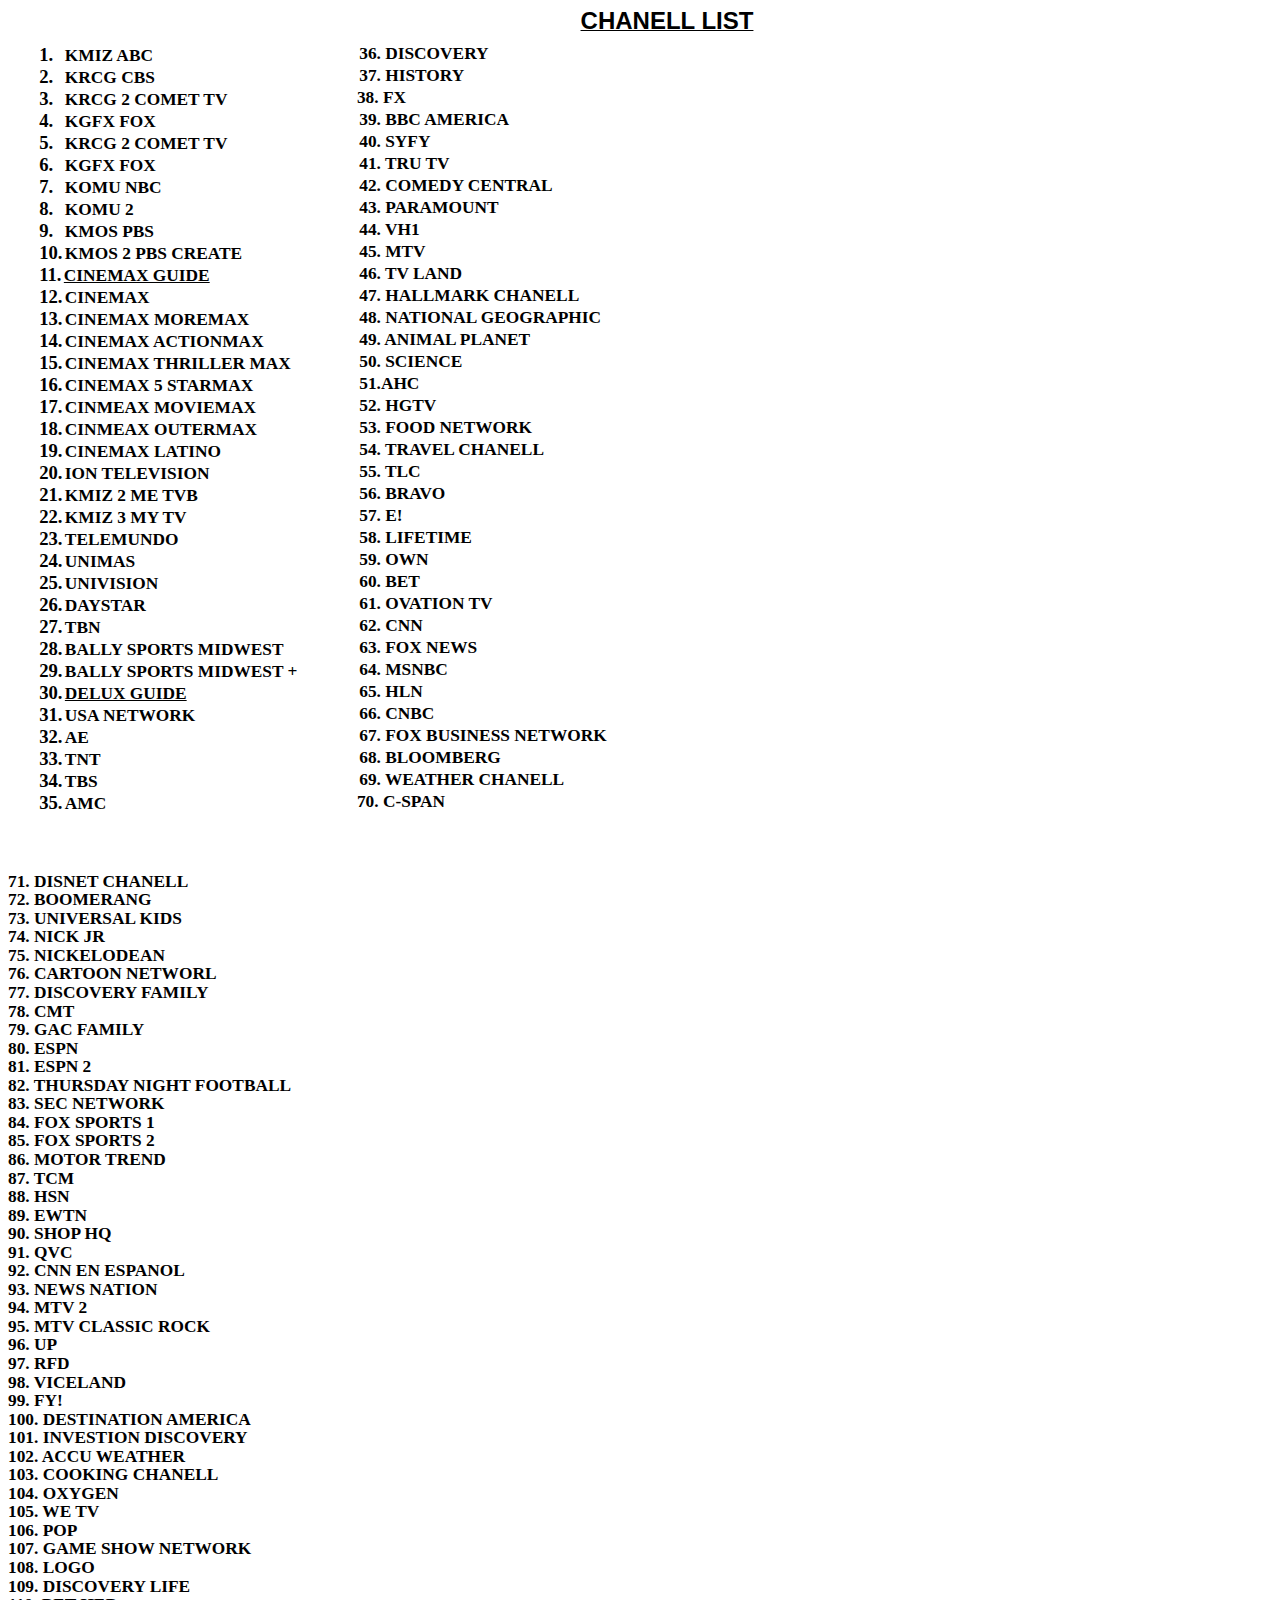
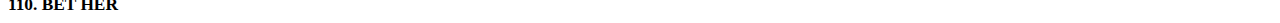
<file: Chanell Guide/pdf best western .htm>
<html xmlns:v="urn:schemas-microsoft-com:vml"
xmlns:o="urn:schemas-microsoft-com:office:office"
xmlns:w="urn:schemas-microsoft-com:office:word"
xmlns:m="http://schemas.microsoft.com/office/2004/12/omml"
xmlns="http://www.w3.org/TR/REC-html40">

<head>
<meta http-equiv=Content-Type content="text/html; charset=windows-1252">
<meta name=ProgId content=Word.Document>
<meta name=Generator content="Microsoft Word 15">
<meta name=Originator content="Microsoft Word 15">
<link rel=File-List href="pdf%20best%20western%20_files/filelist.xml">
<!--[if gte mso 9]><xml>
 <o:DocumentProperties>
  <o:Author>Best Western</o:Author>
  <o:LastAuthor>Best Western</o:LastAuthor>
  <o:Revision>2</o:Revision>
  <o:TotalTime>3</o:TotalTime>
  <o:LastPrinted>2024-07-09T14:26:00Z</o:LastPrinted>
  <o:Created>2024-07-09T14:57:00Z</o:Created>
  <o:LastSaved>2024-07-09T14:57:00Z</o:LastSaved>
  <o:Pages>1</o:Pages>
  <o:Words>226</o:Words>
  <o:Characters>1291</o:Characters>
  <o:Lines>10</o:Lines>
  <o:Paragraphs>3</o:Paragraphs>
  <o:CharactersWithSpaces>1514</o:CharactersWithSpaces>
  <o:Version>16.00</o:Version>
 </o:DocumentProperties>
 <o:OfficeDocumentSettings>
  <o:AllowPNG/>
 </o:OfficeDocumentSettings>
</xml><![endif]-->
<link rel=themeData href="pdf%20best%20western%20_files/themedata.thmx">
<link rel=colorSchemeMapping
href="pdf%20best%20western%20_files/colorschememapping.xml">
<!--[if gte mso 9]><xml>
 <w:WordDocument>
  <w:SpellingState>Clean</w:SpellingState>
  <w:GrammarState>Clean</w:GrammarState>
  <w:TrackMoves/>
  <w:TrackFormatting/>
  <w:PunctuationKerning/>
  <w:ValidateAgainstSchemas/>
  <w:SaveIfXMLInvalid>false</w:SaveIfXMLInvalid>
  <w:IgnoreMixedContent>false</w:IgnoreMixedContent>
  <w:AlwaysShowPlaceholderText>false</w:AlwaysShowPlaceholderText>
  <w:DoNotPromoteQF/>
  <w:LidThemeOther>EN-US</w:LidThemeOther>
  <w:LidThemeAsian>X-NONE</w:LidThemeAsian>
  <w:LidThemeComplexScript>X-NONE</w:LidThemeComplexScript>
  <w:Compatibility>
   <w:BreakWrappedTables/>
   <w:SnapToGridInCell/>
   <w:WrapTextWithPunct/>
   <w:UseAsianBreakRules/>
   <w:DontGrowAutofit/>
   <w:SplitPgBreakAndParaMark/>
   <w:EnableOpenTypeKerning/>
   <w:DontFlipMirrorIndents/>
   <w:OverrideTableStyleHps/>
  </w:Compatibility>
  <m:mathPr>
   <m:mathFont m:val="Cambria Math"/>
   <m:brkBin m:val="before"/>
   <m:brkBinSub m:val="&#45;-"/>
   <m:smallFrac m:val="off"/>
   <m:dispDef/>
   <m:lMargin m:val="0"/>
   <m:rMargin m:val="0"/>
   <m:defJc m:val="centerGroup"/>
   <m:wrapIndent m:val="1440"/>
   <m:intLim m:val="subSup"/>
   <m:naryLim m:val="undOvr"/>
  </m:mathPr></w:WordDocument>
</xml><![endif]--><!--[if gte mso 9]><xml>
 <w:LatentStyles DefLockedState="false" DefUnhideWhenUsed="false"
  DefSemiHidden="false" DefQFormat="false" DefPriority="99"
  LatentStyleCount="376">
  <w:LsdException Locked="false" Priority="0" QFormat="true" Name="Normal"/>
  <w:LsdException Locked="false" Priority="9" QFormat="true" Name="heading 1"/>
  <w:LsdException Locked="false" Priority="9" SemiHidden="true"
   UnhideWhenUsed="true" QFormat="true" Name="heading 2"/>
  <w:LsdException Locked="false" Priority="9" SemiHidden="true"
   UnhideWhenUsed="true" QFormat="true" Name="heading 3"/>
  <w:LsdException Locked="false" Priority="9" SemiHidden="true"
   UnhideWhenUsed="true" QFormat="true" Name="heading 4"/>
  <w:LsdException Locked="false" Priority="9" SemiHidden="true"
   UnhideWhenUsed="true" QFormat="true" Name="heading 5"/>
  <w:LsdException Locked="false" Priority="9" SemiHidden="true"
   UnhideWhenUsed="true" QFormat="true" Name="heading 6"/>
  <w:LsdException Locked="false" Priority="9" SemiHidden="true"
   UnhideWhenUsed="true" QFormat="true" Name="heading 7"/>
  <w:LsdException Locked="false" Priority="9" SemiHidden="true"
   UnhideWhenUsed="true" QFormat="true" Name="heading 8"/>
  <w:LsdException Locked="false" Priority="9" SemiHidden="true"
   UnhideWhenUsed="true" QFormat="true" Name="heading 9"/>
  <w:LsdException Locked="false" SemiHidden="true" UnhideWhenUsed="true"
   Name="index 1"/>
  <w:LsdException Locked="false" SemiHidden="true" UnhideWhenUsed="true"
   Name="index 2"/>
  <w:LsdException Locked="false" SemiHidden="true" UnhideWhenUsed="true"
   Name="index 3"/>
  <w:LsdException Locked="false" SemiHidden="true" UnhideWhenUsed="true"
   Name="index 4"/>
  <w:LsdException Locked="false" SemiHidden="true" UnhideWhenUsed="true"
   Name="index 5"/>
  <w:LsdException Locked="false" SemiHidden="true" UnhideWhenUsed="true"
   Name="index 6"/>
  <w:LsdException Locked="false" SemiHidden="true" UnhideWhenUsed="true"
   Name="index 7"/>
  <w:LsdException Locked="false" SemiHidden="true" UnhideWhenUsed="true"
   Name="index 8"/>
  <w:LsdException Locked="false" SemiHidden="true" UnhideWhenUsed="true"
   Name="index 9"/>
  <w:LsdException Locked="false" Priority="39" SemiHidden="true"
   UnhideWhenUsed="true" Name="toc 1"/>
  <w:LsdException Locked="false" Priority="39" SemiHidden="true"
   UnhideWhenUsed="true" Name="toc 2"/>
  <w:LsdException Locked="false" Priority="39" SemiHidden="true"
   UnhideWhenUsed="true" Name="toc 3"/>
  <w:LsdException Locked="false" Priority="39" SemiHidden="true"
   UnhideWhenUsed="true" Name="toc 4"/>
  <w:LsdException Locked="false" Priority="39" SemiHidden="true"
   UnhideWhenUsed="true" Name="toc 5"/>
  <w:LsdException Locked="false" Priority="39" SemiHidden="true"
   UnhideWhenUsed="true" Name="toc 6"/>
  <w:LsdException Locked="false" Priority="39" SemiHidden="true"
   UnhideWhenUsed="true" Name="toc 7"/>
  <w:LsdException Locked="false" Priority="39" SemiHidden="true"
   UnhideWhenUsed="true" Name="toc 8"/>
  <w:LsdException Locked="false" Priority="39" SemiHidden="true"
   UnhideWhenUsed="true" Name="toc 9"/>
  <w:LsdException Locked="false" SemiHidden="true" UnhideWhenUsed="true"
   Name="Normal Indent"/>
  <w:LsdException Locked="false" SemiHidden="true" UnhideWhenUsed="true"
   Name="footnote text"/>
  <w:LsdException Locked="false" SemiHidden="true" UnhideWhenUsed="true"
   Name="annotation text"/>
  <w:LsdException Locked="false" SemiHidden="true" UnhideWhenUsed="true"
   Name="header"/>
  <w:LsdException Locked="false" SemiHidden="true" UnhideWhenUsed="true"
   Name="footer"/>
  <w:LsdException Locked="false" SemiHidden="true" UnhideWhenUsed="true"
   Name="index heading"/>
  <w:LsdException Locked="false" Priority="35" SemiHidden="true"
   UnhideWhenUsed="true" QFormat="true" Name="caption"/>
  <w:LsdException Locked="false" SemiHidden="true" UnhideWhenUsed="true"
   Name="table of figures"/>
  <w:LsdException Locked="false" SemiHidden="true" UnhideWhenUsed="true"
   Name="envelope address"/>
  <w:LsdException Locked="false" SemiHidden="true" UnhideWhenUsed="true"
   Name="envelope return"/>
  <w:LsdException Locked="false" SemiHidden="true" UnhideWhenUsed="true"
   Name="footnote reference"/>
  <w:LsdException Locked="false" SemiHidden="true" UnhideWhenUsed="true"
   Name="annotation reference"/>
  <w:LsdException Locked="false" SemiHidden="true" UnhideWhenUsed="true"
   Name="line number"/>
  <w:LsdException Locked="false" SemiHidden="true" UnhideWhenUsed="true"
   Name="page number"/>
  <w:LsdException Locked="false" SemiHidden="true" UnhideWhenUsed="true"
   Name="endnote reference"/>
  <w:LsdException Locked="false" SemiHidden="true" UnhideWhenUsed="true"
   Name="endnote text"/>
  <w:LsdException Locked="false" SemiHidden="true" UnhideWhenUsed="true"
   Name="table of authorities"/>
  <w:LsdException Locked="false" SemiHidden="true" UnhideWhenUsed="true"
   Name="macro"/>
  <w:LsdException Locked="false" SemiHidden="true" UnhideWhenUsed="true"
   Name="toa heading"/>
  <w:LsdException Locked="false" SemiHidden="true" UnhideWhenUsed="true"
   Name="List"/>
  <w:LsdException Locked="false" SemiHidden="true" UnhideWhenUsed="true"
   Name="List Bullet"/>
  <w:LsdException Locked="false" SemiHidden="true" UnhideWhenUsed="true"
   Name="List Number"/>
  <w:LsdException Locked="false" SemiHidden="true" UnhideWhenUsed="true"
   Name="List 2"/>
  <w:LsdException Locked="false" SemiHidden="true" UnhideWhenUsed="true"
   Name="List 3"/>
  <w:LsdException Locked="false" SemiHidden="true" UnhideWhenUsed="true"
   Name="List 4"/>
  <w:LsdException Locked="false" SemiHidden="true" UnhideWhenUsed="true"
   Name="List 5"/>
  <w:LsdException Locked="false" SemiHidden="true" UnhideWhenUsed="true"
   Name="List Bullet 2"/>
  <w:LsdException Locked="false" SemiHidden="true" UnhideWhenUsed="true"
   Name="List Bullet 3"/>
  <w:LsdException Locked="false" SemiHidden="true" UnhideWhenUsed="true"
   Name="List Bullet 4"/>
  <w:LsdException Locked="false" SemiHidden="true" UnhideWhenUsed="true"
   Name="List Bullet 5"/>
  <w:LsdException Locked="false" SemiHidden="true" UnhideWhenUsed="true"
   Name="List Number 2"/>
  <w:LsdException Locked="false" SemiHidden="true" UnhideWhenUsed="true"
   Name="List Number 3"/>
  <w:LsdException Locked="false" SemiHidden="true" UnhideWhenUsed="true"
   Name="List Number 4"/>
  <w:LsdException Locked="false" SemiHidden="true" UnhideWhenUsed="true"
   Name="List Number 5"/>
  <w:LsdException Locked="false" Priority="10" QFormat="true" Name="Title"/>
  <w:LsdException Locked="false" SemiHidden="true" UnhideWhenUsed="true"
   Name="Closing"/>
  <w:LsdException Locked="false" SemiHidden="true" UnhideWhenUsed="true"
   Name="Signature"/>
  <w:LsdException Locked="false" Priority="1" SemiHidden="true"
   UnhideWhenUsed="true" Name="Default Paragraph Font"/>
  <w:LsdException Locked="false" SemiHidden="true" UnhideWhenUsed="true"
   Name="Body Text"/>
  <w:LsdException Locked="false" SemiHidden="true" UnhideWhenUsed="true"
   Name="Body Text Indent"/>
  <w:LsdException Locked="false" SemiHidden="true" UnhideWhenUsed="true"
   Name="List Continue"/>
  <w:LsdException Locked="false" SemiHidden="true" UnhideWhenUsed="true"
   Name="List Continue 2"/>
  <w:LsdException Locked="false" SemiHidden="true" UnhideWhenUsed="true"
   Name="List Continue 3"/>
  <w:LsdException Locked="false" SemiHidden="true" UnhideWhenUsed="true"
   Name="List Continue 4"/>
  <w:LsdException Locked="false" SemiHidden="true" UnhideWhenUsed="true"
   Name="List Continue 5"/>
  <w:LsdException Locked="false" SemiHidden="true" UnhideWhenUsed="true"
   Name="Message Header"/>
  <w:LsdException Locked="false" Priority="11" QFormat="true" Name="Subtitle"/>
  <w:LsdException Locked="false" SemiHidden="true" UnhideWhenUsed="true"
   Name="Salutation"/>
  <w:LsdException Locked="false" SemiHidden="true" UnhideWhenUsed="true"
   Name="Date"/>
  <w:LsdException Locked="false" SemiHidden="true" UnhideWhenUsed="true"
   Name="Body Text First Indent"/>
  <w:LsdException Locked="false" SemiHidden="true" UnhideWhenUsed="true"
   Name="Body Text First Indent 2"/>
  <w:LsdException Locked="false" SemiHidden="true" UnhideWhenUsed="true"
   Name="Note Heading"/>
  <w:LsdException Locked="false" SemiHidden="true" UnhideWhenUsed="true"
   Name="Body Text 2"/>
  <w:LsdException Locked="false" SemiHidden="true" UnhideWhenUsed="true"
   Name="Body Text 3"/>
  <w:LsdException Locked="false" SemiHidden="true" UnhideWhenUsed="true"
   Name="Body Text Indent 2"/>
  <w:LsdException Locked="false" SemiHidden="true" UnhideWhenUsed="true"
   Name="Body Text Indent 3"/>
  <w:LsdException Locked="false" SemiHidden="true" UnhideWhenUsed="true"
   Name="Block Text"/>
  <w:LsdException Locked="false" SemiHidden="true" UnhideWhenUsed="true"
   Name="Hyperlink"/>
  <w:LsdException Locked="false" SemiHidden="true" UnhideWhenUsed="true"
   Name="FollowedHyperlink"/>
  <w:LsdException Locked="false" Priority="22" QFormat="true" Name="Strong"/>
  <w:LsdException Locked="false" Priority="20" QFormat="true" Name="Emphasis"/>
  <w:LsdException Locked="false" SemiHidden="true" UnhideWhenUsed="true"
   Name="Document Map"/>
  <w:LsdException Locked="false" SemiHidden="true" UnhideWhenUsed="true"
   Name="Plain Text"/>
  <w:LsdException Locked="false" SemiHidden="true" UnhideWhenUsed="true"
   Name="E-mail Signature"/>
  <w:LsdException Locked="false" SemiHidden="true" UnhideWhenUsed="true"
   Name="HTML Top of Form"/>
  <w:LsdException Locked="false" SemiHidden="true" UnhideWhenUsed="true"
   Name="HTML Bottom of Form"/>
  <w:LsdException Locked="false" SemiHidden="true" UnhideWhenUsed="true"
   Name="Normal (Web)"/>
  <w:LsdException Locked="false" SemiHidden="true" UnhideWhenUsed="true"
   Name="HTML Acronym"/>
  <w:LsdException Locked="false" SemiHidden="true" UnhideWhenUsed="true"
   Name="HTML Address"/>
  <w:LsdException Locked="false" SemiHidden="true" UnhideWhenUsed="true"
   Name="HTML Cite"/>
  <w:LsdException Locked="false" SemiHidden="true" UnhideWhenUsed="true"
   Name="HTML Code"/>
  <w:LsdException Locked="false" SemiHidden="true" UnhideWhenUsed="true"
   Name="HTML Definition"/>
  <w:LsdException Locked="false" SemiHidden="true" UnhideWhenUsed="true"
   Name="HTML Keyboard"/>
  <w:LsdException Locked="false" SemiHidden="true" UnhideWhenUsed="true"
   Name="HTML Preformatted"/>
  <w:LsdException Locked="false" SemiHidden="true" UnhideWhenUsed="true"
   Name="HTML Sample"/>
  <w:LsdException Locked="false" SemiHidden="true" UnhideWhenUsed="true"
   Name="HTML Typewriter"/>
  <w:LsdException Locked="false" SemiHidden="true" UnhideWhenUsed="true"
   Name="HTML Variable"/>
  <w:LsdException Locked="false" SemiHidden="true" UnhideWhenUsed="true"
   Name="Normal Table"/>
  <w:LsdException Locked="false" SemiHidden="true" UnhideWhenUsed="true"
   Name="annotation subject"/>
  <w:LsdException Locked="false" SemiHidden="true" UnhideWhenUsed="true"
   Name="No List"/>
  <w:LsdException Locked="false" SemiHidden="true" UnhideWhenUsed="true"
   Name="Outline List 1"/>
  <w:LsdException Locked="false" SemiHidden="true" UnhideWhenUsed="true"
   Name="Outline List 2"/>
  <w:LsdException Locked="false" SemiHidden="true" UnhideWhenUsed="true"
   Name="Outline List 3"/>
  <w:LsdException Locked="false" SemiHidden="true" UnhideWhenUsed="true"
   Name="Table Simple 1"/>
  <w:LsdException Locked="false" SemiHidden="true" UnhideWhenUsed="true"
   Name="Table Simple 2"/>
  <w:LsdException Locked="false" SemiHidden="true" UnhideWhenUsed="true"
   Name="Table Simple 3"/>
  <w:LsdException Locked="false" SemiHidden="true" UnhideWhenUsed="true"
   Name="Table Classic 1"/>
  <w:LsdException Locked="false" SemiHidden="true" UnhideWhenUsed="true"
   Name="Table Classic 2"/>
  <w:LsdException Locked="false" SemiHidden="true" UnhideWhenUsed="true"
   Name="Table Classic 3"/>
  <w:LsdException Locked="false" SemiHidden="true" UnhideWhenUsed="true"
   Name="Table Classic 4"/>
  <w:LsdException Locked="false" SemiHidden="true" UnhideWhenUsed="true"
   Name="Table Colorful 1"/>
  <w:LsdException Locked="false" SemiHidden="true" UnhideWhenUsed="true"
   Name="Table Colorful 2"/>
  <w:LsdException Locked="false" SemiHidden="true" UnhideWhenUsed="true"
   Name="Table Colorful 3"/>
  <w:LsdException Locked="false" SemiHidden="true" UnhideWhenUsed="true"
   Name="Table Columns 1"/>
  <w:LsdException Locked="false" SemiHidden="true" UnhideWhenUsed="true"
   Name="Table Columns 2"/>
  <w:LsdException Locked="false" SemiHidden="true" UnhideWhenUsed="true"
   Name="Table Columns 3"/>
  <w:LsdException Locked="false" SemiHidden="true" UnhideWhenUsed="true"
   Name="Table Columns 4"/>
  <w:LsdException Locked="false" SemiHidden="true" UnhideWhenUsed="true"
   Name="Table Columns 5"/>
  <w:LsdException Locked="false" SemiHidden="true" UnhideWhenUsed="true"
   Name="Table Grid 1"/>
  <w:LsdException Locked="false" SemiHidden="true" UnhideWhenUsed="true"
   Name="Table Grid 2"/>
  <w:LsdException Locked="false" SemiHidden="true" UnhideWhenUsed="true"
   Name="Table Grid 3"/>
  <w:LsdException Locked="false" SemiHidden="true" UnhideWhenUsed="true"
   Name="Table Grid 4"/>
  <w:LsdException Locked="false" SemiHidden="true" UnhideWhenUsed="true"
   Name="Table Grid 5"/>
  <w:LsdException Locked="false" SemiHidden="true" UnhideWhenUsed="true"
   Name="Table Grid 6"/>
  <w:LsdException Locked="false" SemiHidden="true" UnhideWhenUsed="true"
   Name="Table Grid 7"/>
  <w:LsdException Locked="false" SemiHidden="true" UnhideWhenUsed="true"
   Name="Table Grid 8"/>
  <w:LsdException Locked="false" SemiHidden="true" UnhideWhenUsed="true"
   Name="Table List 1"/>
  <w:LsdException Locked="false" SemiHidden="true" UnhideWhenUsed="true"
   Name="Table List 2"/>
  <w:LsdException Locked="false" SemiHidden="true" UnhideWhenUsed="true"
   Name="Table List 3"/>
  <w:LsdException Locked="false" SemiHidden="true" UnhideWhenUsed="true"
   Name="Table List 4"/>
  <w:LsdException Locked="false" SemiHidden="true" UnhideWhenUsed="true"
   Name="Table List 5"/>
  <w:LsdException Locked="false" SemiHidden="true" UnhideWhenUsed="true"
   Name="Table List 6"/>
  <w:LsdException Locked="false" SemiHidden="true" UnhideWhenUsed="true"
   Name="Table List 7"/>
  <w:LsdException Locked="false" SemiHidden="true" UnhideWhenUsed="true"
   Name="Table List 8"/>
  <w:LsdException Locked="false" SemiHidden="true" UnhideWhenUsed="true"
   Name="Table 3D effects 1"/>
  <w:LsdException Locked="false" SemiHidden="true" UnhideWhenUsed="true"
   Name="Table 3D effects 2"/>
  <w:LsdException Locked="false" SemiHidden="true" UnhideWhenUsed="true"
   Name="Table 3D effects 3"/>
  <w:LsdException Locked="false" SemiHidden="true" UnhideWhenUsed="true"
   Name="Table Contemporary"/>
  <w:LsdException Locked="false" SemiHidden="true" UnhideWhenUsed="true"
   Name="Table Elegant"/>
  <w:LsdException Locked="false" SemiHidden="true" UnhideWhenUsed="true"
   Name="Table Professional"/>
  <w:LsdException Locked="false" SemiHidden="true" UnhideWhenUsed="true"
   Name="Table Subtle 1"/>
  <w:LsdException Locked="false" SemiHidden="true" UnhideWhenUsed="true"
   Name="Table Subtle 2"/>
  <w:LsdException Locked="false" SemiHidden="true" UnhideWhenUsed="true"
   Name="Table Web 1"/>
  <w:LsdException Locked="false" SemiHidden="true" UnhideWhenUsed="true"
   Name="Table Web 2"/>
  <w:LsdException Locked="false" SemiHidden="true" UnhideWhenUsed="true"
   Name="Table Web 3"/>
  <w:LsdException Locked="false" SemiHidden="true" UnhideWhenUsed="true"
   Name="Balloon Text"/>
  <w:LsdException Locked="false" Priority="39" Name="Table Grid"/>
  <w:LsdException Locked="false" SemiHidden="true" UnhideWhenUsed="true"
   Name="Table Theme"/>
  <w:LsdException Locked="false" SemiHidden="true" Name="Placeholder Text"/>
  <w:LsdException Locked="false" Priority="1" QFormat="true" Name="No Spacing"/>
  <w:LsdException Locked="false" Priority="60" Name="Light Shading"/>
  <w:LsdException Locked="false" Priority="61" Name="Light List"/>
  <w:LsdException Locked="false" Priority="62" Name="Light Grid"/>
  <w:LsdException Locked="false" Priority="63" Name="Medium Shading 1"/>
  <w:LsdException Locked="false" Priority="64" Name="Medium Shading 2"/>
  <w:LsdException Locked="false" Priority="65" Name="Medium List 1"/>
  <w:LsdException Locked="false" Priority="66" Name="Medium List 2"/>
  <w:LsdException Locked="false" Priority="67" Name="Medium Grid 1"/>
  <w:LsdException Locked="false" Priority="68" Name="Medium Grid 2"/>
  <w:LsdException Locked="false" Priority="69" Name="Medium Grid 3"/>
  <w:LsdException Locked="false" Priority="70" Name="Dark List"/>
  <w:LsdException Locked="false" Priority="71" Name="Colorful Shading"/>
  <w:LsdException Locked="false" Priority="72" Name="Colorful List"/>
  <w:LsdException Locked="false" Priority="73" Name="Colorful Grid"/>
  <w:LsdException Locked="false" Priority="60" Name="Light Shading Accent 1"/>
  <w:LsdException Locked="false" Priority="61" Name="Light List Accent 1"/>
  <w:LsdException Locked="false" Priority="62" Name="Light Grid Accent 1"/>
  <w:LsdException Locked="false" Priority="63" Name="Medium Shading 1 Accent 1"/>
  <w:LsdException Locked="false" Priority="64" Name="Medium Shading 2 Accent 1"/>
  <w:LsdException Locked="false" Priority="65" Name="Medium List 1 Accent 1"/>
  <w:LsdException Locked="false" SemiHidden="true" Name="Revision"/>
  <w:LsdException Locked="false" Priority="34" QFormat="true"
   Name="List Paragraph"/>
  <w:LsdException Locked="false" Priority="29" QFormat="true" Name="Quote"/>
  <w:LsdException Locked="false" Priority="30" QFormat="true"
   Name="Intense Quote"/>
  <w:LsdException Locked="false" Priority="66" Name="Medium List 2 Accent 1"/>
  <w:LsdException Locked="false" Priority="67" Name="Medium Grid 1 Accent 1"/>
  <w:LsdException Locked="false" Priority="68" Name="Medium Grid 2 Accent 1"/>
  <w:LsdException Locked="false" Priority="69" Name="Medium Grid 3 Accent 1"/>
  <w:LsdException Locked="false" Priority="70" Name="Dark List Accent 1"/>
  <w:LsdException Locked="false" Priority="71" Name="Colorful Shading Accent 1"/>
  <w:LsdException Locked="false" Priority="72" Name="Colorful List Accent 1"/>
  <w:LsdException Locked="false" Priority="73" Name="Colorful Grid Accent 1"/>
  <w:LsdException Locked="false" Priority="60" Name="Light Shading Accent 2"/>
  <w:LsdException Locked="false" Priority="61" Name="Light List Accent 2"/>
  <w:LsdException Locked="false" Priority="62" Name="Light Grid Accent 2"/>
  <w:LsdException Locked="false" Priority="63" Name="Medium Shading 1 Accent 2"/>
  <w:LsdException Locked="false" Priority="64" Name="Medium Shading 2 Accent 2"/>
  <w:LsdException Locked="false" Priority="65" Name="Medium List 1 Accent 2"/>
  <w:LsdException Locked="false" Priority="66" Name="Medium List 2 Accent 2"/>
  <w:LsdException Locked="false" Priority="67" Name="Medium Grid 1 Accent 2"/>
  <w:LsdException Locked="false" Priority="68" Name="Medium Grid 2 Accent 2"/>
  <w:LsdException Locked="false" Priority="69" Name="Medium Grid 3 Accent 2"/>
  <w:LsdException Locked="false" Priority="70" Name="Dark List Accent 2"/>
  <w:LsdException Locked="false" Priority="71" Name="Colorful Shading Accent 2"/>
  <w:LsdException Locked="false" Priority="72" Name="Colorful List Accent 2"/>
  <w:LsdException Locked="false" Priority="73" Name="Colorful Grid Accent 2"/>
  <w:LsdException Locked="false" Priority="60" Name="Light Shading Accent 3"/>
  <w:LsdException Locked="false" Priority="61" Name="Light List Accent 3"/>
  <w:LsdException Locked="false" Priority="62" Name="Light Grid Accent 3"/>
  <w:LsdException Locked="false" Priority="63" Name="Medium Shading 1 Accent 3"/>
  <w:LsdException Locked="false" Priority="64" Name="Medium Shading 2 Accent 3"/>
  <w:LsdException Locked="false" Priority="65" Name="Medium List 1 Accent 3"/>
  <w:LsdException Locked="false" Priority="66" Name="Medium List 2 Accent 3"/>
  <w:LsdException Locked="false" Priority="67" Name="Medium Grid 1 Accent 3"/>
  <w:LsdException Locked="false" Priority="68" Name="Medium Grid 2 Accent 3"/>
  <w:LsdException Locked="false" Priority="69" Name="Medium Grid 3 Accent 3"/>
  <w:LsdException Locked="false" Priority="70" Name="Dark List Accent 3"/>
  <w:LsdException Locked="false" Priority="71" Name="Colorful Shading Accent 3"/>
  <w:LsdException Locked="false" Priority="72" Name="Colorful List Accent 3"/>
  <w:LsdException Locked="false" Priority="73" Name="Colorful Grid Accent 3"/>
  <w:LsdException Locked="false" Priority="60" Name="Light Shading Accent 4"/>
  <w:LsdException Locked="false" Priority="61" Name="Light List Accent 4"/>
  <w:LsdException Locked="false" Priority="62" Name="Light Grid Accent 4"/>
  <w:LsdException Locked="false" Priority="63" Name="Medium Shading 1 Accent 4"/>
  <w:LsdException Locked="false" Priority="64" Name="Medium Shading 2 Accent 4"/>
  <w:LsdException Locked="false" Priority="65" Name="Medium List 1 Accent 4"/>
  <w:LsdException Locked="false" Priority="66" Name="Medium List 2 Accent 4"/>
  <w:LsdException Locked="false" Priority="67" Name="Medium Grid 1 Accent 4"/>
  <w:LsdException Locked="false" Priority="68" Name="Medium Grid 2 Accent 4"/>
  <w:LsdException Locked="false" Priority="69" Name="Medium Grid 3 Accent 4"/>
  <w:LsdException Locked="false" Priority="70" Name="Dark List Accent 4"/>
  <w:LsdException Locked="false" Priority="71" Name="Colorful Shading Accent 4"/>
  <w:LsdException Locked="false" Priority="72" Name="Colorful List Accent 4"/>
  <w:LsdException Locked="false" Priority="73" Name="Colorful Grid Accent 4"/>
  <w:LsdException Locked="false" Priority="60" Name="Light Shading Accent 5"/>
  <w:LsdException Locked="false" Priority="61" Name="Light List Accent 5"/>
  <w:LsdException Locked="false" Priority="62" Name="Light Grid Accent 5"/>
  <w:LsdException Locked="false" Priority="63" Name="Medium Shading 1 Accent 5"/>
  <w:LsdException Locked="false" Priority="64" Name="Medium Shading 2 Accent 5"/>
  <w:LsdException Locked="false" Priority="65" Name="Medium List 1 Accent 5"/>
  <w:LsdException Locked="false" Priority="66" Name="Medium List 2 Accent 5"/>
  <w:LsdException Locked="false" Priority="67" Name="Medium Grid 1 Accent 5"/>
  <w:LsdException Locked="false" Priority="68" Name="Medium Grid 2 Accent 5"/>
  <w:LsdException Locked="false" Priority="69" Name="Medium Grid 3 Accent 5"/>
  <w:LsdException Locked="false" Priority="70" Name="Dark List Accent 5"/>
  <w:LsdException Locked="false" Priority="71" Name="Colorful Shading Accent 5"/>
  <w:LsdException Locked="false" Priority="72" Name="Colorful List Accent 5"/>
  <w:LsdException Locked="false" Priority="73" Name="Colorful Grid Accent 5"/>
  <w:LsdException Locked="false" Priority="60" Name="Light Shading Accent 6"/>
  <w:LsdException Locked="false" Priority="61" Name="Light List Accent 6"/>
  <w:LsdException Locked="false" Priority="62" Name="Light Grid Accent 6"/>
  <w:LsdException Locked="false" Priority="63" Name="Medium Shading 1 Accent 6"/>
  <w:LsdException Locked="false" Priority="64" Name="Medium Shading 2 Accent 6"/>
  <w:LsdException Locked="false" Priority="65" Name="Medium List 1 Accent 6"/>
  <w:LsdException Locked="false" Priority="66" Name="Medium List 2 Accent 6"/>
  <w:LsdException Locked="false" Priority="67" Name="Medium Grid 1 Accent 6"/>
  <w:LsdException Locked="false" Priority="68" Name="Medium Grid 2 Accent 6"/>
  <w:LsdException Locked="false" Priority="69" Name="Medium Grid 3 Accent 6"/>
  <w:LsdException Locked="false" Priority="70" Name="Dark List Accent 6"/>
  <w:LsdException Locked="false" Priority="71" Name="Colorful Shading Accent 6"/>
  <w:LsdException Locked="false" Priority="72" Name="Colorful List Accent 6"/>
  <w:LsdException Locked="false" Priority="73" Name="Colorful Grid Accent 6"/>
  <w:LsdException Locked="false" Priority="19" QFormat="true"
   Name="Subtle Emphasis"/>
  <w:LsdException Locked="false" Priority="21" QFormat="true"
   Name="Intense Emphasis"/>
  <w:LsdException Locked="false" Priority="31" QFormat="true"
   Name="Subtle Reference"/>
  <w:LsdException Locked="false" Priority="32" QFormat="true"
   Name="Intense Reference"/>
  <w:LsdException Locked="false" Priority="33" QFormat="true" Name="Book Title"/>
  <w:LsdException Locked="false" Priority="37" SemiHidden="true"
   UnhideWhenUsed="true" Name="Bibliography"/>
  <w:LsdException Locked="false" Priority="39" SemiHidden="true"
   UnhideWhenUsed="true" QFormat="true" Name="TOC Heading"/>
  <w:LsdException Locked="false" Priority="41" Name="Plain Table 1"/>
  <w:LsdException Locked="false" Priority="42" Name="Plain Table 2"/>
  <w:LsdException Locked="false" Priority="43" Name="Plain Table 3"/>
  <w:LsdException Locked="false" Priority="44" Name="Plain Table 4"/>
  <w:LsdException Locked="false" Priority="45" Name="Plain Table 5"/>
  <w:LsdException Locked="false" Priority="40" Name="Grid Table Light"/>
  <w:LsdException Locked="false" Priority="46" Name="Grid Table 1 Light"/>
  <w:LsdException Locked="false" Priority="47" Name="Grid Table 2"/>
  <w:LsdException Locked="false" Priority="48" Name="Grid Table 3"/>
  <w:LsdException Locked="false" Priority="49" Name="Grid Table 4"/>
  <w:LsdException Locked="false" Priority="50" Name="Grid Table 5 Dark"/>
  <w:LsdException Locked="false" Priority="51" Name="Grid Table 6 Colorful"/>
  <w:LsdException Locked="false" Priority="52" Name="Grid Table 7 Colorful"/>
  <w:LsdException Locked="false" Priority="46"
   Name="Grid Table 1 Light Accent 1"/>
  <w:LsdException Locked="false" Priority="47" Name="Grid Table 2 Accent 1"/>
  <w:LsdException Locked="false" Priority="48" Name="Grid Table 3 Accent 1"/>
  <w:LsdException Locked="false" Priority="49" Name="Grid Table 4 Accent 1"/>
  <w:LsdException Locked="false" Priority="50" Name="Grid Table 5 Dark Accent 1"/>
  <w:LsdException Locked="false" Priority="51"
   Name="Grid Table 6 Colorful Accent 1"/>
  <w:LsdException Locked="false" Priority="52"
   Name="Grid Table 7 Colorful Accent 1"/>
  <w:LsdException Locked="false" Priority="46"
   Name="Grid Table 1 Light Accent 2"/>
  <w:LsdException Locked="false" Priority="47" Name="Grid Table 2 Accent 2"/>
  <w:LsdException Locked="false" Priority="48" Name="Grid Table 3 Accent 2"/>
  <w:LsdException Locked="false" Priority="49" Name="Grid Table 4 Accent 2"/>
  <w:LsdException Locked="false" Priority="50" Name="Grid Table 5 Dark Accent 2"/>
  <w:LsdException Locked="false" Priority="51"
   Name="Grid Table 6 Colorful Accent 2"/>
  <w:LsdException Locked="false" Priority="52"
   Name="Grid Table 7 Colorful Accent 2"/>
  <w:LsdException Locked="false" Priority="46"
   Name="Grid Table 1 Light Accent 3"/>
  <w:LsdException Locked="false" Priority="47" Name="Grid Table 2 Accent 3"/>
  <w:LsdException Locked="false" Priority="48" Name="Grid Table 3 Accent 3"/>
  <w:LsdException Locked="false" Priority="49" Name="Grid Table 4 Accent 3"/>
  <w:LsdException Locked="false" Priority="50" Name="Grid Table 5 Dark Accent 3"/>
  <w:LsdException Locked="false" Priority="51"
   Name="Grid Table 6 Colorful Accent 3"/>
  <w:LsdException Locked="false" Priority="52"
   Name="Grid Table 7 Colorful Accent 3"/>
  <w:LsdException Locked="false" Priority="46"
   Name="Grid Table 1 Light Accent 4"/>
  <w:LsdException Locked="false" Priority="47" Name="Grid Table 2 Accent 4"/>
  <w:LsdException Locked="false" Priority="48" Name="Grid Table 3 Accent 4"/>
  <w:LsdException Locked="false" Priority="49" Name="Grid Table 4 Accent 4"/>
  <w:LsdException Locked="false" Priority="50" Name="Grid Table 5 Dark Accent 4"/>
  <w:LsdException Locked="false" Priority="51"
   Name="Grid Table 6 Colorful Accent 4"/>
  <w:LsdException Locked="false" Priority="52"
   Name="Grid Table 7 Colorful Accent 4"/>
  <w:LsdException Locked="false" Priority="46"
   Name="Grid Table 1 Light Accent 5"/>
  <w:LsdException Locked="false" Priority="47" Name="Grid Table 2 Accent 5"/>
  <w:LsdException Locked="false" Priority="48" Name="Grid Table 3 Accent 5"/>
  <w:LsdException Locked="false" Priority="49" Name="Grid Table 4 Accent 5"/>
  <w:LsdException Locked="false" Priority="50" Name="Grid Table 5 Dark Accent 5"/>
  <w:LsdException Locked="false" Priority="51"
   Name="Grid Table 6 Colorful Accent 5"/>
  <w:LsdException Locked="false" Priority="52"
   Name="Grid Table 7 Colorful Accent 5"/>
  <w:LsdException Locked="false" Priority="46"
   Name="Grid Table 1 Light Accent 6"/>
  <w:LsdException Locked="false" Priority="47" Name="Grid Table 2 Accent 6"/>
  <w:LsdException Locked="false" Priority="48" Name="Grid Table 3 Accent 6"/>
  <w:LsdException Locked="false" Priority="49" Name="Grid Table 4 Accent 6"/>
  <w:LsdException Locked="false" Priority="50" Name="Grid Table 5 Dark Accent 6"/>
  <w:LsdException Locked="false" Priority="51"
   Name="Grid Table 6 Colorful Accent 6"/>
  <w:LsdException Locked="false" Priority="52"
   Name="Grid Table 7 Colorful Accent 6"/>
  <w:LsdException Locked="false" Priority="46" Name="List Table 1 Light"/>
  <w:LsdException Locked="false" Priority="47" Name="List Table 2"/>
  <w:LsdException Locked="false" Priority="48" Name="List Table 3"/>
  <w:LsdException Locked="false" Priority="49" Name="List Table 4"/>
  <w:LsdException Locked="false" Priority="50" Name="List Table 5 Dark"/>
  <w:LsdException Locked="false" Priority="51" Name="List Table 6 Colorful"/>
  <w:LsdException Locked="false" Priority="52" Name="List Table 7 Colorful"/>
  <w:LsdException Locked="false" Priority="46"
   Name="List Table 1 Light Accent 1"/>
  <w:LsdException Locked="false" Priority="47" Name="List Table 2 Accent 1"/>
  <w:LsdException Locked="false" Priority="48" Name="List Table 3 Accent 1"/>
  <w:LsdException Locked="false" Priority="49" Name="List Table 4 Accent 1"/>
  <w:LsdException Locked="false" Priority="50" Name="List Table 5 Dark Accent 1"/>
  <w:LsdException Locked="false" Priority="51"
   Name="List Table 6 Colorful Accent 1"/>
  <w:LsdException Locked="false" Priority="52"
   Name="List Table 7 Colorful Accent 1"/>
  <w:LsdException Locked="false" Priority="46"
   Name="List Table 1 Light Accent 2"/>
  <w:LsdException Locked="false" Priority="47" Name="List Table 2 Accent 2"/>
  <w:LsdException Locked="false" Priority="48" Name="List Table 3 Accent 2"/>
  <w:LsdException Locked="false" Priority="49" Name="List Table 4 Accent 2"/>
  <w:LsdException Locked="false" Priority="50" Name="List Table 5 Dark Accent 2"/>
  <w:LsdException Locked="false" Priority="51"
   Name="List Table 6 Colorful Accent 2"/>
  <w:LsdException Locked="false" Priority="52"
   Name="List Table 7 Colorful Accent 2"/>
  <w:LsdException Locked="false" Priority="46"
   Name="List Table 1 Light Accent 3"/>
  <w:LsdException Locked="false" Priority="47" Name="List Table 2 Accent 3"/>
  <w:LsdException Locked="false" Priority="48" Name="List Table 3 Accent 3"/>
  <w:LsdException Locked="false" Priority="49" Name="List Table 4 Accent 3"/>
  <w:LsdException Locked="false" Priority="50" Name="List Table 5 Dark Accent 3"/>
  <w:LsdException Locked="false" Priority="51"
   Name="List Table 6 Colorful Accent 3"/>
  <w:LsdException Locked="false" Priority="52"
   Name="List Table 7 Colorful Accent 3"/>
  <w:LsdException Locked="false" Priority="46"
   Name="List Table 1 Light Accent 4"/>
  <w:LsdException Locked="false" Priority="47" Name="List Table 2 Accent 4"/>
  <w:LsdException Locked="false" Priority="48" Name="List Table 3 Accent 4"/>
  <w:LsdException Locked="false" Priority="49" Name="List Table 4 Accent 4"/>
  <w:LsdException Locked="false" Priority="50" Name="List Table 5 Dark Accent 4"/>
  <w:LsdException Locked="false" Priority="51"
   Name="List Table 6 Colorful Accent 4"/>
  <w:LsdException Locked="false" Priority="52"
   Name="List Table 7 Colorful Accent 4"/>
  <w:LsdException Locked="false" Priority="46"
   Name="List Table 1 Light Accent 5"/>
  <w:LsdException Locked="false" Priority="47" Name="List Table 2 Accent 5"/>
  <w:LsdException Locked="false" Priority="48" Name="List Table 3 Accent 5"/>
  <w:LsdException Locked="false" Priority="49" Name="List Table 4 Accent 5"/>
  <w:LsdException Locked="false" Priority="50" Name="List Table 5 Dark Accent 5"/>
  <w:LsdException Locked="false" Priority="51"
   Name="List Table 6 Colorful Accent 5"/>
  <w:LsdException Locked="false" Priority="52"
   Name="List Table 7 Colorful Accent 5"/>
  <w:LsdException Locked="false" Priority="46"
   Name="List Table 1 Light Accent 6"/>
  <w:LsdException Locked="false" Priority="47" Name="List Table 2 Accent 6"/>
  <w:LsdException Locked="false" Priority="48" Name="List Table 3 Accent 6"/>
  <w:LsdException Locked="false" Priority="49" Name="List Table 4 Accent 6"/>
  <w:LsdException Locked="false" Priority="50" Name="List Table 5 Dark Accent 6"/>
  <w:LsdException Locked="false" Priority="51"
   Name="List Table 6 Colorful Accent 6"/>
  <w:LsdException Locked="false" Priority="52"
   Name="List Table 7 Colorful Accent 6"/>
  <w:LsdException Locked="false" SemiHidden="true" UnhideWhenUsed="true"
   Name="Mention"/>
  <w:LsdException Locked="false" SemiHidden="true" UnhideWhenUsed="true"
   Name="Smart Hyperlink"/>
  <w:LsdException Locked="false" SemiHidden="true" UnhideWhenUsed="true"
   Name="Hashtag"/>
  <w:LsdException Locked="false" SemiHidden="true" UnhideWhenUsed="true"
   Name="Unresolved Mention"/>
  <w:LsdException Locked="false" SemiHidden="true" UnhideWhenUsed="true"
   Name="Smart Link"/>
 </w:LatentStyles>
</xml><![endif]-->
<style>
<!--
 /* Font Definitions */
 @font-face
	{font-family:"Cambria Math";
	panose-1:2 4 5 3 5 4 6 3 2 4;
	mso-font-charset:0;
	mso-generic-font-family:roman;
	mso-font-pitch:variable;
	mso-font-signature:-536869121 1107305727 33554432 0 415 0;}
@font-face
	{font-family:Aptos;
	mso-font-charset:0;
	mso-generic-font-family:swiss;
	mso-font-pitch:variable;
	mso-font-signature:536871559 3 0 0 415 0;}
 /* Style Definitions */
 p.MsoNormal, li.MsoNormal, div.MsoNormal
	{mso-style-unhide:no;
	mso-style-qformat:yes;
	mso-style-parent:"";
	margin-top:0in;
	margin-right:0in;
	margin-bottom:8.0pt;
	margin-left:0in;
	line-height:107%;
	mso-pagination:widow-orphan;
	font-size:11.0pt;
	font-family:"Aptos",sans-serif;
	mso-ascii-font-family:Aptos;
	mso-ascii-theme-font:minor-latin;
	mso-fareast-font-family:Aptos;
	mso-fareast-theme-font:minor-latin;
	mso-hansi-font-family:Aptos;
	mso-hansi-theme-font:minor-latin;
	mso-bidi-font-family:"Times New Roman";
	mso-bidi-theme-font:minor-bidi;
	mso-font-kerning:1.0pt;
	mso-ligatures:standardcontextual;}
h1
	{mso-style-priority:9;
	mso-style-unhide:no;
	mso-style-qformat:yes;
	mso-style-link:"Heading 1 Char";
	mso-style-next:Normal;
	margin-top:.25in;
	margin-right:0in;
	margin-bottom:4.0pt;
	margin-left:0in;
	line-height:107%;
	mso-pagination:widow-orphan lines-together;
	page-break-after:avoid;
	mso-outline-level:1;
	font-size:20.0pt;
	font-family:"Aptos Display",sans-serif;
	mso-ascii-font-family:"Aptos Display";
	mso-ascii-theme-font:major-latin;
	mso-fareast-font-family:"Times New Roman";
	mso-fareast-theme-font:major-fareast;
	mso-hansi-font-family:"Aptos Display";
	mso-hansi-theme-font:major-latin;
	mso-bidi-font-family:"Times New Roman";
	mso-bidi-theme-font:major-bidi;
	color:#0F4761;
	mso-themecolor:accent1;
	mso-themeshade:191;
	mso-font-kerning:1.0pt;
	mso-ligatures:standardcontextual;
	font-weight:normal;}
h2
	{mso-style-noshow:yes;
	mso-style-priority:9;
	mso-style-qformat:yes;
	mso-style-link:"Heading 2 Char";
	mso-style-next:Normal;
	margin-top:8.0pt;
	margin-right:0in;
	margin-bottom:4.0pt;
	margin-left:0in;
	line-height:107%;
	mso-pagination:widow-orphan lines-together;
	page-break-after:avoid;
	mso-outline-level:2;
	font-size:16.0pt;
	font-family:"Aptos Display",sans-serif;
	mso-ascii-font-family:"Aptos Display";
	mso-ascii-theme-font:major-latin;
	mso-fareast-font-family:"Times New Roman";
	mso-fareast-theme-font:major-fareast;
	mso-hansi-font-family:"Aptos Display";
	mso-hansi-theme-font:major-latin;
	mso-bidi-font-family:"Times New Roman";
	mso-bidi-theme-font:major-bidi;
	color:#0F4761;
	mso-themecolor:accent1;
	mso-themeshade:191;
	mso-font-kerning:1.0pt;
	mso-ligatures:standardcontextual;
	font-weight:normal;}
h3
	{mso-style-noshow:yes;
	mso-style-priority:9;
	mso-style-qformat:yes;
	mso-style-link:"Heading 3 Char";
	mso-style-next:Normal;
	margin-top:8.0pt;
	margin-right:0in;
	margin-bottom:4.0pt;
	margin-left:0in;
	line-height:107%;
	mso-pagination:widow-orphan lines-together;
	page-break-after:avoid;
	mso-outline-level:3;
	font-size:14.0pt;
	font-family:"Aptos",sans-serif;
	mso-ascii-font-family:Aptos;
	mso-ascii-theme-font:minor-latin;
	mso-fareast-font-family:"Times New Roman";
	mso-fareast-theme-font:major-fareast;
	mso-hansi-font-family:Aptos;
	mso-hansi-theme-font:minor-latin;
	mso-bidi-font-family:"Times New Roman";
	mso-bidi-theme-font:major-bidi;
	color:#0F4761;
	mso-themecolor:accent1;
	mso-themeshade:191;
	mso-font-kerning:1.0pt;
	mso-ligatures:standardcontextual;
	font-weight:normal;}
h4
	{mso-style-noshow:yes;
	mso-style-priority:9;
	mso-style-qformat:yes;
	mso-style-link:"Heading 4 Char";
	mso-style-next:Normal;
	margin-top:4.0pt;
	margin-right:0in;
	margin-bottom:2.0pt;
	margin-left:0in;
	line-height:107%;
	mso-pagination:widow-orphan lines-together;
	page-break-after:avoid;
	mso-outline-level:4;
	font-size:11.0pt;
	font-family:"Aptos",sans-serif;
	mso-ascii-font-family:Aptos;
	mso-ascii-theme-font:minor-latin;
	mso-fareast-font-family:"Times New Roman";
	mso-fareast-theme-font:major-fareast;
	mso-hansi-font-family:Aptos;
	mso-hansi-theme-font:minor-latin;
	mso-bidi-font-family:"Times New Roman";
	mso-bidi-theme-font:major-bidi;
	color:#0F4761;
	mso-themecolor:accent1;
	mso-themeshade:191;
	mso-font-kerning:1.0pt;
	mso-ligatures:standardcontextual;
	font-weight:normal;
	font-style:italic;}
h5
	{mso-style-noshow:yes;
	mso-style-priority:9;
	mso-style-qformat:yes;
	mso-style-link:"Heading 5 Char";
	mso-style-next:Normal;
	margin-top:4.0pt;
	margin-right:0in;
	margin-bottom:2.0pt;
	margin-left:0in;
	line-height:107%;
	mso-pagination:widow-orphan lines-together;
	page-break-after:avoid;
	mso-outline-level:5;
	font-size:11.0pt;
	font-family:"Aptos",sans-serif;
	mso-ascii-font-family:Aptos;
	mso-ascii-theme-font:minor-latin;
	mso-fareast-font-family:"Times New Roman";
	mso-fareast-theme-font:major-fareast;
	mso-hansi-font-family:Aptos;
	mso-hansi-theme-font:minor-latin;
	mso-bidi-font-family:"Times New Roman";
	mso-bidi-theme-font:major-bidi;
	color:#0F4761;
	mso-themecolor:accent1;
	mso-themeshade:191;
	mso-font-kerning:1.0pt;
	mso-ligatures:standardcontextual;
	font-weight:normal;}
h6
	{mso-style-noshow:yes;
	mso-style-priority:9;
	mso-style-qformat:yes;
	mso-style-link:"Heading 6 Char";
	mso-style-next:Normal;
	margin-top:2.0pt;
	margin-right:0in;
	margin-bottom:0in;
	margin-left:0in;
	line-height:107%;
	mso-pagination:widow-orphan lines-together;
	page-break-after:avoid;
	mso-outline-level:6;
	font-size:11.0pt;
	font-family:"Aptos",sans-serif;
	mso-ascii-font-family:Aptos;
	mso-ascii-theme-font:minor-latin;
	mso-fareast-font-family:"Times New Roman";
	mso-fareast-theme-font:major-fareast;
	mso-hansi-font-family:Aptos;
	mso-hansi-theme-font:minor-latin;
	mso-bidi-font-family:"Times New Roman";
	mso-bidi-theme-font:major-bidi;
	color:#595959;
	mso-themecolor:text1;
	mso-themetint:166;
	mso-font-kerning:1.0pt;
	mso-ligatures:standardcontextual;
	font-weight:normal;
	font-style:italic;}
p.MsoHeading7, li.MsoHeading7, div.MsoHeading7
	{mso-style-noshow:yes;
	mso-style-priority:9;
	mso-style-qformat:yes;
	mso-style-link:"Heading 7 Char";
	mso-style-next:Normal;
	margin-top:2.0pt;
	margin-right:0in;
	margin-bottom:0in;
	margin-left:0in;
	line-height:107%;
	mso-pagination:widow-orphan lines-together;
	page-break-after:avoid;
	mso-outline-level:7;
	font-size:11.0pt;
	font-family:"Aptos",sans-serif;
	mso-ascii-font-family:Aptos;
	mso-ascii-theme-font:minor-latin;
	mso-fareast-font-family:"Times New Roman";
	mso-fareast-theme-font:major-fareast;
	mso-hansi-font-family:Aptos;
	mso-hansi-theme-font:minor-latin;
	mso-bidi-font-family:"Times New Roman";
	mso-bidi-theme-font:major-bidi;
	color:#595959;
	mso-themecolor:text1;
	mso-themetint:166;
	mso-font-kerning:1.0pt;
	mso-ligatures:standardcontextual;}
p.MsoHeading8, li.MsoHeading8, div.MsoHeading8
	{mso-style-noshow:yes;
	mso-style-priority:9;
	mso-style-qformat:yes;
	mso-style-link:"Heading 8 Char";
	mso-style-next:Normal;
	margin:0in;
	line-height:107%;
	mso-pagination:widow-orphan lines-together;
	page-break-after:avoid;
	mso-outline-level:8;
	font-size:11.0pt;
	font-family:"Aptos",sans-serif;
	mso-ascii-font-family:Aptos;
	mso-ascii-theme-font:minor-latin;
	mso-fareast-font-family:"Times New Roman";
	mso-fareast-theme-font:major-fareast;
	mso-hansi-font-family:Aptos;
	mso-hansi-theme-font:minor-latin;
	mso-bidi-font-family:"Times New Roman";
	mso-bidi-theme-font:major-bidi;
	color:#272727;
	mso-themecolor:text1;
	mso-themetint:216;
	mso-font-kerning:1.0pt;
	mso-ligatures:standardcontextual;
	font-style:italic;}
p.MsoHeading9, li.MsoHeading9, div.MsoHeading9
	{mso-style-noshow:yes;
	mso-style-priority:9;
	mso-style-qformat:yes;
	mso-style-link:"Heading 9 Char";
	mso-style-next:Normal;
	margin:0in;
	line-height:107%;
	mso-pagination:widow-orphan lines-together;
	page-break-after:avoid;
	mso-outline-level:9;
	font-size:11.0pt;
	font-family:"Aptos",sans-serif;
	mso-ascii-font-family:Aptos;
	mso-ascii-theme-font:minor-latin;
	mso-fareast-font-family:"Times New Roman";
	mso-fareast-theme-font:major-fareast;
	mso-hansi-font-family:Aptos;
	mso-hansi-theme-font:minor-latin;
	mso-bidi-font-family:"Times New Roman";
	mso-bidi-theme-font:major-bidi;
	color:#272727;
	mso-themecolor:text1;
	mso-themetint:216;
	mso-font-kerning:1.0pt;
	mso-ligatures:standardcontextual;}
p.MsoTitle, li.MsoTitle, div.MsoTitle
	{mso-style-priority:10;
	mso-style-unhide:no;
	mso-style-qformat:yes;
	mso-style-link:"Title Char";
	mso-style-next:Normal;
	margin-top:0in;
	margin-right:0in;
	margin-bottom:4.0pt;
	margin-left:0in;
	mso-add-space:auto;
	mso-pagination:widow-orphan;
	font-size:28.0pt;
	font-family:"Aptos Display",sans-serif;
	mso-ascii-font-family:"Aptos Display";
	mso-ascii-theme-font:major-latin;
	mso-fareast-font-family:"Times New Roman";
	mso-fareast-theme-font:major-fareast;
	mso-hansi-font-family:"Aptos Display";
	mso-hansi-theme-font:major-latin;
	mso-bidi-font-family:"Times New Roman";
	mso-bidi-theme-font:major-bidi;
	letter-spacing:-.5pt;
	mso-font-kerning:14.0pt;
	mso-ligatures:standardcontextual;}
p.MsoTitleCxSpFirst, li.MsoTitleCxSpFirst, div.MsoTitleCxSpFirst
	{mso-style-priority:10;
	mso-style-unhide:no;
	mso-style-qformat:yes;
	mso-style-link:"Title Char";
	mso-style-next:Normal;
	mso-style-type:export-only;
	margin:0in;
	mso-add-space:auto;
	mso-pagination:widow-orphan;
	font-size:28.0pt;
	font-family:"Aptos Display",sans-serif;
	mso-ascii-font-family:"Aptos Display";
	mso-ascii-theme-font:major-latin;
	mso-fareast-font-family:"Times New Roman";
	mso-fareast-theme-font:major-fareast;
	mso-hansi-font-family:"Aptos Display";
	mso-hansi-theme-font:major-latin;
	mso-bidi-font-family:"Times New Roman";
	mso-bidi-theme-font:major-bidi;
	letter-spacing:-.5pt;
	mso-font-kerning:14.0pt;
	mso-ligatures:standardcontextual;}
p.MsoTitleCxSpMiddle, li.MsoTitleCxSpMiddle, div.MsoTitleCxSpMiddle
	{mso-style-priority:10;
	mso-style-unhide:no;
	mso-style-qformat:yes;
	mso-style-link:"Title Char";
	mso-style-next:Normal;
	mso-style-type:export-only;
	margin:0in;
	mso-add-space:auto;
	mso-pagination:widow-orphan;
	font-size:28.0pt;
	font-family:"Aptos Display",sans-serif;
	mso-ascii-font-family:"Aptos Display";
	mso-ascii-theme-font:major-latin;
	mso-fareast-font-family:"Times New Roman";
	mso-fareast-theme-font:major-fareast;
	mso-hansi-font-family:"Aptos Display";
	mso-hansi-theme-font:major-latin;
	mso-bidi-font-family:"Times New Roman";
	mso-bidi-theme-font:major-bidi;
	letter-spacing:-.5pt;
	mso-font-kerning:14.0pt;
	mso-ligatures:standardcontextual;}
p.MsoTitleCxSpLast, li.MsoTitleCxSpLast, div.MsoTitleCxSpLast
	{mso-style-priority:10;
	mso-style-unhide:no;
	mso-style-qformat:yes;
	mso-style-link:"Title Char";
	mso-style-next:Normal;
	mso-style-type:export-only;
	margin-top:0in;
	margin-right:0in;
	margin-bottom:4.0pt;
	margin-left:0in;
	mso-add-space:auto;
	mso-pagination:widow-orphan;
	font-size:28.0pt;
	font-family:"Aptos Display",sans-serif;
	mso-ascii-font-family:"Aptos Display";
	mso-ascii-theme-font:major-latin;
	mso-fareast-font-family:"Times New Roman";
	mso-fareast-theme-font:major-fareast;
	mso-hansi-font-family:"Aptos Display";
	mso-hansi-theme-font:major-latin;
	mso-bidi-font-family:"Times New Roman";
	mso-bidi-theme-font:major-bidi;
	letter-spacing:-.5pt;
	mso-font-kerning:14.0pt;
	mso-ligatures:standardcontextual;}
p.MsoSubtitle, li.MsoSubtitle, div.MsoSubtitle
	{mso-style-priority:11;
	mso-style-unhide:no;
	mso-style-qformat:yes;
	mso-style-link:"Subtitle Char";
	mso-style-next:Normal;
	margin-top:0in;
	margin-right:0in;
	margin-bottom:8.0pt;
	margin-left:0in;
	line-height:107%;
	mso-pagination:widow-orphan;
	font-size:14.0pt;
	font-family:"Aptos",sans-serif;
	mso-ascii-font-family:Aptos;
	mso-ascii-theme-font:minor-latin;
	mso-fareast-font-family:"Times New Roman";
	mso-fareast-theme-font:major-fareast;
	mso-hansi-font-family:Aptos;
	mso-hansi-theme-font:minor-latin;
	mso-bidi-font-family:"Times New Roman";
	mso-bidi-theme-font:major-bidi;
	color:#595959;
	mso-themecolor:text1;
	mso-themetint:166;
	letter-spacing:.75pt;
	mso-font-kerning:1.0pt;
	mso-ligatures:standardcontextual;}
p.MsoListParagraph, li.MsoListParagraph, div.MsoListParagraph
	{mso-style-priority:34;
	mso-style-unhide:no;
	mso-style-qformat:yes;
	margin-top:0in;
	margin-right:0in;
	margin-bottom:8.0pt;
	margin-left:.5in;
	mso-add-space:auto;
	line-height:107%;
	mso-pagination:widow-orphan;
	font-size:11.0pt;
	font-family:"Aptos",sans-serif;
	mso-ascii-font-family:Aptos;
	mso-ascii-theme-font:minor-latin;
	mso-fareast-font-family:Aptos;
	mso-fareast-theme-font:minor-latin;
	mso-hansi-font-family:Aptos;
	mso-hansi-theme-font:minor-latin;
	mso-bidi-font-family:"Times New Roman";
	mso-bidi-theme-font:minor-bidi;
	mso-font-kerning:1.0pt;
	mso-ligatures:standardcontextual;}
p.MsoListParagraphCxSpFirst, li.MsoListParagraphCxSpFirst, div.MsoListParagraphCxSpFirst
	{mso-style-priority:34;
	mso-style-unhide:no;
	mso-style-qformat:yes;
	mso-style-type:export-only;
	margin-top:0in;
	margin-right:0in;
	margin-bottom:0in;
	margin-left:.5in;
	mso-add-space:auto;
	line-height:107%;
	mso-pagination:widow-orphan;
	font-size:11.0pt;
	font-family:"Aptos",sans-serif;
	mso-ascii-font-family:Aptos;
	mso-ascii-theme-font:minor-latin;
	mso-fareast-font-family:Aptos;
	mso-fareast-theme-font:minor-latin;
	mso-hansi-font-family:Aptos;
	mso-hansi-theme-font:minor-latin;
	mso-bidi-font-family:"Times New Roman";
	mso-bidi-theme-font:minor-bidi;
	mso-font-kerning:1.0pt;
	mso-ligatures:standardcontextual;}
p.MsoListParagraphCxSpMiddle, li.MsoListParagraphCxSpMiddle, div.MsoListParagraphCxSpMiddle
	{mso-style-priority:34;
	mso-style-unhide:no;
	mso-style-qformat:yes;
	mso-style-type:export-only;
	margin-top:0in;
	margin-right:0in;
	margin-bottom:0in;
	margin-left:.5in;
	mso-add-space:auto;
	line-height:107%;
	mso-pagination:widow-orphan;
	font-size:11.0pt;
	font-family:"Aptos",sans-serif;
	mso-ascii-font-family:Aptos;
	mso-ascii-theme-font:minor-latin;
	mso-fareast-font-family:Aptos;
	mso-fareast-theme-font:minor-latin;
	mso-hansi-font-family:Aptos;
	mso-hansi-theme-font:minor-latin;
	mso-bidi-font-family:"Times New Roman";
	mso-bidi-theme-font:minor-bidi;
	mso-font-kerning:1.0pt;
	mso-ligatures:standardcontextual;}
p.MsoListParagraphCxSpLast, li.MsoListParagraphCxSpLast, div.MsoListParagraphCxSpLast
	{mso-style-priority:34;
	mso-style-unhide:no;
	mso-style-qformat:yes;
	mso-style-type:export-only;
	margin-top:0in;
	margin-right:0in;
	margin-bottom:8.0pt;
	margin-left:.5in;
	mso-add-space:auto;
	line-height:107%;
	mso-pagination:widow-orphan;
	font-size:11.0pt;
	font-family:"Aptos",sans-serif;
	mso-ascii-font-family:Aptos;
	mso-ascii-theme-font:minor-latin;
	mso-fareast-font-family:Aptos;
	mso-fareast-theme-font:minor-latin;
	mso-hansi-font-family:Aptos;
	mso-hansi-theme-font:minor-latin;
	mso-bidi-font-family:"Times New Roman";
	mso-bidi-theme-font:minor-bidi;
	mso-font-kerning:1.0pt;
	mso-ligatures:standardcontextual;}
p.MsoQuote, li.MsoQuote, div.MsoQuote
	{mso-style-priority:29;
	mso-style-unhide:no;
	mso-style-qformat:yes;
	mso-style-link:"Quote Char";
	mso-style-next:Normal;
	margin-top:8.0pt;
	margin-right:0in;
	margin-bottom:8.0pt;
	margin-left:0in;
	text-align:center;
	line-height:107%;
	mso-pagination:widow-orphan;
	font-size:11.0pt;
	font-family:"Aptos",sans-serif;
	mso-ascii-font-family:Aptos;
	mso-ascii-theme-font:minor-latin;
	mso-fareast-font-family:Aptos;
	mso-fareast-theme-font:minor-latin;
	mso-hansi-font-family:Aptos;
	mso-hansi-theme-font:minor-latin;
	mso-bidi-font-family:"Times New Roman";
	mso-bidi-theme-font:minor-bidi;
	color:#404040;
	mso-themecolor:text1;
	mso-themetint:191;
	mso-font-kerning:1.0pt;
	mso-ligatures:standardcontextual;
	font-style:italic;}
p.MsoIntenseQuote, li.MsoIntenseQuote, div.MsoIntenseQuote
	{mso-style-priority:30;
	mso-style-unhide:no;
	mso-style-qformat:yes;
	mso-style-link:"Intense Quote Char";
	mso-style-next:Normal;
	margin-top:.25in;
	margin-right:.6in;
	margin-bottom:.25in;
	margin-left:.6in;
	text-align:center;
	line-height:107%;
	mso-pagination:widow-orphan;
	border:none;
	mso-border-top-alt:solid #0F4761 .5pt;
	mso-border-top-themecolor:accent1;
	mso-border-top-themeshade:191;
	mso-border-bottom-alt:solid #0F4761 .5pt;
	mso-border-bottom-themecolor:accent1;
	mso-border-bottom-themeshade:191;
	padding:0in;
	mso-padding-alt:10.0pt 0in 10.0pt 0in;
	font-size:11.0pt;
	font-family:"Aptos",sans-serif;
	mso-ascii-font-family:Aptos;
	mso-ascii-theme-font:minor-latin;
	mso-fareast-font-family:Aptos;
	mso-fareast-theme-font:minor-latin;
	mso-hansi-font-family:Aptos;
	mso-hansi-theme-font:minor-latin;
	mso-bidi-font-family:"Times New Roman";
	mso-bidi-theme-font:minor-bidi;
	color:#0F4761;
	mso-themecolor:accent1;
	mso-themeshade:191;
	mso-font-kerning:1.0pt;
	mso-ligatures:standardcontextual;
	font-style:italic;}
span.MsoIntenseEmphasis
	{mso-style-priority:21;
	mso-style-unhide:no;
	mso-style-qformat:yes;
	color:#0F4761;
	mso-themecolor:accent1;
	mso-themeshade:191;
	font-style:italic;}
span.MsoIntenseReference
	{mso-style-priority:32;
	mso-style-unhide:no;
	mso-style-qformat:yes;
	font-variant:small-caps;
	color:#0F4761;
	mso-themecolor:accent1;
	mso-themeshade:191;
	letter-spacing:.25pt;
	font-weight:bold;}
span.Heading1Char
	{mso-style-name:"Heading 1 Char";
	mso-style-priority:9;
	mso-style-unhide:no;
	mso-style-locked:yes;
	mso-style-link:"Heading 1";
	mso-ansi-font-size:20.0pt;
	mso-bidi-font-size:20.0pt;
	font-family:"Aptos Display",sans-serif;
	mso-ascii-font-family:"Aptos Display";
	mso-ascii-theme-font:major-latin;
	mso-fareast-font-family:"Times New Roman";
	mso-fareast-theme-font:major-fareast;
	mso-hansi-font-family:"Aptos Display";
	mso-hansi-theme-font:major-latin;
	mso-bidi-font-family:"Times New Roman";
	mso-bidi-theme-font:major-bidi;
	color:#0F4761;
	mso-themecolor:accent1;
	mso-themeshade:191;}
span.Heading2Char
	{mso-style-name:"Heading 2 Char";
	mso-style-noshow:yes;
	mso-style-priority:9;
	mso-style-unhide:no;
	mso-style-locked:yes;
	mso-style-link:"Heading 2";
	mso-ansi-font-size:16.0pt;
	mso-bidi-font-size:16.0pt;
	font-family:"Aptos Display",sans-serif;
	mso-ascii-font-family:"Aptos Display";
	mso-ascii-theme-font:major-latin;
	mso-fareast-font-family:"Times New Roman";
	mso-fareast-theme-font:major-fareast;
	mso-hansi-font-family:"Aptos Display";
	mso-hansi-theme-font:major-latin;
	mso-bidi-font-family:"Times New Roman";
	mso-bidi-theme-font:major-bidi;
	color:#0F4761;
	mso-themecolor:accent1;
	mso-themeshade:191;}
span.Heading3Char
	{mso-style-name:"Heading 3 Char";
	mso-style-noshow:yes;
	mso-style-priority:9;
	mso-style-unhide:no;
	mso-style-locked:yes;
	mso-style-link:"Heading 3";
	mso-ansi-font-size:14.0pt;
	mso-bidi-font-size:14.0pt;
	font-family:"Times New Roman",serif;
	mso-fareast-font-family:"Times New Roman";
	mso-fareast-theme-font:major-fareast;
	mso-bidi-font-family:"Times New Roman";
	mso-bidi-theme-font:major-bidi;
	color:#0F4761;
	mso-themecolor:accent1;
	mso-themeshade:191;}
span.Heading4Char
	{mso-style-name:"Heading 4 Char";
	mso-style-noshow:yes;
	mso-style-priority:9;
	mso-style-unhide:no;
	mso-style-locked:yes;
	mso-style-link:"Heading 4";
	font-family:"Times New Roman",serif;
	mso-fareast-font-family:"Times New Roman";
	mso-fareast-theme-font:major-fareast;
	mso-bidi-font-family:"Times New Roman";
	mso-bidi-theme-font:major-bidi;
	color:#0F4761;
	mso-themecolor:accent1;
	mso-themeshade:191;
	font-style:italic;}
span.Heading5Char
	{mso-style-name:"Heading 5 Char";
	mso-style-noshow:yes;
	mso-style-priority:9;
	mso-style-unhide:no;
	mso-style-locked:yes;
	mso-style-link:"Heading 5";
	font-family:"Times New Roman",serif;
	mso-fareast-font-family:"Times New Roman";
	mso-fareast-theme-font:major-fareast;
	mso-bidi-font-family:"Times New Roman";
	mso-bidi-theme-font:major-bidi;
	color:#0F4761;
	mso-themecolor:accent1;
	mso-themeshade:191;}
span.Heading6Char
	{mso-style-name:"Heading 6 Char";
	mso-style-noshow:yes;
	mso-style-priority:9;
	mso-style-unhide:no;
	mso-style-locked:yes;
	mso-style-link:"Heading 6";
	font-family:"Times New Roman",serif;
	mso-fareast-font-family:"Times New Roman";
	mso-fareast-theme-font:major-fareast;
	mso-bidi-font-family:"Times New Roman";
	mso-bidi-theme-font:major-bidi;
	color:#595959;
	mso-themecolor:text1;
	mso-themetint:166;
	font-style:italic;}
span.Heading7Char
	{mso-style-name:"Heading 7 Char";
	mso-style-noshow:yes;
	mso-style-priority:9;
	mso-style-unhide:no;
	mso-style-locked:yes;
	mso-style-link:"Heading 7";
	font-family:"Times New Roman",serif;
	mso-fareast-font-family:"Times New Roman";
	mso-fareast-theme-font:major-fareast;
	mso-bidi-font-family:"Times New Roman";
	mso-bidi-theme-font:major-bidi;
	color:#595959;
	mso-themecolor:text1;
	mso-themetint:166;}
span.Heading8Char
	{mso-style-name:"Heading 8 Char";
	mso-style-noshow:yes;
	mso-style-priority:9;
	mso-style-unhide:no;
	mso-style-locked:yes;
	mso-style-link:"Heading 8";
	font-family:"Times New Roman",serif;
	mso-fareast-font-family:"Times New Roman";
	mso-fareast-theme-font:major-fareast;
	mso-bidi-font-family:"Times New Roman";
	mso-bidi-theme-font:major-bidi;
	color:#272727;
	mso-themecolor:text1;
	mso-themetint:216;
	font-style:italic;}
span.Heading9Char
	{mso-style-name:"Heading 9 Char";
	mso-style-noshow:yes;
	mso-style-priority:9;
	mso-style-unhide:no;
	mso-style-locked:yes;
	mso-style-link:"Heading 9";
	font-family:"Times New Roman",serif;
	mso-fareast-font-family:"Times New Roman";
	mso-fareast-theme-font:major-fareast;
	mso-bidi-font-family:"Times New Roman";
	mso-bidi-theme-font:major-bidi;
	color:#272727;
	mso-themecolor:text1;
	mso-themetint:216;}
span.TitleChar
	{mso-style-name:"Title Char";
	mso-style-priority:10;
	mso-style-unhide:no;
	mso-style-locked:yes;
	mso-style-link:Title;
	mso-ansi-font-size:28.0pt;
	mso-bidi-font-size:28.0pt;
	font-family:"Aptos Display",sans-serif;
	mso-ascii-font-family:"Aptos Display";
	mso-ascii-theme-font:major-latin;
	mso-fareast-font-family:"Times New Roman";
	mso-fareast-theme-font:major-fareast;
	mso-hansi-font-family:"Aptos Display";
	mso-hansi-theme-font:major-latin;
	mso-bidi-font-family:"Times New Roman";
	mso-bidi-theme-font:major-bidi;
	letter-spacing:-.5pt;
	mso-font-kerning:14.0pt;}
span.SubtitleChar
	{mso-style-name:"Subtitle Char";
	mso-style-priority:11;
	mso-style-unhide:no;
	mso-style-locked:yes;
	mso-style-link:Subtitle;
	mso-ansi-font-size:14.0pt;
	mso-bidi-font-size:14.0pt;
	font-family:"Times New Roman",serif;
	mso-fareast-font-family:"Times New Roman";
	mso-fareast-theme-font:major-fareast;
	mso-bidi-font-family:"Times New Roman";
	mso-bidi-theme-font:major-bidi;
	color:#595959;
	mso-themecolor:text1;
	mso-themetint:166;
	letter-spacing:.75pt;}
span.QuoteChar
	{mso-style-name:"Quote Char";
	mso-style-priority:29;
	mso-style-unhide:no;
	mso-style-locked:yes;
	mso-style-link:Quote;
	color:#404040;
	mso-themecolor:text1;
	mso-themetint:191;
	font-style:italic;}
span.IntenseQuoteChar
	{mso-style-name:"Intense Quote Char";
	mso-style-priority:30;
	mso-style-unhide:no;
	mso-style-locked:yes;
	mso-style-link:"Intense Quote";
	color:#0F4761;
	mso-themecolor:accent1;
	mso-themeshade:191;
	font-style:italic;}
.MsoChpDefault
	{mso-style-type:export-only;
	mso-default-props:yes;
	mso-ascii-font-family:Aptos;
	mso-ascii-theme-font:minor-latin;
	mso-fareast-font-family:Aptos;
	mso-fareast-theme-font:minor-latin;
	mso-hansi-font-family:Aptos;
	mso-hansi-theme-font:minor-latin;
	mso-bidi-font-family:"Times New Roman";
	mso-bidi-theme-font:minor-bidi;}
.MsoPapDefault
	{mso-style-type:export-only;
	margin-bottom:8.0pt;
	line-height:107%;}
@page WordSection1
	{size:8.5in 11.0in;
	margin:1.0in 1.0in 1.0in 1.0in;
	mso-header-margin:.5in;
	mso-footer-margin:.5in;
	mso-paper-source:0;}
div.WordSection1
	{page:WordSection1;}
 /* List Definitions */
 @list l0
	{mso-list-id:1730574250;
	mso-list-type:hybrid;
	mso-list-template-ids:-1648866354 -2033699704 67698713 67698715 67698703 67698713 67698715 67698703 67698713 67698715;}
@list l0:level1
	{mso-level-tab-stop:none;
	mso-level-number-position:left;
	text-indent:-.25in;
	mso-ansi-font-size:14.0pt;
	mso-bidi-font-size:14.0pt;}
@list l0:level2
	{mso-level-number-format:alpha-lower;
	mso-level-tab-stop:none;
	mso-level-number-position:left;
	text-indent:-.25in;}
@list l0:level3
	{mso-level-number-format:roman-lower;
	mso-level-tab-stop:none;
	mso-level-number-position:right;
	text-indent:-9.0pt;}
@list l0:level4
	{mso-level-tab-stop:none;
	mso-level-number-position:left;
	text-indent:-.25in;}
@list l0:level5
	{mso-level-number-format:alpha-lower;
	mso-level-tab-stop:none;
	mso-level-number-position:left;
	text-indent:-.25in;}
@list l0:level6
	{mso-level-number-format:roman-lower;
	mso-level-tab-stop:none;
	mso-level-number-position:right;
	text-indent:-9.0pt;}
@list l0:level7
	{mso-level-tab-stop:none;
	mso-level-number-position:left;
	text-indent:-.25in;}
@list l0:level8
	{mso-level-number-format:alpha-lower;
	mso-level-tab-stop:none;
	mso-level-number-position:left;
	text-indent:-.25in;}
@list l0:level9
	{mso-level-number-format:roman-lower;
	mso-level-tab-stop:none;
	mso-level-number-position:right;
	text-indent:-9.0pt;}
ol
	{margin-bottom:0in;}
ul
	{margin-bottom:0in;}
-->
</style>
<!--[if gte mso 10]>
<style>
 /* Style Definitions */
 table.MsoNormalTable
	{mso-style-name:"Table Normal";
	mso-tstyle-rowband-size:0;
	mso-tstyle-colband-size:0;
	mso-style-noshow:yes;
	mso-style-priority:99;
	mso-style-parent:"";
	mso-padding-alt:0in 5.4pt 0in 5.4pt;
	mso-para-margin-top:0in;
	mso-para-margin-right:0in;
	mso-para-margin-bottom:8.0pt;
	mso-para-margin-left:0in;
	line-height:107%;
	mso-pagination:widow-orphan;
	font-size:11.0pt;
	font-family:"Aptos",sans-serif;
	mso-ascii-font-family:Aptos;
	mso-ascii-theme-font:minor-latin;
	mso-hansi-font-family:Aptos;
	mso-hansi-theme-font:minor-latin;
	mso-font-kerning:1.0pt;
	mso-ligatures:standardcontextual;}
table.MsoTableGrid
	{mso-style-name:"Table Grid";
	mso-tstyle-rowband-size:0;
	mso-tstyle-colband-size:0;
	mso-style-priority:39;
	mso-style-unhide:no;
	border:solid windowtext 1.0pt;
	mso-border-alt:solid windowtext .5pt;
	mso-padding-alt:0in 5.4pt 0in 5.4pt;
	mso-border-insideh:.5pt solid windowtext;
	mso-border-insidev:.5pt solid windowtext;
	mso-para-margin:0in;
	mso-pagination:widow-orphan;
	font-size:11.0pt;
	font-family:"Aptos",sans-serif;
	mso-ascii-font-family:Aptos;
	mso-ascii-theme-font:minor-latin;
	mso-hansi-font-family:Aptos;
	mso-hansi-theme-font:minor-latin;
	mso-font-kerning:1.0pt;
	mso-ligatures:standardcontextual;}
</style>
<![endif]--><!--[if gte mso 9]><xml>
 <o:shapedefaults v:ext="edit" spidmax="1026"/>
</xml><![endif]--><!--[if gte mso 9]><xml>
 <o:shapelayout v:ext="edit">
  <o:idmap v:ext="edit" data="1"/>
 </o:shapelayout></xml><![endif]-->
</head>

<body lang=EN-US style='tab-interval:.5in;word-wrap:break-word'>

<div class=WordSection1>

<p class=MsoNormal align=center style='margin-left:58.5pt;text-align:center;
text-indent:-.25in'><b><u><span style='font-size:18.0pt;line-height:107%'>CHANELL
LIST<o:p></o:p></span></u></b></p>

<table class=MsoTableGrid border=0 cellspacing=0 cellpadding=0
 style='border-collapse:collapse;border:none;mso-yfti-tbllook:1184;mso-padding-alt:
 0in 5.4pt 0in 5.4pt;mso-border-insideh:none;mso-border-insidev:none'>
 <tr style='mso-yfti-irow:0;mso-yfti-firstrow:yes'>
  <td width=306 valign=top style='width:229.25pt;padding:0in 5.4pt 0in 5.4pt'>
  <p class=MsoListParagraph style='margin-bottom:0in;mso-add-space:auto;
  text-indent:-.25in;line-height:normal;mso-list:l0 level1 lfo1'><![if !supportLists]><b><span
  style='font-size:14.0pt;font-family:"Times New Roman",serif;mso-fareast-font-family:
  "Times New Roman"'><span style='mso-list:Ignore'>1.<span style='font:7.0pt "Times New Roman"'>&nbsp;&nbsp;&nbsp;&nbsp;
  </span></span></span></b><![endif]><b><span style='font-size:13.0pt;
  font-family:"Times New Roman",serif'>KMIZ ABC<o:p></o:p></span></b></p>
  </td>
  <td width=306 valign=top style='width:229.25pt;padding:0in 5.4pt 0in 5.4pt'>
  <p class=MsoNormal style='margin-top:0in;margin-right:0in;margin-bottom:0in;
  margin-left:.25in;line-height:normal'><b><span style='font-size:13.0pt;
  font-family:"Times New Roman",serif'>36. DISCOVERY<o:p></o:p></span></b></p>
  </td>
 </tr>
 <tr style='mso-yfti-irow:1'>
  <td width=306 valign=top style='width:229.25pt;padding:0in 5.4pt 0in 5.4pt'>
  <p class=MsoListParagraph style='margin-bottom:0in;mso-add-space:auto;
  text-indent:-.25in;line-height:normal;mso-list:l0 level1 lfo1'><![if !supportLists]><b><span
  style='font-size:14.0pt;font-family:"Times New Roman",serif;mso-fareast-font-family:
  "Times New Roman"'><span style='mso-list:Ignore'>2.<span style='font:7.0pt "Times New Roman"'>&nbsp;&nbsp;&nbsp;&nbsp;
  </span></span></span></b><![endif]><b><span style='font-size:13.0pt;
  font-family:"Times New Roman",serif'>KRCG CBS<o:p></o:p></span></b></p>
  </td>
  <td width=306 valign=top style='width:229.25pt;padding:0in 5.4pt 0in 5.4pt'>
  <p class=MsoNormal style='margin-top:0in;margin-right:0in;margin-bottom:0in;
  margin-left:.25in;line-height:normal'><b><span style='font-size:13.0pt;
  font-family:"Times New Roman",serif'>37. HISTORY<o:p></o:p></span></b></p>
  </td>
 </tr>
 <tr style='mso-yfti-irow:2'>
  <td width=306 valign=top style='width:229.25pt;padding:0in 5.4pt 0in 5.4pt'>
  <p class=MsoListParagraph style='margin-bottom:0in;mso-add-space:auto;
  text-indent:-.25in;line-height:normal;mso-list:l0 level1 lfo1'><![if !supportLists]><b><span
  style='font-size:14.0pt;font-family:"Times New Roman",serif;mso-fareast-font-family:
  "Times New Roman"'><span style='mso-list:Ignore'>3.<span style='font:7.0pt "Times New Roman"'>&nbsp;&nbsp;&nbsp;&nbsp;
  </span></span></span></b><![endif]><b><span style='font-size:13.0pt;
  font-family:"Times New Roman",serif'>KRCG 2 COMET TV<o:p></o:p></span></b></p>
  </td>
  <td width=306 valign=top style='width:229.25pt;padding:0in 5.4pt 0in 5.4pt'>
  <p class=MsoNormal style='margin-bottom:0in;line-height:normal'><b><span
  style='font-size:13.0pt;font-family:"Times New Roman",serif'><span
  style='mso-spacerun:yes'>���� </span>38. FX<o:p></o:p></span></b></p>
  </td>
 </tr>
 <tr style='mso-yfti-irow:3'>
  <td width=306 valign=top style='width:229.25pt;padding:0in 5.4pt 0in 5.4pt'>
  <p class=MsoListParagraph style='margin-bottom:0in;mso-add-space:auto;
  text-indent:-.25in;line-height:normal;mso-list:l0 level1 lfo1'><![if !supportLists]><b><span
  style='font-size:14.0pt;font-family:"Times New Roman",serif;mso-fareast-font-family:
  "Times New Roman"'><span style='mso-list:Ignore'>4.<span style='font:7.0pt "Times New Roman"'>&nbsp;&nbsp;&nbsp;&nbsp;
  </span></span></span></b><![endif]><b><span style='font-size:13.0pt;
  font-family:"Times New Roman",serif'>KGFX FOX<o:p></o:p></span></b></p>
  </td>
  <td width=306 valign=top style='width:229.25pt;padding:0in 5.4pt 0in 5.4pt'>
  <p class=MsoNormal style='margin-top:0in;margin-right:0in;margin-bottom:0in;
  margin-left:.25in;line-height:normal'><b><span style='font-size:13.0pt;
  font-family:"Times New Roman",serif'>39. BBC AMERICA<o:p></o:p></span></b></p>
  </td>
 </tr>
 <tr style='mso-yfti-irow:4'>
  <td width=306 valign=top style='width:229.25pt;padding:0in 5.4pt 0in 5.4pt'>
  <p class=MsoListParagraph style='margin-bottom:0in;mso-add-space:auto;
  text-indent:-.25in;line-height:normal;mso-list:l0 level1 lfo1'><![if !supportLists]><b><span
  style='font-size:14.0pt;font-family:"Times New Roman",serif;mso-fareast-font-family:
  "Times New Roman"'><span style='mso-list:Ignore'>5.<span style='font:7.0pt "Times New Roman"'>&nbsp;&nbsp;&nbsp;&nbsp;
  </span></span></span></b><![endif]><b><span style='font-size:13.0pt;
  font-family:"Times New Roman",serif'>KRCG 2 COMET TV<o:p></o:p></span></b></p>
  </td>
  <td width=306 valign=top style='width:229.25pt;padding:0in 5.4pt 0in 5.4pt'>
  <p class=MsoNormal style='margin-top:0in;margin-right:0in;margin-bottom:0in;
  margin-left:.25in;line-height:normal'><b><span style='font-size:13.0pt;
  font-family:"Times New Roman",serif'>40. SYFY<o:p></o:p></span></b></p>
  </td>
 </tr>
 <tr style='mso-yfti-irow:5'>
  <td width=306 valign=top style='width:229.25pt;padding:0in 5.4pt 0in 5.4pt'>
  <p class=MsoListParagraph style='margin-bottom:0in;mso-add-space:auto;
  text-indent:-.25in;line-height:normal;mso-list:l0 level1 lfo1'><![if !supportLists]><b><span
  style='font-size:14.0pt;font-family:"Times New Roman",serif;mso-fareast-font-family:
  "Times New Roman"'><span style='mso-list:Ignore'>6.<span style='font:7.0pt "Times New Roman"'>&nbsp;&nbsp;&nbsp;&nbsp;
  </span></span></span></b><![endif]><b><span style='font-size:13.0pt;
  font-family:"Times New Roman",serif'>KGFX FOX<o:p></o:p></span></b></p>
  </td>
  <td width=306 valign=top style='width:229.25pt;padding:0in 5.4pt 0in 5.4pt'>
  <p class=MsoNormal style='margin-top:0in;margin-right:0in;margin-bottom:0in;
  margin-left:.25in;line-height:normal'><b><span style='font-size:13.0pt;
  font-family:"Times New Roman",serif'>41. TRU TV<o:p></o:p></span></b></p>
  </td>
 </tr>
 <tr style='mso-yfti-irow:6'>
  <td width=306 valign=top style='width:229.25pt;padding:0in 5.4pt 0in 5.4pt'>
  <p class=MsoListParagraph style='margin-bottom:0in;mso-add-space:auto;
  text-indent:-.25in;line-height:normal;mso-list:l0 level1 lfo1'><![if !supportLists]><b><span
  style='font-size:14.0pt;font-family:"Times New Roman",serif;mso-fareast-font-family:
  "Times New Roman"'><span style='mso-list:Ignore'>7.<span style='font:7.0pt "Times New Roman"'>&nbsp;&nbsp;&nbsp;&nbsp;
  </span></span></span></b><![endif]><b><span style='font-size:13.0pt;
  font-family:"Times New Roman",serif'>KOMU NBC<o:p></o:p></span></b></p>
  </td>
  <td width=306 valign=top style='width:229.25pt;padding:0in 5.4pt 0in 5.4pt'>
  <p class=MsoNormal style='margin-top:0in;margin-right:0in;margin-bottom:0in;
  margin-left:.25in;line-height:normal'><b><span style='font-size:13.0pt;
  font-family:"Times New Roman",serif'>42. COMEDY CENTRAL<o:p></o:p></span></b></p>
  </td>
 </tr>
 <tr style='mso-yfti-irow:7'>
  <td width=306 valign=top style='width:229.25pt;padding:0in 5.4pt 0in 5.4pt'>
  <p class=MsoListParagraph style='margin-bottom:0in;mso-add-space:auto;
  text-indent:-.25in;line-height:normal;mso-list:l0 level1 lfo1'><![if !supportLists]><b><span
  style='font-size:14.0pt;font-family:"Times New Roman",serif;mso-fareast-font-family:
  "Times New Roman"'><span style='mso-list:Ignore'>8.<span style='font:7.0pt "Times New Roman"'>&nbsp;&nbsp;&nbsp;&nbsp;
  </span></span></span></b><![endif]><b><span style='font-size:13.0pt;
  font-family:"Times New Roman",serif'>KOMU 2<o:p></o:p></span></b></p>
  </td>
  <td width=306 valign=top style='width:229.25pt;padding:0in 5.4pt 0in 5.4pt'>
  <p class=MsoNormal style='margin-top:0in;margin-right:0in;margin-bottom:0in;
  margin-left:.25in;line-height:normal'><b><span style='font-size:13.0pt;
  font-family:"Times New Roman",serif'>43. PARAMOUNT<o:p></o:p></span></b></p>
  </td>
 </tr>
 <tr style='mso-yfti-irow:8'>
  <td width=306 valign=top style='width:229.25pt;padding:0in 5.4pt 0in 5.4pt'>
  <p class=MsoListParagraph style='margin-bottom:0in;mso-add-space:auto;
  text-indent:-.25in;line-height:normal;mso-list:l0 level1 lfo1'><![if !supportLists]><b><span
  style='font-size:14.0pt;font-family:"Times New Roman",serif;mso-fareast-font-family:
  "Times New Roman"'><span style='mso-list:Ignore'>9.<span style='font:7.0pt "Times New Roman"'>&nbsp;&nbsp;&nbsp;&nbsp;
  </span></span></span></b><![endif]><b><span style='font-size:13.0pt;
  font-family:"Times New Roman",serif'>KMOS PBS<o:p></o:p></span></b></p>
  </td>
  <td width=306 valign=top style='width:229.25pt;padding:0in 5.4pt 0in 5.4pt'>
  <p class=MsoNormal style='margin-top:0in;margin-right:0in;margin-bottom:0in;
  margin-left:.25in;line-height:normal'><b><span style='font-size:13.0pt;
  font-family:"Times New Roman",serif'>44. VH1<o:p></o:p></span></b></p>
  </td>
 </tr>
 <tr style='mso-yfti-irow:9'>
  <td width=306 valign=top style='width:229.25pt;padding:0in 5.4pt 0in 5.4pt'>
  <p class=MsoListParagraph style='margin-bottom:0in;mso-add-space:auto;
  text-indent:-.25in;line-height:normal;mso-list:l0 level1 lfo1'><![if !supportLists]><b><span
  style='font-size:14.0pt;font-family:"Times New Roman",serif;mso-fareast-font-family:
  "Times New Roman"'><span style='mso-list:Ignore'>10.<span style='font:7.0pt "Times New Roman"'>
  </span></span></span></b><![endif]><b><span style='font-size:13.0pt;
  font-family:"Times New Roman",serif'>KMOS 2 PBS CREATE<o:p></o:p></span></b></p>
  </td>
  <td width=306 valign=top style='width:229.25pt;padding:0in 5.4pt 0in 5.4pt'>
  <p class=MsoNormal style='margin-top:0in;margin-right:0in;margin-bottom:0in;
  margin-left:.25in;line-height:normal'><b><span style='font-size:13.0pt;
  font-family:"Times New Roman",serif'>45. MTV<o:p></o:p></span></b></p>
  </td>
 </tr>
 <tr style='mso-yfti-irow:10'>
  <td width=306 valign=top style='width:229.25pt;padding:0in 5.4pt 0in 5.4pt'>
  <p class=MsoListParagraph style='margin-bottom:0in;mso-add-space:auto;
  text-indent:-.25in;line-height:normal;mso-list:l0 level1 lfo1'><![if !supportLists]><b><span
  style='font-size:14.0pt;font-family:"Times New Roman",serif;mso-fareast-font-family:
  "Times New Roman"'><span style='mso-list:Ignore'>11.<span style='font:7.0pt "Times New Roman"'>
  </span></span></span></b><![endif]><b><u><span style='font-size:13.0pt;
  font-family:"Times New Roman",serif'>CINEMAX GUIDE<o:p></o:p></span></u></b></p>
  </td>
  <td width=306 valign=top style='width:229.25pt;padding:0in 5.4pt 0in 5.4pt'>
  <p class=MsoNormal style='margin-top:0in;margin-right:0in;margin-bottom:0in;
  margin-left:.25in;line-height:normal'><b><span style='font-size:13.0pt;
  font-family:"Times New Roman",serif'>46. TV LAND<o:p></o:p></span></b></p>
  </td>
 </tr>
 <tr style='mso-yfti-irow:11'>
  <td width=306 valign=top style='width:229.25pt;padding:0in 5.4pt 0in 5.4pt'>
  <p class=MsoListParagraph style='margin-bottom:0in;mso-add-space:auto;
  text-indent:-.25in;line-height:normal;mso-list:l0 level1 lfo1'><![if !supportLists]><b><span
  style='font-size:14.0pt;font-family:"Times New Roman",serif;mso-fareast-font-family:
  "Times New Roman"'><span style='mso-list:Ignore'>12.<span style='font:7.0pt "Times New Roman"'>
  </span></span></span></b><![endif]><b><span style='font-size:13.0pt;
  font-family:"Times New Roman",serif'>CINEMAX<o:p></o:p></span></b></p>
  </td>
  <td width=306 valign=top style='width:229.25pt;padding:0in 5.4pt 0in 5.4pt'>
  <p class=MsoNormal style='margin-top:0in;margin-right:0in;margin-bottom:0in;
  margin-left:.25in;line-height:normal'><b><span style='font-size:13.0pt;
  font-family:"Times New Roman",serif'>47. HALLMARK CHANELL<o:p></o:p></span></b></p>
  </td>
 </tr>
 <tr style='mso-yfti-irow:12'>
  <td width=306 valign=top style='width:229.25pt;padding:0in 5.4pt 0in 5.4pt'>
  <p class=MsoListParagraph style='margin-bottom:0in;mso-add-space:auto;
  text-indent:-.25in;line-height:normal;mso-list:l0 level1 lfo1'><![if !supportLists]><b><span
  style='font-size:14.0pt;font-family:"Times New Roman",serif;mso-fareast-font-family:
  "Times New Roman"'><span style='mso-list:Ignore'>13.<span style='font:7.0pt "Times New Roman"'>
  </span></span></span></b><![endif]><b><span style='font-size:13.0pt;
  font-family:"Times New Roman",serif'>CINEMAX MOREMAX<o:p></o:p></span></b></p>
  </td>
  <td width=306 valign=top style='width:229.25pt;padding:0in 5.4pt 0in 5.4pt'>
  <p class=MsoNormal style='margin-top:0in;margin-right:0in;margin-bottom:0in;
  margin-left:.25in;line-height:normal'><b><span style='font-size:13.0pt;
  font-family:"Times New Roman",serif'>48. NATIONAL GEOGRAPHIC<o:p></o:p></span></b></p>
  </td>
 </tr>
 <tr style='mso-yfti-irow:13'>
  <td width=306 valign=top style='width:229.25pt;padding:0in 5.4pt 0in 5.4pt'>
  <p class=MsoListParagraph style='margin-bottom:0in;mso-add-space:auto;
  text-indent:-.25in;line-height:normal;mso-list:l0 level1 lfo1'><![if !supportLists]><b><span
  style='font-size:14.0pt;font-family:"Times New Roman",serif;mso-fareast-font-family:
  "Times New Roman"'><span style='mso-list:Ignore'>14.<span style='font:7.0pt "Times New Roman"'>
  </span></span></span></b><![endif]><b><span style='font-size:13.0pt;
  font-family:"Times New Roman",serif'>CINEMAX ACTIONMAX<o:p></o:p></span></b></p>
  </td>
  <td width=306 valign=top style='width:229.25pt;padding:0in 5.4pt 0in 5.4pt'>
  <p class=MsoNormal style='margin-top:0in;margin-right:0in;margin-bottom:0in;
  margin-left:.25in;line-height:normal'><b><span style='font-size:13.0pt;
  font-family:"Times New Roman",serif'>49. ANIMAL PLANET<o:p></o:p></span></b></p>
  </td>
 </tr>
 <tr style='mso-yfti-irow:14'>
  <td width=306 valign=top style='width:229.25pt;padding:0in 5.4pt 0in 5.4pt'>
  <p class=MsoListParagraph style='margin-bottom:0in;mso-add-space:auto;
  text-indent:-.25in;line-height:normal;mso-list:l0 level1 lfo1'><![if !supportLists]><b><span
  style='font-size:14.0pt;font-family:"Times New Roman",serif;mso-fareast-font-family:
  "Times New Roman"'><span style='mso-list:Ignore'>15.<span style='font:7.0pt "Times New Roman"'>
  </span></span></span></b><![endif]><b><span style='font-size:13.0pt;
  font-family:"Times New Roman",serif'>CINEMAX THRILLER MAX<o:p></o:p></span></b></p>
  </td>
  <td width=306 valign=top style='width:229.25pt;padding:0in 5.4pt 0in 5.4pt'>
  <p class=MsoNormal style='margin-top:0in;margin-right:0in;margin-bottom:0in;
  margin-left:.25in;line-height:normal'><b><span style='font-size:13.0pt;
  font-family:"Times New Roman",serif'>50. SCIENCE<o:p></o:p></span></b></p>
  </td>
 </tr>
 <tr style='mso-yfti-irow:15'>
  <td width=306 valign=top style='width:229.25pt;padding:0in 5.4pt 0in 5.4pt'>
  <p class=MsoListParagraph style='margin-bottom:0in;mso-add-space:auto;
  text-indent:-.25in;line-height:normal;mso-list:l0 level1 lfo1'><![if !supportLists]><b><span
  style='font-size:14.0pt;font-family:"Times New Roman",serif;mso-fareast-font-family:
  "Times New Roman"'><span style='mso-list:Ignore'>16.<span style='font:7.0pt "Times New Roman"'>
  </span></span></span></b><![endif]><b><span style='font-size:13.0pt;
  font-family:"Times New Roman",serif'>CINEMAX 5 STARMAX<o:p></o:p></span></b></p>
  </td>
  <td width=306 valign=top style='width:229.25pt;padding:0in 5.4pt 0in 5.4pt'>
  <p class=MsoNormal style='margin-top:0in;margin-right:0in;margin-bottom:0in;
  margin-left:.25in;line-height:normal'><b><span style='font-size:13.0pt;
  font-family:"Times New Roman",serif'>51.AHC<o:p></o:p></span></b></p>
  </td>
 </tr>
 <tr style='mso-yfti-irow:16'>
  <td width=306 valign=top style='width:229.25pt;padding:0in 5.4pt 0in 5.4pt'>
  <p class=MsoListParagraph style='margin-bottom:0in;mso-add-space:auto;
  text-indent:-.25in;line-height:normal;mso-list:l0 level1 lfo1'><![if !supportLists]><b><span
  style='font-size:14.0pt;font-family:"Times New Roman",serif;mso-fareast-font-family:
  "Times New Roman"'><span style='mso-list:Ignore'>17.<span style='font:7.0pt "Times New Roman"'>
  </span></span></span></b><![endif]><b><span style='font-size:13.0pt;
  font-family:"Times New Roman",serif'>CINMEAX MOVIEMAX<o:p></o:p></span></b></p>
  </td>
  <td width=306 valign=top style='width:229.25pt;padding:0in 5.4pt 0in 5.4pt'>
  <p class=MsoNormal style='margin-top:0in;margin-right:0in;margin-bottom:0in;
  margin-left:.25in;line-height:normal'><b><span style='font-size:13.0pt;
  font-family:"Times New Roman",serif'>52. HGTV<o:p></o:p></span></b></p>
  </td>
 </tr>
 <tr style='mso-yfti-irow:17'>
  <td width=306 valign=top style='width:229.25pt;padding:0in 5.4pt 0in 5.4pt'>
  <p class=MsoListParagraph style='margin-bottom:0in;mso-add-space:auto;
  text-indent:-.25in;line-height:normal;mso-list:l0 level1 lfo1'><![if !supportLists]><b><span
  style='font-size:14.0pt;font-family:"Times New Roman",serif;mso-fareast-font-family:
  "Times New Roman"'><span style='mso-list:Ignore'>18.<span style='font:7.0pt "Times New Roman"'>
  </span></span></span></b><![endif]><b><span style='font-size:13.0pt;
  font-family:"Times New Roman",serif'>CINMEAX OUTERMAX<o:p></o:p></span></b></p>
  </td>
  <td width=306 valign=top style='width:229.25pt;padding:0in 5.4pt 0in 5.4pt'>
  <p class=MsoNormal style='margin-top:0in;margin-right:0in;margin-bottom:0in;
  margin-left:.25in;line-height:normal'><b><span style='font-size:13.0pt;
  font-family:"Times New Roman",serif'>53. FOOD NETWORK<o:p></o:p></span></b></p>
  </td>
 </tr>
 <tr style='mso-yfti-irow:18'>
  <td width=306 valign=top style='width:229.25pt;padding:0in 5.4pt 0in 5.4pt'>
  <p class=MsoListParagraph style='margin-bottom:0in;mso-add-space:auto;
  text-indent:-.25in;line-height:normal;mso-list:l0 level1 lfo1'><![if !supportLists]><b><span
  style='font-size:14.0pt;font-family:"Times New Roman",serif;mso-fareast-font-family:
  "Times New Roman"'><span style='mso-list:Ignore'>19.<span style='font:7.0pt "Times New Roman"'>
  </span></span></span></b><![endif]><b><span style='font-size:13.0pt;
  font-family:"Times New Roman",serif'>CINEMAX LATINO<o:p></o:p></span></b></p>
  </td>
  <td width=306 valign=top style='width:229.25pt;padding:0in 5.4pt 0in 5.4pt'>
  <p class=MsoNormal style='margin-top:0in;margin-right:0in;margin-bottom:0in;
  margin-left:.25in;line-height:normal'><b><span style='font-size:13.0pt;
  font-family:"Times New Roman",serif'>54. TRAVEL CHANELL<o:p></o:p></span></b></p>
  </td>
 </tr>
 <tr style='mso-yfti-irow:19'>
  <td width=306 valign=top style='width:229.25pt;padding:0in 5.4pt 0in 5.4pt'>
  <p class=MsoListParagraph style='margin-bottom:0in;mso-add-space:auto;
  text-indent:-.25in;line-height:normal;mso-list:l0 level1 lfo1'><![if !supportLists]><b><span
  style='font-size:14.0pt;font-family:"Times New Roman",serif;mso-fareast-font-family:
  "Times New Roman"'><span style='mso-list:Ignore'>20.<span style='font:7.0pt "Times New Roman"'>
  </span></span></span></b><![endif]><b><span style='font-size:13.0pt;
  font-family:"Times New Roman",serif'>ION TELEVISION<o:p></o:p></span></b></p>
  </td>
  <td width=306 valign=top style='width:229.25pt;padding:0in 5.4pt 0in 5.4pt'>
  <p class=MsoNormal style='margin-top:0in;margin-right:0in;margin-bottom:0in;
  margin-left:.25in;line-height:normal'><b><span style='font-size:13.0pt;
  font-family:"Times New Roman",serif'>55. TLC<o:p></o:p></span></b></p>
  </td>
 </tr>
 <tr style='mso-yfti-irow:20'>
  <td width=306 valign=top style='width:229.25pt;padding:0in 5.4pt 0in 5.4pt'>
  <p class=MsoListParagraph style='margin-bottom:0in;mso-add-space:auto;
  text-indent:-.25in;line-height:normal;mso-list:l0 level1 lfo1'><![if !supportLists]><b><span
  style='font-size:14.0pt;font-family:"Times New Roman",serif;mso-fareast-font-family:
  "Times New Roman"'><span style='mso-list:Ignore'>21.<span style='font:7.0pt "Times New Roman"'>
  </span></span></span></b><![endif]><b><span style='font-size:13.0pt;
  font-family:"Times New Roman",serif'>KMIZ 2 ME TVB<o:p></o:p></span></b></p>
  </td>
  <td width=306 valign=top style='width:229.25pt;padding:0in 5.4pt 0in 5.4pt'>
  <p class=MsoNormal style='margin-top:0in;margin-right:0in;margin-bottom:0in;
  margin-left:.25in;line-height:normal'><b><span style='font-size:13.0pt;
  font-family:"Times New Roman",serif'>56. BRAVO<o:p></o:p></span></b></p>
  </td>
 </tr>
 <tr style='mso-yfti-irow:21'>
  <td width=306 valign=top style='width:229.25pt;padding:0in 5.4pt 0in 5.4pt'>
  <p class=MsoListParagraph style='margin-bottom:0in;mso-add-space:auto;
  text-indent:-.25in;line-height:normal;mso-list:l0 level1 lfo1'><![if !supportLists]><b><span
  style='font-size:14.0pt;font-family:"Times New Roman",serif;mso-fareast-font-family:
  "Times New Roman"'><span style='mso-list:Ignore'>22.<span style='font:7.0pt "Times New Roman"'>
  </span></span></span></b><![endif]><b><span style='font-size:13.0pt;
  font-family:"Times New Roman",serif'>KMIZ 3 MY TV<o:p></o:p></span></b></p>
  </td>
  <td width=306 valign=top style='width:229.25pt;padding:0in 5.4pt 0in 5.4pt'>
  <p class=MsoNormal style='margin-top:0in;margin-right:0in;margin-bottom:0in;
  margin-left:.25in;line-height:normal'><b><span style='font-size:13.0pt;
  font-family:"Times New Roman",serif'>57. E!<o:p></o:p></span></b></p>
  </td>
 </tr>
 <tr style='mso-yfti-irow:22'>
  <td width=306 valign=top style='width:229.25pt;padding:0in 5.4pt 0in 5.4pt'>
  <p class=MsoListParagraph style='margin-bottom:0in;mso-add-space:auto;
  text-indent:-.25in;line-height:normal;mso-list:l0 level1 lfo1'><![if !supportLists]><b><span
  style='font-size:14.0pt;font-family:"Times New Roman",serif;mso-fareast-font-family:
  "Times New Roman"'><span style='mso-list:Ignore'>23.<span style='font:7.0pt "Times New Roman"'>
  </span></span></span></b><![endif]><b><span style='font-size:13.0pt;
  font-family:"Times New Roman",serif'>TELEMUNDO<o:p></o:p></span></b></p>
  </td>
  <td width=306 valign=top style='width:229.25pt;padding:0in 5.4pt 0in 5.4pt'>
  <p class=MsoNormal style='margin-top:0in;margin-right:0in;margin-bottom:0in;
  margin-left:.25in;line-height:normal'><b><span style='font-size:13.0pt;
  font-family:"Times New Roman",serif'>58. LIFETIME<o:p></o:p></span></b></p>
  </td>
 </tr>
 <tr style='mso-yfti-irow:23;height:3.5pt'>
  <td width=306 valign=top style='width:229.25pt;padding:0in 5.4pt 0in 5.4pt;
  height:3.5pt'>
  <p class=MsoListParagraph style='margin-bottom:0in;mso-add-space:auto;
  text-indent:-.25in;line-height:normal;mso-list:l0 level1 lfo1'><![if !supportLists]><b><span
  style='font-size:14.0pt;font-family:"Times New Roman",serif;mso-fareast-font-family:
  "Times New Roman"'><span style='mso-list:Ignore'>24.<span style='font:7.0pt "Times New Roman"'>
  </span></span></span></b><![endif]><b><span style='font-size:13.0pt;
  font-family:"Times New Roman",serif'>UNIMAS<o:p></o:p></span></b></p>
  </td>
  <td width=306 valign=top style='width:229.25pt;padding:0in 5.4pt 0in 5.4pt;
  height:3.5pt'>
  <p class=MsoNormal style='margin-top:0in;margin-right:0in;margin-bottom:0in;
  margin-left:.25in;line-height:normal'><b><span style='font-size:13.0pt;
  font-family:"Times New Roman",serif'>59. OWN<o:p></o:p></span></b></p>
  </td>
 </tr>
 <tr style='mso-yfti-irow:24'>
  <td width=306 valign=top style='width:229.25pt;padding:0in 5.4pt 0in 5.4pt'>
  <p class=MsoListParagraph style='margin-bottom:0in;mso-add-space:auto;
  text-indent:-.25in;line-height:normal;mso-list:l0 level1 lfo1'><![if !supportLists]><b><span
  style='font-size:14.0pt;font-family:"Times New Roman",serif;mso-fareast-font-family:
  "Times New Roman"'><span style='mso-list:Ignore'>25.<span style='font:7.0pt "Times New Roman"'>
  </span></span></span></b><![endif]><b><span style='font-size:13.0pt;
  font-family:"Times New Roman",serif'>UNIVISION<o:p></o:p></span></b></p>
  </td>
  <td width=306 valign=top style='width:229.25pt;padding:0in 5.4pt 0in 5.4pt'>
  <p class=MsoNormal style='margin-top:0in;margin-right:0in;margin-bottom:0in;
  margin-left:.25in;line-height:normal'><b><span style='font-size:13.0pt;
  font-family:"Times New Roman",serif'>60. BET<o:p></o:p></span></b></p>
  </td>
 </tr>
 <tr style='mso-yfti-irow:25'>
  <td width=306 valign=top style='width:229.25pt;padding:0in 5.4pt 0in 5.4pt'>
  <p class=MsoListParagraph style='margin-bottom:0in;mso-add-space:auto;
  text-indent:-.25in;line-height:normal;mso-list:l0 level1 lfo1'><![if !supportLists]><b><span
  style='font-size:14.0pt;font-family:"Times New Roman",serif;mso-fareast-font-family:
  "Times New Roman"'><span style='mso-list:Ignore'>26.<span style='font:7.0pt "Times New Roman"'>
  </span></span></span></b><![endif]><b><span style='font-size:13.0pt;
  font-family:"Times New Roman",serif'>DAYSTAR<o:p></o:p></span></b></p>
  </td>
  <td width=306 valign=top style='width:229.25pt;padding:0in 5.4pt 0in 5.4pt'>
  <p class=MsoNormal style='margin-top:0in;margin-right:0in;margin-bottom:0in;
  margin-left:.25in;line-height:normal'><b><span style='font-size:13.0pt;
  font-family:"Times New Roman",serif'>61. OVATION TV<o:p></o:p></span></b></p>
  </td>
 </tr>
 <tr style='mso-yfti-irow:26'>
  <td width=306 valign=top style='width:229.25pt;padding:0in 5.4pt 0in 5.4pt'>
  <p class=MsoListParagraph style='margin-bottom:0in;mso-add-space:auto;
  text-indent:-.25in;line-height:normal;mso-list:l0 level1 lfo1'><![if !supportLists]><b><span
  style='font-size:14.0pt;font-family:"Times New Roman",serif;mso-fareast-font-family:
  "Times New Roman"'><span style='mso-list:Ignore'>27.<span style='font:7.0pt "Times New Roman"'>
  </span></span></span></b><![endif]><b><span style='font-size:13.0pt;
  font-family:"Times New Roman",serif'>TBN<o:p></o:p></span></b></p>
  </td>
  <td width=306 valign=top style='width:229.25pt;padding:0in 5.4pt 0in 5.4pt'>
  <p class=MsoNormal style='margin-top:0in;margin-right:0in;margin-bottom:0in;
  margin-left:.25in;line-height:normal'><b><span style='font-size:13.0pt;
  font-family:"Times New Roman",serif'>62. CNN<o:p></o:p></span></b></p>
  </td>
 </tr>
 <tr style='mso-yfti-irow:27'>
  <td width=306 valign=top style='width:229.25pt;padding:0in 5.4pt 0in 5.4pt'>
  <p class=MsoListParagraph style='margin-bottom:0in;mso-add-space:auto;
  text-indent:-.25in;line-height:normal;mso-list:l0 level1 lfo1'><![if !supportLists]><b><span
  style='font-size:14.0pt;font-family:"Times New Roman",serif;mso-fareast-font-family:
  "Times New Roman"'><span style='mso-list:Ignore'>28.<span style='font:7.0pt "Times New Roman"'>
  </span></span></span></b><![endif]><b><span style='font-size:13.0pt;
  font-family:"Times New Roman",serif'>BALLY SPORTS MIDWEST<o:p></o:p></span></b></p>
  </td>
  <td width=306 valign=top style='width:229.25pt;padding:0in 5.4pt 0in 5.4pt'>
  <p class=MsoNormal style='margin-top:0in;margin-right:0in;margin-bottom:0in;
  margin-left:.25in;line-height:normal'><b><span style='font-size:13.0pt;
  font-family:"Times New Roman",serif'>63. FOX NEWS<o:p></o:p></span></b></p>
  </td>
 </tr>
 <tr style='mso-yfti-irow:28'>
  <td width=306 valign=top style='width:229.25pt;padding:0in 5.4pt 0in 5.4pt'>
  <p class=MsoListParagraph style='margin-bottom:0in;mso-add-space:auto;
  text-indent:-.25in;line-height:normal;mso-list:l0 level1 lfo1'><![if !supportLists]><b><span
  style='font-size:14.0pt;font-family:"Times New Roman",serif;mso-fareast-font-family:
  "Times New Roman"'><span style='mso-list:Ignore'>29.<span style='font:7.0pt "Times New Roman"'>
  </span></span></span></b><![endif]><b><span style='font-size:13.0pt;
  font-family:"Times New Roman",serif'>BALLY SPORTS MIDWEST +<o:p></o:p></span></b></p>
  </td>
  <td width=306 valign=top style='width:229.25pt;padding:0in 5.4pt 0in 5.4pt'>
  <p class=MsoNormal style='margin-top:0in;margin-right:0in;margin-bottom:0in;
  margin-left:.25in;line-height:normal'><b><span style='font-size:13.0pt;
  font-family:"Times New Roman",serif'>64. MSNBC<o:p></o:p></span></b></p>
  </td>
 </tr>
 <tr style='mso-yfti-irow:29'>
  <td width=306 valign=top style='width:229.25pt;padding:0in 5.4pt 0in 5.4pt'>
  <p class=MsoListParagraph style='margin-bottom:0in;mso-add-space:auto;
  text-indent:-.25in;line-height:normal;mso-list:l0 level1 lfo1'><![if !supportLists]><b><span
  style='font-size:14.0pt;font-family:"Times New Roman",serif;mso-fareast-font-family:
  "Times New Roman"'><span style='mso-list:Ignore'>30.<span style='font:7.0pt "Times New Roman"'>
  </span></span></span></b><![endif]><b><u><span style='font-size:13.0pt;
  font-family:"Times New Roman",serif'>DELUX GUIDE<o:p></o:p></span></u></b></p>
  </td>
  <td width=306 valign=top style='width:229.25pt;padding:0in 5.4pt 0in 5.4pt'>
  <p class=MsoNormal style='margin-top:0in;margin-right:0in;margin-bottom:0in;
  margin-left:.25in;line-height:normal'><b><span style='font-size:13.0pt;
  font-family:"Times New Roman",serif'>65. HLN<o:p></o:p></span></b></p>
  </td>
 </tr>
 <tr style='mso-yfti-irow:30'>
  <td width=306 valign=top style='width:229.25pt;padding:0in 5.4pt 0in 5.4pt'>
  <p class=MsoListParagraph style='margin-bottom:0in;mso-add-space:auto;
  text-indent:-.25in;line-height:normal;mso-list:l0 level1 lfo1'><![if !supportLists]><b><span
  style='font-size:14.0pt;font-family:"Times New Roman",serif;mso-fareast-font-family:
  "Times New Roman"'><span style='mso-list:Ignore'>31.<span style='font:7.0pt "Times New Roman"'>
  </span></span></span></b><![endif]><b><span style='font-size:13.0pt;
  font-family:"Times New Roman",serif'>USA NETWORK<o:p></o:p></span></b></p>
  </td>
  <td width=306 valign=top style='width:229.25pt;padding:0in 5.4pt 0in 5.4pt'>
  <p class=MsoNormal style='margin-top:0in;margin-right:0in;margin-bottom:0in;
  margin-left:.25in;line-height:normal'><b><span style='font-size:13.0pt;
  font-family:"Times New Roman",serif'>66. CNBC<o:p></o:p></span></b></p>
  </td>
 </tr>
 <tr style='mso-yfti-irow:31'>
  <td width=306 valign=top style='width:229.25pt;padding:0in 5.4pt 0in 5.4pt'>
  <p class=MsoListParagraph style='margin-bottom:0in;mso-add-space:auto;
  text-indent:-.25in;line-height:normal;mso-list:l0 level1 lfo1'><![if !supportLists]><b><span
  style='font-size:14.0pt;font-family:"Times New Roman",serif;mso-fareast-font-family:
  "Times New Roman"'><span style='mso-list:Ignore'>32.<span style='font:7.0pt "Times New Roman"'>
  </span></span></span></b><![endif]><b><span style='font-size:13.0pt;
  font-family:"Times New Roman",serif'>AE<o:p></o:p></span></b></p>
  </td>
  <td width=306 valign=top style='width:229.25pt;padding:0in 5.4pt 0in 5.4pt'>
  <p class=MsoNormal style='margin-top:0in;margin-right:0in;margin-bottom:0in;
  margin-left:.25in;line-height:normal'><b><span style='font-size:13.0pt;
  font-family:"Times New Roman",serif'>67. FOX BUSINESS NETWORK<o:p></o:p></span></b></p>
  </td>
 </tr>
 <tr style='mso-yfti-irow:32'>
  <td width=306 valign=top style='width:229.25pt;padding:0in 5.4pt 0in 5.4pt'>
  <p class=MsoListParagraph style='margin-bottom:0in;mso-add-space:auto;
  text-indent:-.25in;line-height:normal;mso-list:l0 level1 lfo1'><![if !supportLists]><b><span
  style='font-size:14.0pt;font-family:"Times New Roman",serif;mso-fareast-font-family:
  "Times New Roman"'><span style='mso-list:Ignore'>33.<span style='font:7.0pt "Times New Roman"'>
  </span></span></span></b><![endif]><b><span style='font-size:13.0pt;
  font-family:"Times New Roman",serif'>TNT<o:p></o:p></span></b></p>
  </td>
  <td width=306 valign=top style='width:229.25pt;padding:0in 5.4pt 0in 5.4pt'>
  <p class=MsoNormal style='margin-top:0in;margin-right:0in;margin-bottom:0in;
  margin-left:.25in;line-height:normal'><b><span style='font-size:13.0pt;
  font-family:"Times New Roman",serif'>68. BLOOMBERG<o:p></o:p></span></b></p>
  </td>
 </tr>
 <tr style='mso-yfti-irow:33'>
  <td width=306 valign=top style='width:229.25pt;padding:0in 5.4pt 0in 5.4pt'>
  <p class=MsoListParagraph style='margin-bottom:0in;mso-add-space:auto;
  text-indent:-.25in;line-height:normal;mso-list:l0 level1 lfo1'><![if !supportLists]><b><span
  style='font-size:14.0pt;font-family:"Times New Roman",serif;mso-fareast-font-family:
  "Times New Roman"'><span style='mso-list:Ignore'>34.<span style='font:7.0pt "Times New Roman"'>
  </span></span></span></b><![endif]><b><span style='font-size:13.0pt;
  font-family:"Times New Roman",serif'>TBS<o:p></o:p></span></b></p>
  </td>
  <td width=306 valign=top style='width:229.25pt;padding:0in 5.4pt 0in 5.4pt'>
  <p class=MsoNormal style='margin-top:0in;margin-right:0in;margin-bottom:0in;
  margin-left:.25in;line-height:normal'><b><span style='font-size:13.0pt;
  font-family:"Times New Roman",serif'>69. WEATHER CHANELL <o:p></o:p></span></b></p>
  </td>
 </tr>
 <tr style='mso-yfti-irow:34;mso-yfti-lastrow:yes'>
  <td width=306 valign=top style='width:229.25pt;padding:0in 5.4pt 0in 5.4pt'>
  <p class=MsoListParagraph style='margin-bottom:0in;mso-add-space:auto;
  text-indent:-.25in;line-height:normal;mso-list:l0 level1 lfo1'><![if !supportLists]><b><span
  style='font-size:14.0pt;font-family:"Times New Roman",serif;mso-fareast-font-family:
  "Times New Roman"'><span style='mso-list:Ignore'>35.<span style='font:7.0pt "Times New Roman"'>
  </span></span></span></b><![endif]><b><span style='font-size:13.0pt;
  font-family:"Times New Roman",serif'>AMC<o:p></o:p></span></b></p>
  </td>
  <td width=306 valign=top style='width:229.25pt;padding:0in 5.4pt 0in 5.4pt'>
  <p class=MsoNormal style='margin-bottom:0in;line-height:normal'><b><span
  style='font-size:13.0pt;font-family:"Times New Roman",serif'><span
  style='mso-spacerun:yes'>���� </span>70. C-SPAN<o:p></o:p></span></b></p>
  </td>
 </tr>
</table>

<p class=MsoNormal><span style='font-size:13.0pt;line-height:107%'><o:p>&nbsp;</o:p></span></p>

<p class=MsoNormal><b><span style='font-size:13.0pt;line-height:107%;
font-family:"Times New Roman",serif'><o:p>&nbsp;</o:p></span></b></p>

<p class=MsoNormal style='margin-bottom:0in'><b><span style='font-size:13.0pt;
line-height:107%;font-family:"Times New Roman",serif'>71. DISNET CHANELL<o:p></o:p></span></b></p>

<p class=MsoNormal style='margin-bottom:0in'><b><span style='font-size:13.0pt;
line-height:107%;font-family:"Times New Roman",serif'>72. BOOMERANG<o:p></o:p></span></b></p>

<p class=MsoNormal style='margin-bottom:0in'><b><span style='font-size:13.0pt;
line-height:107%;font-family:"Times New Roman",serif'>73. UNIVERSAL KIDS<o:p></o:p></span></b></p>

<p class=MsoNormal style='margin-bottom:0in'><b><span style='font-size:13.0pt;
line-height:107%;font-family:"Times New Roman",serif'>74. NICK JR<o:p></o:p></span></b></p>

<p class=MsoNormal style='margin-bottom:0in'><b><span style='font-size:13.0pt;
line-height:107%;font-family:"Times New Roman",serif'>75. NICKELODEAN<o:p></o:p></span></b></p>

<p class=MsoNormal style='margin-bottom:0in'><b><span style='font-size:13.0pt;
line-height:107%;font-family:"Times New Roman",serif'>76. CARTOON NETWORL<o:p></o:p></span></b></p>

<p class=MsoNormal style='margin-bottom:0in'><b><span style='font-size:13.0pt;
line-height:107%;font-family:"Times New Roman",serif'>77. DISCOVERY FAMILY<o:p></o:p></span></b></p>

<p class=MsoNormal style='margin-bottom:0in'><b><span style='font-size:13.0pt;
line-height:107%;font-family:"Times New Roman",serif'>78. CMT<o:p></o:p></span></b></p>

<p class=MsoNormal style='margin-bottom:0in'><b><span style='font-size:13.0pt;
line-height:107%;font-family:"Times New Roman",serif'>79. GAC FAMILY <o:p></o:p></span></b></p>

<p class=MsoNormal style='margin-bottom:0in'><b><span style='font-size:13.0pt;
line-height:107%;font-family:"Times New Roman",serif'>80. ESPN<o:p></o:p></span></b></p>

<p class=MsoNormal style='margin-bottom:0in'><b><span style='font-size:13.0pt;
line-height:107%;font-family:"Times New Roman",serif'>81. ESPN 2<o:p></o:p></span></b></p>

<p class=MsoNormal style='margin-bottom:0in'><b><span style='font-size:13.0pt;
line-height:107%;font-family:"Times New Roman",serif'>82. THURSDAY NIGHT
FOOTBALL<o:p></o:p></span></b></p>

<p class=MsoNormal style='margin-bottom:0in'><b><span style='font-size:13.0pt;
line-height:107%;font-family:"Times New Roman",serif'>83. SEC NETWORK<o:p></o:p></span></b></p>

<p class=MsoNormal style='margin-bottom:0in'><b><span style='font-size:13.0pt;
line-height:107%;font-family:"Times New Roman",serif'>84. FOX SPORTS 1<o:p></o:p></span></b></p>

<p class=MsoNormal style='margin-bottom:0in'><b><span style='font-size:13.0pt;
line-height:107%;font-family:"Times New Roman",serif'>85. FOX SPORTS 2<o:p></o:p></span></b></p>

<p class=MsoNormal style='margin-bottom:0in'><b><span style='font-size:13.0pt;
line-height:107%;font-family:"Times New Roman",serif'>86. MOTOR TREND<o:p></o:p></span></b></p>

<p class=MsoNormal style='margin-bottom:0in'><b><span style='font-size:13.0pt;
line-height:107%;font-family:"Times New Roman",serif'>87. TCM<o:p></o:p></span></b></p>

<p class=MsoNormal style='margin-bottom:0in'><b><span style='font-size:13.0pt;
line-height:107%;font-family:"Times New Roman",serif'>88. HSN<o:p></o:p></span></b></p>

<p class=MsoNormal style='margin-bottom:0in'><b><span style='font-size:13.0pt;
line-height:107%;font-family:"Times New Roman",serif'>89. EWTN<o:p></o:p></span></b></p>

<p class=MsoNormal style='margin-bottom:0in'><b><span style='font-size:13.0pt;
line-height:107%;font-family:"Times New Roman",serif'>90. SHOP HQ<o:p></o:p></span></b></p>

<p class=MsoNormal style='margin-bottom:0in'><b><span style='font-size:13.0pt;
line-height:107%;font-family:"Times New Roman",serif'>91. QVC<o:p></o:p></span></b></p>

<p class=MsoNormal style='margin-bottom:0in'><b><span style='font-size:13.0pt;
line-height:107%;font-family:"Times New Roman",serif'>92. CNN EN ESPANOL<o:p></o:p></span></b></p>

<p class=MsoNormal style='margin-bottom:0in'><b><span style='font-size:13.0pt;
line-height:107%;font-family:"Times New Roman",serif'>93. NEWS NATION<o:p></o:p></span></b></p>

<p class=MsoNormal style='margin-bottom:0in'><b><span style='font-size:13.0pt;
line-height:107%;font-family:"Times New Roman",serif'>94. MTV 2<o:p></o:p></span></b></p>

<p class=MsoNormal style='margin-bottom:0in'><b><span style='font-size:13.0pt;
line-height:107%;font-family:"Times New Roman",serif'>95. MTV CLASSIC ROCK<o:p></o:p></span></b></p>

<p class=MsoNormal style='margin-bottom:0in'><b><span style='font-size:13.0pt;
line-height:107%;font-family:"Times New Roman",serif'>96. UP<o:p></o:p></span></b></p>

<p class=MsoNormal style='margin-bottom:0in'><b><span style='font-size:13.0pt;
line-height:107%;font-family:"Times New Roman",serif'>97. RFD<o:p></o:p></span></b></p>

<p class=MsoNormal style='margin-bottom:0in'><b><span style='font-size:13.0pt;
line-height:107%;font-family:"Times New Roman",serif'>98. VICELAND<o:p></o:p></span></b></p>

<p class=MsoNormal style='margin-bottom:0in'><b><span style='font-size:13.0pt;
line-height:107%;font-family:"Times New Roman",serif'>99. FY!<o:p></o:p></span></b></p>

<p class=MsoNormal style='margin-bottom:0in'><b><span style='font-size:13.0pt;
line-height:107%;font-family:"Times New Roman",serif'>100. DESTINATION AMERICA<o:p></o:p></span></b></p>

<p class=MsoNormal style='margin-bottom:0in'><b><span style='font-size:13.0pt;
line-height:107%;font-family:"Times New Roman",serif'>101. INVESTION DISCOVERY<o:p></o:p></span></b></p>

<p class=MsoNormal style='margin-bottom:0in'><b><span style='font-size:13.0pt;
line-height:107%;font-family:"Times New Roman",serif'>102. ACCU WEATHER<o:p></o:p></span></b></p>

<p class=MsoNormal style='margin-bottom:0in'><b><span style='font-size:13.0pt;
line-height:107%;font-family:"Times New Roman",serif'>103. COOKING CHANELL<o:p></o:p></span></b></p>

<p class=MsoNormal style='margin-bottom:0in'><b><span style='font-size:13.0pt;
line-height:107%;font-family:"Times New Roman",serif'>104. OXYGEN<o:p></o:p></span></b></p>

<p class=MsoNormal style='margin-bottom:0in'><b><span style='font-size:13.0pt;
line-height:107%;font-family:"Times New Roman",serif'>105. WE TV<o:p></o:p></span></b></p>

<p class=MsoNormal style='margin-bottom:0in'><b><span style='font-size:13.0pt;
line-height:107%;font-family:"Times New Roman",serif'>106. POP<o:p></o:p></span></b></p>

<p class=MsoNormal style='margin-bottom:0in'><b><span style='font-size:13.0pt;
line-height:107%;font-family:"Times New Roman",serif'>107. GAME SHOW NETWORK<o:p></o:p></span></b></p>

<p class=MsoNormal style='margin-bottom:0in'><b><span style='font-size:13.0pt;
line-height:107%;font-family:"Times New Roman",serif'>108. LOGO<o:p></o:p></span></b></p>

<p class=MsoNormal style='margin-bottom:0in'><b><span style='font-size:13.0pt;
line-height:107%;font-family:"Times New Roman",serif'>109. DISCOVERY LIFE<o:p></o:p></span></b></p>

<p class=MsoNormal style='margin-bottom:0in'><b><span style='font-size:13.0pt;
line-height:107%;font-family:"Times New Roman",serif'>110. BET HER<o:p></o:p></span></b></p>

</div>

</body>

</html>
</file>
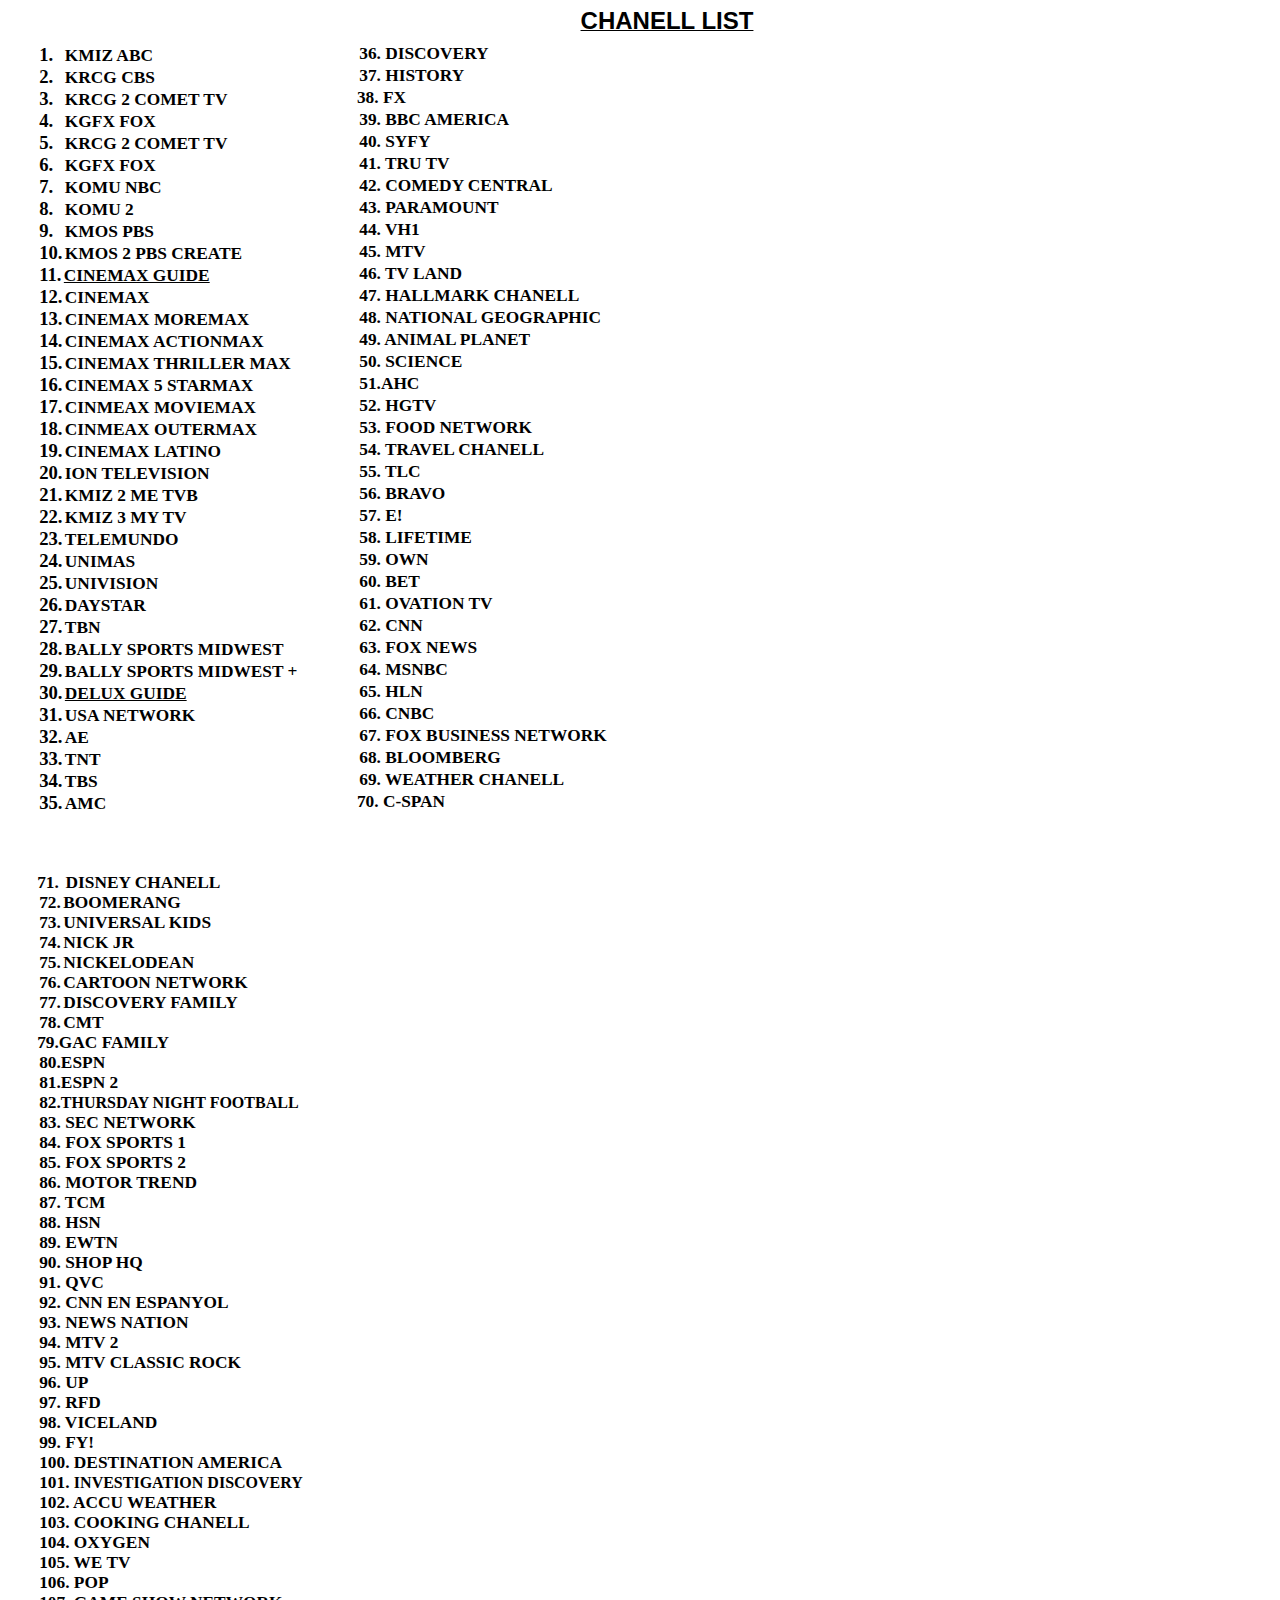
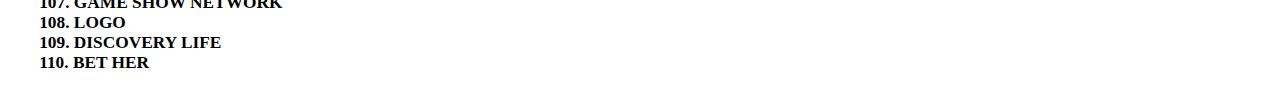
<file: Chanell Guide/pdf.htm>
<html xmlns:v="urn:schemas-microsoft-com:vml"
xmlns:o="urn:schemas-microsoft-com:office:office"
xmlns:w="urn:schemas-microsoft-com:office:word"
xmlns:m="http://schemas.microsoft.com/office/2004/12/omml"
xmlns="http://www.w3.org/TR/REC-html40">

<head>
<meta http-equiv=Content-Type content="text/html; charset=windows-1252">
<meta name=ProgId content=Word.Document>
<meta name=Generator content="Microsoft Word 15">
<meta name=Originator content="Microsoft Word 15">
<link rel=File-List href="pdf_files/filelist.xml">
<!--[if gte mso 9]><xml>
 <o:DocumentProperties>
  <o:Author>Best Western</o:Author>
  <o:LastAuthor>Best Western</o:LastAuthor>
  <o:Revision>2</o:Revision>
  <o:TotalTime>46</o:TotalTime>
  <o:LastPrinted>2024-07-09T14:26:00Z</o:LastPrinted>
  <o:Created>2024-07-09T15:41:00Z</o:Created>
  <o:LastSaved>2024-07-09T15:41:00Z</o:LastSaved>
  <o:Pages>2</o:Pages>
  <o:Words>234</o:Words>
  <o:Characters>1334</o:Characters>
  <o:Lines>11</o:Lines>
  <o:Paragraphs>3</o:Paragraphs>
  <o:CharactersWithSpaces>1565</o:CharactersWithSpaces>
  <o:Version>16.00</o:Version>
 </o:DocumentProperties>
 <o:OfficeDocumentSettings>
  <o:AllowPNG/>
 </o:OfficeDocumentSettings>
</xml><![endif]-->
<link rel=themeData href="pdf_files/themedata.thmx">
<link rel=colorSchemeMapping href="pdf_files/colorschememapping.xml">
<!--[if gte mso 9]><xml>
 <w:WordDocument>
  <w:View>Print</w:View>
  <w:SpellingState>Clean</w:SpellingState>
  <w:GrammarState>Clean</w:GrammarState>
  <w:TrackMoves>false</w:TrackMoves>
  <w:TrackFormatting/>
  <w:PunctuationKerning/>
  <w:ValidateAgainstSchemas/>
  <w:SaveIfXMLInvalid>false</w:SaveIfXMLInvalid>
  <w:IgnoreMixedContent>false</w:IgnoreMixedContent>
  <w:AlwaysShowPlaceholderText>false</w:AlwaysShowPlaceholderText>
  <w:DoNotPromoteQF/>
  <w:LidThemeOther>EN-US</w:LidThemeOther>
  <w:LidThemeAsian>X-NONE</w:LidThemeAsian>
  <w:LidThemeComplexScript>X-NONE</w:LidThemeComplexScript>
  <w:Compatibility>
   <w:BreakWrappedTables/>
   <w:SnapToGridInCell/>
   <w:WrapTextWithPunct/>
   <w:UseAsianBreakRules/>
   <w:DontGrowAutofit/>
   <w:SplitPgBreakAndParaMark/>
   <w:EnableOpenTypeKerning/>
   <w:DontFlipMirrorIndents/>
   <w:OverrideTableStyleHps/>
  </w:Compatibility>
  <m:mathPr>
   <m:mathFont m:val="Cambria Math"/>
   <m:brkBin m:val="before"/>
   <m:brkBinSub m:val="&#45;-"/>
   <m:smallFrac m:val="off"/>
   <m:dispDef/>
   <m:lMargin m:val="0"/>
   <m:rMargin m:val="0"/>
   <m:defJc m:val="centerGroup"/>
   <m:wrapIndent m:val="1440"/>
   <m:intLim m:val="subSup"/>
   <m:naryLim m:val="undOvr"/>
  </m:mathPr></w:WordDocument>
</xml><![endif]--><!--[if gte mso 9]><xml>
 <w:LatentStyles DefLockedState="false" DefUnhideWhenUsed="false"
  DefSemiHidden="false" DefQFormat="false" DefPriority="99"
  LatentStyleCount="376">
  <w:LsdException Locked="false" Priority="0" QFormat="true" Name="Normal"/>
  <w:LsdException Locked="false" Priority="9" QFormat="true" Name="heading 1"/>
  <w:LsdException Locked="false" Priority="9" SemiHidden="true"
   UnhideWhenUsed="true" QFormat="true" Name="heading 2"/>
  <w:LsdException Locked="false" Priority="9" SemiHidden="true"
   UnhideWhenUsed="true" QFormat="true" Name="heading 3"/>
  <w:LsdException Locked="false" Priority="9" SemiHidden="true"
   UnhideWhenUsed="true" QFormat="true" Name="heading 4"/>
  <w:LsdException Locked="false" Priority="9" SemiHidden="true"
   UnhideWhenUsed="true" QFormat="true" Name="heading 5"/>
  <w:LsdException Locked="false" Priority="9" SemiHidden="true"
   UnhideWhenUsed="true" QFormat="true" Name="heading 6"/>
  <w:LsdException Locked="false" Priority="9" SemiHidden="true"
   UnhideWhenUsed="true" QFormat="true" Name="heading 7"/>
  <w:LsdException Locked="false" Priority="9" SemiHidden="true"
   UnhideWhenUsed="true" QFormat="true" Name="heading 8"/>
  <w:LsdException Locked="false" Priority="9" SemiHidden="true"
   UnhideWhenUsed="true" QFormat="true" Name="heading 9"/>
  <w:LsdException Locked="false" SemiHidden="true" UnhideWhenUsed="true"
   Name="index 1"/>
  <w:LsdException Locked="false" SemiHidden="true" UnhideWhenUsed="true"
   Name="index 2"/>
  <w:LsdException Locked="false" SemiHidden="true" UnhideWhenUsed="true"
   Name="index 3"/>
  <w:LsdException Locked="false" SemiHidden="true" UnhideWhenUsed="true"
   Name="index 4"/>
  <w:LsdException Locked="false" SemiHidden="true" UnhideWhenUsed="true"
   Name="index 5"/>
  <w:LsdException Locked="false" SemiHidden="true" UnhideWhenUsed="true"
   Name="index 6"/>
  <w:LsdException Locked="false" SemiHidden="true" UnhideWhenUsed="true"
   Name="index 7"/>
  <w:LsdException Locked="false" SemiHidden="true" UnhideWhenUsed="true"
   Name="index 8"/>
  <w:LsdException Locked="false" SemiHidden="true" UnhideWhenUsed="true"
   Name="index 9"/>
  <w:LsdException Locked="false" Priority="39" SemiHidden="true"
   UnhideWhenUsed="true" Name="toc 1"/>
  <w:LsdException Locked="false" Priority="39" SemiHidden="true"
   UnhideWhenUsed="true" Name="toc 2"/>
  <w:LsdException Locked="false" Priority="39" SemiHidden="true"
   UnhideWhenUsed="true" Name="toc 3"/>
  <w:LsdException Locked="false" Priority="39" SemiHidden="true"
   UnhideWhenUsed="true" Name="toc 4"/>
  <w:LsdException Locked="false" Priority="39" SemiHidden="true"
   UnhideWhenUsed="true" Name="toc 5"/>
  <w:LsdException Locked="false" Priority="39" SemiHidden="true"
   UnhideWhenUsed="true" Name="toc 6"/>
  <w:LsdException Locked="false" Priority="39" SemiHidden="true"
   UnhideWhenUsed="true" Name="toc 7"/>
  <w:LsdException Locked="false" Priority="39" SemiHidden="true"
   UnhideWhenUsed="true" Name="toc 8"/>
  <w:LsdException Locked="false" Priority="39" SemiHidden="true"
   UnhideWhenUsed="true" Name="toc 9"/>
  <w:LsdException Locked="false" SemiHidden="true" UnhideWhenUsed="true"
   Name="Normal Indent"/>
  <w:LsdException Locked="false" SemiHidden="true" UnhideWhenUsed="true"
   Name="footnote text"/>
  <w:LsdException Locked="false" SemiHidden="true" UnhideWhenUsed="true"
   Name="annotation text"/>
  <w:LsdException Locked="false" SemiHidden="true" UnhideWhenUsed="true"
   Name="header"/>
  <w:LsdException Locked="false" SemiHidden="true" UnhideWhenUsed="true"
   Name="footer"/>
  <w:LsdException Locked="false" SemiHidden="true" UnhideWhenUsed="true"
   Name="index heading"/>
  <w:LsdException Locked="false" Priority="35" SemiHidden="true"
   UnhideWhenUsed="true" QFormat="true" Name="caption"/>
  <w:LsdException Locked="false" SemiHidden="true" UnhideWhenUsed="true"
   Name="table of figures"/>
  <w:LsdException Locked="false" SemiHidden="true" UnhideWhenUsed="true"
   Name="envelope address"/>
  <w:LsdException Locked="false" SemiHidden="true" UnhideWhenUsed="true"
   Name="envelope return"/>
  <w:LsdException Locked="false" SemiHidden="true" UnhideWhenUsed="true"
   Name="footnote reference"/>
  <w:LsdException Locked="false" SemiHidden="true" UnhideWhenUsed="true"
   Name="annotation reference"/>
  <w:LsdException Locked="false" SemiHidden="true" UnhideWhenUsed="true"
   Name="line number"/>
  <w:LsdException Locked="false" SemiHidden="true" UnhideWhenUsed="true"
   Name="page number"/>
  <w:LsdException Locked="false" SemiHidden="true" UnhideWhenUsed="true"
   Name="endnote reference"/>
  <w:LsdException Locked="false" SemiHidden="true" UnhideWhenUsed="true"
   Name="endnote text"/>
  <w:LsdException Locked="false" SemiHidden="true" UnhideWhenUsed="true"
   Name="table of authorities"/>
  <w:LsdException Locked="false" SemiHidden="true" UnhideWhenUsed="true"
   Name="macro"/>
  <w:LsdException Locked="false" SemiHidden="true" UnhideWhenUsed="true"
   Name="toa heading"/>
  <w:LsdException Locked="false" SemiHidden="true" UnhideWhenUsed="true"
   Name="List"/>
  <w:LsdException Locked="false" SemiHidden="true" UnhideWhenUsed="true"
   Name="List Bullet"/>
  <w:LsdException Locked="false" SemiHidden="true" UnhideWhenUsed="true"
   Name="List Number"/>
  <w:LsdException Locked="false" SemiHidden="true" UnhideWhenUsed="true"
   Name="List 2"/>
  <w:LsdException Locked="false" SemiHidden="true" UnhideWhenUsed="true"
   Name="List 3"/>
  <w:LsdException Locked="false" SemiHidden="true" UnhideWhenUsed="true"
   Name="List 4"/>
  <w:LsdException Locked="false" SemiHidden="true" UnhideWhenUsed="true"
   Name="List 5"/>
  <w:LsdException Locked="false" SemiHidden="true" UnhideWhenUsed="true"
   Name="List Bullet 2"/>
  <w:LsdException Locked="false" SemiHidden="true" UnhideWhenUsed="true"
   Name="List Bullet 3"/>
  <w:LsdException Locked="false" SemiHidden="true" UnhideWhenUsed="true"
   Name="List Bullet 4"/>
  <w:LsdException Locked="false" SemiHidden="true" UnhideWhenUsed="true"
   Name="List Bullet 5"/>
  <w:LsdException Locked="false" SemiHidden="true" UnhideWhenUsed="true"
   Name="List Number 2"/>
  <w:LsdException Locked="false" SemiHidden="true" UnhideWhenUsed="true"
   Name="List Number 3"/>
  <w:LsdException Locked="false" SemiHidden="true" UnhideWhenUsed="true"
   Name="List Number 4"/>
  <w:LsdException Locked="false" SemiHidden="true" UnhideWhenUsed="true"
   Name="List Number 5"/>
  <w:LsdException Locked="false" Priority="10" QFormat="true" Name="Title"/>
  <w:LsdException Locked="false" SemiHidden="true" UnhideWhenUsed="true"
   Name="Closing"/>
  <w:LsdException Locked="false" SemiHidden="true" UnhideWhenUsed="true"
   Name="Signature"/>
  <w:LsdException Locked="false" Priority="1" SemiHidden="true"
   UnhideWhenUsed="true" Name="Default Paragraph Font"/>
  <w:LsdException Locked="false" SemiHidden="true" UnhideWhenUsed="true"
   Name="Body Text"/>
  <w:LsdException Locked="false" SemiHidden="true" UnhideWhenUsed="true"
   Name="Body Text Indent"/>
  <w:LsdException Locked="false" SemiHidden="true" UnhideWhenUsed="true"
   Name="List Continue"/>
  <w:LsdException Locked="false" SemiHidden="true" UnhideWhenUsed="true"
   Name="List Continue 2"/>
  <w:LsdException Locked="false" SemiHidden="true" UnhideWhenUsed="true"
   Name="List Continue 3"/>
  <w:LsdException Locked="false" SemiHidden="true" UnhideWhenUsed="true"
   Name="List Continue 4"/>
  <w:LsdException Locked="false" SemiHidden="true" UnhideWhenUsed="true"
   Name="List Continue 5"/>
  <w:LsdException Locked="false" SemiHidden="true" UnhideWhenUsed="true"
   Name="Message Header"/>
  <w:LsdException Locked="false" Priority="11" QFormat="true" Name="Subtitle"/>
  <w:LsdException Locked="false" SemiHidden="true" UnhideWhenUsed="true"
   Name="Salutation"/>
  <w:LsdException Locked="false" SemiHidden="true" UnhideWhenUsed="true"
   Name="Date"/>
  <w:LsdException Locked="false" SemiHidden="true" UnhideWhenUsed="true"
   Name="Body Text First Indent"/>
  <w:LsdException Locked="false" SemiHidden="true" UnhideWhenUsed="true"
   Name="Body Text First Indent 2"/>
  <w:LsdException Locked="false" SemiHidden="true" UnhideWhenUsed="true"
   Name="Note Heading"/>
  <w:LsdException Locked="false" SemiHidden="true" UnhideWhenUsed="true"
   Name="Body Text 2"/>
  <w:LsdException Locked="false" SemiHidden="true" UnhideWhenUsed="true"
   Name="Body Text 3"/>
  <w:LsdException Locked="false" SemiHidden="true" UnhideWhenUsed="true"
   Name="Body Text Indent 2"/>
  <w:LsdException Locked="false" SemiHidden="true" UnhideWhenUsed="true"
   Name="Body Text Indent 3"/>
  <w:LsdException Locked="false" SemiHidden="true" UnhideWhenUsed="true"
   Name="Block Text"/>
  <w:LsdException Locked="false" SemiHidden="true" UnhideWhenUsed="true"
   Name="Hyperlink"/>
  <w:LsdException Locked="false" SemiHidden="true" UnhideWhenUsed="true"
   Name="FollowedHyperlink"/>
  <w:LsdException Locked="false" Priority="22" QFormat="true" Name="Strong"/>
  <w:LsdException Locked="false" Priority="20" QFormat="true" Name="Emphasis"/>
  <w:LsdException Locked="false" SemiHidden="true" UnhideWhenUsed="true"
   Name="Document Map"/>
  <w:LsdException Locked="false" SemiHidden="true" UnhideWhenUsed="true"
   Name="Plain Text"/>
  <w:LsdException Locked="false" SemiHidden="true" UnhideWhenUsed="true"
   Name="E-mail Signature"/>
  <w:LsdException Locked="false" SemiHidden="true" UnhideWhenUsed="true"
   Name="HTML Top of Form"/>
  <w:LsdException Locked="false" SemiHidden="true" UnhideWhenUsed="true"
   Name="HTML Bottom of Form"/>
  <w:LsdException Locked="false" SemiHidden="true" UnhideWhenUsed="true"
   Name="Normal (Web)"/>
  <w:LsdException Locked="false" SemiHidden="true" UnhideWhenUsed="true"
   Name="HTML Acronym"/>
  <w:LsdException Locked="false" SemiHidden="true" UnhideWhenUsed="true"
   Name="HTML Address"/>
  <w:LsdException Locked="false" SemiHidden="true" UnhideWhenUsed="true"
   Name="HTML Cite"/>
  <w:LsdException Locked="false" SemiHidden="true" UnhideWhenUsed="true"
   Name="HTML Code"/>
  <w:LsdException Locked="false" SemiHidden="true" UnhideWhenUsed="true"
   Name="HTML Definition"/>
  <w:LsdException Locked="false" SemiHidden="true" UnhideWhenUsed="true"
   Name="HTML Keyboard"/>
  <w:LsdException Locked="false" SemiHidden="true" UnhideWhenUsed="true"
   Name="HTML Preformatted"/>
  <w:LsdException Locked="false" SemiHidden="true" UnhideWhenUsed="true"
   Name="HTML Sample"/>
  <w:LsdException Locked="false" SemiHidden="true" UnhideWhenUsed="true"
   Name="HTML Typewriter"/>
  <w:LsdException Locked="false" SemiHidden="true" UnhideWhenUsed="true"
   Name="HTML Variable"/>
  <w:LsdException Locked="false" SemiHidden="true" UnhideWhenUsed="true"
   Name="Normal Table"/>
  <w:LsdException Locked="false" SemiHidden="true" UnhideWhenUsed="true"
   Name="annotation subject"/>
  <w:LsdException Locked="false" SemiHidden="true" UnhideWhenUsed="true"
   Name="No List"/>
  <w:LsdException Locked="false" SemiHidden="true" UnhideWhenUsed="true"
   Name="Outline List 1"/>
  <w:LsdException Locked="false" SemiHidden="true" UnhideWhenUsed="true"
   Name="Outline List 2"/>
  <w:LsdException Locked="false" SemiHidden="true" UnhideWhenUsed="true"
   Name="Outline List 3"/>
  <w:LsdException Locked="false" SemiHidden="true" UnhideWhenUsed="true"
   Name="Table Simple 1"/>
  <w:LsdException Locked="false" SemiHidden="true" UnhideWhenUsed="true"
   Name="Table Simple 2"/>
  <w:LsdException Locked="false" SemiHidden="true" UnhideWhenUsed="true"
   Name="Table Simple 3"/>
  <w:LsdException Locked="false" SemiHidden="true" UnhideWhenUsed="true"
   Name="Table Classic 1"/>
  <w:LsdException Locked="false" SemiHidden="true" UnhideWhenUsed="true"
   Name="Table Classic 2"/>
  <w:LsdException Locked="false" SemiHidden="true" UnhideWhenUsed="true"
   Name="Table Classic 3"/>
  <w:LsdException Locked="false" SemiHidden="true" UnhideWhenUsed="true"
   Name="Table Classic 4"/>
  <w:LsdException Locked="false" SemiHidden="true" UnhideWhenUsed="true"
   Name="Table Colorful 1"/>
  <w:LsdException Locked="false" SemiHidden="true" UnhideWhenUsed="true"
   Name="Table Colorful 2"/>
  <w:LsdException Locked="false" SemiHidden="true" UnhideWhenUsed="true"
   Name="Table Colorful 3"/>
  <w:LsdException Locked="false" SemiHidden="true" UnhideWhenUsed="true"
   Name="Table Columns 1"/>
  <w:LsdException Locked="false" SemiHidden="true" UnhideWhenUsed="true"
   Name="Table Columns 2"/>
  <w:LsdException Locked="false" SemiHidden="true" UnhideWhenUsed="true"
   Name="Table Columns 3"/>
  <w:LsdException Locked="false" SemiHidden="true" UnhideWhenUsed="true"
   Name="Table Columns 4"/>
  <w:LsdException Locked="false" SemiHidden="true" UnhideWhenUsed="true"
   Name="Table Columns 5"/>
  <w:LsdException Locked="false" SemiHidden="true" UnhideWhenUsed="true"
   Name="Table Grid 1"/>
  <w:LsdException Locked="false" SemiHidden="true" UnhideWhenUsed="true"
   Name="Table Grid 2"/>
  <w:LsdException Locked="false" SemiHidden="true" UnhideWhenUsed="true"
   Name="Table Grid 3"/>
  <w:LsdException Locked="false" SemiHidden="true" UnhideWhenUsed="true"
   Name="Table Grid 4"/>
  <w:LsdException Locked="false" SemiHidden="true" UnhideWhenUsed="true"
   Name="Table Grid 5"/>
  <w:LsdException Locked="false" SemiHidden="true" UnhideWhenUsed="true"
   Name="Table Grid 6"/>
  <w:LsdException Locked="false" SemiHidden="true" UnhideWhenUsed="true"
   Name="Table Grid 7"/>
  <w:LsdException Locked="false" SemiHidden="true" UnhideWhenUsed="true"
   Name="Table Grid 8"/>
  <w:LsdException Locked="false" SemiHidden="true" UnhideWhenUsed="true"
   Name="Table List 1"/>
  <w:LsdException Locked="false" SemiHidden="true" UnhideWhenUsed="true"
   Name="Table List 2"/>
  <w:LsdException Locked="false" SemiHidden="true" UnhideWhenUsed="true"
   Name="Table List 3"/>
  <w:LsdException Locked="false" SemiHidden="true" UnhideWhenUsed="true"
   Name="Table List 4"/>
  <w:LsdException Locked="false" SemiHidden="true" UnhideWhenUsed="true"
   Name="Table List 5"/>
  <w:LsdException Locked="false" SemiHidden="true" UnhideWhenUsed="true"
   Name="Table List 6"/>
  <w:LsdException Locked="false" SemiHidden="true" UnhideWhenUsed="true"
   Name="Table List 7"/>
  <w:LsdException Locked="false" SemiHidden="true" UnhideWhenUsed="true"
   Name="Table List 8"/>
  <w:LsdException Locked="false" SemiHidden="true" UnhideWhenUsed="true"
   Name="Table 3D effects 1"/>
  <w:LsdException Locked="false" SemiHidden="true" UnhideWhenUsed="true"
   Name="Table 3D effects 2"/>
  <w:LsdException Locked="false" SemiHidden="true" UnhideWhenUsed="true"
   Name="Table 3D effects 3"/>
  <w:LsdException Locked="false" SemiHidden="true" UnhideWhenUsed="true"
   Name="Table Contemporary"/>
  <w:LsdException Locked="false" SemiHidden="true" UnhideWhenUsed="true"
   Name="Table Elegant"/>
  <w:LsdException Locked="false" SemiHidden="true" UnhideWhenUsed="true"
   Name="Table Professional"/>
  <w:LsdException Locked="false" SemiHidden="true" UnhideWhenUsed="true"
   Name="Table Subtle 1"/>
  <w:LsdException Locked="false" SemiHidden="true" UnhideWhenUsed="true"
   Name="Table Subtle 2"/>
  <w:LsdException Locked="false" SemiHidden="true" UnhideWhenUsed="true"
   Name="Table Web 1"/>
  <w:LsdException Locked="false" SemiHidden="true" UnhideWhenUsed="true"
   Name="Table Web 2"/>
  <w:LsdException Locked="false" SemiHidden="true" UnhideWhenUsed="true"
   Name="Table Web 3"/>
  <w:LsdException Locked="false" SemiHidden="true" UnhideWhenUsed="true"
   Name="Balloon Text"/>
  <w:LsdException Locked="false" Priority="39" Name="Table Grid"/>
  <w:LsdException Locked="false" SemiHidden="true" UnhideWhenUsed="true"
   Name="Table Theme"/>
  <w:LsdException Locked="false" SemiHidden="true" Name="Placeholder Text"/>
  <w:LsdException Locked="false" Priority="1" QFormat="true" Name="No Spacing"/>
  <w:LsdException Locked="false" Priority="60" Name="Light Shading"/>
  <w:LsdException Locked="false" Priority="61" Name="Light List"/>
  <w:LsdException Locked="false" Priority="62" Name="Light Grid"/>
  <w:LsdException Locked="false" Priority="63" Name="Medium Shading 1"/>
  <w:LsdException Locked="false" Priority="64" Name="Medium Shading 2"/>
  <w:LsdException Locked="false" Priority="65" Name="Medium List 1"/>
  <w:LsdException Locked="false" Priority="66" Name="Medium List 2"/>
  <w:LsdException Locked="false" Priority="67" Name="Medium Grid 1"/>
  <w:LsdException Locked="false" Priority="68" Name="Medium Grid 2"/>
  <w:LsdException Locked="false" Priority="69" Name="Medium Grid 3"/>
  <w:LsdException Locked="false" Priority="70" Name="Dark List"/>
  <w:LsdException Locked="false" Priority="71" Name="Colorful Shading"/>
  <w:LsdException Locked="false" Priority="72" Name="Colorful List"/>
  <w:LsdException Locked="false" Priority="73" Name="Colorful Grid"/>
  <w:LsdException Locked="false" Priority="60" Name="Light Shading Accent 1"/>
  <w:LsdException Locked="false" Priority="61" Name="Light List Accent 1"/>
  <w:LsdException Locked="false" Priority="62" Name="Light Grid Accent 1"/>
  <w:LsdException Locked="false" Priority="63" Name="Medium Shading 1 Accent 1"/>
  <w:LsdException Locked="false" Priority="64" Name="Medium Shading 2 Accent 1"/>
  <w:LsdException Locked="false" Priority="65" Name="Medium List 1 Accent 1"/>
  <w:LsdException Locked="false" SemiHidden="true" Name="Revision"/>
  <w:LsdException Locked="false" Priority="34" QFormat="true"
   Name="List Paragraph"/>
  <w:LsdException Locked="false" Priority="29" QFormat="true" Name="Quote"/>
  <w:LsdException Locked="false" Priority="30" QFormat="true"
   Name="Intense Quote"/>
  <w:LsdException Locked="false" Priority="66" Name="Medium List 2 Accent 1"/>
  <w:LsdException Locked="false" Priority="67" Name="Medium Grid 1 Accent 1"/>
  <w:LsdException Locked="false" Priority="68" Name="Medium Grid 2 Accent 1"/>
  <w:LsdException Locked="false" Priority="69" Name="Medium Grid 3 Accent 1"/>
  <w:LsdException Locked="false" Priority="70" Name="Dark List Accent 1"/>
  <w:LsdException Locked="false" Priority="71" Name="Colorful Shading Accent 1"/>
  <w:LsdException Locked="false" Priority="72" Name="Colorful List Accent 1"/>
  <w:LsdException Locked="false" Priority="73" Name="Colorful Grid Accent 1"/>
  <w:LsdException Locked="false" Priority="60" Name="Light Shading Accent 2"/>
  <w:LsdException Locked="false" Priority="61" Name="Light List Accent 2"/>
  <w:LsdException Locked="false" Priority="62" Name="Light Grid Accent 2"/>
  <w:LsdException Locked="false" Priority="63" Name="Medium Shading 1 Accent 2"/>
  <w:LsdException Locked="false" Priority="64" Name="Medium Shading 2 Accent 2"/>
  <w:LsdException Locked="false" Priority="65" Name="Medium List 1 Accent 2"/>
  <w:LsdException Locked="false" Priority="66" Name="Medium List 2 Accent 2"/>
  <w:LsdException Locked="false" Priority="67" Name="Medium Grid 1 Accent 2"/>
  <w:LsdException Locked="false" Priority="68" Name="Medium Grid 2 Accent 2"/>
  <w:LsdException Locked="false" Priority="69" Name="Medium Grid 3 Accent 2"/>
  <w:LsdException Locked="false" Priority="70" Name="Dark List Accent 2"/>
  <w:LsdException Locked="false" Priority="71" Name="Colorful Shading Accent 2"/>
  <w:LsdException Locked="false" Priority="72" Name="Colorful List Accent 2"/>
  <w:LsdException Locked="false" Priority="73" Name="Colorful Grid Accent 2"/>
  <w:LsdException Locked="false" Priority="60" Name="Light Shading Accent 3"/>
  <w:LsdException Locked="false" Priority="61" Name="Light List Accent 3"/>
  <w:LsdException Locked="false" Priority="62" Name="Light Grid Accent 3"/>
  <w:LsdException Locked="false" Priority="63" Name="Medium Shading 1 Accent 3"/>
  <w:LsdException Locked="false" Priority="64" Name="Medium Shading 2 Accent 3"/>
  <w:LsdException Locked="false" Priority="65" Name="Medium List 1 Accent 3"/>
  <w:LsdException Locked="false" Priority="66" Name="Medium List 2 Accent 3"/>
  <w:LsdException Locked="false" Priority="67" Name="Medium Grid 1 Accent 3"/>
  <w:LsdException Locked="false" Priority="68" Name="Medium Grid 2 Accent 3"/>
  <w:LsdException Locked="false" Priority="69" Name="Medium Grid 3 Accent 3"/>
  <w:LsdException Locked="false" Priority="70" Name="Dark List Accent 3"/>
  <w:LsdException Locked="false" Priority="71" Name="Colorful Shading Accent 3"/>
  <w:LsdException Locked="false" Priority="72" Name="Colorful List Accent 3"/>
  <w:LsdException Locked="false" Priority="73" Name="Colorful Grid Accent 3"/>
  <w:LsdException Locked="false" Priority="60" Name="Light Shading Accent 4"/>
  <w:LsdException Locked="false" Priority="61" Name="Light List Accent 4"/>
  <w:LsdException Locked="false" Priority="62" Name="Light Grid Accent 4"/>
  <w:LsdException Locked="false" Priority="63" Name="Medium Shading 1 Accent 4"/>
  <w:LsdException Locked="false" Priority="64" Name="Medium Shading 2 Accent 4"/>
  <w:LsdException Locked="false" Priority="65" Name="Medium List 1 Accent 4"/>
  <w:LsdException Locked="false" Priority="66" Name="Medium List 2 Accent 4"/>
  <w:LsdException Locked="false" Priority="67" Name="Medium Grid 1 Accent 4"/>
  <w:LsdException Locked="false" Priority="68" Name="Medium Grid 2 Accent 4"/>
  <w:LsdException Locked="false" Priority="69" Name="Medium Grid 3 Accent 4"/>
  <w:LsdException Locked="false" Priority="70" Name="Dark List Accent 4"/>
  <w:LsdException Locked="false" Priority="71" Name="Colorful Shading Accent 4"/>
  <w:LsdException Locked="false" Priority="72" Name="Colorful List Accent 4"/>
  <w:LsdException Locked="false" Priority="73" Name="Colorful Grid Accent 4"/>
  <w:LsdException Locked="false" Priority="60" Name="Light Shading Accent 5"/>
  <w:LsdException Locked="false" Priority="61" Name="Light List Accent 5"/>
  <w:LsdException Locked="false" Priority="62" Name="Light Grid Accent 5"/>
  <w:LsdException Locked="false" Priority="63" Name="Medium Shading 1 Accent 5"/>
  <w:LsdException Locked="false" Priority="64" Name="Medium Shading 2 Accent 5"/>
  <w:LsdException Locked="false" Priority="65" Name="Medium List 1 Accent 5"/>
  <w:LsdException Locked="false" Priority="66" Name="Medium List 2 Accent 5"/>
  <w:LsdException Locked="false" Priority="67" Name="Medium Grid 1 Accent 5"/>
  <w:LsdException Locked="false" Priority="68" Name="Medium Grid 2 Accent 5"/>
  <w:LsdException Locked="false" Priority="69" Name="Medium Grid 3 Accent 5"/>
  <w:LsdException Locked="false" Priority="70" Name="Dark List Accent 5"/>
  <w:LsdException Locked="false" Priority="71" Name="Colorful Shading Accent 5"/>
  <w:LsdException Locked="false" Priority="72" Name="Colorful List Accent 5"/>
  <w:LsdException Locked="false" Priority="73" Name="Colorful Grid Accent 5"/>
  <w:LsdException Locked="false" Priority="60" Name="Light Shading Accent 6"/>
  <w:LsdException Locked="false" Priority="61" Name="Light List Accent 6"/>
  <w:LsdException Locked="false" Priority="62" Name="Light Grid Accent 6"/>
  <w:LsdException Locked="false" Priority="63" Name="Medium Shading 1 Accent 6"/>
  <w:LsdException Locked="false" Priority="64" Name="Medium Shading 2 Accent 6"/>
  <w:LsdException Locked="false" Priority="65" Name="Medium List 1 Accent 6"/>
  <w:LsdException Locked="false" Priority="66" Name="Medium List 2 Accent 6"/>
  <w:LsdException Locked="false" Priority="67" Name="Medium Grid 1 Accent 6"/>
  <w:LsdException Locked="false" Priority="68" Name="Medium Grid 2 Accent 6"/>
  <w:LsdException Locked="false" Priority="69" Name="Medium Grid 3 Accent 6"/>
  <w:LsdException Locked="false" Priority="70" Name="Dark List Accent 6"/>
  <w:LsdException Locked="false" Priority="71" Name="Colorful Shading Accent 6"/>
  <w:LsdException Locked="false" Priority="72" Name="Colorful List Accent 6"/>
  <w:LsdException Locked="false" Priority="73" Name="Colorful Grid Accent 6"/>
  <w:LsdException Locked="false" Priority="19" QFormat="true"
   Name="Subtle Emphasis"/>
  <w:LsdException Locked="false" Priority="21" QFormat="true"
   Name="Intense Emphasis"/>
  <w:LsdException Locked="false" Priority="31" QFormat="true"
   Name="Subtle Reference"/>
  <w:LsdException Locked="false" Priority="32" QFormat="true"
   Name="Intense Reference"/>
  <w:LsdException Locked="false" Priority="33" QFormat="true" Name="Book Title"/>
  <w:LsdException Locked="false" Priority="37" SemiHidden="true"
   UnhideWhenUsed="true" Name="Bibliography"/>
  <w:LsdException Locked="false" Priority="39" SemiHidden="true"
   UnhideWhenUsed="true" QFormat="true" Name="TOC Heading"/>
  <w:LsdException Locked="false" Priority="41" Name="Plain Table 1"/>
  <w:LsdException Locked="false" Priority="42" Name="Plain Table 2"/>
  <w:LsdException Locked="false" Priority="43" Name="Plain Table 3"/>
  <w:LsdException Locked="false" Priority="44" Name="Plain Table 4"/>
  <w:LsdException Locked="false" Priority="45" Name="Plain Table 5"/>
  <w:LsdException Locked="false" Priority="40" Name="Grid Table Light"/>
  <w:LsdException Locked="false" Priority="46" Name="Grid Table 1 Light"/>
  <w:LsdException Locked="false" Priority="47" Name="Grid Table 2"/>
  <w:LsdException Locked="false" Priority="48" Name="Grid Table 3"/>
  <w:LsdException Locked="false" Priority="49" Name="Grid Table 4"/>
  <w:LsdException Locked="false" Priority="50" Name="Grid Table 5 Dark"/>
  <w:LsdException Locked="false" Priority="51" Name="Grid Table 6 Colorful"/>
  <w:LsdException Locked="false" Priority="52" Name="Grid Table 7 Colorful"/>
  <w:LsdException Locked="false" Priority="46"
   Name="Grid Table 1 Light Accent 1"/>
  <w:LsdException Locked="false" Priority="47" Name="Grid Table 2 Accent 1"/>
  <w:LsdException Locked="false" Priority="48" Name="Grid Table 3 Accent 1"/>
  <w:LsdException Locked="false" Priority="49" Name="Grid Table 4 Accent 1"/>
  <w:LsdException Locked="false" Priority="50" Name="Grid Table 5 Dark Accent 1"/>
  <w:LsdException Locked="false" Priority="51"
   Name="Grid Table 6 Colorful Accent 1"/>
  <w:LsdException Locked="false" Priority="52"
   Name="Grid Table 7 Colorful Accent 1"/>
  <w:LsdException Locked="false" Priority="46"
   Name="Grid Table 1 Light Accent 2"/>
  <w:LsdException Locked="false" Priority="47" Name="Grid Table 2 Accent 2"/>
  <w:LsdException Locked="false" Priority="48" Name="Grid Table 3 Accent 2"/>
  <w:LsdException Locked="false" Priority="49" Name="Grid Table 4 Accent 2"/>
  <w:LsdException Locked="false" Priority="50" Name="Grid Table 5 Dark Accent 2"/>
  <w:LsdException Locked="false" Priority="51"
   Name="Grid Table 6 Colorful Accent 2"/>
  <w:LsdException Locked="false" Priority="52"
   Name="Grid Table 7 Colorful Accent 2"/>
  <w:LsdException Locked="false" Priority="46"
   Name="Grid Table 1 Light Accent 3"/>
  <w:LsdException Locked="false" Priority="47" Name="Grid Table 2 Accent 3"/>
  <w:LsdException Locked="false" Priority="48" Name="Grid Table 3 Accent 3"/>
  <w:LsdException Locked="false" Priority="49" Name="Grid Table 4 Accent 3"/>
  <w:LsdException Locked="false" Priority="50" Name="Grid Table 5 Dark Accent 3"/>
  <w:LsdException Locked="false" Priority="51"
   Name="Grid Table 6 Colorful Accent 3"/>
  <w:LsdException Locked="false" Priority="52"
   Name="Grid Table 7 Colorful Accent 3"/>
  <w:LsdException Locked="false" Priority="46"
   Name="Grid Table 1 Light Accent 4"/>
  <w:LsdException Locked="false" Priority="47" Name="Grid Table 2 Accent 4"/>
  <w:LsdException Locked="false" Priority="48" Name="Grid Table 3 Accent 4"/>
  <w:LsdException Locked="false" Priority="49" Name="Grid Table 4 Accent 4"/>
  <w:LsdException Locked="false" Priority="50" Name="Grid Table 5 Dark Accent 4"/>
  <w:LsdException Locked="false" Priority="51"
   Name="Grid Table 6 Colorful Accent 4"/>
  <w:LsdException Locked="false" Priority="52"
   Name="Grid Table 7 Colorful Accent 4"/>
  <w:LsdException Locked="false" Priority="46"
   Name="Grid Table 1 Light Accent 5"/>
  <w:LsdException Locked="false" Priority="47" Name="Grid Table 2 Accent 5"/>
  <w:LsdException Locked="false" Priority="48" Name="Grid Table 3 Accent 5"/>
  <w:LsdException Locked="false" Priority="49" Name="Grid Table 4 Accent 5"/>
  <w:LsdException Locked="false" Priority="50" Name="Grid Table 5 Dark Accent 5"/>
  <w:LsdException Locked="false" Priority="51"
   Name="Grid Table 6 Colorful Accent 5"/>
  <w:LsdException Locked="false" Priority="52"
   Name="Grid Table 7 Colorful Accent 5"/>
  <w:LsdException Locked="false" Priority="46"
   Name="Grid Table 1 Light Accent 6"/>
  <w:LsdException Locked="false" Priority="47" Name="Grid Table 2 Accent 6"/>
  <w:LsdException Locked="false" Priority="48" Name="Grid Table 3 Accent 6"/>
  <w:LsdException Locked="false" Priority="49" Name="Grid Table 4 Accent 6"/>
  <w:LsdException Locked="false" Priority="50" Name="Grid Table 5 Dark Accent 6"/>
  <w:LsdException Locked="false" Priority="51"
   Name="Grid Table 6 Colorful Accent 6"/>
  <w:LsdException Locked="false" Priority="52"
   Name="Grid Table 7 Colorful Accent 6"/>
  <w:LsdException Locked="false" Priority="46" Name="List Table 1 Light"/>
  <w:LsdException Locked="false" Priority="47" Name="List Table 2"/>
  <w:LsdException Locked="false" Priority="48" Name="List Table 3"/>
  <w:LsdException Locked="false" Priority="49" Name="List Table 4"/>
  <w:LsdException Locked="false" Priority="50" Name="List Table 5 Dark"/>
  <w:LsdException Locked="false" Priority="51" Name="List Table 6 Colorful"/>
  <w:LsdException Locked="false" Priority="52" Name="List Table 7 Colorful"/>
  <w:LsdException Locked="false" Priority="46"
   Name="List Table 1 Light Accent 1"/>
  <w:LsdException Locked="false" Priority="47" Name="List Table 2 Accent 1"/>
  <w:LsdException Locked="false" Priority="48" Name="List Table 3 Accent 1"/>
  <w:LsdException Locked="false" Priority="49" Name="List Table 4 Accent 1"/>
  <w:LsdException Locked="false" Priority="50" Name="List Table 5 Dark Accent 1"/>
  <w:LsdException Locked="false" Priority="51"
   Name="List Table 6 Colorful Accent 1"/>
  <w:LsdException Locked="false" Priority="52"
   Name="List Table 7 Colorful Accent 1"/>
  <w:LsdException Locked="false" Priority="46"
   Name="List Table 1 Light Accent 2"/>
  <w:LsdException Locked="false" Priority="47" Name="List Table 2 Accent 2"/>
  <w:LsdException Locked="false" Priority="48" Name="List Table 3 Accent 2"/>
  <w:LsdException Locked="false" Priority="49" Name="List Table 4 Accent 2"/>
  <w:LsdException Locked="false" Priority="50" Name="List Table 5 Dark Accent 2"/>
  <w:LsdException Locked="false" Priority="51"
   Name="List Table 6 Colorful Accent 2"/>
  <w:LsdException Locked="false" Priority="52"
   Name="List Table 7 Colorful Accent 2"/>
  <w:LsdException Locked="false" Priority="46"
   Name="List Table 1 Light Accent 3"/>
  <w:LsdException Locked="false" Priority="47" Name="List Table 2 Accent 3"/>
  <w:LsdException Locked="false" Priority="48" Name="List Table 3 Accent 3"/>
  <w:LsdException Locked="false" Priority="49" Name="List Table 4 Accent 3"/>
  <w:LsdException Locked="false" Priority="50" Name="List Table 5 Dark Accent 3"/>
  <w:LsdException Locked="false" Priority="51"
   Name="List Table 6 Colorful Accent 3"/>
  <w:LsdException Locked="false" Priority="52"
   Name="List Table 7 Colorful Accent 3"/>
  <w:LsdException Locked="false" Priority="46"
   Name="List Table 1 Light Accent 4"/>
  <w:LsdException Locked="false" Priority="47" Name="List Table 2 Accent 4"/>
  <w:LsdException Locked="false" Priority="48" Name="List Table 3 Accent 4"/>
  <w:LsdException Locked="false" Priority="49" Name="List Table 4 Accent 4"/>
  <w:LsdException Locked="false" Priority="50" Name="List Table 5 Dark Accent 4"/>
  <w:LsdException Locked="false" Priority="51"
   Name="List Table 6 Colorful Accent 4"/>
  <w:LsdException Locked="false" Priority="52"
   Name="List Table 7 Colorful Accent 4"/>
  <w:LsdException Locked="false" Priority="46"
   Name="List Table 1 Light Accent 5"/>
  <w:LsdException Locked="false" Priority="47" Name="List Table 2 Accent 5"/>
  <w:LsdException Locked="false" Priority="48" Name="List Table 3 Accent 5"/>
  <w:LsdException Locked="false" Priority="49" Name="List Table 4 Accent 5"/>
  <w:LsdException Locked="false" Priority="50" Name="List Table 5 Dark Accent 5"/>
  <w:LsdException Locked="false" Priority="51"
   Name="List Table 6 Colorful Accent 5"/>
  <w:LsdException Locked="false" Priority="52"
   Name="List Table 7 Colorful Accent 5"/>
  <w:LsdException Locked="false" Priority="46"
   Name="List Table 1 Light Accent 6"/>
  <w:LsdException Locked="false" Priority="47" Name="List Table 2 Accent 6"/>
  <w:LsdException Locked="false" Priority="48" Name="List Table 3 Accent 6"/>
  <w:LsdException Locked="false" Priority="49" Name="List Table 4 Accent 6"/>
  <w:LsdException Locked="false" Priority="50" Name="List Table 5 Dark Accent 6"/>
  <w:LsdException Locked="false" Priority="51"
   Name="List Table 6 Colorful Accent 6"/>
  <w:LsdException Locked="false" Priority="52"
   Name="List Table 7 Colorful Accent 6"/>
  <w:LsdException Locked="false" SemiHidden="true" UnhideWhenUsed="true"
   Name="Mention"/>
  <w:LsdException Locked="false" SemiHidden="true" UnhideWhenUsed="true"
   Name="Smart Hyperlink"/>
  <w:LsdException Locked="false" SemiHidden="true" UnhideWhenUsed="true"
   Name="Hashtag"/>
  <w:LsdException Locked="false" SemiHidden="true" UnhideWhenUsed="true"
   Name="Unresolved Mention"/>
  <w:LsdException Locked="false" SemiHidden="true" UnhideWhenUsed="true"
   Name="Smart Link"/>
 </w:LatentStyles>
</xml><![endif]-->
<style>
<!--
 /* Font Definitions */
 @font-face
	{font-family:"Cambria Math";
	panose-1:2 4 5 3 5 4 6 3 2 4;
	mso-font-charset:0;
	mso-generic-font-family:roman;
	mso-font-pitch:variable;
	mso-font-signature:-536869121 1107305727 33554432 0 415 0;}
@font-face
	{font-family:Aptos;
	mso-font-charset:0;
	mso-generic-font-family:swiss;
	mso-font-pitch:variable;
	mso-font-signature:536871559 3 0 0 415 0;}
 /* Style Definitions */
 p.MsoNormal, li.MsoNormal, div.MsoNormal
	{mso-style-unhide:no;
	mso-style-qformat:yes;
	mso-style-parent:"";
	margin-top:0in;
	margin-right:0in;
	margin-bottom:8.0pt;
	margin-left:0in;
	line-height:107%;
	mso-pagination:widow-orphan;
	font-size:11.0pt;
	font-family:"Aptos",sans-serif;
	mso-ascii-font-family:Aptos;
	mso-ascii-theme-font:minor-latin;
	mso-fareast-font-family:Aptos;
	mso-fareast-theme-font:minor-latin;
	mso-hansi-font-family:Aptos;
	mso-hansi-theme-font:minor-latin;
	mso-bidi-font-family:"Times New Roman";
	mso-bidi-theme-font:minor-bidi;
	mso-font-kerning:1.0pt;
	mso-ligatures:standardcontextual;}
h1
	{mso-style-priority:9;
	mso-style-unhide:no;
	mso-style-qformat:yes;
	mso-style-link:"Heading 1 Char";
	mso-style-next:Normal;
	margin-top:.25in;
	margin-right:0in;
	margin-bottom:4.0pt;
	margin-left:0in;
	line-height:107%;
	mso-pagination:widow-orphan lines-together;
	page-break-after:avoid;
	mso-outline-level:1;
	font-size:20.0pt;
	font-family:"Aptos Display",sans-serif;
	mso-ascii-font-family:"Aptos Display";
	mso-ascii-theme-font:major-latin;
	mso-fareast-font-family:"Times New Roman";
	mso-fareast-theme-font:major-fareast;
	mso-hansi-font-family:"Aptos Display";
	mso-hansi-theme-font:major-latin;
	mso-bidi-font-family:"Times New Roman";
	mso-bidi-theme-font:major-bidi;
	color:#0F4761;
	mso-themecolor:accent1;
	mso-themeshade:191;
	mso-font-kerning:1.0pt;
	mso-ligatures:standardcontextual;
	font-weight:normal;}
h2
	{mso-style-noshow:yes;
	mso-style-priority:9;
	mso-style-qformat:yes;
	mso-style-link:"Heading 2 Char";
	mso-style-next:Normal;
	margin-top:8.0pt;
	margin-right:0in;
	margin-bottom:4.0pt;
	margin-left:0in;
	line-height:107%;
	mso-pagination:widow-orphan lines-together;
	page-break-after:avoid;
	mso-outline-level:2;
	font-size:16.0pt;
	font-family:"Aptos Display",sans-serif;
	mso-ascii-font-family:"Aptos Display";
	mso-ascii-theme-font:major-latin;
	mso-fareast-font-family:"Times New Roman";
	mso-fareast-theme-font:major-fareast;
	mso-hansi-font-family:"Aptos Display";
	mso-hansi-theme-font:major-latin;
	mso-bidi-font-family:"Times New Roman";
	mso-bidi-theme-font:major-bidi;
	color:#0F4761;
	mso-themecolor:accent1;
	mso-themeshade:191;
	mso-font-kerning:1.0pt;
	mso-ligatures:standardcontextual;
	font-weight:normal;}
h3
	{mso-style-noshow:yes;
	mso-style-priority:9;
	mso-style-qformat:yes;
	mso-style-link:"Heading 3 Char";
	mso-style-next:Normal;
	margin-top:8.0pt;
	margin-right:0in;
	margin-bottom:4.0pt;
	margin-left:0in;
	line-height:107%;
	mso-pagination:widow-orphan lines-together;
	page-break-after:avoid;
	mso-outline-level:3;
	font-size:14.0pt;
	font-family:"Aptos",sans-serif;
	mso-ascii-font-family:Aptos;
	mso-ascii-theme-font:minor-latin;
	mso-fareast-font-family:"Times New Roman";
	mso-fareast-theme-font:major-fareast;
	mso-hansi-font-family:Aptos;
	mso-hansi-theme-font:minor-latin;
	mso-bidi-font-family:"Times New Roman";
	mso-bidi-theme-font:major-bidi;
	color:#0F4761;
	mso-themecolor:accent1;
	mso-themeshade:191;
	mso-font-kerning:1.0pt;
	mso-ligatures:standardcontextual;
	font-weight:normal;}
h4
	{mso-style-noshow:yes;
	mso-style-priority:9;
	mso-style-qformat:yes;
	mso-style-link:"Heading 4 Char";
	mso-style-next:Normal;
	margin-top:4.0pt;
	margin-right:0in;
	margin-bottom:2.0pt;
	margin-left:0in;
	line-height:107%;
	mso-pagination:widow-orphan lines-together;
	page-break-after:avoid;
	mso-outline-level:4;
	font-size:11.0pt;
	font-family:"Aptos",sans-serif;
	mso-ascii-font-family:Aptos;
	mso-ascii-theme-font:minor-latin;
	mso-fareast-font-family:"Times New Roman";
	mso-fareast-theme-font:major-fareast;
	mso-hansi-font-family:Aptos;
	mso-hansi-theme-font:minor-latin;
	mso-bidi-font-family:"Times New Roman";
	mso-bidi-theme-font:major-bidi;
	color:#0F4761;
	mso-themecolor:accent1;
	mso-themeshade:191;
	mso-font-kerning:1.0pt;
	mso-ligatures:standardcontextual;
	font-weight:normal;
	font-style:italic;}
h5
	{mso-style-noshow:yes;
	mso-style-priority:9;
	mso-style-qformat:yes;
	mso-style-link:"Heading 5 Char";
	mso-style-next:Normal;
	margin-top:4.0pt;
	margin-right:0in;
	margin-bottom:2.0pt;
	margin-left:0in;
	line-height:107%;
	mso-pagination:widow-orphan lines-together;
	page-break-after:avoid;
	mso-outline-level:5;
	font-size:11.0pt;
	font-family:"Aptos",sans-serif;
	mso-ascii-font-family:Aptos;
	mso-ascii-theme-font:minor-latin;
	mso-fareast-font-family:"Times New Roman";
	mso-fareast-theme-font:major-fareast;
	mso-hansi-font-family:Aptos;
	mso-hansi-theme-font:minor-latin;
	mso-bidi-font-family:"Times New Roman";
	mso-bidi-theme-font:major-bidi;
	color:#0F4761;
	mso-themecolor:accent1;
	mso-themeshade:191;
	mso-font-kerning:1.0pt;
	mso-ligatures:standardcontextual;
	font-weight:normal;}
h6
	{mso-style-noshow:yes;
	mso-style-priority:9;
	mso-style-qformat:yes;
	mso-style-link:"Heading 6 Char";
	mso-style-next:Normal;
	margin-top:2.0pt;
	margin-right:0in;
	margin-bottom:0in;
	margin-left:0in;
	line-height:107%;
	mso-pagination:widow-orphan lines-together;
	page-break-after:avoid;
	mso-outline-level:6;
	font-size:11.0pt;
	font-family:"Aptos",sans-serif;
	mso-ascii-font-family:Aptos;
	mso-ascii-theme-font:minor-latin;
	mso-fareast-font-family:"Times New Roman";
	mso-fareast-theme-font:major-fareast;
	mso-hansi-font-family:Aptos;
	mso-hansi-theme-font:minor-latin;
	mso-bidi-font-family:"Times New Roman";
	mso-bidi-theme-font:major-bidi;
	color:#595959;
	mso-themecolor:text1;
	mso-themetint:166;
	mso-font-kerning:1.0pt;
	mso-ligatures:standardcontextual;
	font-weight:normal;
	font-style:italic;}
p.MsoHeading7, li.MsoHeading7, div.MsoHeading7
	{mso-style-noshow:yes;
	mso-style-priority:9;
	mso-style-qformat:yes;
	mso-style-link:"Heading 7 Char";
	mso-style-next:Normal;
	margin-top:2.0pt;
	margin-right:0in;
	margin-bottom:0in;
	margin-left:0in;
	line-height:107%;
	mso-pagination:widow-orphan lines-together;
	page-break-after:avoid;
	mso-outline-level:7;
	font-size:11.0pt;
	font-family:"Aptos",sans-serif;
	mso-ascii-font-family:Aptos;
	mso-ascii-theme-font:minor-latin;
	mso-fareast-font-family:"Times New Roman";
	mso-fareast-theme-font:major-fareast;
	mso-hansi-font-family:Aptos;
	mso-hansi-theme-font:minor-latin;
	mso-bidi-font-family:"Times New Roman";
	mso-bidi-theme-font:major-bidi;
	color:#595959;
	mso-themecolor:text1;
	mso-themetint:166;
	mso-font-kerning:1.0pt;
	mso-ligatures:standardcontextual;}
p.MsoHeading8, li.MsoHeading8, div.MsoHeading8
	{mso-style-noshow:yes;
	mso-style-priority:9;
	mso-style-qformat:yes;
	mso-style-link:"Heading 8 Char";
	mso-style-next:Normal;
	margin:0in;
	line-height:107%;
	mso-pagination:widow-orphan lines-together;
	page-break-after:avoid;
	mso-outline-level:8;
	font-size:11.0pt;
	font-family:"Aptos",sans-serif;
	mso-ascii-font-family:Aptos;
	mso-ascii-theme-font:minor-latin;
	mso-fareast-font-family:"Times New Roman";
	mso-fareast-theme-font:major-fareast;
	mso-hansi-font-family:Aptos;
	mso-hansi-theme-font:minor-latin;
	mso-bidi-font-family:"Times New Roman";
	mso-bidi-theme-font:major-bidi;
	color:#272727;
	mso-themecolor:text1;
	mso-themetint:216;
	mso-font-kerning:1.0pt;
	mso-ligatures:standardcontextual;
	font-style:italic;}
p.MsoHeading9, li.MsoHeading9, div.MsoHeading9
	{mso-style-noshow:yes;
	mso-style-priority:9;
	mso-style-qformat:yes;
	mso-style-link:"Heading 9 Char";
	mso-style-next:Normal;
	margin:0in;
	line-height:107%;
	mso-pagination:widow-orphan lines-together;
	page-break-after:avoid;
	mso-outline-level:9;
	font-size:11.0pt;
	font-family:"Aptos",sans-serif;
	mso-ascii-font-family:Aptos;
	mso-ascii-theme-font:minor-latin;
	mso-fareast-font-family:"Times New Roman";
	mso-fareast-theme-font:major-fareast;
	mso-hansi-font-family:Aptos;
	mso-hansi-theme-font:minor-latin;
	mso-bidi-font-family:"Times New Roman";
	mso-bidi-theme-font:major-bidi;
	color:#272727;
	mso-themecolor:text1;
	mso-themetint:216;
	mso-font-kerning:1.0pt;
	mso-ligatures:standardcontextual;}
p.MsoTitle, li.MsoTitle, div.MsoTitle
	{mso-style-priority:10;
	mso-style-unhide:no;
	mso-style-qformat:yes;
	mso-style-link:"Title Char";
	mso-style-next:Normal;
	margin-top:0in;
	margin-right:0in;
	margin-bottom:4.0pt;
	margin-left:0in;
	mso-add-space:auto;
	mso-pagination:widow-orphan;
	font-size:28.0pt;
	font-family:"Aptos Display",sans-serif;
	mso-ascii-font-family:"Aptos Display";
	mso-ascii-theme-font:major-latin;
	mso-fareast-font-family:"Times New Roman";
	mso-fareast-theme-font:major-fareast;
	mso-hansi-font-family:"Aptos Display";
	mso-hansi-theme-font:major-latin;
	mso-bidi-font-family:"Times New Roman";
	mso-bidi-theme-font:major-bidi;
	letter-spacing:-.5pt;
	mso-font-kerning:14.0pt;
	mso-ligatures:standardcontextual;}
p.MsoTitleCxSpFirst, li.MsoTitleCxSpFirst, div.MsoTitleCxSpFirst
	{mso-style-priority:10;
	mso-style-unhide:no;
	mso-style-qformat:yes;
	mso-style-link:"Title Char";
	mso-style-next:Normal;
	mso-style-type:export-only;
	margin:0in;
	mso-add-space:auto;
	mso-pagination:widow-orphan;
	font-size:28.0pt;
	font-family:"Aptos Display",sans-serif;
	mso-ascii-font-family:"Aptos Display";
	mso-ascii-theme-font:major-latin;
	mso-fareast-font-family:"Times New Roman";
	mso-fareast-theme-font:major-fareast;
	mso-hansi-font-family:"Aptos Display";
	mso-hansi-theme-font:major-latin;
	mso-bidi-font-family:"Times New Roman";
	mso-bidi-theme-font:major-bidi;
	letter-spacing:-.5pt;
	mso-font-kerning:14.0pt;
	mso-ligatures:standardcontextual;}
p.MsoTitleCxSpMiddle, li.MsoTitleCxSpMiddle, div.MsoTitleCxSpMiddle
	{mso-style-priority:10;
	mso-style-unhide:no;
	mso-style-qformat:yes;
	mso-style-link:"Title Char";
	mso-style-next:Normal;
	mso-style-type:export-only;
	margin:0in;
	mso-add-space:auto;
	mso-pagination:widow-orphan;
	font-size:28.0pt;
	font-family:"Aptos Display",sans-serif;
	mso-ascii-font-family:"Aptos Display";
	mso-ascii-theme-font:major-latin;
	mso-fareast-font-family:"Times New Roman";
	mso-fareast-theme-font:major-fareast;
	mso-hansi-font-family:"Aptos Display";
	mso-hansi-theme-font:major-latin;
	mso-bidi-font-family:"Times New Roman";
	mso-bidi-theme-font:major-bidi;
	letter-spacing:-.5pt;
	mso-font-kerning:14.0pt;
	mso-ligatures:standardcontextual;}
p.MsoTitleCxSpLast, li.MsoTitleCxSpLast, div.MsoTitleCxSpLast
	{mso-style-priority:10;
	mso-style-unhide:no;
	mso-style-qformat:yes;
	mso-style-link:"Title Char";
	mso-style-next:Normal;
	mso-style-type:export-only;
	margin-top:0in;
	margin-right:0in;
	margin-bottom:4.0pt;
	margin-left:0in;
	mso-add-space:auto;
	mso-pagination:widow-orphan;
	font-size:28.0pt;
	font-family:"Aptos Display",sans-serif;
	mso-ascii-font-family:"Aptos Display";
	mso-ascii-theme-font:major-latin;
	mso-fareast-font-family:"Times New Roman";
	mso-fareast-theme-font:major-fareast;
	mso-hansi-font-family:"Aptos Display";
	mso-hansi-theme-font:major-latin;
	mso-bidi-font-family:"Times New Roman";
	mso-bidi-theme-font:major-bidi;
	letter-spacing:-.5pt;
	mso-font-kerning:14.0pt;
	mso-ligatures:standardcontextual;}
p.MsoSubtitle, li.MsoSubtitle, div.MsoSubtitle
	{mso-style-priority:11;
	mso-style-unhide:no;
	mso-style-qformat:yes;
	mso-style-link:"Subtitle Char";
	mso-style-next:Normal;
	margin-top:0in;
	margin-right:0in;
	margin-bottom:8.0pt;
	margin-left:0in;
	line-height:107%;
	mso-pagination:widow-orphan;
	font-size:14.0pt;
	font-family:"Aptos",sans-serif;
	mso-ascii-font-family:Aptos;
	mso-ascii-theme-font:minor-latin;
	mso-fareast-font-family:"Times New Roman";
	mso-fareast-theme-font:major-fareast;
	mso-hansi-font-family:Aptos;
	mso-hansi-theme-font:minor-latin;
	mso-bidi-font-family:"Times New Roman";
	mso-bidi-theme-font:major-bidi;
	color:#595959;
	mso-themecolor:text1;
	mso-themetint:166;
	letter-spacing:.75pt;
	mso-font-kerning:1.0pt;
	mso-ligatures:standardcontextual;}
p.MsoListParagraph, li.MsoListParagraph, div.MsoListParagraph
	{mso-style-priority:34;
	mso-style-unhide:no;
	mso-style-qformat:yes;
	margin-top:0in;
	margin-right:0in;
	margin-bottom:8.0pt;
	margin-left:.5in;
	mso-add-space:auto;
	line-height:107%;
	mso-pagination:widow-orphan;
	font-size:11.0pt;
	font-family:"Aptos",sans-serif;
	mso-ascii-font-family:Aptos;
	mso-ascii-theme-font:minor-latin;
	mso-fareast-font-family:Aptos;
	mso-fareast-theme-font:minor-latin;
	mso-hansi-font-family:Aptos;
	mso-hansi-theme-font:minor-latin;
	mso-bidi-font-family:"Times New Roman";
	mso-bidi-theme-font:minor-bidi;
	mso-font-kerning:1.0pt;
	mso-ligatures:standardcontextual;}
p.MsoListParagraphCxSpFirst, li.MsoListParagraphCxSpFirst, div.MsoListParagraphCxSpFirst
	{mso-style-priority:34;
	mso-style-unhide:no;
	mso-style-qformat:yes;
	mso-style-type:export-only;
	margin-top:0in;
	margin-right:0in;
	margin-bottom:0in;
	margin-left:.5in;
	mso-add-space:auto;
	line-height:107%;
	mso-pagination:widow-orphan;
	font-size:11.0pt;
	font-family:"Aptos",sans-serif;
	mso-ascii-font-family:Aptos;
	mso-ascii-theme-font:minor-latin;
	mso-fareast-font-family:Aptos;
	mso-fareast-theme-font:minor-latin;
	mso-hansi-font-family:Aptos;
	mso-hansi-theme-font:minor-latin;
	mso-bidi-font-family:"Times New Roman";
	mso-bidi-theme-font:minor-bidi;
	mso-font-kerning:1.0pt;
	mso-ligatures:standardcontextual;}
p.MsoListParagraphCxSpMiddle, li.MsoListParagraphCxSpMiddle, div.MsoListParagraphCxSpMiddle
	{mso-style-priority:34;
	mso-style-unhide:no;
	mso-style-qformat:yes;
	mso-style-type:export-only;
	margin-top:0in;
	margin-right:0in;
	margin-bottom:0in;
	margin-left:.5in;
	mso-add-space:auto;
	line-height:107%;
	mso-pagination:widow-orphan;
	font-size:11.0pt;
	font-family:"Aptos",sans-serif;
	mso-ascii-font-family:Aptos;
	mso-ascii-theme-font:minor-latin;
	mso-fareast-font-family:Aptos;
	mso-fareast-theme-font:minor-latin;
	mso-hansi-font-family:Aptos;
	mso-hansi-theme-font:minor-latin;
	mso-bidi-font-family:"Times New Roman";
	mso-bidi-theme-font:minor-bidi;
	mso-font-kerning:1.0pt;
	mso-ligatures:standardcontextual;}
p.MsoListParagraphCxSpLast, li.MsoListParagraphCxSpLast, div.MsoListParagraphCxSpLast
	{mso-style-priority:34;
	mso-style-unhide:no;
	mso-style-qformat:yes;
	mso-style-type:export-only;
	margin-top:0in;
	margin-right:0in;
	margin-bottom:8.0pt;
	margin-left:.5in;
	mso-add-space:auto;
	line-height:107%;
	mso-pagination:widow-orphan;
	font-size:11.0pt;
	font-family:"Aptos",sans-serif;
	mso-ascii-font-family:Aptos;
	mso-ascii-theme-font:minor-latin;
	mso-fareast-font-family:Aptos;
	mso-fareast-theme-font:minor-latin;
	mso-hansi-font-family:Aptos;
	mso-hansi-theme-font:minor-latin;
	mso-bidi-font-family:"Times New Roman";
	mso-bidi-theme-font:minor-bidi;
	mso-font-kerning:1.0pt;
	mso-ligatures:standardcontextual;}
p.MsoQuote, li.MsoQuote, div.MsoQuote
	{mso-style-priority:29;
	mso-style-unhide:no;
	mso-style-qformat:yes;
	mso-style-link:"Quote Char";
	mso-style-next:Normal;
	margin-top:8.0pt;
	margin-right:0in;
	margin-bottom:8.0pt;
	margin-left:0in;
	text-align:center;
	line-height:107%;
	mso-pagination:widow-orphan;
	font-size:11.0pt;
	font-family:"Aptos",sans-serif;
	mso-ascii-font-family:Aptos;
	mso-ascii-theme-font:minor-latin;
	mso-fareast-font-family:Aptos;
	mso-fareast-theme-font:minor-latin;
	mso-hansi-font-family:Aptos;
	mso-hansi-theme-font:minor-latin;
	mso-bidi-font-family:"Times New Roman";
	mso-bidi-theme-font:minor-bidi;
	color:#404040;
	mso-themecolor:text1;
	mso-themetint:191;
	mso-font-kerning:1.0pt;
	mso-ligatures:standardcontextual;
	font-style:italic;}
p.MsoIntenseQuote, li.MsoIntenseQuote, div.MsoIntenseQuote
	{mso-style-priority:30;
	mso-style-unhide:no;
	mso-style-qformat:yes;
	mso-style-link:"Intense Quote Char";
	mso-style-next:Normal;
	margin-top:.25in;
	margin-right:.6in;
	margin-bottom:.25in;
	margin-left:.6in;
	text-align:center;
	line-height:107%;
	mso-pagination:widow-orphan;
	border:none;
	mso-border-top-alt:solid #0F4761 .5pt;
	mso-border-top-themecolor:accent1;
	mso-border-top-themeshade:191;
	mso-border-bottom-alt:solid #0F4761 .5pt;
	mso-border-bottom-themecolor:accent1;
	mso-border-bottom-themeshade:191;
	padding:0in;
	mso-padding-alt:10.0pt 0in 10.0pt 0in;
	font-size:11.0pt;
	font-family:"Aptos",sans-serif;
	mso-ascii-font-family:Aptos;
	mso-ascii-theme-font:minor-latin;
	mso-fareast-font-family:Aptos;
	mso-fareast-theme-font:minor-latin;
	mso-hansi-font-family:Aptos;
	mso-hansi-theme-font:minor-latin;
	mso-bidi-font-family:"Times New Roman";
	mso-bidi-theme-font:minor-bidi;
	color:#0F4761;
	mso-themecolor:accent1;
	mso-themeshade:191;
	mso-font-kerning:1.0pt;
	mso-ligatures:standardcontextual;
	font-style:italic;}
span.MsoIntenseEmphasis
	{mso-style-priority:21;
	mso-style-unhide:no;
	mso-style-qformat:yes;
	color:#0F4761;
	mso-themecolor:accent1;
	mso-themeshade:191;
	font-style:italic;}
span.MsoIntenseReference
	{mso-style-priority:32;
	mso-style-unhide:no;
	mso-style-qformat:yes;
	font-variant:small-caps;
	color:#0F4761;
	mso-themecolor:accent1;
	mso-themeshade:191;
	letter-spacing:.25pt;
	font-weight:bold;}
span.Heading1Char
	{mso-style-name:"Heading 1 Char";
	mso-style-priority:9;
	mso-style-unhide:no;
	mso-style-locked:yes;
	mso-style-link:"Heading 1";
	mso-ansi-font-size:20.0pt;
	mso-bidi-font-size:20.0pt;
	font-family:"Aptos Display",sans-serif;
	mso-ascii-font-family:"Aptos Display";
	mso-ascii-theme-font:major-latin;
	mso-fareast-font-family:"Times New Roman";
	mso-fareast-theme-font:major-fareast;
	mso-hansi-font-family:"Aptos Display";
	mso-hansi-theme-font:major-latin;
	mso-bidi-font-family:"Times New Roman";
	mso-bidi-theme-font:major-bidi;
	color:#0F4761;
	mso-themecolor:accent1;
	mso-themeshade:191;}
span.Heading2Char
	{mso-style-name:"Heading 2 Char";
	mso-style-noshow:yes;
	mso-style-priority:9;
	mso-style-unhide:no;
	mso-style-locked:yes;
	mso-style-link:"Heading 2";
	mso-ansi-font-size:16.0pt;
	mso-bidi-font-size:16.0pt;
	font-family:"Aptos Display",sans-serif;
	mso-ascii-font-family:"Aptos Display";
	mso-ascii-theme-font:major-latin;
	mso-fareast-font-family:"Times New Roman";
	mso-fareast-theme-font:major-fareast;
	mso-hansi-font-family:"Aptos Display";
	mso-hansi-theme-font:major-latin;
	mso-bidi-font-family:"Times New Roman";
	mso-bidi-theme-font:major-bidi;
	color:#0F4761;
	mso-themecolor:accent1;
	mso-themeshade:191;}
span.Heading3Char
	{mso-style-name:"Heading 3 Char";
	mso-style-noshow:yes;
	mso-style-priority:9;
	mso-style-unhide:no;
	mso-style-locked:yes;
	mso-style-link:"Heading 3";
	mso-ansi-font-size:14.0pt;
	mso-bidi-font-size:14.0pt;
	font-family:"Times New Roman",serif;
	mso-fareast-font-family:"Times New Roman";
	mso-fareast-theme-font:major-fareast;
	mso-bidi-font-family:"Times New Roman";
	mso-bidi-theme-font:major-bidi;
	color:#0F4761;
	mso-themecolor:accent1;
	mso-themeshade:191;}
span.Heading4Char
	{mso-style-name:"Heading 4 Char";
	mso-style-noshow:yes;
	mso-style-priority:9;
	mso-style-unhide:no;
	mso-style-locked:yes;
	mso-style-link:"Heading 4";
	font-family:"Times New Roman",serif;
	mso-fareast-font-family:"Times New Roman";
	mso-fareast-theme-font:major-fareast;
	mso-bidi-font-family:"Times New Roman";
	mso-bidi-theme-font:major-bidi;
	color:#0F4761;
	mso-themecolor:accent1;
	mso-themeshade:191;
	font-style:italic;}
span.Heading5Char
	{mso-style-name:"Heading 5 Char";
	mso-style-noshow:yes;
	mso-style-priority:9;
	mso-style-unhide:no;
	mso-style-locked:yes;
	mso-style-link:"Heading 5";
	font-family:"Times New Roman",serif;
	mso-fareast-font-family:"Times New Roman";
	mso-fareast-theme-font:major-fareast;
	mso-bidi-font-family:"Times New Roman";
	mso-bidi-theme-font:major-bidi;
	color:#0F4761;
	mso-themecolor:accent1;
	mso-themeshade:191;}
span.Heading6Char
	{mso-style-name:"Heading 6 Char";
	mso-style-noshow:yes;
	mso-style-priority:9;
	mso-style-unhide:no;
	mso-style-locked:yes;
	mso-style-link:"Heading 6";
	font-family:"Times New Roman",serif;
	mso-fareast-font-family:"Times New Roman";
	mso-fareast-theme-font:major-fareast;
	mso-bidi-font-family:"Times New Roman";
	mso-bidi-theme-font:major-bidi;
	color:#595959;
	mso-themecolor:text1;
	mso-themetint:166;
	font-style:italic;}
span.Heading7Char
	{mso-style-name:"Heading 7 Char";
	mso-style-noshow:yes;
	mso-style-priority:9;
	mso-style-unhide:no;
	mso-style-locked:yes;
	mso-style-link:"Heading 7";
	font-family:"Times New Roman",serif;
	mso-fareast-font-family:"Times New Roman";
	mso-fareast-theme-font:major-fareast;
	mso-bidi-font-family:"Times New Roman";
	mso-bidi-theme-font:major-bidi;
	color:#595959;
	mso-themecolor:text1;
	mso-themetint:166;}
span.Heading8Char
	{mso-style-name:"Heading 8 Char";
	mso-style-noshow:yes;
	mso-style-priority:9;
	mso-style-unhide:no;
	mso-style-locked:yes;
	mso-style-link:"Heading 8";
	font-family:"Times New Roman",serif;
	mso-fareast-font-family:"Times New Roman";
	mso-fareast-theme-font:major-fareast;
	mso-bidi-font-family:"Times New Roman";
	mso-bidi-theme-font:major-bidi;
	color:#272727;
	mso-themecolor:text1;
	mso-themetint:216;
	font-style:italic;}
span.Heading9Char
	{mso-style-name:"Heading 9 Char";
	mso-style-noshow:yes;
	mso-style-priority:9;
	mso-style-unhide:no;
	mso-style-locked:yes;
	mso-style-link:"Heading 9";
	font-family:"Times New Roman",serif;
	mso-fareast-font-family:"Times New Roman";
	mso-fareast-theme-font:major-fareast;
	mso-bidi-font-family:"Times New Roman";
	mso-bidi-theme-font:major-bidi;
	color:#272727;
	mso-themecolor:text1;
	mso-themetint:216;}
span.TitleChar
	{mso-style-name:"Title Char";
	mso-style-priority:10;
	mso-style-unhide:no;
	mso-style-locked:yes;
	mso-style-link:Title;
	mso-ansi-font-size:28.0pt;
	mso-bidi-font-size:28.0pt;
	font-family:"Aptos Display",sans-serif;
	mso-ascii-font-family:"Aptos Display";
	mso-ascii-theme-font:major-latin;
	mso-fareast-font-family:"Times New Roman";
	mso-fareast-theme-font:major-fareast;
	mso-hansi-font-family:"Aptos Display";
	mso-hansi-theme-font:major-latin;
	mso-bidi-font-family:"Times New Roman";
	mso-bidi-theme-font:major-bidi;
	letter-spacing:-.5pt;
	mso-font-kerning:14.0pt;}
span.SubtitleChar
	{mso-style-name:"Subtitle Char";
	mso-style-priority:11;
	mso-style-unhide:no;
	mso-style-locked:yes;
	mso-style-link:Subtitle;
	mso-ansi-font-size:14.0pt;
	mso-bidi-font-size:14.0pt;
	font-family:"Times New Roman",serif;
	mso-fareast-font-family:"Times New Roman";
	mso-fareast-theme-font:major-fareast;
	mso-bidi-font-family:"Times New Roman";
	mso-bidi-theme-font:major-bidi;
	color:#595959;
	mso-themecolor:text1;
	mso-themetint:166;
	letter-spacing:.75pt;}
span.QuoteChar
	{mso-style-name:"Quote Char";
	mso-style-priority:29;
	mso-style-unhide:no;
	mso-style-locked:yes;
	mso-style-link:Quote;
	color:#404040;
	mso-themecolor:text1;
	mso-themetint:191;
	font-style:italic;}
span.IntenseQuoteChar
	{mso-style-name:"Intense Quote Char";
	mso-style-priority:30;
	mso-style-unhide:no;
	mso-style-locked:yes;
	mso-style-link:"Intense Quote";
	color:#0F4761;
	mso-themecolor:accent1;
	mso-themeshade:191;
	font-style:italic;}
.MsoChpDefault
	{mso-style-type:export-only;
	mso-default-props:yes;
	mso-ascii-font-family:Aptos;
	mso-ascii-theme-font:minor-latin;
	mso-fareast-font-family:Aptos;
	mso-fareast-theme-font:minor-latin;
	mso-hansi-font-family:Aptos;
	mso-hansi-theme-font:minor-latin;
	mso-bidi-font-family:"Times New Roman";
	mso-bidi-theme-font:minor-bidi;}
.MsoPapDefault
	{mso-style-type:export-only;
	margin-bottom:8.0pt;
	line-height:107%;}
@page WordSection1
	{size:8.5in 11.0in;
	margin:1.0in 1.0in 1.0in 1.0in;
	mso-header-margin:.5in;
	mso-footer-margin:.5in;
	mso-paper-source:0;}
div.WordSection1
	{page:WordSection1;}
 /* List Definitions */
 @list l0
	{mso-list-id:320892628;
	mso-list-type:hybrid;
	mso-list-template-ids:655504938 67698703 67698713 67698715 67698703 67698713 67698715 67698703 67698713 67698715;}
@list l0:level1
	{mso-level-tab-stop:none;
	mso-level-number-position:left;
	text-indent:-.25in;}
@list l0:level2
	{mso-level-number-format:alpha-lower;
	mso-level-tab-stop:none;
	mso-level-number-position:left;
	text-indent:-.25in;}
@list l0:level3
	{mso-level-number-format:roman-lower;
	mso-level-tab-stop:none;
	mso-level-number-position:right;
	text-indent:-9.0pt;}
@list l0:level4
	{mso-level-tab-stop:none;
	mso-level-number-position:left;
	text-indent:-.25in;}
@list l0:level5
	{mso-level-number-format:alpha-lower;
	mso-level-tab-stop:none;
	mso-level-number-position:left;
	text-indent:-.25in;}
@list l0:level6
	{mso-level-number-format:roman-lower;
	mso-level-tab-stop:none;
	mso-level-number-position:right;
	text-indent:-9.0pt;}
@list l0:level7
	{mso-level-tab-stop:none;
	mso-level-number-position:left;
	text-indent:-.25in;}
@list l0:level8
	{mso-level-number-format:alpha-lower;
	mso-level-tab-stop:none;
	mso-level-number-position:left;
	text-indent:-.25in;}
@list l0:level9
	{mso-level-number-format:roman-lower;
	mso-level-tab-stop:none;
	mso-level-number-position:right;
	text-indent:-9.0pt;}
@list l1
	{mso-list-id:594091962;
	mso-list-type:hybrid;
	mso-list-template-ids:-1963950698 67698703 67698713 67698715 67698703 67698713 67698715 67698703 67698713 67698715;}
@list l1:level1
	{mso-level-start-at:71;
	mso-level-tab-stop:none;
	mso-level-number-position:left;
	text-indent:-.25in;}
@list l1:level2
	{mso-level-number-format:alpha-lower;
	mso-level-tab-stop:none;
	mso-level-number-position:left;
	text-indent:-.25in;}
@list l1:level3
	{mso-level-number-format:roman-lower;
	mso-level-tab-stop:none;
	mso-level-number-position:right;
	text-indent:-9.0pt;}
@list l1:level4
	{mso-level-tab-stop:none;
	mso-level-number-position:left;
	text-indent:-.25in;}
@list l1:level5
	{mso-level-number-format:alpha-lower;
	mso-level-tab-stop:none;
	mso-level-number-position:left;
	text-indent:-.25in;}
@list l1:level6
	{mso-level-number-format:roman-lower;
	mso-level-tab-stop:none;
	mso-level-number-position:right;
	text-indent:-9.0pt;}
@list l1:level7
	{mso-level-tab-stop:none;
	mso-level-number-position:left;
	text-indent:-.25in;}
@list l1:level8
	{mso-level-number-format:alpha-lower;
	mso-level-tab-stop:none;
	mso-level-number-position:left;
	text-indent:-.25in;}
@list l1:level9
	{mso-level-number-format:roman-lower;
	mso-level-tab-stop:none;
	mso-level-number-position:right;
	text-indent:-9.0pt;}
@list l2
	{mso-list-id:1730574250;
	mso-list-type:hybrid;
	mso-list-template-ids:-1648866354 -2033699704 67698713 67698715 67698703 67698713 67698715 67698703 67698713 67698715;}
@list l2:level1
	{mso-level-tab-stop:none;
	mso-level-number-position:left;
	text-indent:-.25in;
	mso-ansi-font-size:14.0pt;
	mso-bidi-font-size:14.0pt;}
@list l2:level2
	{mso-level-number-format:alpha-lower;
	mso-level-tab-stop:none;
	mso-level-number-position:left;
	text-indent:-.25in;}
@list l2:level3
	{mso-level-number-format:roman-lower;
	mso-level-tab-stop:none;
	mso-level-number-position:right;
	text-indent:-9.0pt;}
@list l2:level4
	{mso-level-tab-stop:none;
	mso-level-number-position:left;
	text-indent:-.25in;}
@list l2:level5
	{mso-level-number-format:alpha-lower;
	mso-level-tab-stop:none;
	mso-level-number-position:left;
	text-indent:-.25in;}
@list l2:level6
	{mso-level-number-format:roman-lower;
	mso-level-tab-stop:none;
	mso-level-number-position:right;
	text-indent:-9.0pt;}
@list l2:level7
	{mso-level-tab-stop:none;
	mso-level-number-position:left;
	text-indent:-.25in;}
@list l2:level8
	{mso-level-number-format:alpha-lower;
	mso-level-tab-stop:none;
	mso-level-number-position:left;
	text-indent:-.25in;}
@list l2:level9
	{mso-level-number-format:roman-lower;
	mso-level-tab-stop:none;
	mso-level-number-position:right;
	text-indent:-9.0pt;}
ol
	{margin-bottom:0in;}
ul
	{margin-bottom:0in;}
-->
</style>
<!--[if gte mso 10]>
<style>
 /* Style Definitions */
 table.MsoNormalTable
	{mso-style-name:"Table Normal";
	mso-tstyle-rowband-size:0;
	mso-tstyle-colband-size:0;
	mso-style-noshow:yes;
	mso-style-priority:99;
	mso-style-parent:"";
	mso-padding-alt:0in 5.4pt 0in 5.4pt;
	mso-para-margin-top:0in;
	mso-para-margin-right:0in;
	mso-para-margin-bottom:8.0pt;
	mso-para-margin-left:0in;
	line-height:107%;
	mso-pagination:widow-orphan;
	font-size:11.0pt;
	font-family:"Aptos",sans-serif;
	mso-ascii-font-family:Aptos;
	mso-ascii-theme-font:minor-latin;
	mso-hansi-font-family:Aptos;
	mso-hansi-theme-font:minor-latin;
	mso-font-kerning:1.0pt;
	mso-ligatures:standardcontextual;}
table.MsoTableGrid
	{mso-style-name:"Table Grid";
	mso-tstyle-rowband-size:0;
	mso-tstyle-colband-size:0;
	mso-style-priority:39;
	mso-style-unhide:no;
	border:solid windowtext 1.0pt;
	mso-border-alt:solid windowtext .5pt;
	mso-padding-alt:0in 5.4pt 0in 5.4pt;
	mso-border-insideh:.5pt solid windowtext;
	mso-border-insidev:.5pt solid windowtext;
	mso-para-margin:0in;
	mso-pagination:widow-orphan;
	font-size:11.0pt;
	font-family:"Aptos",sans-serif;
	mso-ascii-font-family:Aptos;
	mso-ascii-theme-font:minor-latin;
	mso-hansi-font-family:Aptos;
	mso-hansi-theme-font:minor-latin;
	mso-font-kerning:1.0pt;
	mso-ligatures:standardcontextual;}
</style>
<![endif]--><!--[if gte mso 9]><xml>
 <o:shapedefaults v:ext="edit" spidmax="1026"/>
</xml><![endif]--><!--[if gte mso 9]><xml>
 <o:shapelayout v:ext="edit">
  <o:idmap v:ext="edit" data="1"/>
 </o:shapelayout></xml><![endif]-->
</head>

<body lang=EN-US style='tab-interval:.5in;word-wrap:break-word'>

<div class=WordSection1>

<p class=MsoNormal align=center style='margin-left:58.5pt;text-align:center;
text-indent:-.25in'><b><u><span style='font-size:18.0pt;line-height:107%'>CHANELL
LIST<o:p></o:p></span></u></b></p>

<table class=MsoTableGrid border=0 cellspacing=0 cellpadding=0
 style='border-collapse:collapse;border:none;mso-yfti-tbllook:1184;mso-padding-alt:
 0in 5.4pt 0in 5.4pt;mso-border-insideh:none;mso-border-insidev:none'>
 <tr style='mso-yfti-irow:0;mso-yfti-firstrow:yes'>
  <td width=306 valign=top style='width:229.25pt;padding:0in 5.4pt 0in 5.4pt'>
  <p class=MsoListParagraph style='margin-bottom:0in;mso-add-space:auto;
  text-indent:-.25in;line-height:normal;mso-list:l2 level1 lfo1'><![if !supportLists]><b><span
  style='font-size:14.0pt;font-family:"Times New Roman",serif;mso-fareast-font-family:
  "Times New Roman"'><span style='mso-list:Ignore'>1.<span style='font:7.0pt "Times New Roman"'>&nbsp;&nbsp;&nbsp;&nbsp;
  </span></span></span></b><![endif]><b><span style='font-size:13.0pt;
  font-family:"Times New Roman",serif'>KMIZ ABC<o:p></o:p></span></b></p>
  </td>
  <td width=306 valign=top style='width:229.25pt;padding:0in 5.4pt 0in 5.4pt'>
  <p class=MsoNormal style='margin-top:0in;margin-right:0in;margin-bottom:0in;
  margin-left:.25in;line-height:normal'><b><span style='font-size:13.0pt;
  font-family:"Times New Roman",serif'>36. DISCOVERY<o:p></o:p></span></b></p>
  </td>
 </tr>
 <tr style='mso-yfti-irow:1'>
  <td width=306 valign=top style='width:229.25pt;padding:0in 5.4pt 0in 5.4pt'>
  <p class=MsoListParagraph style='margin-bottom:0in;mso-add-space:auto;
  text-indent:-.25in;line-height:normal;mso-list:l2 level1 lfo1'><![if !supportLists]><b><span
  style='font-size:14.0pt;font-family:"Times New Roman",serif;mso-fareast-font-family:
  "Times New Roman"'><span style='mso-list:Ignore'>2.<span style='font:7.0pt "Times New Roman"'>&nbsp;&nbsp;&nbsp;&nbsp;
  </span></span></span></b><![endif]><b><span style='font-size:13.0pt;
  font-family:"Times New Roman",serif'>KRCG CBS<o:p></o:p></span></b></p>
  </td>
  <td width=306 valign=top style='width:229.25pt;padding:0in 5.4pt 0in 5.4pt'>
  <p class=MsoNormal style='margin-top:0in;margin-right:0in;margin-bottom:0in;
  margin-left:.25in;line-height:normal'><b><span style='font-size:13.0pt;
  font-family:"Times New Roman",serif'>37. HISTORY<o:p></o:p></span></b></p>
  </td>
 </tr>
 <tr style='mso-yfti-irow:2'>
  <td width=306 valign=top style='width:229.25pt;padding:0in 5.4pt 0in 5.4pt'>
  <p class=MsoListParagraph style='margin-bottom:0in;mso-add-space:auto;
  text-indent:-.25in;line-height:normal;mso-list:l2 level1 lfo1'><![if !supportLists]><b><span
  style='font-size:14.0pt;font-family:"Times New Roman",serif;mso-fareast-font-family:
  "Times New Roman"'><span style='mso-list:Ignore'>3.<span style='font:7.0pt "Times New Roman"'>&nbsp;&nbsp;&nbsp;&nbsp;
  </span></span></span></b><![endif]><b><span style='font-size:13.0pt;
  font-family:"Times New Roman",serif'>KRCG 2 COMET TV<o:p></o:p></span></b></p>
  </td>
  <td width=306 valign=top style='width:229.25pt;padding:0in 5.4pt 0in 5.4pt'>
  <p class=MsoNormal style='margin-bottom:0in;line-height:normal'><b><span
  style='font-size:13.0pt;font-family:"Times New Roman",serif'><span
  style='mso-spacerun:yes'>���� </span>38. FX<o:p></o:p></span></b></p>
  </td>
 </tr>
 <tr style='mso-yfti-irow:3'>
  <td width=306 valign=top style='width:229.25pt;padding:0in 5.4pt 0in 5.4pt'>
  <p class=MsoListParagraph style='margin-bottom:0in;mso-add-space:auto;
  text-indent:-.25in;line-height:normal;mso-list:l2 level1 lfo1'><![if !supportLists]><b><span
  style='font-size:14.0pt;font-family:"Times New Roman",serif;mso-fareast-font-family:
  "Times New Roman"'><span style='mso-list:Ignore'>4.<span style='font:7.0pt "Times New Roman"'>&nbsp;&nbsp;&nbsp;&nbsp;
  </span></span></span></b><![endif]><b><span style='font-size:13.0pt;
  font-family:"Times New Roman",serif'>KGFX FOX<o:p></o:p></span></b></p>
  </td>
  <td width=306 valign=top style='width:229.25pt;padding:0in 5.4pt 0in 5.4pt'>
  <p class=MsoNormal style='margin-top:0in;margin-right:0in;margin-bottom:0in;
  margin-left:.25in;line-height:normal'><b><span style='font-size:13.0pt;
  font-family:"Times New Roman",serif'>39. BBC AMERICA<o:p></o:p></span></b></p>
  </td>
 </tr>
 <tr style='mso-yfti-irow:4'>
  <td width=306 valign=top style='width:229.25pt;padding:0in 5.4pt 0in 5.4pt'>
  <p class=MsoListParagraph style='margin-bottom:0in;mso-add-space:auto;
  text-indent:-.25in;line-height:normal;mso-list:l2 level1 lfo1'><![if !supportLists]><b><span
  style='font-size:14.0pt;font-family:"Times New Roman",serif;mso-fareast-font-family:
  "Times New Roman"'><span style='mso-list:Ignore'>5.<span style='font:7.0pt "Times New Roman"'>&nbsp;&nbsp;&nbsp;&nbsp;
  </span></span></span></b><![endif]><b><span style='font-size:13.0pt;
  font-family:"Times New Roman",serif'>KRCG 2 COMET TV<o:p></o:p></span></b></p>
  </td>
  <td width=306 valign=top style='width:229.25pt;padding:0in 5.4pt 0in 5.4pt'>
  <p class=MsoNormal style='margin-top:0in;margin-right:0in;margin-bottom:0in;
  margin-left:.25in;line-height:normal'><b><span style='font-size:13.0pt;
  font-family:"Times New Roman",serif'>40. SYFY<o:p></o:p></span></b></p>
  </td>
 </tr>
 <tr style='mso-yfti-irow:5'>
  <td width=306 valign=top style='width:229.25pt;padding:0in 5.4pt 0in 5.4pt'>
  <p class=MsoListParagraph style='margin-bottom:0in;mso-add-space:auto;
  text-indent:-.25in;line-height:normal;mso-list:l2 level1 lfo1'><![if !supportLists]><b><span
  style='font-size:14.0pt;font-family:"Times New Roman",serif;mso-fareast-font-family:
  "Times New Roman"'><span style='mso-list:Ignore'>6.<span style='font:7.0pt "Times New Roman"'>&nbsp;&nbsp;&nbsp;&nbsp;
  </span></span></span></b><![endif]><b><span style='font-size:13.0pt;
  font-family:"Times New Roman",serif'>KGFX FOX<o:p></o:p></span></b></p>
  </td>
  <td width=306 valign=top style='width:229.25pt;padding:0in 5.4pt 0in 5.4pt'>
  <p class=MsoNormal style='margin-top:0in;margin-right:0in;margin-bottom:0in;
  margin-left:.25in;line-height:normal'><b><span style='font-size:13.0pt;
  font-family:"Times New Roman",serif'>41. TRU TV<o:p></o:p></span></b></p>
  </td>
 </tr>
 <tr style='mso-yfti-irow:6'>
  <td width=306 valign=top style='width:229.25pt;padding:0in 5.4pt 0in 5.4pt'>
  <p class=MsoListParagraph style='margin-bottom:0in;mso-add-space:auto;
  text-indent:-.25in;line-height:normal;mso-list:l2 level1 lfo1'><![if !supportLists]><b><span
  style='font-size:14.0pt;font-family:"Times New Roman",serif;mso-fareast-font-family:
  "Times New Roman"'><span style='mso-list:Ignore'>7.<span style='font:7.0pt "Times New Roman"'>&nbsp;&nbsp;&nbsp;&nbsp;
  </span></span></span></b><![endif]><b><span style='font-size:13.0pt;
  font-family:"Times New Roman",serif'>KOMU NBC<o:p></o:p></span></b></p>
  </td>
  <td width=306 valign=top style='width:229.25pt;padding:0in 5.4pt 0in 5.4pt'>
  <p class=MsoNormal style='margin-top:0in;margin-right:0in;margin-bottom:0in;
  margin-left:.25in;line-height:normal'><b><span style='font-size:13.0pt;
  font-family:"Times New Roman",serif'>42. COMEDY CENTRAL<o:p></o:p></span></b></p>
  </td>
 </tr>
 <tr style='mso-yfti-irow:7'>
  <td width=306 valign=top style='width:229.25pt;padding:0in 5.4pt 0in 5.4pt'>
  <p class=MsoListParagraph style='margin-bottom:0in;mso-add-space:auto;
  text-indent:-.25in;line-height:normal;mso-list:l2 level1 lfo1'><![if !supportLists]><b><span
  style='font-size:14.0pt;font-family:"Times New Roman",serif;mso-fareast-font-family:
  "Times New Roman"'><span style='mso-list:Ignore'>8.<span style='font:7.0pt "Times New Roman"'>&nbsp;&nbsp;&nbsp;&nbsp;
  </span></span></span></b><![endif]><b><span style='font-size:13.0pt;
  font-family:"Times New Roman",serif'>KOMU 2<o:p></o:p></span></b></p>
  </td>
  <td width=306 valign=top style='width:229.25pt;padding:0in 5.4pt 0in 5.4pt'>
  <p class=MsoNormal style='margin-top:0in;margin-right:0in;margin-bottom:0in;
  margin-left:.25in;line-height:normal'><b><span style='font-size:13.0pt;
  font-family:"Times New Roman",serif'>43. PARAMOUNT<o:p></o:p></span></b></p>
  </td>
 </tr>
 <tr style='mso-yfti-irow:8'>
  <td width=306 valign=top style='width:229.25pt;padding:0in 5.4pt 0in 5.4pt'>
  <p class=MsoListParagraph style='margin-bottom:0in;mso-add-space:auto;
  text-indent:-.25in;line-height:normal;mso-list:l2 level1 lfo1'><![if !supportLists]><b><span
  style='font-size:14.0pt;font-family:"Times New Roman",serif;mso-fareast-font-family:
  "Times New Roman"'><span style='mso-list:Ignore'>9.<span style='font:7.0pt "Times New Roman"'>&nbsp;&nbsp;&nbsp;&nbsp;
  </span></span></span></b><![endif]><b><span style='font-size:13.0pt;
  font-family:"Times New Roman",serif'>KMOS PBS<o:p></o:p></span></b></p>
  </td>
  <td width=306 valign=top style='width:229.25pt;padding:0in 5.4pt 0in 5.4pt'>
  <p class=MsoNormal style='margin-top:0in;margin-right:0in;margin-bottom:0in;
  margin-left:.25in;line-height:normal'><b><span style='font-size:13.0pt;
  font-family:"Times New Roman",serif'>44. VH1<o:p></o:p></span></b></p>
  </td>
 </tr>
 <tr style='mso-yfti-irow:9'>
  <td width=306 valign=top style='width:229.25pt;padding:0in 5.4pt 0in 5.4pt'>
  <p class=MsoListParagraph style='margin-bottom:0in;mso-add-space:auto;
  text-indent:-.25in;line-height:normal;mso-list:l2 level1 lfo1'><![if !supportLists]><b><span
  style='font-size:14.0pt;font-family:"Times New Roman",serif;mso-fareast-font-family:
  "Times New Roman"'><span style='mso-list:Ignore'>10.<span style='font:7.0pt "Times New Roman"'>
  </span></span></span></b><![endif]><b><span style='font-size:13.0pt;
  font-family:"Times New Roman",serif'>KMOS 2 PBS CREATE<o:p></o:p></span></b></p>
  </td>
  <td width=306 valign=top style='width:229.25pt;padding:0in 5.4pt 0in 5.4pt'>
  <p class=MsoNormal style='margin-top:0in;margin-right:0in;margin-bottom:0in;
  margin-left:.25in;line-height:normal'><b><span style='font-size:13.0pt;
  font-family:"Times New Roman",serif'>45. MTV<o:p></o:p></span></b></p>
  </td>
 </tr>
 <tr style='mso-yfti-irow:10'>
  <td width=306 valign=top style='width:229.25pt;padding:0in 5.4pt 0in 5.4pt'>
  <p class=MsoListParagraph style='margin-bottom:0in;mso-add-space:auto;
  text-indent:-.25in;line-height:normal;mso-list:l2 level1 lfo1'><![if !supportLists]><b><span
  style='font-size:14.0pt;font-family:"Times New Roman",serif;mso-fareast-font-family:
  "Times New Roman"'><span style='mso-list:Ignore'>11.<span style='font:7.0pt "Times New Roman"'>
  </span></span></span></b><![endif]><b><u><span style='font-size:13.0pt;
  font-family:"Times New Roman",serif'>CINEMAX GUIDE<o:p></o:p></span></u></b></p>
  </td>
  <td width=306 valign=top style='width:229.25pt;padding:0in 5.4pt 0in 5.4pt'>
  <p class=MsoNormal style='margin-top:0in;margin-right:0in;margin-bottom:0in;
  margin-left:.25in;line-height:normal'><b><span style='font-size:13.0pt;
  font-family:"Times New Roman",serif'>46. TV LAND<o:p></o:p></span></b></p>
  </td>
 </tr>
 <tr style='mso-yfti-irow:11'>
  <td width=306 valign=top style='width:229.25pt;padding:0in 5.4pt 0in 5.4pt'>
  <p class=MsoListParagraph style='margin-bottom:0in;mso-add-space:auto;
  text-indent:-.25in;line-height:normal;mso-list:l2 level1 lfo1'><![if !supportLists]><b><span
  style='font-size:14.0pt;font-family:"Times New Roman",serif;mso-fareast-font-family:
  "Times New Roman"'><span style='mso-list:Ignore'>12.<span style='font:7.0pt "Times New Roman"'>
  </span></span></span></b><![endif]><b><span style='font-size:13.0pt;
  font-family:"Times New Roman",serif'>CINEMAX<o:p></o:p></span></b></p>
  </td>
  <td width=306 valign=top style='width:229.25pt;padding:0in 5.4pt 0in 5.4pt'>
  <p class=MsoNormal style='margin-top:0in;margin-right:0in;margin-bottom:0in;
  margin-left:.25in;line-height:normal'><b><span style='font-size:13.0pt;
  font-family:"Times New Roman",serif'>47. HALLMARK CHANELL<o:p></o:p></span></b></p>
  </td>
 </tr>
 <tr style='mso-yfti-irow:12'>
  <td width=306 valign=top style='width:229.25pt;padding:0in 5.4pt 0in 5.4pt'>
  <p class=MsoListParagraph style='margin-bottom:0in;mso-add-space:auto;
  text-indent:-.25in;line-height:normal;mso-list:l2 level1 lfo1'><![if !supportLists]><b><span
  style='font-size:14.0pt;font-family:"Times New Roman",serif;mso-fareast-font-family:
  "Times New Roman"'><span style='mso-list:Ignore'>13.<span style='font:7.0pt "Times New Roman"'>
  </span></span></span></b><![endif]><b><span style='font-size:13.0pt;
  font-family:"Times New Roman",serif'>CINEMAX MOREMAX<o:p></o:p></span></b></p>
  </td>
  <td width=306 valign=top style='width:229.25pt;padding:0in 5.4pt 0in 5.4pt'>
  <p class=MsoNormal style='margin-top:0in;margin-right:0in;margin-bottom:0in;
  margin-left:.25in;line-height:normal'><b><span style='font-size:13.0pt;
  font-family:"Times New Roman",serif'>48. NATIONAL GEOGRAPHIC<o:p></o:p></span></b></p>
  </td>
 </tr>
 <tr style='mso-yfti-irow:13'>
  <td width=306 valign=top style='width:229.25pt;padding:0in 5.4pt 0in 5.4pt'>
  <p class=MsoListParagraph style='margin-bottom:0in;mso-add-space:auto;
  text-indent:-.25in;line-height:normal;mso-list:l2 level1 lfo1'><![if !supportLists]><b><span
  style='font-size:14.0pt;font-family:"Times New Roman",serif;mso-fareast-font-family:
  "Times New Roman"'><span style='mso-list:Ignore'>14.<span style='font:7.0pt "Times New Roman"'>
  </span></span></span></b><![endif]><b><span style='font-size:13.0pt;
  font-family:"Times New Roman",serif'>CINEMAX ACTIONMAX<o:p></o:p></span></b></p>
  </td>
  <td width=306 valign=top style='width:229.25pt;padding:0in 5.4pt 0in 5.4pt'>
  <p class=MsoNormal style='margin-top:0in;margin-right:0in;margin-bottom:0in;
  margin-left:.25in;line-height:normal'><b><span style='font-size:13.0pt;
  font-family:"Times New Roman",serif'>49. ANIMAL PLANET<o:p></o:p></span></b></p>
  </td>
 </tr>
 <tr style='mso-yfti-irow:14'>
  <td width=306 valign=top style='width:229.25pt;padding:0in 5.4pt 0in 5.4pt'>
  <p class=MsoListParagraph style='margin-bottom:0in;mso-add-space:auto;
  text-indent:-.25in;line-height:normal;mso-list:l2 level1 lfo1'><![if !supportLists]><b><span
  style='font-size:14.0pt;font-family:"Times New Roman",serif;mso-fareast-font-family:
  "Times New Roman"'><span style='mso-list:Ignore'>15.<span style='font:7.0pt "Times New Roman"'>
  </span></span></span></b><![endif]><b><span style='font-size:13.0pt;
  font-family:"Times New Roman",serif'>CINEMAX THRILLER MAX<o:p></o:p></span></b></p>
  </td>
  <td width=306 valign=top style='width:229.25pt;padding:0in 5.4pt 0in 5.4pt'>
  <p class=MsoNormal style='margin-top:0in;margin-right:0in;margin-bottom:0in;
  margin-left:.25in;line-height:normal'><b><span style='font-size:13.0pt;
  font-family:"Times New Roman",serif'>50. SCIENCE<o:p></o:p></span></b></p>
  </td>
 </tr>
 <tr style='mso-yfti-irow:15'>
  <td width=306 valign=top style='width:229.25pt;padding:0in 5.4pt 0in 5.4pt'>
  <p class=MsoListParagraph style='margin-bottom:0in;mso-add-space:auto;
  text-indent:-.25in;line-height:normal;mso-list:l2 level1 lfo1'><![if !supportLists]><b><span
  style='font-size:14.0pt;font-family:"Times New Roman",serif;mso-fareast-font-family:
  "Times New Roman"'><span style='mso-list:Ignore'>16.<span style='font:7.0pt "Times New Roman"'>
  </span></span></span></b><![endif]><b><span style='font-size:13.0pt;
  font-family:"Times New Roman",serif'>CINEMAX 5 STARMAX<o:p></o:p></span></b></p>
  </td>
  <td width=306 valign=top style='width:229.25pt;padding:0in 5.4pt 0in 5.4pt'>
  <p class=MsoNormal style='margin-top:0in;margin-right:0in;margin-bottom:0in;
  margin-left:.25in;line-height:normal'><b><span style='font-size:13.0pt;
  font-family:"Times New Roman",serif'>51.AHC<o:p></o:p></span></b></p>
  </td>
 </tr>
 <tr style='mso-yfti-irow:16'>
  <td width=306 valign=top style='width:229.25pt;padding:0in 5.4pt 0in 5.4pt'>
  <p class=MsoListParagraph style='margin-bottom:0in;mso-add-space:auto;
  text-indent:-.25in;line-height:normal;mso-list:l2 level1 lfo1'><![if !supportLists]><b><span
  style='font-size:14.0pt;font-family:"Times New Roman",serif;mso-fareast-font-family:
  "Times New Roman"'><span style='mso-list:Ignore'>17.<span style='font:7.0pt "Times New Roman"'>
  </span></span></span></b><![endif]><b><span style='font-size:13.0pt;
  font-family:"Times New Roman",serif'>CINMEAX MOVIEMAX<o:p></o:p></span></b></p>
  </td>
  <td width=306 valign=top style='width:229.25pt;padding:0in 5.4pt 0in 5.4pt'>
  <p class=MsoNormal style='margin-top:0in;margin-right:0in;margin-bottom:0in;
  margin-left:.25in;line-height:normal'><b><span style='font-size:13.0pt;
  font-family:"Times New Roman",serif'>52. HGTV<o:p></o:p></span></b></p>
  </td>
 </tr>
 <tr style='mso-yfti-irow:17'>
  <td width=306 valign=top style='width:229.25pt;padding:0in 5.4pt 0in 5.4pt'>
  <p class=MsoListParagraph style='margin-bottom:0in;mso-add-space:auto;
  text-indent:-.25in;line-height:normal;mso-list:l2 level1 lfo1'><![if !supportLists]><b><span
  style='font-size:14.0pt;font-family:"Times New Roman",serif;mso-fareast-font-family:
  "Times New Roman"'><span style='mso-list:Ignore'>18.<span style='font:7.0pt "Times New Roman"'>
  </span></span></span></b><![endif]><b><span style='font-size:13.0pt;
  font-family:"Times New Roman",serif'>CINMEAX OUTERMAX<o:p></o:p></span></b></p>
  </td>
  <td width=306 valign=top style='width:229.25pt;padding:0in 5.4pt 0in 5.4pt'>
  <p class=MsoNormal style='margin-top:0in;margin-right:0in;margin-bottom:0in;
  margin-left:.25in;line-height:normal'><b><span style='font-size:13.0pt;
  font-family:"Times New Roman",serif'>53. FOOD NETWORK<o:p></o:p></span></b></p>
  </td>
 </tr>
 <tr style='mso-yfti-irow:18'>
  <td width=306 valign=top style='width:229.25pt;padding:0in 5.4pt 0in 5.4pt'>
  <p class=MsoListParagraph style='margin-bottom:0in;mso-add-space:auto;
  text-indent:-.25in;line-height:normal;mso-list:l2 level1 lfo1'><![if !supportLists]><b><span
  style='font-size:14.0pt;font-family:"Times New Roman",serif;mso-fareast-font-family:
  "Times New Roman"'><span style='mso-list:Ignore'>19.<span style='font:7.0pt "Times New Roman"'>
  </span></span></span></b><![endif]><b><span style='font-size:13.0pt;
  font-family:"Times New Roman",serif'>CINEMAX LATINO<o:p></o:p></span></b></p>
  </td>
  <td width=306 valign=top style='width:229.25pt;padding:0in 5.4pt 0in 5.4pt'>
  <p class=MsoNormal style='margin-top:0in;margin-right:0in;margin-bottom:0in;
  margin-left:.25in;line-height:normal'><b><span style='font-size:13.0pt;
  font-family:"Times New Roman",serif'>54. TRAVEL CHANELL<o:p></o:p></span></b></p>
  </td>
 </tr>
 <tr style='mso-yfti-irow:19'>
  <td width=306 valign=top style='width:229.25pt;padding:0in 5.4pt 0in 5.4pt'>
  <p class=MsoListParagraph style='margin-bottom:0in;mso-add-space:auto;
  text-indent:-.25in;line-height:normal;mso-list:l2 level1 lfo1'><![if !supportLists]><b><span
  style='font-size:14.0pt;font-family:"Times New Roman",serif;mso-fareast-font-family:
  "Times New Roman"'><span style='mso-list:Ignore'>20.<span style='font:7.0pt "Times New Roman"'>
  </span></span></span></b><![endif]><b><span style='font-size:13.0pt;
  font-family:"Times New Roman",serif'>ION TELEVISION<o:p></o:p></span></b></p>
  </td>
  <td width=306 valign=top style='width:229.25pt;padding:0in 5.4pt 0in 5.4pt'>
  <p class=MsoNormal style='margin-top:0in;margin-right:0in;margin-bottom:0in;
  margin-left:.25in;line-height:normal'><b><span style='font-size:13.0pt;
  font-family:"Times New Roman",serif'>55. TLC<o:p></o:p></span></b></p>
  </td>
 </tr>
 <tr style='mso-yfti-irow:20'>
  <td width=306 valign=top style='width:229.25pt;padding:0in 5.4pt 0in 5.4pt'>
  <p class=MsoListParagraph style='margin-bottom:0in;mso-add-space:auto;
  text-indent:-.25in;line-height:normal;mso-list:l2 level1 lfo1'><![if !supportLists]><b><span
  style='font-size:14.0pt;font-family:"Times New Roman",serif;mso-fareast-font-family:
  "Times New Roman"'><span style='mso-list:Ignore'>21.<span style='font:7.0pt "Times New Roman"'>
  </span></span></span></b><![endif]><b><span style='font-size:13.0pt;
  font-family:"Times New Roman",serif'>KMIZ 2 ME TVB<o:p></o:p></span></b></p>
  </td>
  <td width=306 valign=top style='width:229.25pt;padding:0in 5.4pt 0in 5.4pt'>
  <p class=MsoNormal style='margin-top:0in;margin-right:0in;margin-bottom:0in;
  margin-left:.25in;line-height:normal'><b><span style='font-size:13.0pt;
  font-family:"Times New Roman",serif'>56. BRAVO<o:p></o:p></span></b></p>
  </td>
 </tr>
 <tr style='mso-yfti-irow:21'>
  <td width=306 valign=top style='width:229.25pt;padding:0in 5.4pt 0in 5.4pt'>
  <p class=MsoListParagraph style='margin-bottom:0in;mso-add-space:auto;
  text-indent:-.25in;line-height:normal;mso-list:l2 level1 lfo1'><![if !supportLists]><b><span
  style='font-size:14.0pt;font-family:"Times New Roman",serif;mso-fareast-font-family:
  "Times New Roman"'><span style='mso-list:Ignore'>22.<span style='font:7.0pt "Times New Roman"'>
  </span></span></span></b><![endif]><b><span style='font-size:13.0pt;
  font-family:"Times New Roman",serif'>KMIZ 3 MY TV<o:p></o:p></span></b></p>
  </td>
  <td width=306 valign=top style='width:229.25pt;padding:0in 5.4pt 0in 5.4pt'>
  <p class=MsoNormal style='margin-top:0in;margin-right:0in;margin-bottom:0in;
  margin-left:.25in;line-height:normal'><b><span style='font-size:13.0pt;
  font-family:"Times New Roman",serif'>57. E!<o:p></o:p></span></b></p>
  </td>
 </tr>
 <tr style='mso-yfti-irow:22'>
  <td width=306 valign=top style='width:229.25pt;padding:0in 5.4pt 0in 5.4pt'>
  <p class=MsoListParagraph style='margin-bottom:0in;mso-add-space:auto;
  text-indent:-.25in;line-height:normal;mso-list:l2 level1 lfo1'><![if !supportLists]><b><span
  style='font-size:14.0pt;font-family:"Times New Roman",serif;mso-fareast-font-family:
  "Times New Roman"'><span style='mso-list:Ignore'>23.<span style='font:7.0pt "Times New Roman"'>
  </span></span></span></b><![endif]><b><span style='font-size:13.0pt;
  font-family:"Times New Roman",serif'>TELEMUNDO<o:p></o:p></span></b></p>
  </td>
  <td width=306 valign=top style='width:229.25pt;padding:0in 5.4pt 0in 5.4pt'>
  <p class=MsoNormal style='margin-top:0in;margin-right:0in;margin-bottom:0in;
  margin-left:.25in;line-height:normal'><b><span style='font-size:13.0pt;
  font-family:"Times New Roman",serif'>58. LIFETIME<o:p></o:p></span></b></p>
  </td>
 </tr>
 <tr style='mso-yfti-irow:23;height:3.5pt'>
  <td width=306 valign=top style='width:229.25pt;padding:0in 5.4pt 0in 5.4pt;
  height:3.5pt'>
  <p class=MsoListParagraph style='margin-bottom:0in;mso-add-space:auto;
  text-indent:-.25in;line-height:normal;mso-list:l2 level1 lfo1'><![if !supportLists]><b><span
  style='font-size:14.0pt;font-family:"Times New Roman",serif;mso-fareast-font-family:
  "Times New Roman"'><span style='mso-list:Ignore'>24.<span style='font:7.0pt "Times New Roman"'>
  </span></span></span></b><![endif]><b><span style='font-size:13.0pt;
  font-family:"Times New Roman",serif'>UNIMAS<o:p></o:p></span></b></p>
  </td>
  <td width=306 valign=top style='width:229.25pt;padding:0in 5.4pt 0in 5.4pt;
  height:3.5pt'>
  <p class=MsoNormal style='margin-top:0in;margin-right:0in;margin-bottom:0in;
  margin-left:.25in;line-height:normal'><b><span style='font-size:13.0pt;
  font-family:"Times New Roman",serif'>59. OWN<o:p></o:p></span></b></p>
  </td>
 </tr>
 <tr style='mso-yfti-irow:24'>
  <td width=306 valign=top style='width:229.25pt;padding:0in 5.4pt 0in 5.4pt'>
  <p class=MsoListParagraph style='margin-bottom:0in;mso-add-space:auto;
  text-indent:-.25in;line-height:normal;mso-list:l2 level1 lfo1'><![if !supportLists]><b><span
  style='font-size:14.0pt;font-family:"Times New Roman",serif;mso-fareast-font-family:
  "Times New Roman"'><span style='mso-list:Ignore'>25.<span style='font:7.0pt "Times New Roman"'>
  </span></span></span></b><![endif]><b><span style='font-size:13.0pt;
  font-family:"Times New Roman",serif'>UNIVISION<o:p></o:p></span></b></p>
  </td>
  <td width=306 valign=top style='width:229.25pt;padding:0in 5.4pt 0in 5.4pt'>
  <p class=MsoNormal style='margin-top:0in;margin-right:0in;margin-bottom:0in;
  margin-left:.25in;line-height:normal'><b><span style='font-size:13.0pt;
  font-family:"Times New Roman",serif'>60. BET<o:p></o:p></span></b></p>
  </td>
 </tr>
 <tr style='mso-yfti-irow:25'>
  <td width=306 valign=top style='width:229.25pt;padding:0in 5.4pt 0in 5.4pt'>
  <p class=MsoListParagraph style='margin-bottom:0in;mso-add-space:auto;
  text-indent:-.25in;line-height:normal;mso-list:l2 level1 lfo1'><![if !supportLists]><b><span
  style='font-size:14.0pt;font-family:"Times New Roman",serif;mso-fareast-font-family:
  "Times New Roman"'><span style='mso-list:Ignore'>26.<span style='font:7.0pt "Times New Roman"'>
  </span></span></span></b><![endif]><b><span style='font-size:13.0pt;
  font-family:"Times New Roman",serif'>DAYSTAR<o:p></o:p></span></b></p>
  </td>
  <td width=306 valign=top style='width:229.25pt;padding:0in 5.4pt 0in 5.4pt'>
  <p class=MsoNormal style='margin-top:0in;margin-right:0in;margin-bottom:0in;
  margin-left:.25in;line-height:normal'><b><span style='font-size:13.0pt;
  font-family:"Times New Roman",serif'>61. OVATION TV<o:p></o:p></span></b></p>
  </td>
 </tr>
 <tr style='mso-yfti-irow:26'>
  <td width=306 valign=top style='width:229.25pt;padding:0in 5.4pt 0in 5.4pt'>
  <p class=MsoListParagraph style='margin-bottom:0in;mso-add-space:auto;
  text-indent:-.25in;line-height:normal;mso-list:l2 level1 lfo1'><![if !supportLists]><b><span
  style='font-size:14.0pt;font-family:"Times New Roman",serif;mso-fareast-font-family:
  "Times New Roman"'><span style='mso-list:Ignore'>27.<span style='font:7.0pt "Times New Roman"'>
  </span></span></span></b><![endif]><b><span style='font-size:13.0pt;
  font-family:"Times New Roman",serif'>TBN<o:p></o:p></span></b></p>
  </td>
  <td width=306 valign=top style='width:229.25pt;padding:0in 5.4pt 0in 5.4pt'>
  <p class=MsoNormal style='margin-top:0in;margin-right:0in;margin-bottom:0in;
  margin-left:.25in;line-height:normal'><b><span style='font-size:13.0pt;
  font-family:"Times New Roman",serif'>62. CNN<o:p></o:p></span></b></p>
  </td>
 </tr>
 <tr style='mso-yfti-irow:27'>
  <td width=306 valign=top style='width:229.25pt;padding:0in 5.4pt 0in 5.4pt'>
  <p class=MsoListParagraph style='margin-bottom:0in;mso-add-space:auto;
  text-indent:-.25in;line-height:normal;mso-list:l2 level1 lfo1'><![if !supportLists]><b><span
  style='font-size:14.0pt;font-family:"Times New Roman",serif;mso-fareast-font-family:
  "Times New Roman"'><span style='mso-list:Ignore'>28.<span style='font:7.0pt "Times New Roman"'>
  </span></span></span></b><![endif]><b><span style='font-size:13.0pt;
  font-family:"Times New Roman",serif'>BALLY SPORTS MIDWEST<o:p></o:p></span></b></p>
  </td>
  <td width=306 valign=top style='width:229.25pt;padding:0in 5.4pt 0in 5.4pt'>
  <p class=MsoNormal style='margin-top:0in;margin-right:0in;margin-bottom:0in;
  margin-left:.25in;line-height:normal'><b><span style='font-size:13.0pt;
  font-family:"Times New Roman",serif'>63. FOX NEWS<o:p></o:p></span></b></p>
  </td>
 </tr>
 <tr style='mso-yfti-irow:28'>
  <td width=306 valign=top style='width:229.25pt;padding:0in 5.4pt 0in 5.4pt'>
  <p class=MsoListParagraph style='margin-bottom:0in;mso-add-space:auto;
  text-indent:-.25in;line-height:normal;mso-list:l2 level1 lfo1'><![if !supportLists]><b><span
  style='font-size:14.0pt;font-family:"Times New Roman",serif;mso-fareast-font-family:
  "Times New Roman"'><span style='mso-list:Ignore'>29.<span style='font:7.0pt "Times New Roman"'>
  </span></span></span></b><![endif]><b><span style='font-size:13.0pt;
  font-family:"Times New Roman",serif'>BALLY SPORTS MIDWEST +<o:p></o:p></span></b></p>
  </td>
  <td width=306 valign=top style='width:229.25pt;padding:0in 5.4pt 0in 5.4pt'>
  <p class=MsoNormal style='margin-top:0in;margin-right:0in;margin-bottom:0in;
  margin-left:.25in;line-height:normal'><b><span style='font-size:13.0pt;
  font-family:"Times New Roman",serif'>64. MSNBC<o:p></o:p></span></b></p>
  </td>
 </tr>
 <tr style='mso-yfti-irow:29'>
  <td width=306 valign=top style='width:229.25pt;padding:0in 5.4pt 0in 5.4pt'>
  <p class=MsoListParagraph style='margin-bottom:0in;mso-add-space:auto;
  text-indent:-.25in;line-height:normal;mso-list:l2 level1 lfo1'><![if !supportLists]><b><span
  style='font-size:14.0pt;font-family:"Times New Roman",serif;mso-fareast-font-family:
  "Times New Roman"'><span style='mso-list:Ignore'>30.<span style='font:7.0pt "Times New Roman"'>
  </span></span></span></b><![endif]><b><u><span style='font-size:13.0pt;
  font-family:"Times New Roman",serif'>DELUX GUIDE<o:p></o:p></span></u></b></p>
  </td>
  <td width=306 valign=top style='width:229.25pt;padding:0in 5.4pt 0in 5.4pt'>
  <p class=MsoNormal style='margin-top:0in;margin-right:0in;margin-bottom:0in;
  margin-left:.25in;line-height:normal'><b><span style='font-size:13.0pt;
  font-family:"Times New Roman",serif'>65. HLN<o:p></o:p></span></b></p>
  </td>
 </tr>
 <tr style='mso-yfti-irow:30'>
  <td width=306 valign=top style='width:229.25pt;padding:0in 5.4pt 0in 5.4pt'>
  <p class=MsoListParagraph style='margin-bottom:0in;mso-add-space:auto;
  text-indent:-.25in;line-height:normal;mso-list:l2 level1 lfo1'><![if !supportLists]><b><span
  style='font-size:14.0pt;font-family:"Times New Roman",serif;mso-fareast-font-family:
  "Times New Roman"'><span style='mso-list:Ignore'>31.<span style='font:7.0pt "Times New Roman"'>
  </span></span></span></b><![endif]><b><span style='font-size:13.0pt;
  font-family:"Times New Roman",serif'>USA NETWORK<o:p></o:p></span></b></p>
  </td>
  <td width=306 valign=top style='width:229.25pt;padding:0in 5.4pt 0in 5.4pt'>
  <p class=MsoNormal style='margin-top:0in;margin-right:0in;margin-bottom:0in;
  margin-left:.25in;line-height:normal'><b><span style='font-size:13.0pt;
  font-family:"Times New Roman",serif'>66. CNBC<o:p></o:p></span></b></p>
  </td>
 </tr>
 <tr style='mso-yfti-irow:31'>
  <td width=306 valign=top style='width:229.25pt;padding:0in 5.4pt 0in 5.4pt'>
  <p class=MsoListParagraph style='margin-bottom:0in;mso-add-space:auto;
  text-indent:-.25in;line-height:normal;mso-list:l2 level1 lfo1'><![if !supportLists]><b><span
  style='font-size:14.0pt;font-family:"Times New Roman",serif;mso-fareast-font-family:
  "Times New Roman"'><span style='mso-list:Ignore'>32.<span style='font:7.0pt "Times New Roman"'>
  </span></span></span></b><![endif]><b><span style='font-size:13.0pt;
  font-family:"Times New Roman",serif'>AE<o:p></o:p></span></b></p>
  </td>
  <td width=306 valign=top style='width:229.25pt;padding:0in 5.4pt 0in 5.4pt'>
  <p class=MsoNormal style='margin-top:0in;margin-right:0in;margin-bottom:0in;
  margin-left:.25in;line-height:normal'><b><span style='font-size:13.0pt;
  font-family:"Times New Roman",serif'>67. FOX BUSINESS NETWORK<o:p></o:p></span></b></p>
  </td>
 </tr>
 <tr style='mso-yfti-irow:32'>
  <td width=306 valign=top style='width:229.25pt;padding:0in 5.4pt 0in 5.4pt'>
  <p class=MsoListParagraph style='margin-bottom:0in;mso-add-space:auto;
  text-indent:-.25in;line-height:normal;mso-list:l2 level1 lfo1'><![if !supportLists]><b><span
  style='font-size:14.0pt;font-family:"Times New Roman",serif;mso-fareast-font-family:
  "Times New Roman"'><span style='mso-list:Ignore'>33.<span style='font:7.0pt "Times New Roman"'>
  </span></span></span></b><![endif]><b><span style='font-size:13.0pt;
  font-family:"Times New Roman",serif'>TNT<o:p></o:p></span></b></p>
  </td>
  <td width=306 valign=top style='width:229.25pt;padding:0in 5.4pt 0in 5.4pt'>
  <p class=MsoNormal style='margin-top:0in;margin-right:0in;margin-bottom:0in;
  margin-left:.25in;line-height:normal'><b><span style='font-size:13.0pt;
  font-family:"Times New Roman",serif'>68. BLOOMBERG<o:p></o:p></span></b></p>
  </td>
 </tr>
 <tr style='mso-yfti-irow:33'>
  <td width=306 valign=top style='width:229.25pt;padding:0in 5.4pt 0in 5.4pt'>
  <p class=MsoListParagraph style='margin-bottom:0in;mso-add-space:auto;
  text-indent:-.25in;line-height:normal;mso-list:l2 level1 lfo1'><![if !supportLists]><b><span
  style='font-size:14.0pt;font-family:"Times New Roman",serif;mso-fareast-font-family:
  "Times New Roman"'><span style='mso-list:Ignore'>34.<span style='font:7.0pt "Times New Roman"'>
  </span></span></span></b><![endif]><b><span style='font-size:13.0pt;
  font-family:"Times New Roman",serif'>TBS<o:p></o:p></span></b></p>
  </td>
  <td width=306 valign=top style='width:229.25pt;padding:0in 5.4pt 0in 5.4pt'>
  <p class=MsoNormal style='margin-top:0in;margin-right:0in;margin-bottom:0in;
  margin-left:.25in;line-height:normal'><b><span style='font-size:13.0pt;
  font-family:"Times New Roman",serif'>69. WEATHER CHANELL <o:p></o:p></span></b></p>
  </td>
 </tr>
 <tr style='mso-yfti-irow:34;mso-yfti-lastrow:yes'>
  <td width=306 valign=top style='width:229.25pt;padding:0in 5.4pt 0in 5.4pt'>
  <p class=MsoListParagraph style='margin-bottom:0in;mso-add-space:auto;
  text-indent:-.25in;line-height:normal;mso-list:l2 level1 lfo1'><![if !supportLists]><b><span
  style='font-size:14.0pt;font-family:"Times New Roman",serif;mso-fareast-font-family:
  "Times New Roman"'><span style='mso-list:Ignore'>35.<span style='font:7.0pt "Times New Roman"'>
  </span></span></span></b><![endif]><b><span style='font-size:13.0pt;
  font-family:"Times New Roman",serif'>AMC<o:p></o:p></span></b></p>
  </td>
  <td width=306 valign=top style='width:229.25pt;padding:0in 5.4pt 0in 5.4pt'>
  <p class=MsoNormal style='margin-bottom:0in;line-height:normal'><b><span
  style='font-size:13.0pt;font-family:"Times New Roman",serif'><span
  style='mso-spacerun:yes'>���� </span>70. C-SPAN<o:p></o:p></span></b></p>
  </td>
 </tr>
</table>

<p class=MsoNormal><span style='font-size:13.0pt;line-height:107%'><o:p>&nbsp;</o:p></span></p>

<p class=MsoNormal><b><span style='font-size:13.0pt;line-height:107%;
font-family:"Times New Roman",serif'><o:p>&nbsp;</o:p></span></b></p>

<table class=MsoTableGrid border=0 cellspacing=0 cellpadding=0
 style='border-collapse:collapse;border:none;mso-yfti-tbllook:1184;mso-padding-alt:
 0in 5.4pt 0in 5.4pt;mso-border-insideh:none;mso-border-insidev:none'>
 <tr style='mso-yfti-irow:0;mso-yfti-firstrow:yes'>
  <td width=312 valign=top style='width:233.75pt;padding:0in 5.4pt 0in 5.4pt'>
  <p class=MsoListParagraph style='margin-top:0in;margin-right:0in;margin-bottom:
  0in;margin-left:34.5pt;mso-add-space:auto;text-indent:-.25in;line-height:
  normal;mso-list:l1 level1 lfo3'><![if !supportLists]><b><span
  style='font-size:13.0pt;font-family:"Times New Roman",serif;mso-fareast-font-family:
  "Times New Roman"'><span style='mso-list:Ignore'>71.<span style='font:7.0pt "Times New Roman"'>
  </span></span></span></b><![endif]><b><span style='font-size:13.0pt;
  font-family:"Times New Roman",serif'><span style='mso-spacerun:yes'>�</span>DISNEY
  CHANELL<o:p></o:p></span></b></p>
  </td>
  <td width=312 valign=top style='width:233.75pt;padding:0in 5.4pt 0in 5.4pt'>
  <p class=MsoNormal style='margin-bottom:0in;line-height:normal'><b><span
  style='font-size:13.0pt;font-family:"Times New Roman",serif'><o:p>&nbsp;</o:p></span></b></p>
  </td>
 </tr>
 <tr style='mso-yfti-irow:1'>
  <td width=312 valign=top style='width:233.75pt;padding:0in 5.4pt 0in 5.4pt'>
  <p class=MsoListParagraph style='margin-bottom:0in;mso-add-space:auto;
  text-indent:-.25in;line-height:normal;mso-list:l1 level1 lfo3'><![if !supportLists]><b><span
  style='font-size:13.0pt;font-family:"Times New Roman",serif;mso-fareast-font-family:
  "Times New Roman"'><span style='mso-list:Ignore'>72.<span style='font:7.0pt "Times New Roman"'>
  </span></span></span></b><![endif]><b><span style='font-size:13.0pt;
  font-family:"Times New Roman",serif'>BOOMERANG <o:p></o:p></span></b></p>
  </td>
  <td width=312 valign=top style='width:233.75pt;padding:0in 5.4pt 0in 5.4pt'>
  <p class=MsoNormal style='margin-bottom:0in;line-height:normal'><b><span
  style='font-size:13.0pt;font-family:"Times New Roman",serif'><o:p>&nbsp;</o:p></span></b></p>
  </td>
 </tr>
 <tr style='mso-yfti-irow:2'>
  <td width=312 valign=top style='width:233.75pt;padding:0in 5.4pt 0in 5.4pt'>
  <p class=MsoListParagraph style='margin-bottom:0in;mso-add-space:auto;
  text-indent:-.25in;line-height:normal;mso-list:l1 level1 lfo3'><![if !supportLists]><b><span
  style='font-size:13.0pt;font-family:"Times New Roman",serif;mso-fareast-font-family:
  "Times New Roman"'><span style='mso-list:Ignore'>73.<span style='font:7.0pt "Times New Roman"'>
  </span></span></span></b><![endif]><b><span style='font-size:13.0pt;
  font-family:"Times New Roman",serif'>UNIVERSAL KIDS<o:p></o:p></span></b></p>
  </td>
  <td width=312 valign=top style='width:233.75pt;padding:0in 5.4pt 0in 5.4pt'>
  <p class=MsoNormal style='margin-bottom:0in;line-height:normal'><b><span
  style='font-size:13.0pt;font-family:"Times New Roman",serif'><o:p>&nbsp;</o:p></span></b></p>
  </td>
 </tr>
 <tr style='mso-yfti-irow:3'>
  <td width=312 valign=top style='width:233.75pt;padding:0in 5.4pt 0in 5.4pt'>
  <p class=MsoListParagraph style='margin-bottom:0in;mso-add-space:auto;
  text-indent:-.25in;line-height:normal;mso-list:l1 level1 lfo3'><![if !supportLists]><b><span
  style='font-size:13.0pt;font-family:"Times New Roman",serif;mso-fareast-font-family:
  "Times New Roman"'><span style='mso-list:Ignore'>74.<span style='font:7.0pt "Times New Roman"'>
  </span></span></span></b><![endif]><b><span style='font-size:13.0pt;
  font-family:"Times New Roman",serif'>NICK JR<o:p></o:p></span></b></p>
  </td>
  <td width=312 valign=top style='width:233.75pt;padding:0in 5.4pt 0in 5.4pt'>
  <p class=MsoNormal style='margin-bottom:0in;line-height:normal'><b><span
  style='font-size:13.0pt;font-family:"Times New Roman",serif'><o:p>&nbsp;</o:p></span></b></p>
  </td>
 </tr>
 <tr style='mso-yfti-irow:4'>
  <td width=312 valign=top style='width:233.75pt;padding:0in 5.4pt 0in 5.4pt'>
  <p class=MsoListParagraph style='margin-bottom:0in;mso-add-space:auto;
  text-indent:-.25in;line-height:normal;mso-list:l1 level1 lfo3'><![if !supportLists]><b><span
  style='font-size:13.0pt;font-family:"Times New Roman",serif;mso-fareast-font-family:
  "Times New Roman"'><span style='mso-list:Ignore'>75.<span style='font:7.0pt "Times New Roman"'>
  </span></span></span></b><![endif]><b><span style='font-size:13.0pt;
  font-family:"Times New Roman",serif'>NICKELODEAN<o:p></o:p></span></b></p>
  </td>
  <td width=312 valign=top style='width:233.75pt;padding:0in 5.4pt 0in 5.4pt'>
  <p class=MsoNormal style='margin-bottom:0in;line-height:normal'><b><span
  style='font-size:13.0pt;font-family:"Times New Roman",serif'><o:p>&nbsp;</o:p></span></b></p>
  </td>
 </tr>
 <tr style='mso-yfti-irow:5'>
  <td width=312 valign=top style='width:233.75pt;padding:0in 5.4pt 0in 5.4pt'>
  <p class=MsoListParagraph style='margin-bottom:0in;mso-add-space:auto;
  text-indent:-.25in;line-height:normal;mso-list:l1 level1 lfo3'><![if !supportLists]><b><span
  style='font-size:13.0pt;font-family:"Times New Roman",serif;mso-fareast-font-family:
  "Times New Roman"'><span style='mso-list:Ignore'>76.<span style='font:7.0pt "Times New Roman"'>
  </span></span></span></b><![endif]><b><span style='font-size:13.0pt;
  font-family:"Times New Roman",serif'>CARTOON NETWORK<o:p></o:p></span></b></p>
  </td>
  <td width=312 valign=top style='width:233.75pt;padding:0in 5.4pt 0in 5.4pt'>
  <p class=MsoNormal style='margin-bottom:0in;line-height:normal'><b><span
  style='font-size:13.0pt;font-family:"Times New Roman",serif'><o:p>&nbsp;</o:p></span></b></p>
  </td>
 </tr>
 <tr style='mso-yfti-irow:6'>
  <td width=312 valign=top style='width:233.75pt;padding:0in 5.4pt 0in 5.4pt'>
  <p class=MsoListParagraph style='margin-bottom:0in;mso-add-space:auto;
  text-indent:-.25in;line-height:normal;mso-list:l1 level1 lfo3'><![if !supportLists]><b><span
  style='font-size:13.0pt;font-family:"Times New Roman",serif;mso-fareast-font-family:
  "Times New Roman"'><span style='mso-list:Ignore'>77.<span style='font:7.0pt "Times New Roman"'>
  </span></span></span></b><![endif]><b><span style='font-size:13.0pt;
  font-family:"Times New Roman",serif'>DISCOVERY FAMILY<o:p></o:p></span></b></p>
  </td>
  <td width=312 valign=top style='width:233.75pt;padding:0in 5.4pt 0in 5.4pt'>
  <p class=MsoNormal style='margin-top:0in;margin-right:0in;margin-bottom:0in;
  margin-left:.25in;line-height:normal'><b><span style='font-size:13.0pt;
  font-family:"Times New Roman",serif'><o:p>&nbsp;</o:p></span></b></p>
  </td>
 </tr>
 <tr style='mso-yfti-irow:7'>
  <td width=312 valign=top style='width:233.75pt;padding:0in 5.4pt 0in 5.4pt'>
  <p class=MsoListParagraph style='margin-bottom:0in;mso-add-space:auto;
  text-indent:-.25in;line-height:normal;mso-list:l1 level1 lfo3'><![if !supportLists]><b><span
  style='font-size:13.0pt;font-family:"Times New Roman",serif;mso-fareast-font-family:
  "Times New Roman"'><span style='mso-list:Ignore'>78.<span style='font:7.0pt "Times New Roman"'>
  </span></span></span></b><![endif]><b><span style='font-size:13.0pt;
  font-family:"Times New Roman",serif'>CMT<o:p></o:p></span></b></p>
  </td>
  <td width=312 valign=top style='width:233.75pt;padding:0in 5.4pt 0in 5.4pt'>
  <p class=MsoNormal style='margin-top:0in;margin-right:0in;margin-bottom:0in;
  margin-left:.25in;line-height:normal'><b><span style='font-size:13.0pt;
  font-family:"Times New Roman",serif'><o:p>&nbsp;</o:p></span></b></p>
  </td>
 </tr>
 <tr style='mso-yfti-irow:8'>
  <td width=312 valign=top style='width:233.75pt;padding:0in 5.4pt 0in 5.4pt'>
  <p class=MsoNormal style='margin-top:0in;margin-right:0in;margin-bottom:0in;
  margin-left:21.0pt;text-indent:-4.5pt;line-height:normal'><b><span
  style='font-size:13.0pt;font-family:"Times New Roman",serif'>79.GAC FAMILY<o:p></o:p></span></b></p>
  </td>
  <td width=312 valign=top style='width:233.75pt;padding:0in 5.4pt 0in 5.4pt'>
  <p class=MsoNormal style='margin-top:0in;margin-right:0in;margin-bottom:0in;
  margin-left:.25in;line-height:normal'><b><span style='font-size:13.0pt;
  font-family:"Times New Roman",serif'><o:p>&nbsp;</o:p></span></b></p>
  </td>
 </tr>
 <tr style='mso-yfti-irow:9'>
  <td width=312 valign=top style='width:233.75pt;padding:0in 5.4pt 0in 5.4pt'>
  <p class=MsoNormal style='margin-top:0in;margin-right:0in;margin-bottom:0in;
  margin-left:.25in;line-height:normal'><b><span style='font-size:13.0pt;
  font-family:"Times New Roman",serif'>80.ESPN<o:p></o:p></span></b></p>
  </td>
  <td width=312 valign=top style='width:233.75pt;padding:0in 5.4pt 0in 5.4pt'>
  <p class=MsoNormal style='margin-top:0in;margin-right:0in;margin-bottom:0in;
  margin-left:.25in;line-height:normal'><b><span style='font-size:13.0pt;
  font-family:"Times New Roman",serif'><o:p>&nbsp;</o:p></span></b></p>
  </td>
 </tr>
 <tr style='mso-yfti-irow:10'>
  <td width=312 valign=top style='width:233.75pt;padding:0in 5.4pt 0in 5.4pt'>
  <p class=MsoNormal style='margin-top:0in;margin-right:0in;margin-bottom:0in;
  margin-left:.25in;line-height:normal'><b><span style='font-size:13.0pt;
  font-family:"Times New Roman",serif'>81.ESPN 2<o:p></o:p></span></b></p>
  </td>
  <td width=312 valign=top style='width:233.75pt;padding:0in 5.4pt 0in 5.4pt'>
  <p class=MsoNormal style='margin-top:0in;margin-right:0in;margin-bottom:0in;
  margin-left:.25in;line-height:normal'><b><span style='font-size:13.0pt;
  font-family:"Times New Roman",serif'><o:p>&nbsp;</o:p></span></b></p>
  </td>
 </tr>
 <tr style='mso-yfti-irow:11'>
  <td width=312 valign=top style='width:233.75pt;padding:0in 5.4pt 0in 5.4pt'>
  <p class=MsoNormal style='margin-top:0in;margin-right:0in;margin-bottom:0in;
  margin-left:.25in;line-height:normal'><b><span style='font-size:13.0pt;
  font-family:"Times New Roman",serif'>82.</span></b><b><span style='font-size:
  12.0pt;font-family:"Times New Roman",serif'>THURSDAY NIGHT FOOTBALL</span></b><b><span
  style='font-size:13.0pt;font-family:"Times New Roman",serif'><o:p></o:p></span></b></p>
  </td>
  <td width=312 valign=top style='width:233.75pt;padding:0in 5.4pt 0in 5.4pt'>
  <p class=MsoNormal style='margin-top:0in;margin-right:0in;margin-bottom:0in;
  margin-left:.25in;line-height:normal'><b><span style='font-size:13.0pt;
  font-family:"Times New Roman",serif'><o:p>&nbsp;</o:p></span></b></p>
  </td>
 </tr>
 <tr style='mso-yfti-irow:12'>
  <td width=312 valign=top style='width:233.75pt;padding:0in 5.4pt 0in 5.4pt'>
  <p class=MsoNormal style='margin-top:0in;margin-right:0in;margin-bottom:0in;
  margin-left:.25in;line-height:normal'><b><span style='font-size:13.0pt;
  font-family:"Times New Roman",serif'>83. SEC NETWORK<o:p></o:p></span></b></p>
  </td>
  <td width=312 valign=top style='width:233.75pt;padding:0in 5.4pt 0in 5.4pt'>
  <p class=MsoNormal style='margin-top:0in;margin-right:0in;margin-bottom:0in;
  margin-left:.25in;line-height:normal'><b><span style='font-size:13.0pt;
  font-family:"Times New Roman",serif'><o:p>&nbsp;</o:p></span></b></p>
  </td>
 </tr>
 <tr style='mso-yfti-irow:13'>
  <td width=312 valign=top style='width:233.75pt;padding:0in 5.4pt 0in 5.4pt'>
  <p class=MsoNormal style='margin-top:0in;margin-right:0in;margin-bottom:0in;
  margin-left:.25in;line-height:normal'><b><span style='font-size:13.0pt;
  font-family:"Times New Roman",serif'>84. FOX SPORTS 1<o:p></o:p></span></b></p>
  </td>
  <td width=312 valign=top style='width:233.75pt;padding:0in 5.4pt 0in 5.4pt'>
  <p class=MsoNormal style='margin-top:0in;margin-right:0in;margin-bottom:0in;
  margin-left:.25in;line-height:normal'><b><span style='font-size:13.0pt;
  font-family:"Times New Roman",serif'><o:p>&nbsp;</o:p></span></b></p>
  </td>
 </tr>
 <tr style='mso-yfti-irow:14'>
  <td width=312 valign=top style='width:233.75pt;padding:0in 5.4pt 0in 5.4pt'>
  <p class=MsoNormal style='margin-top:0in;margin-right:0in;margin-bottom:0in;
  margin-left:.25in;line-height:normal'><b><span style='font-size:13.0pt;
  font-family:"Times New Roman",serif'>85. FOX SPORTS 2<o:p></o:p></span></b></p>
  </td>
  <td width=312 valign=top style='width:233.75pt;padding:0in 5.4pt 0in 5.4pt'>
  <p class=MsoNormal style='margin-top:0in;margin-right:0in;margin-bottom:0in;
  margin-left:.25in;line-height:normal'><b><span style='font-size:13.0pt;
  font-family:"Times New Roman",serif'><o:p>&nbsp;</o:p></span></b></p>
  </td>
 </tr>
 <tr style='mso-yfti-irow:15'>
  <td width=312 valign=top style='width:233.75pt;padding:0in 5.4pt 0in 5.4pt'>
  <p class=MsoNormal style='margin-top:0in;margin-right:0in;margin-bottom:0in;
  margin-left:.25in;line-height:normal'><b><span style='font-size:13.0pt;
  font-family:"Times New Roman",serif'>86. MOTOR TREND<o:p></o:p></span></b></p>
  </td>
  <td width=312 valign=top style='width:233.75pt;padding:0in 5.4pt 0in 5.4pt'>
  <p class=MsoNormal style='margin-top:0in;margin-right:0in;margin-bottom:0in;
  margin-left:.25in;line-height:normal'><b><span style='font-size:13.0pt;
  font-family:"Times New Roman",serif'><o:p>&nbsp;</o:p></span></b></p>
  </td>
 </tr>
 <tr style='mso-yfti-irow:16'>
  <td width=312 valign=top style='width:233.75pt;padding:0in 5.4pt 0in 5.4pt'>
  <p class=MsoNormal style='margin-top:0in;margin-right:0in;margin-bottom:0in;
  margin-left:.25in;line-height:normal'><b><span style='font-size:13.0pt;
  font-family:"Times New Roman",serif'>87. TCM<o:p></o:p></span></b></p>
  </td>
  <td width=312 valign=top style='width:233.75pt;padding:0in 5.4pt 0in 5.4pt'>
  <p class=MsoNormal style='margin-top:0in;margin-right:0in;margin-bottom:0in;
  margin-left:.25in;line-height:normal'><b><span style='font-size:13.0pt;
  font-family:"Times New Roman",serif'><o:p>&nbsp;</o:p></span></b></p>
  </td>
 </tr>
 <tr style='mso-yfti-irow:17'>
  <td width=312 valign=top style='width:233.75pt;padding:0in 5.4pt 0in 5.4pt'>
  <p class=MsoNormal style='margin-top:0in;margin-right:0in;margin-bottom:0in;
  margin-left:.25in;line-height:normal'><b><span style='font-size:13.0pt;
  font-family:"Times New Roman",serif'>88. HSN<o:p></o:p></span></b></p>
  </td>
  <td width=312 valign=top style='width:233.75pt;padding:0in 5.4pt 0in 5.4pt'>
  <p class=MsoNormal style='margin-top:0in;margin-right:0in;margin-bottom:0in;
  margin-left:.25in;line-height:normal'><b><span style='font-size:13.0pt;
  font-family:"Times New Roman",serif'><o:p>&nbsp;</o:p></span></b></p>
  </td>
 </tr>
 <tr style='mso-yfti-irow:18'>
  <td width=312 valign=top style='width:233.75pt;padding:0in 5.4pt 0in 5.4pt'>
  <p class=MsoNormal style='margin-top:0in;margin-right:0in;margin-bottom:0in;
  margin-left:.25in;line-height:normal'><b><span style='font-size:13.0pt;
  font-family:"Times New Roman",serif'>89. EWTN<o:p></o:p></span></b></p>
  </td>
  <td width=312 valign=top style='width:233.75pt;padding:0in 5.4pt 0in 5.4pt'>
  <p class=MsoNormal style='margin-top:0in;margin-right:0in;margin-bottom:0in;
  margin-left:.25in;line-height:normal'><b><span style='font-size:13.0pt;
  font-family:"Times New Roman",serif'><o:p>&nbsp;</o:p></span></b></p>
  </td>
 </tr>
 <tr style='mso-yfti-irow:19'>
  <td width=312 valign=top style='width:233.75pt;padding:0in 5.4pt 0in 5.4pt'>
  <p class=MsoNormal style='margin-top:0in;margin-right:0in;margin-bottom:0in;
  margin-left:.25in;line-height:normal'><b><span style='font-size:13.0pt;
  font-family:"Times New Roman",serif'>90. SHOP HQ<o:p></o:p></span></b></p>
  </td>
  <td width=312 valign=top style='width:233.75pt;padding:0in 5.4pt 0in 5.4pt'>
  <p class=MsoNormal style='margin-top:0in;margin-right:0in;margin-bottom:0in;
  margin-left:.25in;line-height:normal'><b><span style='font-size:13.0pt;
  font-family:"Times New Roman",serif'><o:p>&nbsp;</o:p></span></b></p>
  </td>
 </tr>
 <tr style='mso-yfti-irow:20'>
  <td width=312 valign=top style='width:233.75pt;padding:0in 5.4pt 0in 5.4pt'>
  <p class=MsoNormal style='margin-top:0in;margin-right:0in;margin-bottom:0in;
  margin-left:.25in;line-height:normal'><b><span style='font-size:13.0pt;
  font-family:"Times New Roman",serif'>91. QVC<o:p></o:p></span></b></p>
  </td>
  <td width=312 valign=top style='width:233.75pt;padding:0in 5.4pt 0in 5.4pt'>
  <p class=MsoNormal style='margin-top:0in;margin-right:0in;margin-bottom:0in;
  margin-left:.25in;line-height:normal'><b><span style='font-size:13.0pt;
  font-family:"Times New Roman",serif'><o:p>&nbsp;</o:p></span></b></p>
  </td>
 </tr>
 <tr style='mso-yfti-irow:21'>
  <td width=312 valign=top style='width:233.75pt;padding:0in 5.4pt 0in 5.4pt'>
  <p class=MsoNormal style='margin-top:0in;margin-right:0in;margin-bottom:0in;
  margin-left:.25in;line-height:normal'><b><span style='font-size:13.0pt;
  font-family:"Times New Roman",serif'>92. CNN EN ESPANYOL<o:p></o:p></span></b></p>
  </td>
  <td width=312 valign=top style='width:233.75pt;padding:0in 5.4pt 0in 5.4pt'>
  <p class=MsoNormal style='margin-top:0in;margin-right:0in;margin-bottom:0in;
  margin-left:.25in;line-height:normal'><b><span style='font-size:13.0pt;
  font-family:"Times New Roman",serif'><o:p>&nbsp;</o:p></span></b></p>
  </td>
 </tr>
 <tr style='mso-yfti-irow:22'>
  <td width=312 valign=top style='width:233.75pt;padding:0in 5.4pt 0in 5.4pt'>
  <p class=MsoNormal style='margin-top:0in;margin-right:0in;margin-bottom:0in;
  margin-left:.25in;line-height:normal'><b><span style='font-size:13.0pt;
  font-family:"Times New Roman",serif'>93. NEWS NATION<o:p></o:p></span></b></p>
  </td>
  <td width=312 valign=top style='width:233.75pt;padding:0in 5.4pt 0in 5.4pt'>
  <p class=MsoNormal style='margin-top:0in;margin-right:0in;margin-bottom:0in;
  margin-left:.25in;line-height:normal'><b><span style='font-size:13.0pt;
  font-family:"Times New Roman",serif'><o:p>&nbsp;</o:p></span></b></p>
  </td>
 </tr>
 <tr style='mso-yfti-irow:23'>
  <td width=312 valign=top style='width:233.75pt;padding:0in 5.4pt 0in 5.4pt'>
  <p class=MsoNormal style='margin-top:0in;margin-right:0in;margin-bottom:0in;
  margin-left:.25in;line-height:normal'><b><span style='font-size:13.0pt;
  font-family:"Times New Roman",serif'>94. MTV 2<o:p></o:p></span></b></p>
  </td>
  <td width=312 valign=top style='width:233.75pt;padding:0in 5.4pt 0in 5.4pt'>
  <p class=MsoNormal style='margin-top:0in;margin-right:0in;margin-bottom:0in;
  margin-left:.25in;line-height:normal'><b><span style='font-size:13.0pt;
  font-family:"Times New Roman",serif'><o:p>&nbsp;</o:p></span></b></p>
  </td>
 </tr>
 <tr style='mso-yfti-irow:24'>
  <td width=312 valign=top style='width:233.75pt;padding:0in 5.4pt 0in 5.4pt'>
  <p class=MsoNormal style='margin-top:0in;margin-right:0in;margin-bottom:0in;
  margin-left:.25in;line-height:normal'><b><span style='font-size:13.0pt;
  font-family:"Times New Roman",serif'>95. MTV CLASSIC ROCK<o:p></o:p></span></b></p>
  </td>
  <td width=312 valign=top style='width:233.75pt;padding:0in 5.4pt 0in 5.4pt'>
  <p class=MsoNormal style='margin-top:0in;margin-right:0in;margin-bottom:0in;
  margin-left:.25in;line-height:normal'><b><span style='font-size:13.0pt;
  font-family:"Times New Roman",serif'><o:p>&nbsp;</o:p></span></b></p>
  </td>
 </tr>
 <tr style='mso-yfti-irow:25'>
  <td width=312 valign=top style='width:233.75pt;padding:0in 5.4pt 0in 5.4pt'>
  <p class=MsoNormal style='margin-top:0in;margin-right:0in;margin-bottom:0in;
  margin-left:.25in;line-height:normal'><b><span style='font-size:13.0pt;
  font-family:"Times New Roman",serif'>96. UP<o:p></o:p></span></b></p>
  </td>
  <td width=312 valign=top style='width:233.75pt;padding:0in 5.4pt 0in 5.4pt'>
  <p class=MsoNormal style='margin-top:0in;margin-right:0in;margin-bottom:0in;
  margin-left:.25in;line-height:normal'><b><span style='font-size:13.0pt;
  font-family:"Times New Roman",serif'><o:p>&nbsp;</o:p></span></b></p>
  </td>
 </tr>
 <tr style='mso-yfti-irow:26'>
  <td width=312 valign=top style='width:233.75pt;padding:0in 5.4pt 0in 5.4pt'>
  <p class=MsoNormal style='margin-top:0in;margin-right:0in;margin-bottom:0in;
  margin-left:.25in;line-height:normal'><b><span style='font-size:13.0pt;
  font-family:"Times New Roman",serif'>97. RFD<o:p></o:p></span></b></p>
  </td>
  <td width=312 valign=top style='width:233.75pt;padding:0in 5.4pt 0in 5.4pt'>
  <p class=MsoNormal style='margin-top:0in;margin-right:0in;margin-bottom:0in;
  margin-left:.25in;line-height:normal'><b><span style='font-size:13.0pt;
  font-family:"Times New Roman",serif'><o:p>&nbsp;</o:p></span></b></p>
  </td>
 </tr>
 <tr style='mso-yfti-irow:27'>
  <td width=312 valign=top style='width:233.75pt;padding:0in 5.4pt 0in 5.4pt'>
  <p class=MsoNormal style='margin-top:0in;margin-right:0in;margin-bottom:0in;
  margin-left:.25in;line-height:normal'><b><span style='font-size:13.0pt;
  font-family:"Times New Roman",serif'>98. VICELAND<o:p></o:p></span></b></p>
  </td>
  <td width=312 valign=top style='width:233.75pt;padding:0in 5.4pt 0in 5.4pt'>
  <p class=MsoNormal style='margin-top:0in;margin-right:0in;margin-bottom:0in;
  margin-left:.25in;line-height:normal'><b><span style='font-size:13.0pt;
  font-family:"Times New Roman",serif'><o:p>&nbsp;</o:p></span></b></p>
  </td>
 </tr>
 <tr style='mso-yfti-irow:28'>
  <td width=312 valign=top style='width:233.75pt;padding:0in 5.4pt 0in 5.4pt'>
  <p class=MsoNormal style='margin-top:0in;margin-right:0in;margin-bottom:0in;
  margin-left:.25in;line-height:normal'><b><span style='font-size:13.0pt;
  font-family:"Times New Roman",serif'>99. FY!<o:p></o:p></span></b></p>
  </td>
  <td width=312 valign=top style='width:233.75pt;padding:0in 5.4pt 0in 5.4pt'>
  <p class=MsoNormal style='margin-top:0in;margin-right:0in;margin-bottom:0in;
  margin-left:.25in;line-height:normal'><b><span style='font-size:13.0pt;
  font-family:"Times New Roman",serif'><o:p>&nbsp;</o:p></span></b></p>
  </td>
 </tr>
 <tr style='mso-yfti-irow:29'>
  <td width=312 valign=top style='width:233.75pt;padding:0in 5.4pt 0in 5.4pt'>
  <p class=MsoNormal style='margin-top:0in;margin-right:0in;margin-bottom:0in;
  margin-left:.25in;line-height:normal'><b><span style='font-size:13.0pt;
  font-family:"Times New Roman",serif'>100. DESTINATION AMERICA<o:p></o:p></span></b></p>
  </td>
  <td width=312 valign=top style='width:233.75pt;padding:0in 5.4pt 0in 5.4pt'>
  <p class=MsoNormal style='margin-top:0in;margin-right:0in;margin-bottom:0in;
  margin-left:.25in;line-height:normal'><b><span style='font-size:13.0pt;
  font-family:"Times New Roman",serif'><o:p>&nbsp;</o:p></span></b></p>
  </td>
 </tr>
 <tr style='mso-yfti-irow:30'>
  <td width=312 valign=top style='width:233.75pt;padding:0in 5.4pt 0in 5.4pt'>
  <p class=MsoNormal style='margin-top:0in;margin-right:0in;margin-bottom:0in;
  margin-left:.25in;line-height:normal'><b><span style='font-size:13.0pt;
  font-family:"Times New Roman",serif'>101. </span></b><b><span
  style='font-size:12.0pt;font-family:"Times New Roman",serif'>INVESTIGATION
  DISCOVERY</span></b><b><span style='font-size:13.0pt;font-family:"Times New Roman",serif'><o:p></o:p></span></b></p>
  </td>
  <td width=312 valign=top style='width:233.75pt;padding:0in 5.4pt 0in 5.4pt'>
  <p class=MsoNormal style='margin-top:0in;margin-right:0in;margin-bottom:0in;
  margin-left:.25in;line-height:normal'><b><span style='font-size:13.0pt;
  font-family:"Times New Roman",serif'><o:p>&nbsp;</o:p></span></b></p>
  </td>
 </tr>
 <tr style='mso-yfti-irow:31'>
  <td width=312 valign=top style='width:233.75pt;padding:0in 5.4pt 0in 5.4pt'>
  <p class=MsoNormal style='margin-top:0in;margin-right:0in;margin-bottom:0in;
  margin-left:.25in;line-height:normal'><b><span style='font-size:13.0pt;
  font-family:"Times New Roman",serif'>102. ACCU WEATHER<o:p></o:p></span></b></p>
  </td>
  <td width=312 valign=top style='width:233.75pt;padding:0in 5.4pt 0in 5.4pt'>
  <p class=MsoNormal style='margin-top:0in;margin-right:0in;margin-bottom:0in;
  margin-left:.25in;line-height:normal'><b><span style='font-size:13.0pt;
  font-family:"Times New Roman",serif'><o:p>&nbsp;</o:p></span></b></p>
  </td>
 </tr>
 <tr style='mso-yfti-irow:32'>
  <td width=312 valign=top style='width:233.75pt;padding:0in 5.4pt 0in 5.4pt'>
  <p class=MsoNormal style='margin-top:0in;margin-right:0in;margin-bottom:0in;
  margin-left:.25in;line-height:normal'><b><span style='font-size:13.0pt;
  font-family:"Times New Roman",serif'>103. COOKING CHANELL<o:p></o:p></span></b></p>
  </td>
  <td width=312 valign=top style='width:233.75pt;padding:0in 5.4pt 0in 5.4pt'>
  <p class=MsoNormal style='margin-top:0in;margin-right:0in;margin-bottom:0in;
  margin-left:.25in;line-height:normal'><b><span style='font-size:13.0pt;
  font-family:"Times New Roman",serif'><o:p>&nbsp;</o:p></span></b></p>
  </td>
 </tr>
 <tr style='mso-yfti-irow:33'>
  <td width=312 valign=top style='width:233.75pt;padding:0in 5.4pt 0in 5.4pt'>
  <p class=MsoNormal style='margin-top:0in;margin-right:0in;margin-bottom:0in;
  margin-left:.25in;line-height:normal'><b><span style='font-size:13.0pt;
  font-family:"Times New Roman",serif'>104. OXYGEN<o:p></o:p></span></b></p>
  </td>
  <td width=312 valign=top style='width:233.75pt;padding:0in 5.4pt 0in 5.4pt'>
  <p class=MsoNormal style='margin-top:0in;margin-right:0in;margin-bottom:0in;
  margin-left:.25in;line-height:normal'><b><span style='font-size:13.0pt;
  font-family:"Times New Roman",serif'><o:p>&nbsp;</o:p></span></b></p>
  </td>
 </tr>
 <tr style='mso-yfti-irow:34'>
  <td width=312 valign=top style='width:233.75pt;padding:0in 5.4pt 0in 5.4pt'>
  <p class=MsoNormal style='margin-top:0in;margin-right:0in;margin-bottom:0in;
  margin-left:.25in;line-height:normal'><b><span style='font-size:13.0pt;
  font-family:"Times New Roman",serif'>105. WE TV<o:p></o:p></span></b></p>
  </td>
  <td width=312 valign=top style='width:233.75pt;padding:0in 5.4pt 0in 5.4pt'>
  <p class=MsoNormal style='margin-top:0in;margin-right:0in;margin-bottom:0in;
  margin-left:.25in;line-height:normal'><b><span style='font-size:13.0pt;
  font-family:"Times New Roman",serif'><o:p>&nbsp;</o:p></span></b></p>
  </td>
 </tr>
 <tr style='mso-yfti-irow:35'>
  <td width=312 valign=top style='width:233.75pt;padding:0in 5.4pt 0in 5.4pt'>
  <p class=MsoNormal style='margin-top:0in;margin-right:0in;margin-bottom:0in;
  margin-left:.25in;line-height:normal'><b><span style='font-size:13.0pt;
  font-family:"Times New Roman",serif'>106. POP<o:p></o:p></span></b></p>
  </td>
  <td width=312 valign=top style='width:233.75pt;padding:0in 5.4pt 0in 5.4pt'>
  <p class=MsoNormal style='margin-top:0in;margin-right:0in;margin-bottom:0in;
  margin-left:.25in;line-height:normal'><b><span style='font-size:13.0pt;
  font-family:"Times New Roman",serif'><o:p>&nbsp;</o:p></span></b></p>
  </td>
 </tr>
 <tr style='mso-yfti-irow:36'>
  <td width=312 valign=top style='width:233.75pt;padding:0in 5.4pt 0in 5.4pt'>
  <p class=MsoNormal style='margin-top:0in;margin-right:0in;margin-bottom:0in;
  margin-left:.25in;line-height:normal'><b><span style='font-size:13.0pt;
  font-family:"Times New Roman",serif'>107. GAME SHOW NETWORK<o:p></o:p></span></b></p>
  </td>
  <td width=312 valign=top style='width:233.75pt;padding:0in 5.4pt 0in 5.4pt'>
  <p class=MsoNormal style='margin-top:0in;margin-right:0in;margin-bottom:0in;
  margin-left:.25in;line-height:normal'><b><span style='font-size:13.0pt;
  font-family:"Times New Roman",serif'><o:p>&nbsp;</o:p></span></b></p>
  </td>
 </tr>
 <tr style='mso-yfti-irow:37'>
  <td width=312 valign=top style='width:233.75pt;padding:0in 5.4pt 0in 5.4pt'>
  <p class=MsoNormal style='margin-top:0in;margin-right:0in;margin-bottom:0in;
  margin-left:.25in;line-height:normal'><b><span style='font-size:13.0pt;
  font-family:"Times New Roman",serif'>108. LOGO<o:p></o:p></span></b></p>
  </td>
  <td width=312 valign=top style='width:233.75pt;padding:0in 5.4pt 0in 5.4pt'>
  <p class=MsoNormal style='margin-top:0in;margin-right:0in;margin-bottom:0in;
  margin-left:.25in;line-height:normal'><b><span style='font-size:13.0pt;
  font-family:"Times New Roman",serif'><o:p>&nbsp;</o:p></span></b></p>
  </td>
 </tr>
 <tr style='mso-yfti-irow:38'>
  <td width=312 valign=top style='width:233.75pt;padding:0in 5.4pt 0in 5.4pt'>
  <p class=MsoNormal style='margin-top:0in;margin-right:0in;margin-bottom:0in;
  margin-left:.25in;line-height:normal'><b><span style='font-size:13.0pt;
  font-family:"Times New Roman",serif'>109. DISCOVERY LIFE<o:p></o:p></span></b></p>
  </td>
  <td width=312 valign=top style='width:233.75pt;padding:0in 5.4pt 0in 5.4pt'>
  <p class=MsoNormal style='margin-top:0in;margin-right:0in;margin-bottom:0in;
  margin-left:.25in;line-height:normal'><b><span style='font-size:13.0pt;
  font-family:"Times New Roman",serif'><o:p>&nbsp;</o:p></span></b></p>
  </td>
 </tr>
 <tr style='mso-yfti-irow:39;mso-yfti-lastrow:yes'>
  <td width=312 valign=top style='width:233.75pt;padding:0in 5.4pt 0in 5.4pt'>
  <p class=MsoNormal style='margin-top:0in;margin-right:0in;margin-bottom:0in;
  margin-left:.25in;line-height:normal'><b><span style='font-size:13.0pt;
  font-family:"Times New Roman",serif'>110. BET HER<o:p></o:p></span></b></p>
  </td>
  <td width=312 valign=top style='width:233.75pt;padding:0in 5.4pt 0in 5.4pt'>
  <p class=MsoNormal style='margin-top:0in;margin-right:0in;margin-bottom:0in;
  margin-left:.25in;line-height:normal'><b><span style='font-size:13.0pt;
  font-family:"Times New Roman",serif'><o:p>&nbsp;</o:p></span></b></p>
  </td>
 </tr>
</table>

<p class=MsoNormal style='margin-left:.25in'><b><span style='font-size:13.0pt;
line-height:107%;font-family:"Times New Roman",serif'><o:p>&nbsp;</o:p></span></b></p>

</div>

</body>

</html>
</file>
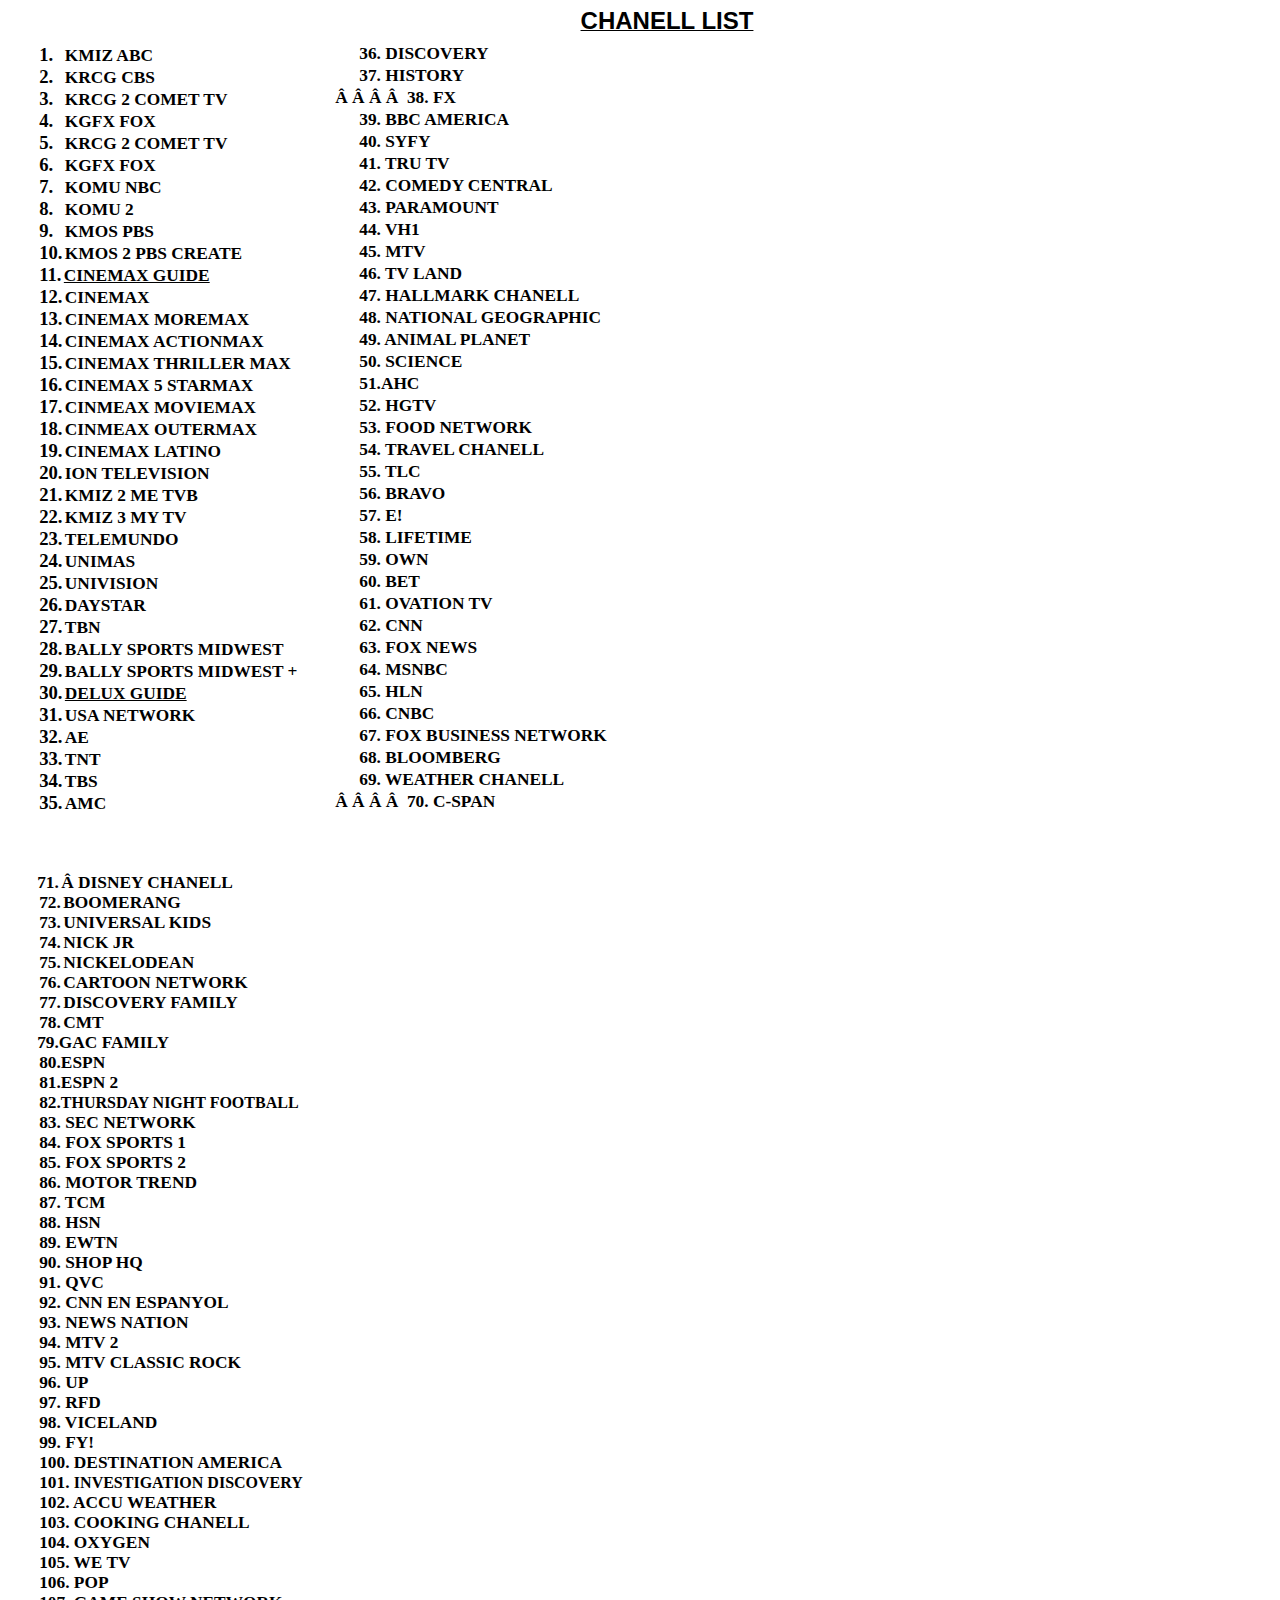
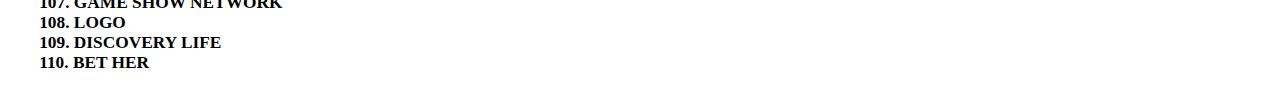
<file: Chanell Guide/pdf.htmL>
<html xmlns:v="urn:schemas-microsoft-com:vml"
xmlns:o="urn:schemas-microsoft-com:office:office"
xmlns:w="urn:schemas-microsoft-com:office:word"
xmlns:m="http://schemas.microsoft.com/office/2004/12/omml"
xmlns="http://www.w3.org/TR/REC-html40">

<head>
<meta http-equiv=Content-Type content="text/html; charset=windows-1252">
<meta name=ProgId content=Word.Document>
<meta name=Generator content="Microsoft Word 15">
<meta name=Originator content="Microsoft Word 15">
<link rel=File-List href="pdf_files/filelist.xml">
<!--[if gte mso 9]><xml>
 <o:DocumentProperties>
  <o:Author>Best Western</o:Author>
  <o:LastAuthor>Best Western</o:LastAuthor>
  <o:Revision>2</o:Revision>
  <o:TotalTime>46</o:TotalTime>
  <o:LastPrinted>2024-07-09T14:26:00Z</o:LastPrinted>
  <o:Created>2024-07-09T15:41:00Z</o:Created>
  <o:LastSaved>2024-07-09T15:41:00Z</o:LastSaved>
  <o:Pages>2</o:Pages>
  <o:Words>234</o:Words>
  <o:Characters>1334</o:Characters>
  <o:Lines>11</o:Lines>
  <o:Paragraphs>3</o:Paragraphs>
  <o:CharactersWithSpaces>1565</o:CharactersWithSpaces>
  <o:Version>16.00</o:Version>
 </o:DocumentProperties>
 <o:OfficeDocumentSettings>
  <o:AllowPNG/>
 </o:OfficeDocumentSettings>
</xml><![endif]-->
<link rel=themeData href="pdf_files/themedata.thmx">
<link rel=colorSchemeMapping href="pdf_files/colorschememapping.xml">
<!--[if gte mso 9]><xml>
 <w:WordDocument>
  <w:View>Print</w:View>
  <w:SpellingState>Clean</w:SpellingState>
  <w:GrammarState>Clean</w:GrammarState>
  <w:TrackMoves>false</w:TrackMoves>
  <w:TrackFormatting/>
  <w:PunctuationKerning/>
  <w:ValidateAgainstSchemas/>
  <w:SaveIfXMLInvalid>false</w:SaveIfXMLInvalid>
  <w:IgnoreMixedContent>false</w:IgnoreMixedContent>
  <w:AlwaysShowPlaceholderText>false</w:AlwaysShowPlaceholderText>
  <w:DoNotPromoteQF/>
  <w:LidThemeOther>EN-US</w:LidThemeOther>
  <w:LidThemeAsian>X-NONE</w:LidThemeAsian>
  <w:LidThemeComplexScript>X-NONE</w:LidThemeComplexScript>
  <w:Compatibility>
   <w:BreakWrappedTables/>
   <w:SnapToGridInCell/>
   <w:WrapTextWithPunct/>
   <w:UseAsianBreakRules/>
   <w:DontGrowAutofit/>
   <w:SplitPgBreakAndParaMark/>
   <w:EnableOpenTypeKerning/>
   <w:DontFlipMirrorIndents/>
   <w:OverrideTableStyleHps/>
  </w:Compatibility>
  <m:mathPr>
   <m:mathFont m:val="Cambria Math"/>
   <m:brkBin m:val="before"/>
   <m:brkBinSub m:val="&#45;-"/>
   <m:smallFrac m:val="off"/>
   <m:dispDef/>
   <m:lMargin m:val="0"/>
   <m:rMargin m:val="0"/>
   <m:defJc m:val="centerGroup"/>
   <m:wrapIndent m:val="1440"/>
   <m:intLim m:val="subSup"/>
   <m:naryLim m:val="undOvr"/>
  </m:mathPr></w:WordDocument>
</xml><![endif]--><!--[if gte mso 9]><xml>
 <w:LatentStyles DefLockedState="false" DefUnhideWhenUsed="false"
  DefSemiHidden="false" DefQFormat="false" DefPriority="99"
  LatentStyleCount="376">
  <w:LsdException Locked="false" Priority="0" QFormat="true" Name="Normal"/>
  <w:LsdException Locked="false" Priority="9" QFormat="true" Name="heading 1"/>
  <w:LsdException Locked="false" Priority="9" SemiHidden="true"
   UnhideWhenUsed="true" QFormat="true" Name="heading 2"/>
  <w:LsdException Locked="false" Priority="9" SemiHidden="true"
   UnhideWhenUsed="true" QFormat="true" Name="heading 3"/>
  <w:LsdException Locked="false" Priority="9" SemiHidden="true"
   UnhideWhenUsed="true" QFormat="true" Name="heading 4"/>
  <w:LsdException Locked="false" Priority="9" SemiHidden="true"
   UnhideWhenUsed="true" QFormat="true" Name="heading 5"/>
  <w:LsdException Locked="false" Priority="9" SemiHidden="true"
   UnhideWhenUsed="true" QFormat="true" Name="heading 6"/>
  <w:LsdException Locked="false" Priority="9" SemiHidden="true"
   UnhideWhenUsed="true" QFormat="true" Name="heading 7"/>
  <w:LsdException Locked="false" Priority="9" SemiHidden="true"
   UnhideWhenUsed="true" QFormat="true" Name="heading 8"/>
  <w:LsdException Locked="false" Priority="9" SemiHidden="true"
   UnhideWhenUsed="true" QFormat="true" Name="heading 9"/>
  <w:LsdException Locked="false" SemiHidden="true" UnhideWhenUsed="true"
   Name="index 1"/>
  <w:LsdException Locked="false" SemiHidden="true" UnhideWhenUsed="true"
   Name="index 2"/>
  <w:LsdException Locked="false" SemiHidden="true" UnhideWhenUsed="true"
   Name="index 3"/>
  <w:LsdException Locked="false" SemiHidden="true" UnhideWhenUsed="true"
   Name="index 4"/>
  <w:LsdException Locked="false" SemiHidden="true" UnhideWhenUsed="true"
   Name="index 5"/>
  <w:LsdException Locked="false" SemiHidden="true" UnhideWhenUsed="true"
   Name="index 6"/>
  <w:LsdException Locked="false" SemiHidden="true" UnhideWhenUsed="true"
   Name="index 7"/>
  <w:LsdException Locked="false" SemiHidden="true" UnhideWhenUsed="true"
   Name="index 8"/>
  <w:LsdException Locked="false" SemiHidden="true" UnhideWhenUsed="true"
   Name="index 9"/>
  <w:LsdException Locked="false" Priority="39" SemiHidden="true"
   UnhideWhenUsed="true" Name="toc 1"/>
  <w:LsdException Locked="false" Priority="39" SemiHidden="true"
   UnhideWhenUsed="true" Name="toc 2"/>
  <w:LsdException Locked="false" Priority="39" SemiHidden="true"
   UnhideWhenUsed="true" Name="toc 3"/>
  <w:LsdException Locked="false" Priority="39" SemiHidden="true"
   UnhideWhenUsed="true" Name="toc 4"/>
  <w:LsdException Locked="false" Priority="39" SemiHidden="true"
   UnhideWhenUsed="true" Name="toc 5"/>
  <w:LsdException Locked="false" Priority="39" SemiHidden="true"
   UnhideWhenUsed="true" Name="toc 6"/>
  <w:LsdException Locked="false" Priority="39" SemiHidden="true"
   UnhideWhenUsed="true" Name="toc 7"/>
  <w:LsdException Locked="false" Priority="39" SemiHidden="true"
   UnhideWhenUsed="true" Name="toc 8"/>
  <w:LsdException Locked="false" Priority="39" SemiHidden="true"
   UnhideWhenUsed="true" Name="toc 9"/>
  <w:LsdException Locked="false" SemiHidden="true" UnhideWhenUsed="true"
   Name="Normal Indent"/>
  <w:LsdException Locked="false" SemiHidden="true" UnhideWhenUsed="true"
   Name="footnote text"/>
  <w:LsdException Locked="false" SemiHidden="true" UnhideWhenUsed="true"
   Name="annotation text"/>
  <w:LsdException Locked="false" SemiHidden="true" UnhideWhenUsed="true"
   Name="header"/>
  <w:LsdException Locked="false" SemiHidden="true" UnhideWhenUsed="true"
   Name="footer"/>
  <w:LsdException Locked="false" SemiHidden="true" UnhideWhenUsed="true"
   Name="index heading"/>
  <w:LsdException Locked="false" Priority="35" SemiHidden="true"
   UnhideWhenUsed="true" QFormat="true" Name="caption"/>
  <w:LsdException Locked="false" SemiHidden="true" UnhideWhenUsed="true"
   Name="table of figures"/>
  <w:LsdException Locked="false" SemiHidden="true" UnhideWhenUsed="true"
   Name="envelope address"/>
  <w:LsdException Locked="false" SemiHidden="true" UnhideWhenUsed="true"
   Name="envelope return"/>
  <w:LsdException Locked="false" SemiHidden="true" UnhideWhenUsed="true"
   Name="footnote reference"/>
  <w:LsdException Locked="false" SemiHidden="true" UnhideWhenUsed="true"
   Name="annotation reference"/>
  <w:LsdException Locked="false" SemiHidden="true" UnhideWhenUsed="true"
   Name="line number"/>
  <w:LsdException Locked="false" SemiHidden="true" UnhideWhenUsed="true"
   Name="page number"/>
  <w:LsdException Locked="false" SemiHidden="true" UnhideWhenUsed="true"
   Name="endnote reference"/>
  <w:LsdException Locked="false" SemiHidden="true" UnhideWhenUsed="true"
   Name="endnote text"/>
  <w:LsdException Locked="false" SemiHidden="true" UnhideWhenUsed="true"
   Name="table of authorities"/>
  <w:LsdException Locked="false" SemiHidden="true" UnhideWhenUsed="true"
   Name="macro"/>
  <w:LsdException Locked="false" SemiHidden="true" UnhideWhenUsed="true"
   Name="toa heading"/>
  <w:LsdException Locked="false" SemiHidden="true" UnhideWhenUsed="true"
   Name="List"/>
  <w:LsdException Locked="false" SemiHidden="true" UnhideWhenUsed="true"
   Name="List Bullet"/>
  <w:LsdException Locked="false" SemiHidden="true" UnhideWhenUsed="true"
   Name="List Number"/>
  <w:LsdException Locked="false" SemiHidden="true" UnhideWhenUsed="true"
   Name="List 2"/>
  <w:LsdException Locked="false" SemiHidden="true" UnhideWhenUsed="true"
   Name="List 3"/>
  <w:LsdException Locked="false" SemiHidden="true" UnhideWhenUsed="true"
   Name="List 4"/>
  <w:LsdException Locked="false" SemiHidden="true" UnhideWhenUsed="true"
   Name="List 5"/>
  <w:LsdException Locked="false" SemiHidden="true" UnhideWhenUsed="true"
   Name="List Bullet 2"/>
  <w:LsdException Locked="false" SemiHidden="true" UnhideWhenUsed="true"
   Name="List Bullet 3"/>
  <w:LsdException Locked="false" SemiHidden="true" UnhideWhenUsed="true"
   Name="List Bullet 4"/>
  <w:LsdException Locked="false" SemiHidden="true" UnhideWhenUsed="true"
   Name="List Bullet 5"/>
  <w:LsdException Locked="false" SemiHidden="true" UnhideWhenUsed="true"
   Name="List Number 2"/>
  <w:LsdException Locked="false" SemiHidden="true" UnhideWhenUsed="true"
   Name="List Number 3"/>
  <w:LsdException Locked="false" SemiHidden="true" UnhideWhenUsed="true"
   Name="List Number 4"/>
  <w:LsdException Locked="false" SemiHidden="true" UnhideWhenUsed="true"
   Name="List Number 5"/>
  <w:LsdException Locked="false" Priority="10" QFormat="true" Name="Title"/>
  <w:LsdException Locked="false" SemiHidden="true" UnhideWhenUsed="true"
   Name="Closing"/>
  <w:LsdException Locked="false" SemiHidden="true" UnhideWhenUsed="true"
   Name="Signature"/>
  <w:LsdException Locked="false" Priority="1" SemiHidden="true"
   UnhideWhenUsed="true" Name="Default Paragraph Font"/>
  <w:LsdException Locked="false" SemiHidden="true" UnhideWhenUsed="true"
   Name="Body Text"/>
  <w:LsdException Locked="false" SemiHidden="true" UnhideWhenUsed="true"
   Name="Body Text Indent"/>
  <w:LsdException Locked="false" SemiHidden="true" UnhideWhenUsed="true"
   Name="List Continue"/>
  <w:LsdException Locked="false" SemiHidden="true" UnhideWhenUsed="true"
   Name="List Continue 2"/>
  <w:LsdException Locked="false" SemiHidden="true" UnhideWhenUsed="true"
   Name="List Continue 3"/>
  <w:LsdException Locked="false" SemiHidden="true" UnhideWhenUsed="true"
   Name="List Continue 4"/>
  <w:LsdException Locked="false" SemiHidden="true" UnhideWhenUsed="true"
   Name="List Continue 5"/>
  <w:LsdException Locked="false" SemiHidden="true" UnhideWhenUsed="true"
   Name="Message Header"/>
  <w:LsdException Locked="false" Priority="11" QFormat="true" Name="Subtitle"/>
  <w:LsdException Locked="false" SemiHidden="true" UnhideWhenUsed="true"
   Name="Salutation"/>
  <w:LsdException Locked="false" SemiHidden="true" UnhideWhenUsed="true"
   Name="Date"/>
  <w:LsdException Locked="false" SemiHidden="true" UnhideWhenUsed="true"
   Name="Body Text First Indent"/>
  <w:LsdException Locked="false" SemiHidden="true" UnhideWhenUsed="true"
   Name="Body Text First Indent 2"/>
  <w:LsdException Locked="false" SemiHidden="true" UnhideWhenUsed="true"
   Name="Note Heading"/>
  <w:LsdException Locked="false" SemiHidden="true" UnhideWhenUsed="true"
   Name="Body Text 2"/>
  <w:LsdException Locked="false" SemiHidden="true" UnhideWhenUsed="true"
   Name="Body Text 3"/>
  <w:LsdException Locked="false" SemiHidden="true" UnhideWhenUsed="true"
   Name="Body Text Indent 2"/>
  <w:LsdException Locked="false" SemiHidden="true" UnhideWhenUsed="true"
   Name="Body Text Indent 3"/>
  <w:LsdException Locked="false" SemiHidden="true" UnhideWhenUsed="true"
   Name="Block Text"/>
  <w:LsdException Locked="false" SemiHidden="true" UnhideWhenUsed="true"
   Name="Hyperlink"/>
  <w:LsdException Locked="false" SemiHidden="true" UnhideWhenUsed="true"
   Name="FollowedHyperlink"/>
  <w:LsdException Locked="false" Priority="22" QFormat="true" Name="Strong"/>
  <w:LsdException Locked="false" Priority="20" QFormat="true" Name="Emphasis"/>
  <w:LsdException Locked="false" SemiHidden="true" UnhideWhenUsed="true"
   Name="Document Map"/>
  <w:LsdException Locked="false" SemiHidden="true" UnhideWhenUsed="true"
   Name="Plain Text"/>
  <w:LsdException Locked="false" SemiHidden="true" UnhideWhenUsed="true"
   Name="E-mail Signature"/>
  <w:LsdException Locked="false" SemiHidden="true" UnhideWhenUsed="true"
   Name="HTML Top of Form"/>
  <w:LsdException Locked="false" SemiHidden="true" UnhideWhenUsed="true"
   Name="HTML Bottom of Form"/>
  <w:LsdException Locked="false" SemiHidden="true" UnhideWhenUsed="true"
   Name="Normal (Web)"/>
  <w:LsdException Locked="false" SemiHidden="true" UnhideWhenUsed="true"
   Name="HTML Acronym"/>
  <w:LsdException Locked="false" SemiHidden="true" UnhideWhenUsed="true"
   Name="HTML Address"/>
  <w:LsdException Locked="false" SemiHidden="true" UnhideWhenUsed="true"
   Name="HTML Cite"/>
  <w:LsdException Locked="false" SemiHidden="true" UnhideWhenUsed="true"
   Name="HTML Code"/>
  <w:LsdException Locked="false" SemiHidden="true" UnhideWhenUsed="true"
   Name="HTML Definition"/>
  <w:LsdException Locked="false" SemiHidden="true" UnhideWhenUsed="true"
   Name="HTML Keyboard"/>
  <w:LsdException Locked="false" SemiHidden="true" UnhideWhenUsed="true"
   Name="HTML Preformatted"/>
  <w:LsdException Locked="false" SemiHidden="true" UnhideWhenUsed="true"
   Name="HTML Sample"/>
  <w:LsdException Locked="false" SemiHidden="true" UnhideWhenUsed="true"
   Name="HTML Typewriter"/>
  <w:LsdException Locked="false" SemiHidden="true" UnhideWhenUsed="true"
   Name="HTML Variable"/>
  <w:LsdException Locked="false" SemiHidden="true" UnhideWhenUsed="true"
   Name="Normal Table"/>
  <w:LsdException Locked="false" SemiHidden="true" UnhideWhenUsed="true"
   Name="annotation subject"/>
  <w:LsdException Locked="false" SemiHidden="true" UnhideWhenUsed="true"
   Name="No List"/>
  <w:LsdException Locked="false" SemiHidden="true" UnhideWhenUsed="true"
   Name="Outline List 1"/>
  <w:LsdException Locked="false" SemiHidden="true" UnhideWhenUsed="true"
   Name="Outline List 2"/>
  <w:LsdException Locked="false" SemiHidden="true" UnhideWhenUsed="true"
   Name="Outline List 3"/>
  <w:LsdException Locked="false" SemiHidden="true" UnhideWhenUsed="true"
   Name="Table Simple 1"/>
  <w:LsdException Locked="false" SemiHidden="true" UnhideWhenUsed="true"
   Name="Table Simple 2"/>
  <w:LsdException Locked="false" SemiHidden="true" UnhideWhenUsed="true"
   Name="Table Simple 3"/>
  <w:LsdException Locked="false" SemiHidden="true" UnhideWhenUsed="true"
   Name="Table Classic 1"/>
  <w:LsdException Locked="false" SemiHidden="true" UnhideWhenUsed="true"
   Name="Table Classic 2"/>
  <w:LsdException Locked="false" SemiHidden="true" UnhideWhenUsed="true"
   Name="Table Classic 3"/>
  <w:LsdException Locked="false" SemiHidden="true" UnhideWhenUsed="true"
   Name="Table Classic 4"/>
  <w:LsdException Locked="false" SemiHidden="true" UnhideWhenUsed="true"
   Name="Table Colorful 1"/>
  <w:LsdException Locked="false" SemiHidden="true" UnhideWhenUsed="true"
   Name="Table Colorful 2"/>
  <w:LsdException Locked="false" SemiHidden="true" UnhideWhenUsed="true"
   Name="Table Colorful 3"/>
  <w:LsdException Locked="false" SemiHidden="true" UnhideWhenUsed="true"
   Name="Table Columns 1"/>
  <w:LsdException Locked="false" SemiHidden="true" UnhideWhenUsed="true"
   Name="Table Columns 2"/>
  <w:LsdException Locked="false" SemiHidden="true" UnhideWhenUsed="true"
   Name="Table Columns 3"/>
  <w:LsdException Locked="false" SemiHidden="true" UnhideWhenUsed="true"
   Name="Table Columns 4"/>
  <w:LsdException Locked="false" SemiHidden="true" UnhideWhenUsed="true"
   Name="Table Columns 5"/>
  <w:LsdException Locked="false" SemiHidden="true" UnhideWhenUsed="true"
   Name="Table Grid 1"/>
  <w:LsdException Locked="false" SemiHidden="true" UnhideWhenUsed="true"
   Name="Table Grid 2"/>
  <w:LsdException Locked="false" SemiHidden="true" UnhideWhenUsed="true"
   Name="Table Grid 3"/>
  <w:LsdException Locked="false" SemiHidden="true" UnhideWhenUsed="true"
   Name="Table Grid 4"/>
  <w:LsdException Locked="false" SemiHidden="true" UnhideWhenUsed="true"
   Name="Table Grid 5"/>
  <w:LsdException Locked="false" SemiHidden="true" UnhideWhenUsed="true"
   Name="Table Grid 6"/>
  <w:LsdException Locked="false" SemiHidden="true" UnhideWhenUsed="true"
   Name="Table Grid 7"/>
  <w:LsdException Locked="false" SemiHidden="true" UnhideWhenUsed="true"
   Name="Table Grid 8"/>
  <w:LsdException Locked="false" SemiHidden="true" UnhideWhenUsed="true"
   Name="Table List 1"/>
  <w:LsdException Locked="false" SemiHidden="true" UnhideWhenUsed="true"
   Name="Table List 2"/>
  <w:LsdException Locked="false" SemiHidden="true" UnhideWhenUsed="true"
   Name="Table List 3"/>
  <w:LsdException Locked="false" SemiHidden="true" UnhideWhenUsed="true"
   Name="Table List 4"/>
  <w:LsdException Locked="false" SemiHidden="true" UnhideWhenUsed="true"
   Name="Table List 5"/>
  <w:LsdException Locked="false" SemiHidden="true" UnhideWhenUsed="true"
   Name="Table List 6"/>
  <w:LsdException Locked="false" SemiHidden="true" UnhideWhenUsed="true"
   Name="Table List 7"/>
  <w:LsdException Locked="false" SemiHidden="true" UnhideWhenUsed="true"
   Name="Table List 8"/>
  <w:LsdException Locked="false" SemiHidden="true" UnhideWhenUsed="true"
   Name="Table 3D effects 1"/>
  <w:LsdException Locked="false" SemiHidden="true" UnhideWhenUsed="true"
   Name="Table 3D effects 2"/>
  <w:LsdException Locked="false" SemiHidden="true" UnhideWhenUsed="true"
   Name="Table 3D effects 3"/>
  <w:LsdException Locked="false" SemiHidden="true" UnhideWhenUsed="true"
   Name="Table Contemporary"/>
  <w:LsdException Locked="false" SemiHidden="true" UnhideWhenUsed="true"
   Name="Table Elegant"/>
  <w:LsdException Locked="false" SemiHidden="true" UnhideWhenUsed="true"
   Name="Table Professional"/>
  <w:LsdException Locked="false" SemiHidden="true" UnhideWhenUsed="true"
   Name="Table Subtle 1"/>
  <w:LsdException Locked="false" SemiHidden="true" UnhideWhenUsed="true"
   Name="Table Subtle 2"/>
  <w:LsdException Locked="false" SemiHidden="true" UnhideWhenUsed="true"
   Name="Table Web 1"/>
  <w:LsdException Locked="false" SemiHidden="true" UnhideWhenUsed="true"
   Name="Table Web 2"/>
  <w:LsdException Locked="false" SemiHidden="true" UnhideWhenUsed="true"
   Name="Table Web 3"/>
  <w:LsdException Locked="false" SemiHidden="true" UnhideWhenUsed="true"
   Name="Balloon Text"/>
  <w:LsdException Locked="false" Priority="39" Name="Table Grid"/>
  <w:LsdException Locked="false" SemiHidden="true" UnhideWhenUsed="true"
   Name="Table Theme"/>
  <w:LsdException Locked="false" SemiHidden="true" Name="Placeholder Text"/>
  <w:LsdException Locked="false" Priority="1" QFormat="true" Name="No Spacing"/>
  <w:LsdException Locked="false" Priority="60" Name="Light Shading"/>
  <w:LsdException Locked="false" Priority="61" Name="Light List"/>
  <w:LsdException Locked="false" Priority="62" Name="Light Grid"/>
  <w:LsdException Locked="false" Priority="63" Name="Medium Shading 1"/>
  <w:LsdException Locked="false" Priority="64" Name="Medium Shading 2"/>
  <w:LsdException Locked="false" Priority="65" Name="Medium List 1"/>
  <w:LsdException Locked="false" Priority="66" Name="Medium List 2"/>
  <w:LsdException Locked="false" Priority="67" Name="Medium Grid 1"/>
  <w:LsdException Locked="false" Priority="68" Name="Medium Grid 2"/>
  <w:LsdException Locked="false" Priority="69" Name="Medium Grid 3"/>
  <w:LsdException Locked="false" Priority="70" Name="Dark List"/>
  <w:LsdException Locked="false" Priority="71" Name="Colorful Shading"/>
  <w:LsdException Locked="false" Priority="72" Name="Colorful List"/>
  <w:LsdException Locked="false" Priority="73" Name="Colorful Grid"/>
  <w:LsdException Locked="false" Priority="60" Name="Light Shading Accent 1"/>
  <w:LsdException Locked="false" Priority="61" Name="Light List Accent 1"/>
  <w:LsdException Locked="false" Priority="62" Name="Light Grid Accent 1"/>
  <w:LsdException Locked="false" Priority="63" Name="Medium Shading 1 Accent 1"/>
  <w:LsdException Locked="false" Priority="64" Name="Medium Shading 2 Accent 1"/>
  <w:LsdException Locked="false" Priority="65" Name="Medium List 1 Accent 1"/>
  <w:LsdException Locked="false" SemiHidden="true" Name="Revision"/>
  <w:LsdException Locked="false" Priority="34" QFormat="true"
   Name="List Paragraph"/>
  <w:LsdException Locked="false" Priority="29" QFormat="true" Name="Quote"/>
  <w:LsdException Locked="false" Priority="30" QFormat="true"
   Name="Intense Quote"/>
  <w:LsdException Locked="false" Priority="66" Name="Medium List 2 Accent 1"/>
  <w:LsdException Locked="false" Priority="67" Name="Medium Grid 1 Accent 1"/>
  <w:LsdException Locked="false" Priority="68" Name="Medium Grid 2 Accent 1"/>
  <w:LsdException Locked="false" Priority="69" Name="Medium Grid 3 Accent 1"/>
  <w:LsdException Locked="false" Priority="70" Name="Dark List Accent 1"/>
  <w:LsdException Locked="false" Priority="71" Name="Colorful Shading Accent 1"/>
  <w:LsdException Locked="false" Priority="72" Name="Colorful List Accent 1"/>
  <w:LsdException Locked="false" Priority="73" Name="Colorful Grid Accent 1"/>
  <w:LsdException Locked="false" Priority="60" Name="Light Shading Accent 2"/>
  <w:LsdException Locked="false" Priority="61" Name="Light List Accent 2"/>
  <w:LsdException Locked="false" Priority="62" Name="Light Grid Accent 2"/>
  <w:LsdException Locked="false" Priority="63" Name="Medium Shading 1 Accent 2"/>
  <w:LsdException Locked="false" Priority="64" Name="Medium Shading 2 Accent 2"/>
  <w:LsdException Locked="false" Priority="65" Name="Medium List 1 Accent 2"/>
  <w:LsdException Locked="false" Priority="66" Name="Medium List 2 Accent 2"/>
  <w:LsdException Locked="false" Priority="67" Name="Medium Grid 1 Accent 2"/>
  <w:LsdException Locked="false" Priority="68" Name="Medium Grid 2 Accent 2"/>
  <w:LsdException Locked="false" Priority="69" Name="Medium Grid 3 Accent 2"/>
  <w:LsdException Locked="false" Priority="70" Name="Dark List Accent 2"/>
  <w:LsdException Locked="false" Priority="71" Name="Colorful Shading Accent 2"/>
  <w:LsdException Locked="false" Priority="72" Name="Colorful List Accent 2"/>
  <w:LsdException Locked="false" Priority="73" Name="Colorful Grid Accent 2"/>
  <w:LsdException Locked="false" Priority="60" Name="Light Shading Accent 3"/>
  <w:LsdException Locked="false" Priority="61" Name="Light List Accent 3"/>
  <w:LsdException Locked="false" Priority="62" Name="Light Grid Accent 3"/>
  <w:LsdException Locked="false" Priority="63" Name="Medium Shading 1 Accent 3"/>
  <w:LsdException Locked="false" Priority="64" Name="Medium Shading 2 Accent 3"/>
  <w:LsdException Locked="false" Priority="65" Name="Medium List 1 Accent 3"/>
  <w:LsdException Locked="false" Priority="66" Name="Medium List 2 Accent 3"/>
  <w:LsdException Locked="false" Priority="67" Name="Medium Grid 1 Accent 3"/>
  <w:LsdException Locked="false" Priority="68" Name="Medium Grid 2 Accent 3"/>
  <w:LsdException Locked="false" Priority="69" Name="Medium Grid 3 Accent 3"/>
  <w:LsdException Locked="false" Priority="70" Name="Dark List Accent 3"/>
  <w:LsdException Locked="false" Priority="71" Name="Colorful Shading Accent 3"/>
  <w:LsdException Locked="false" Priority="72" Name="Colorful List Accent 3"/>
  <w:LsdException Locked="false" Priority="73" Name="Colorful Grid Accent 3"/>
  <w:LsdException Locked="false" Priority="60" Name="Light Shading Accent 4"/>
  <w:LsdException Locked="false" Priority="61" Name="Light List Accent 4"/>
  <w:LsdException Locked="false" Priority="62" Name="Light Grid Accent 4"/>
  <w:LsdException Locked="false" Priority="63" Name="Medium Shading 1 Accent 4"/>
  <w:LsdException Locked="false" Priority="64" Name="Medium Shading 2 Accent 4"/>
  <w:LsdException Locked="false" Priority="65" Name="Medium List 1 Accent 4"/>
  <w:LsdException Locked="false" Priority="66" Name="Medium List 2 Accent 4"/>
  <w:LsdException Locked="false" Priority="67" Name="Medium Grid 1 Accent 4"/>
  <w:LsdException Locked="false" Priority="68" Name="Medium Grid 2 Accent 4"/>
  <w:LsdException Locked="false" Priority="69" Name="Medium Grid 3 Accent 4"/>
  <w:LsdException Locked="false" Priority="70" Name="Dark List Accent 4"/>
  <w:LsdException Locked="false" Priority="71" Name="Colorful Shading Accent 4"/>
  <w:LsdException Locked="false" Priority="72" Name="Colorful List Accent 4"/>
  <w:LsdException Locked="false" Priority="73" Name="Colorful Grid Accent 4"/>
  <w:LsdException Locked="false" Priority="60" Name="Light Shading Accent 5"/>
  <w:LsdException Locked="false" Priority="61" Name="Light List Accent 5"/>
  <w:LsdException Locked="false" Priority="62" Name="Light Grid Accent 5"/>
  <w:LsdException Locked="false" Priority="63" Name="Medium Shading 1 Accent 5"/>
  <w:LsdException Locked="false" Priority="64" Name="Medium Shading 2 Accent 5"/>
  <w:LsdException Locked="false" Priority="65" Name="Medium List 1 Accent 5"/>
  <w:LsdException Locked="false" Priority="66" Name="Medium List 2 Accent 5"/>
  <w:LsdException Locked="false" Priority="67" Name="Medium Grid 1 Accent 5"/>
  <w:LsdException Locked="false" Priority="68" Name="Medium Grid 2 Accent 5"/>
  <w:LsdException Locked="false" Priority="69" Name="Medium Grid 3 Accent 5"/>
  <w:LsdException Locked="false" Priority="70" Name="Dark List Accent 5"/>
  <w:LsdException Locked="false" Priority="71" Name="Colorful Shading Accent 5"/>
  <w:LsdException Locked="false" Priority="72" Name="Colorful List Accent 5"/>
  <w:LsdException Locked="false" Priority="73" Name="Colorful Grid Accent 5"/>
  <w:LsdException Locked="false" Priority="60" Name="Light Shading Accent 6"/>
  <w:LsdException Locked="false" Priority="61" Name="Light List Accent 6"/>
  <w:LsdException Locked="false" Priority="62" Name="Light Grid Accent 6"/>
  <w:LsdException Locked="false" Priority="63" Name="Medium Shading 1 Accent 6"/>
  <w:LsdException Locked="false" Priority="64" Name="Medium Shading 2 Accent 6"/>
  <w:LsdException Locked="false" Priority="65" Name="Medium List 1 Accent 6"/>
  <w:LsdException Locked="false" Priority="66" Name="Medium List 2 Accent 6"/>
  <w:LsdException Locked="false" Priority="67" Name="Medium Grid 1 Accent 6"/>
  <w:LsdException Locked="false" Priority="68" Name="Medium Grid 2 Accent 6"/>
  <w:LsdException Locked="false" Priority="69" Name="Medium Grid 3 Accent 6"/>
  <w:LsdException Locked="false" Priority="70" Name="Dark List Accent 6"/>
  <w:LsdException Locked="false" Priority="71" Name="Colorful Shading Accent 6"/>
  <w:LsdException Locked="false" Priority="72" Name="Colorful List Accent 6"/>
  <w:LsdException Locked="false" Priority="73" Name="Colorful Grid Accent 6"/>
  <w:LsdException Locked="false" Priority="19" QFormat="true"
   Name="Subtle Emphasis"/>
  <w:LsdException Locked="false" Priority="21" QFormat="true"
   Name="Intense Emphasis"/>
  <w:LsdException Locked="false" Priority="31" QFormat="true"
   Name="Subtle Reference"/>
  <w:LsdException Locked="false" Priority="32" QFormat="true"
   Name="Intense Reference"/>
  <w:LsdException Locked="false" Priority="33" QFormat="true" Name="Book Title"/>
  <w:LsdException Locked="false" Priority="37" SemiHidden="true"
   UnhideWhenUsed="true" Name="Bibliography"/>
  <w:LsdException Locked="false" Priority="39" SemiHidden="true"
   UnhideWhenUsed="true" QFormat="true" Name="TOC Heading"/>
  <w:LsdException Locked="false" Priority="41" Name="Plain Table 1"/>
  <w:LsdException Locked="false" Priority="42" Name="Plain Table 2"/>
  <w:LsdException Locked="false" Priority="43" Name="Plain Table 3"/>
  <w:LsdException Locked="false" Priority="44" Name="Plain Table 4"/>
  <w:LsdException Locked="false" Priority="45" Name="Plain Table 5"/>
  <w:LsdException Locked="false" Priority="40" Name="Grid Table Light"/>
  <w:LsdException Locked="false" Priority="46" Name="Grid Table 1 Light"/>
  <w:LsdException Locked="false" Priority="47" Name="Grid Table 2"/>
  <w:LsdException Locked="false" Priority="48" Name="Grid Table 3"/>
  <w:LsdException Locked="false" Priority="49" Name="Grid Table 4"/>
  <w:LsdException Locked="false" Priority="50" Name="Grid Table 5 Dark"/>
  <w:LsdException Locked="false" Priority="51" Name="Grid Table 6 Colorful"/>
  <w:LsdException Locked="false" Priority="52" Name="Grid Table 7 Colorful"/>
  <w:LsdException Locked="false" Priority="46"
   Name="Grid Table 1 Light Accent 1"/>
  <w:LsdException Locked="false" Priority="47" Name="Grid Table 2 Accent 1"/>
  <w:LsdException Locked="false" Priority="48" Name="Grid Table 3 Accent 1"/>
  <w:LsdException Locked="false" Priority="49" Name="Grid Table 4 Accent 1"/>
  <w:LsdException Locked="false" Priority="50" Name="Grid Table 5 Dark Accent 1"/>
  <w:LsdException Locked="false" Priority="51"
   Name="Grid Table 6 Colorful Accent 1"/>
  <w:LsdException Locked="false" Priority="52"
   Name="Grid Table 7 Colorful Accent 1"/>
  <w:LsdException Locked="false" Priority="46"
   Name="Grid Table 1 Light Accent 2"/>
  <w:LsdException Locked="false" Priority="47" Name="Grid Table 2 Accent 2"/>
  <w:LsdException Locked="false" Priority="48" Name="Grid Table 3 Accent 2"/>
  <w:LsdException Locked="false" Priority="49" Name="Grid Table 4 Accent 2"/>
  <w:LsdException Locked="false" Priority="50" Name="Grid Table 5 Dark Accent 2"/>
  <w:LsdException Locked="false" Priority="51"
   Name="Grid Table 6 Colorful Accent 2"/>
  <w:LsdException Locked="false" Priority="52"
   Name="Grid Table 7 Colorful Accent 2"/>
  <w:LsdException Locked="false" Priority="46"
   Name="Grid Table 1 Light Accent 3"/>
  <w:LsdException Locked="false" Priority="47" Name="Grid Table 2 Accent 3"/>
  <w:LsdException Locked="false" Priority="48" Name="Grid Table 3 Accent 3"/>
  <w:LsdException Locked="false" Priority="49" Name="Grid Table 4 Accent 3"/>
  <w:LsdException Locked="false" Priority="50" Name="Grid Table 5 Dark Accent 3"/>
  <w:LsdException Locked="false" Priority="51"
   Name="Grid Table 6 Colorful Accent 3"/>
  <w:LsdException Locked="false" Priority="52"
   Name="Grid Table 7 Colorful Accent 3"/>
  <w:LsdException Locked="false" Priority="46"
   Name="Grid Table 1 Light Accent 4"/>
  <w:LsdException Locked="false" Priority="47" Name="Grid Table 2 Accent 4"/>
  <w:LsdException Locked="false" Priority="48" Name="Grid Table 3 Accent 4"/>
  <w:LsdException Locked="false" Priority="49" Name="Grid Table 4 Accent 4"/>
  <w:LsdException Locked="false" Priority="50" Name="Grid Table 5 Dark Accent 4"/>
  <w:LsdException Locked="false" Priority="51"
   Name="Grid Table 6 Colorful Accent 4"/>
  <w:LsdException Locked="false" Priority="52"
   Name="Grid Table 7 Colorful Accent 4"/>
  <w:LsdException Locked="false" Priority="46"
   Name="Grid Table 1 Light Accent 5"/>
  <w:LsdException Locked="false" Priority="47" Name="Grid Table 2 Accent 5"/>
  <w:LsdException Locked="false" Priority="48" Name="Grid Table 3 Accent 5"/>
  <w:LsdException Locked="false" Priority="49" Name="Grid Table 4 Accent 5"/>
  <w:LsdException Locked="false" Priority="50" Name="Grid Table 5 Dark Accent 5"/>
  <w:LsdException Locked="false" Priority="51"
   Name="Grid Table 6 Colorful Accent 5"/>
  <w:LsdException Locked="false" Priority="52"
   Name="Grid Table 7 Colorful Accent 5"/>
  <w:LsdException Locked="false" Priority="46"
   Name="Grid Table 1 Light Accent 6"/>
  <w:LsdException Locked="false" Priority="47" Name="Grid Table 2 Accent 6"/>
  <w:LsdException Locked="false" Priority="48" Name="Grid Table 3 Accent 6"/>
  <w:LsdException Locked="false" Priority="49" Name="Grid Table 4 Accent 6"/>
  <w:LsdException Locked="false" Priority="50" Name="Grid Table 5 Dark Accent 6"/>
  <w:LsdException Locked="false" Priority="51"
   Name="Grid Table 6 Colorful Accent 6"/>
  <w:LsdException Locked="false" Priority="52"
   Name="Grid Table 7 Colorful Accent 6"/>
  <w:LsdException Locked="false" Priority="46" Name="List Table 1 Light"/>
  <w:LsdException Locked="false" Priority="47" Name="List Table 2"/>
  <w:LsdException Locked="false" Priority="48" Name="List Table 3"/>
  <w:LsdException Locked="false" Priority="49" Name="List Table 4"/>
  <w:LsdException Locked="false" Priority="50" Name="List Table 5 Dark"/>
  <w:LsdException Locked="false" Priority="51" Name="List Table 6 Colorful"/>
  <w:LsdException Locked="false" Priority="52" Name="List Table 7 Colorful"/>
  <w:LsdException Locked="false" Priority="46"
   Name="List Table 1 Light Accent 1"/>
  <w:LsdException Locked="false" Priority="47" Name="List Table 2 Accent 1"/>
  <w:LsdException Locked="false" Priority="48" Name="List Table 3 Accent 1"/>
  <w:LsdException Locked="false" Priority="49" Name="List Table 4 Accent 1"/>
  <w:LsdException Locked="false" Priority="50" Name="List Table 5 Dark Accent 1"/>
  <w:LsdException Locked="false" Priority="51"
   Name="List Table 6 Colorful Accent 1"/>
  <w:LsdException Locked="false" Priority="52"
   Name="List Table 7 Colorful Accent 1"/>
  <w:LsdException Locked="false" Priority="46"
   Name="List Table 1 Light Accent 2"/>
  <w:LsdException Locked="false" Priority="47" Name="List Table 2 Accent 2"/>
  <w:LsdException Locked="false" Priority="48" Name="List Table 3 Accent 2"/>
  <w:LsdException Locked="false" Priority="49" Name="List Table 4 Accent 2"/>
  <w:LsdException Locked="false" Priority="50" Name="List Table 5 Dark Accent 2"/>
  <w:LsdException Locked="false" Priority="51"
   Name="List Table 6 Colorful Accent 2"/>
  <w:LsdException Locked="false" Priority="52"
   Name="List Table 7 Colorful Accent 2"/>
  <w:LsdException Locked="false" Priority="46"
   Name="List Table 1 Light Accent 3"/>
  <w:LsdException Locked="false" Priority="47" Name="List Table 2 Accent 3"/>
  <w:LsdException Locked="false" Priority="48" Name="List Table 3 Accent 3"/>
  <w:LsdException Locked="false" Priority="49" Name="List Table 4 Accent 3"/>
  <w:LsdException Locked="false" Priority="50" Name="List Table 5 Dark Accent 3"/>
  <w:LsdException Locked="false" Priority="51"
   Name="List Table 6 Colorful Accent 3"/>
  <w:LsdException Locked="false" Priority="52"
   Name="List Table 7 Colorful Accent 3"/>
  <w:LsdException Locked="false" Priority="46"
   Name="List Table 1 Light Accent 4"/>
  <w:LsdException Locked="false" Priority="47" Name="List Table 2 Accent 4"/>
  <w:LsdException Locked="false" Priority="48" Name="List Table 3 Accent 4"/>
  <w:LsdException Locked="false" Priority="49" Name="List Table 4 Accent 4"/>
  <w:LsdException Locked="false" Priority="50" Name="List Table 5 Dark Accent 4"/>
  <w:LsdException Locked="false" Priority="51"
   Name="List Table 6 Colorful Accent 4"/>
  <w:LsdException Locked="false" Priority="52"
   Name="List Table 7 Colorful Accent 4"/>
  <w:LsdException Locked="false" Priority="46"
   Name="List Table 1 Light Accent 5"/>
  <w:LsdException Locked="false" Priority="47" Name="List Table 2 Accent 5"/>
  <w:LsdException Locked="false" Priority="48" Name="List Table 3 Accent 5"/>
  <w:LsdException Locked="false" Priority="49" Name="List Table 4 Accent 5"/>
  <w:LsdException Locked="false" Priority="50" Name="List Table 5 Dark Accent 5"/>
  <w:LsdException Locked="false" Priority="51"
   Name="List Table 6 Colorful Accent 5"/>
  <w:LsdException Locked="false" Priority="52"
   Name="List Table 7 Colorful Accent 5"/>
  <w:LsdException Locked="false" Priority="46"
   Name="List Table 1 Light Accent 6"/>
  <w:LsdException Locked="false" Priority="47" Name="List Table 2 Accent 6"/>
  <w:LsdException Locked="false" Priority="48" Name="List Table 3 Accent 6"/>
  <w:LsdException Locked="false" Priority="49" Name="List Table 4 Accent 6"/>
  <w:LsdException Locked="false" Priority="50" Name="List Table 5 Dark Accent 6"/>
  <w:LsdException Locked="false" Priority="51"
   Name="List Table 6 Colorful Accent 6"/>
  <w:LsdException Locked="false" Priority="52"
   Name="List Table 7 Colorful Accent 6"/>
  <w:LsdException Locked="false" SemiHidden="true" UnhideWhenUsed="true"
   Name="Mention"/>
  <w:LsdException Locked="false" SemiHidden="true" UnhideWhenUsed="true"
   Name="Smart Hyperlink"/>
  <w:LsdException Locked="false" SemiHidden="true" UnhideWhenUsed="true"
   Name="Hashtag"/>
  <w:LsdException Locked="false" SemiHidden="true" UnhideWhenUsed="true"
   Name="Unresolved Mention"/>
  <w:LsdException Locked="false" SemiHidden="true" UnhideWhenUsed="true"
   Name="Smart Link"/>
 </w:LatentStyles>
</xml><![endif]-->
<style>
<!--
 /* Font Definitions */
 @font-face
	{font-family:"Cambria Math";
	panose-1:2 4 5 3 5 4 6 3 2 4;
	mso-font-charset:0;
	mso-generic-font-family:roman;
	mso-font-pitch:variable;
	mso-font-signature:-536869121 1107305727 33554432 0 415 0;}
@font-face
	{font-family:Aptos;
	mso-font-charset:0;
	mso-generic-font-family:swiss;
	mso-font-pitch:variable;
	mso-font-signature:536871559 3 0 0 415 0;}
 /* Style Definitions */
 p.MsoNormal, li.MsoNormal, div.MsoNormal
	{mso-style-unhide:no;
	mso-style-qformat:yes;
	mso-style-parent:"";
	margin-top:0in;
	margin-right:0in;
	margin-bottom:8.0pt;
	margin-left:0in;
	line-height:107%;
	mso-pagination:widow-orphan;
	font-size:11.0pt;
	font-family:"Aptos",sans-serif;
	mso-ascii-font-family:Aptos;
	mso-ascii-theme-font:minor-latin;
	mso-fareast-font-family:Aptos;
	mso-fareast-theme-font:minor-latin;
	mso-hansi-font-family:Aptos;
	mso-hansi-theme-font:minor-latin;
	mso-bidi-font-family:"Times New Roman";
	mso-bidi-theme-font:minor-bidi;
	mso-font-kerning:1.0pt;
	mso-ligatures:standardcontextual;}
h1
	{mso-style-priority:9;
	mso-style-unhide:no;
	mso-style-qformat:yes;
	mso-style-link:"Heading 1 Char";
	mso-style-next:Normal;
	margin-top:.25in;
	margin-right:0in;
	margin-bottom:4.0pt;
	margin-left:0in;
	line-height:107%;
	mso-pagination:widow-orphan lines-together;
	page-break-after:avoid;
	mso-outline-level:1;
	font-size:20.0pt;
	font-family:"Aptos Display",sans-serif;
	mso-ascii-font-family:"Aptos Display";
	mso-ascii-theme-font:major-latin;
	mso-fareast-font-family:"Times New Roman";
	mso-fareast-theme-font:major-fareast;
	mso-hansi-font-family:"Aptos Display";
	mso-hansi-theme-font:major-latin;
	mso-bidi-font-family:"Times New Roman";
	mso-bidi-theme-font:major-bidi;
	color:#0F4761;
	mso-themecolor:accent1;
	mso-themeshade:191;
	mso-font-kerning:1.0pt;
	mso-ligatures:standardcontextual;
	font-weight:normal;}
h2
	{mso-style-noshow:yes;
	mso-style-priority:9;
	mso-style-qformat:yes;
	mso-style-link:"Heading 2 Char";
	mso-style-next:Normal;
	margin-top:8.0pt;
	margin-right:0in;
	margin-bottom:4.0pt;
	margin-left:0in;
	line-height:107%;
	mso-pagination:widow-orphan lines-together;
	page-break-after:avoid;
	mso-outline-level:2;
	font-size:16.0pt;
	font-family:"Aptos Display",sans-serif;
	mso-ascii-font-family:"Aptos Display";
	mso-ascii-theme-font:major-latin;
	mso-fareast-font-family:"Times New Roman";
	mso-fareast-theme-font:major-fareast;
	mso-hansi-font-family:"Aptos Display";
	mso-hansi-theme-font:major-latin;
	mso-bidi-font-family:"Times New Roman";
	mso-bidi-theme-font:major-bidi;
	color:#0F4761;
	mso-themecolor:accent1;
	mso-themeshade:191;
	mso-font-kerning:1.0pt;
	mso-ligatures:standardcontextual;
	font-weight:normal;}
h3
	{mso-style-noshow:yes;
	mso-style-priority:9;
	mso-style-qformat:yes;
	mso-style-link:"Heading 3 Char";
	mso-style-next:Normal;
	margin-top:8.0pt;
	margin-right:0in;
	margin-bottom:4.0pt;
	margin-left:0in;
	line-height:107%;
	mso-pagination:widow-orphan lines-together;
	page-break-after:avoid;
	mso-outline-level:3;
	font-size:14.0pt;
	font-family:"Aptos",sans-serif;
	mso-ascii-font-family:Aptos;
	mso-ascii-theme-font:minor-latin;
	mso-fareast-font-family:"Times New Roman";
	mso-fareast-theme-font:major-fareast;
	mso-hansi-font-family:Aptos;
	mso-hansi-theme-font:minor-latin;
	mso-bidi-font-family:"Times New Roman";
	mso-bidi-theme-font:major-bidi;
	color:#0F4761;
	mso-themecolor:accent1;
	mso-themeshade:191;
	mso-font-kerning:1.0pt;
	mso-ligatures:standardcontextual;
	font-weight:normal;}
h4
	{mso-style-noshow:yes;
	mso-style-priority:9;
	mso-style-qformat:yes;
	mso-style-link:"Heading 4 Char";
	mso-style-next:Normal;
	margin-top:4.0pt;
	margin-right:0in;
	margin-bottom:2.0pt;
	margin-left:0in;
	line-height:107%;
	mso-pagination:widow-orphan lines-together;
	page-break-after:avoid;
	mso-outline-level:4;
	font-size:11.0pt;
	font-family:"Aptos",sans-serif;
	mso-ascii-font-family:Aptos;
	mso-ascii-theme-font:minor-latin;
	mso-fareast-font-family:"Times New Roman";
	mso-fareast-theme-font:major-fareast;
	mso-hansi-font-family:Aptos;
	mso-hansi-theme-font:minor-latin;
	mso-bidi-font-family:"Times New Roman";
	mso-bidi-theme-font:major-bidi;
	color:#0F4761;
	mso-themecolor:accent1;
	mso-themeshade:191;
	mso-font-kerning:1.0pt;
	mso-ligatures:standardcontextual;
	font-weight:normal;
	font-style:italic;}
h5
	{mso-style-noshow:yes;
	mso-style-priority:9;
	mso-style-qformat:yes;
	mso-style-link:"Heading 5 Char";
	mso-style-next:Normal;
	margin-top:4.0pt;
	margin-right:0in;
	margin-bottom:2.0pt;
	margin-left:0in;
	line-height:107%;
	mso-pagination:widow-orphan lines-together;
	page-break-after:avoid;
	mso-outline-level:5;
	font-size:11.0pt;
	font-family:"Aptos",sans-serif;
	mso-ascii-font-family:Aptos;
	mso-ascii-theme-font:minor-latin;
	mso-fareast-font-family:"Times New Roman";
	mso-fareast-theme-font:major-fareast;
	mso-hansi-font-family:Aptos;
	mso-hansi-theme-font:minor-latin;
	mso-bidi-font-family:"Times New Roman";
	mso-bidi-theme-font:major-bidi;
	color:#0F4761;
	mso-themecolor:accent1;
	mso-themeshade:191;
	mso-font-kerning:1.0pt;
	mso-ligatures:standardcontextual;
	font-weight:normal;}
h6
	{mso-style-noshow:yes;
	mso-style-priority:9;
	mso-style-qformat:yes;
	mso-style-link:"Heading 6 Char";
	mso-style-next:Normal;
	margin-top:2.0pt;
	margin-right:0in;
	margin-bottom:0in;
	margin-left:0in;
	line-height:107%;
	mso-pagination:widow-orphan lines-together;
	page-break-after:avoid;
	mso-outline-level:6;
	font-size:11.0pt;
	font-family:"Aptos",sans-serif;
	mso-ascii-font-family:Aptos;
	mso-ascii-theme-font:minor-latin;
	mso-fareast-font-family:"Times New Roman";
	mso-fareast-theme-font:major-fareast;
	mso-hansi-font-family:Aptos;
	mso-hansi-theme-font:minor-latin;
	mso-bidi-font-family:"Times New Roman";
	mso-bidi-theme-font:major-bidi;
	color:#595959;
	mso-themecolor:text1;
	mso-themetint:166;
	mso-font-kerning:1.0pt;
	mso-ligatures:standardcontextual;
	font-weight:normal;
	font-style:italic;}
p.MsoHeading7, li.MsoHeading7, div.MsoHeading7
	{mso-style-noshow:yes;
	mso-style-priority:9;
	mso-style-qformat:yes;
	mso-style-link:"Heading 7 Char";
	mso-style-next:Normal;
	margin-top:2.0pt;
	margin-right:0in;
	margin-bottom:0in;
	margin-left:0in;
	line-height:107%;
	mso-pagination:widow-orphan lines-together;
	page-break-after:avoid;
	mso-outline-level:7;
	font-size:11.0pt;
	font-family:"Aptos",sans-serif;
	mso-ascii-font-family:Aptos;
	mso-ascii-theme-font:minor-latin;
	mso-fareast-font-family:"Times New Roman";
	mso-fareast-theme-font:major-fareast;
	mso-hansi-font-family:Aptos;
	mso-hansi-theme-font:minor-latin;
	mso-bidi-font-family:"Times New Roman";
	mso-bidi-theme-font:major-bidi;
	color:#595959;
	mso-themecolor:text1;
	mso-themetint:166;
	mso-font-kerning:1.0pt;
	mso-ligatures:standardcontextual;}
p.MsoHeading8, li.MsoHeading8, div.MsoHeading8
	{mso-style-noshow:yes;
	mso-style-priority:9;
	mso-style-qformat:yes;
	mso-style-link:"Heading 8 Char";
	mso-style-next:Normal;
	margin:0in;
	line-height:107%;
	mso-pagination:widow-orphan lines-together;
	page-break-after:avoid;
	mso-outline-level:8;
	font-size:11.0pt;
	font-family:"Aptos",sans-serif;
	mso-ascii-font-family:Aptos;
	mso-ascii-theme-font:minor-latin;
	mso-fareast-font-family:"Times New Roman";
	mso-fareast-theme-font:major-fareast;
	mso-hansi-font-family:Aptos;
	mso-hansi-theme-font:minor-latin;
	mso-bidi-font-family:"Times New Roman";
	mso-bidi-theme-font:major-bidi;
	color:#272727;
	mso-themecolor:text1;
	mso-themetint:216;
	mso-font-kerning:1.0pt;
	mso-ligatures:standardcontextual;
	font-style:italic;}
p.MsoHeading9, li.MsoHeading9, div.MsoHeading9
	{mso-style-noshow:yes;
	mso-style-priority:9;
	mso-style-qformat:yes;
	mso-style-link:"Heading 9 Char";
	mso-style-next:Normal;
	margin:0in;
	line-height:107%;
	mso-pagination:widow-orphan lines-together;
	page-break-after:avoid;
	mso-outline-level:9;
	font-size:11.0pt;
	font-family:"Aptos",sans-serif;
	mso-ascii-font-family:Aptos;
	mso-ascii-theme-font:minor-latin;
	mso-fareast-font-family:"Times New Roman";
	mso-fareast-theme-font:major-fareast;
	mso-hansi-font-family:Aptos;
	mso-hansi-theme-font:minor-latin;
	mso-bidi-font-family:"Times New Roman";
	mso-bidi-theme-font:major-bidi;
	color:#272727;
	mso-themecolor:text1;
	mso-themetint:216;
	mso-font-kerning:1.0pt;
	mso-ligatures:standardcontextual;}
p.MsoTitle, li.MsoTitle, div.MsoTitle
	{mso-style-priority:10;
	mso-style-unhide:no;
	mso-style-qformat:yes;
	mso-style-link:"Title Char";
	mso-style-next:Normal;
	margin-top:0in;
	margin-right:0in;
	margin-bottom:4.0pt;
	margin-left:0in;
	mso-add-space:auto;
	mso-pagination:widow-orphan;
	font-size:28.0pt;
	font-family:"Aptos Display",sans-serif;
	mso-ascii-font-family:"Aptos Display";
	mso-ascii-theme-font:major-latin;
	mso-fareast-font-family:"Times New Roman";
	mso-fareast-theme-font:major-fareast;
	mso-hansi-font-family:"Aptos Display";
	mso-hansi-theme-font:major-latin;
	mso-bidi-font-family:"Times New Roman";
	mso-bidi-theme-font:major-bidi;
	letter-spacing:-.5pt;
	mso-font-kerning:14.0pt;
	mso-ligatures:standardcontextual;}
p.MsoTitleCxSpFirst, li.MsoTitleCxSpFirst, div.MsoTitleCxSpFirst
	{mso-style-priority:10;
	mso-style-unhide:no;
	mso-style-qformat:yes;
	mso-style-link:"Title Char";
	mso-style-next:Normal;
	mso-style-type:export-only;
	margin:0in;
	mso-add-space:auto;
	mso-pagination:widow-orphan;
	font-size:28.0pt;
	font-family:"Aptos Display",sans-serif;
	mso-ascii-font-family:"Aptos Display";
	mso-ascii-theme-font:major-latin;
	mso-fareast-font-family:"Times New Roman";
	mso-fareast-theme-font:major-fareast;
	mso-hansi-font-family:"Aptos Display";
	mso-hansi-theme-font:major-latin;
	mso-bidi-font-family:"Times New Roman";
	mso-bidi-theme-font:major-bidi;
	letter-spacing:-.5pt;
	mso-font-kerning:14.0pt;
	mso-ligatures:standardcontextual;}
p.MsoTitleCxSpMiddle, li.MsoTitleCxSpMiddle, div.MsoTitleCxSpMiddle
	{mso-style-priority:10;
	mso-style-unhide:no;
	mso-style-qformat:yes;
	mso-style-link:"Title Char";
	mso-style-next:Normal;
	mso-style-type:export-only;
	margin:0in;
	mso-add-space:auto;
	mso-pagination:widow-orphan;
	font-size:28.0pt;
	font-family:"Aptos Display",sans-serif;
	mso-ascii-font-family:"Aptos Display";
	mso-ascii-theme-font:major-latin;
	mso-fareast-font-family:"Times New Roman";
	mso-fareast-theme-font:major-fareast;
	mso-hansi-font-family:"Aptos Display";
	mso-hansi-theme-font:major-latin;
	mso-bidi-font-family:"Times New Roman";
	mso-bidi-theme-font:major-bidi;
	letter-spacing:-.5pt;
	mso-font-kerning:14.0pt;
	mso-ligatures:standardcontextual;}
p.MsoTitleCxSpLast, li.MsoTitleCxSpLast, div.MsoTitleCxSpLast
	{mso-style-priority:10;
	mso-style-unhide:no;
	mso-style-qformat:yes;
	mso-style-link:"Title Char";
	mso-style-next:Normal;
	mso-style-type:export-only;
	margin-top:0in;
	margin-right:0in;
	margin-bottom:4.0pt;
	margin-left:0in;
	mso-add-space:auto;
	mso-pagination:widow-orphan;
	font-size:28.0pt;
	font-family:"Aptos Display",sans-serif;
	mso-ascii-font-family:"Aptos Display";
	mso-ascii-theme-font:major-latin;
	mso-fareast-font-family:"Times New Roman";
	mso-fareast-theme-font:major-fareast;
	mso-hansi-font-family:"Aptos Display";
	mso-hansi-theme-font:major-latin;
	mso-bidi-font-family:"Times New Roman";
	mso-bidi-theme-font:major-bidi;
	letter-spacing:-.5pt;
	mso-font-kerning:14.0pt;
	mso-ligatures:standardcontextual;}
p.MsoSubtitle, li.MsoSubtitle, div.MsoSubtitle
	{mso-style-priority:11;
	mso-style-unhide:no;
	mso-style-qformat:yes;
	mso-style-link:"Subtitle Char";
	mso-style-next:Normal;
	margin-top:0in;
	margin-right:0in;
	margin-bottom:8.0pt;
	margin-left:0in;
	line-height:107%;
	mso-pagination:widow-orphan;
	font-size:14.0pt;
	font-family:"Aptos",sans-serif;
	mso-ascii-font-family:Aptos;
	mso-ascii-theme-font:minor-latin;
	mso-fareast-font-family:"Times New Roman";
	mso-fareast-theme-font:major-fareast;
	mso-hansi-font-family:Aptos;
	mso-hansi-theme-font:minor-latin;
	mso-bidi-font-family:"Times New Roman";
	mso-bidi-theme-font:major-bidi;
	color:#595959;
	mso-themecolor:text1;
	mso-themetint:166;
	letter-spacing:.75pt;
	mso-font-kerning:1.0pt;
	mso-ligatures:standardcontextual;}
p.MsoListParagraph, li.MsoListParagraph, div.MsoListParagraph
	{mso-style-priority:34;
	mso-style-unhide:no;
	mso-style-qformat:yes;
	margin-top:0in;
	margin-right:0in;
	margin-bottom:8.0pt;
	margin-left:.5in;
	mso-add-space:auto;
	line-height:107%;
	mso-pagination:widow-orphan;
	font-size:11.0pt;
	font-family:"Aptos",sans-serif;
	mso-ascii-font-family:Aptos;
	mso-ascii-theme-font:minor-latin;
	mso-fareast-font-family:Aptos;
	mso-fareast-theme-font:minor-latin;
	mso-hansi-font-family:Aptos;
	mso-hansi-theme-font:minor-latin;
	mso-bidi-font-family:"Times New Roman";
	mso-bidi-theme-font:minor-bidi;
	mso-font-kerning:1.0pt;
	mso-ligatures:standardcontextual;}
p.MsoListParagraphCxSpFirst, li.MsoListParagraphCxSpFirst, div.MsoListParagraphCxSpFirst
	{mso-style-priority:34;
	mso-style-unhide:no;
	mso-style-qformat:yes;
	mso-style-type:export-only;
	margin-top:0in;
	margin-right:0in;
	margin-bottom:0in;
	margin-left:.5in;
	mso-add-space:auto;
	line-height:107%;
	mso-pagination:widow-orphan;
	font-size:11.0pt;
	font-family:"Aptos",sans-serif;
	mso-ascii-font-family:Aptos;
	mso-ascii-theme-font:minor-latin;
	mso-fareast-font-family:Aptos;
	mso-fareast-theme-font:minor-latin;
	mso-hansi-font-family:Aptos;
	mso-hansi-theme-font:minor-latin;
	mso-bidi-font-family:"Times New Roman";
	mso-bidi-theme-font:minor-bidi;
	mso-font-kerning:1.0pt;
	mso-ligatures:standardcontextual;}
p.MsoListParagraphCxSpMiddle, li.MsoListParagraphCxSpMiddle, div.MsoListParagraphCxSpMiddle
	{mso-style-priority:34;
	mso-style-unhide:no;
	mso-style-qformat:yes;
	mso-style-type:export-only;
	margin-top:0in;
	margin-right:0in;
	margin-bottom:0in;
	margin-left:.5in;
	mso-add-space:auto;
	line-height:107%;
	mso-pagination:widow-orphan;
	font-size:11.0pt;
	font-family:"Aptos",sans-serif;
	mso-ascii-font-family:Aptos;
	mso-ascii-theme-font:minor-latin;
	mso-fareast-font-family:Aptos;
	mso-fareast-theme-font:minor-latin;
	mso-hansi-font-family:Aptos;
	mso-hansi-theme-font:minor-latin;
	mso-bidi-font-family:"Times New Roman";
	mso-bidi-theme-font:minor-bidi;
	mso-font-kerning:1.0pt;
	mso-ligatures:standardcontextual;}
p.MsoListParagraphCxSpLast, li.MsoListParagraphCxSpLast, div.MsoListParagraphCxSpLast
	{mso-style-priority:34;
	mso-style-unhide:no;
	mso-style-qformat:yes;
	mso-style-type:export-only;
	margin-top:0in;
	margin-right:0in;
	margin-bottom:8.0pt;
	margin-left:.5in;
	mso-add-space:auto;
	line-height:107%;
	mso-pagination:widow-orphan;
	font-size:11.0pt;
	font-family:"Aptos",sans-serif;
	mso-ascii-font-family:Aptos;
	mso-ascii-theme-font:minor-latin;
	mso-fareast-font-family:Aptos;
	mso-fareast-theme-font:minor-latin;
	mso-hansi-font-family:Aptos;
	mso-hansi-theme-font:minor-latin;
	mso-bidi-font-family:"Times New Roman";
	mso-bidi-theme-font:minor-bidi;
	mso-font-kerning:1.0pt;
	mso-ligatures:standardcontextual;}
p.MsoQuote, li.MsoQuote, div.MsoQuote
	{mso-style-priority:29;
	mso-style-unhide:no;
	mso-style-qformat:yes;
	mso-style-link:"Quote Char";
	mso-style-next:Normal;
	margin-top:8.0pt;
	margin-right:0in;
	margin-bottom:8.0pt;
	margin-left:0in;
	text-align:center;
	line-height:107%;
	mso-pagination:widow-orphan;
	font-size:11.0pt;
	font-family:"Aptos",sans-serif;
	mso-ascii-font-family:Aptos;
	mso-ascii-theme-font:minor-latin;
	mso-fareast-font-family:Aptos;
	mso-fareast-theme-font:minor-latin;
	mso-hansi-font-family:Aptos;
	mso-hansi-theme-font:minor-latin;
	mso-bidi-font-family:"Times New Roman";
	mso-bidi-theme-font:minor-bidi;
	color:#404040;
	mso-themecolor:text1;
	mso-themetint:191;
	mso-font-kerning:1.0pt;
	mso-ligatures:standardcontextual;
	font-style:italic;}
p.MsoIntenseQuote, li.MsoIntenseQuote, div.MsoIntenseQuote
	{mso-style-priority:30;
	mso-style-unhide:no;
	mso-style-qformat:yes;
	mso-style-link:"Intense Quote Char";
	mso-style-next:Normal;
	margin-top:.25in;
	margin-right:.6in;
	margin-bottom:.25in;
	margin-left:.6in;
	text-align:center;
	line-height:107%;
	mso-pagination:widow-orphan;
	border:none;
	mso-border-top-alt:solid #0F4761 .5pt;
	mso-border-top-themecolor:accent1;
	mso-border-top-themeshade:191;
	mso-border-bottom-alt:solid #0F4761 .5pt;
	mso-border-bottom-themecolor:accent1;
	mso-border-bottom-themeshade:191;
	padding:0in;
	mso-padding-alt:10.0pt 0in 10.0pt 0in;
	font-size:11.0pt;
	font-family:"Aptos",sans-serif;
	mso-ascii-font-family:Aptos;
	mso-ascii-theme-font:minor-latin;
	mso-fareast-font-family:Aptos;
	mso-fareast-theme-font:minor-latin;
	mso-hansi-font-family:Aptos;
	mso-hansi-theme-font:minor-latin;
	mso-bidi-font-family:"Times New Roman";
	mso-bidi-theme-font:minor-bidi;
	color:#0F4761;
	mso-themecolor:accent1;
	mso-themeshade:191;
	mso-font-kerning:1.0pt;
	mso-ligatures:standardcontextual;
	font-style:italic;}
span.MsoIntenseEmphasis
	{mso-style-priority:21;
	mso-style-unhide:no;
	mso-style-qformat:yes;
	color:#0F4761;
	mso-themecolor:accent1;
	mso-themeshade:191;
	font-style:italic;}
span.MsoIntenseReference
	{mso-style-priority:32;
	mso-style-unhide:no;
	mso-style-qformat:yes;
	font-variant:small-caps;
	color:#0F4761;
	mso-themecolor:accent1;
	mso-themeshade:191;
	letter-spacing:.25pt;
	font-weight:bold;}
span.Heading1Char
	{mso-style-name:"Heading 1 Char";
	mso-style-priority:9;
	mso-style-unhide:no;
	mso-style-locked:yes;
	mso-style-link:"Heading 1";
	mso-ansi-font-size:20.0pt;
	mso-bidi-font-size:20.0pt;
	font-family:"Aptos Display",sans-serif;
	mso-ascii-font-family:"Aptos Display";
	mso-ascii-theme-font:major-latin;
	mso-fareast-font-family:"Times New Roman";
	mso-fareast-theme-font:major-fareast;
	mso-hansi-font-family:"Aptos Display";
	mso-hansi-theme-font:major-latin;
	mso-bidi-font-family:"Times New Roman";
	mso-bidi-theme-font:major-bidi;
	color:#0F4761;
	mso-themecolor:accent1;
	mso-themeshade:191;}
span.Heading2Char
	{mso-style-name:"Heading 2 Char";
	mso-style-noshow:yes;
	mso-style-priority:9;
	mso-style-unhide:no;
	mso-style-locked:yes;
	mso-style-link:"Heading 2";
	mso-ansi-font-size:16.0pt;
	mso-bidi-font-size:16.0pt;
	font-family:"Aptos Display",sans-serif;
	mso-ascii-font-family:"Aptos Display";
	mso-ascii-theme-font:major-latin;
	mso-fareast-font-family:"Times New Roman";
	mso-fareast-theme-font:major-fareast;
	mso-hansi-font-family:"Aptos Display";
	mso-hansi-theme-font:major-latin;
	mso-bidi-font-family:"Times New Roman";
	mso-bidi-theme-font:major-bidi;
	color:#0F4761;
	mso-themecolor:accent1;
	mso-themeshade:191;}
span.Heading3Char
	{mso-style-name:"Heading 3 Char";
	mso-style-noshow:yes;
	mso-style-priority:9;
	mso-style-unhide:no;
	mso-style-locked:yes;
	mso-style-link:"Heading 3";
	mso-ansi-font-size:14.0pt;
	mso-bidi-font-size:14.0pt;
	font-family:"Times New Roman",serif;
	mso-fareast-font-family:"Times New Roman";
	mso-fareast-theme-font:major-fareast;
	mso-bidi-font-family:"Times New Roman";
	mso-bidi-theme-font:major-bidi;
	color:#0F4761;
	mso-themecolor:accent1;
	mso-themeshade:191;}
span.Heading4Char
	{mso-style-name:"Heading 4 Char";
	mso-style-noshow:yes;
	mso-style-priority:9;
	mso-style-unhide:no;
	mso-style-locked:yes;
	mso-style-link:"Heading 4";
	font-family:"Times New Roman",serif;
	mso-fareast-font-family:"Times New Roman";
	mso-fareast-theme-font:major-fareast;
	mso-bidi-font-family:"Times New Roman";
	mso-bidi-theme-font:major-bidi;
	color:#0F4761;
	mso-themecolor:accent1;
	mso-themeshade:191;
	font-style:italic;}
span.Heading5Char
	{mso-style-name:"Heading 5 Char";
	mso-style-noshow:yes;
	mso-style-priority:9;
	mso-style-unhide:no;
	mso-style-locked:yes;
	mso-style-link:"Heading 5";
	font-family:"Times New Roman",serif;
	mso-fareast-font-family:"Times New Roman";
	mso-fareast-theme-font:major-fareast;
	mso-bidi-font-family:"Times New Roman";
	mso-bidi-theme-font:major-bidi;
	color:#0F4761;
	mso-themecolor:accent1;
	mso-themeshade:191;}
span.Heading6Char
	{mso-style-name:"Heading 6 Char";
	mso-style-noshow:yes;
	mso-style-priority:9;
	mso-style-unhide:no;
	mso-style-locked:yes;
	mso-style-link:"Heading 6";
	font-family:"Times New Roman",serif;
	mso-fareast-font-family:"Times New Roman";
	mso-fareast-theme-font:major-fareast;
	mso-bidi-font-family:"Times New Roman";
	mso-bidi-theme-font:major-bidi;
	color:#595959;
	mso-themecolor:text1;
	mso-themetint:166;
	font-style:italic;}
span.Heading7Char
	{mso-style-name:"Heading 7 Char";
	mso-style-noshow:yes;
	mso-style-priority:9;
	mso-style-unhide:no;
	mso-style-locked:yes;
	mso-style-link:"Heading 7";
	font-family:"Times New Roman",serif;
	mso-fareast-font-family:"Times New Roman";
	mso-fareast-theme-font:major-fareast;
	mso-bidi-font-family:"Times New Roman";
	mso-bidi-theme-font:major-bidi;
	color:#595959;
	mso-themecolor:text1;
	mso-themetint:166;}
span.Heading8Char
	{mso-style-name:"Heading 8 Char";
	mso-style-noshow:yes;
	mso-style-priority:9;
	mso-style-unhide:no;
	mso-style-locked:yes;
	mso-style-link:"Heading 8";
	font-family:"Times New Roman",serif;
	mso-fareast-font-family:"Times New Roman";
	mso-fareast-theme-font:major-fareast;
	mso-bidi-font-family:"Times New Roman";
	mso-bidi-theme-font:major-bidi;
	color:#272727;
	mso-themecolor:text1;
	mso-themetint:216;
	font-style:italic;}
span.Heading9Char
	{mso-style-name:"Heading 9 Char";
	mso-style-noshow:yes;
	mso-style-priority:9;
	mso-style-unhide:no;
	mso-style-locked:yes;
	mso-style-link:"Heading 9";
	font-family:"Times New Roman",serif;
	mso-fareast-font-family:"Times New Roman";
	mso-fareast-theme-font:major-fareast;
	mso-bidi-font-family:"Times New Roman";
	mso-bidi-theme-font:major-bidi;
	color:#272727;
	mso-themecolor:text1;
	mso-themetint:216;}
span.TitleChar
	{mso-style-name:"Title Char";
	mso-style-priority:10;
	mso-style-unhide:no;
	mso-style-locked:yes;
	mso-style-link:Title;
	mso-ansi-font-size:28.0pt;
	mso-bidi-font-size:28.0pt;
	font-family:"Aptos Display",sans-serif;
	mso-ascii-font-family:"Aptos Display";
	mso-ascii-theme-font:major-latin;
	mso-fareast-font-family:"Times New Roman";
	mso-fareast-theme-font:major-fareast;
	mso-hansi-font-family:"Aptos Display";
	mso-hansi-theme-font:major-latin;
	mso-bidi-font-family:"Times New Roman";
	mso-bidi-theme-font:major-bidi;
	letter-spacing:-.5pt;
	mso-font-kerning:14.0pt;}
span.SubtitleChar
	{mso-style-name:"Subtitle Char";
	mso-style-priority:11;
	mso-style-unhide:no;
	mso-style-locked:yes;
	mso-style-link:Subtitle;
	mso-ansi-font-size:14.0pt;
	mso-bidi-font-size:14.0pt;
	font-family:"Times New Roman",serif;
	mso-fareast-font-family:"Times New Roman";
	mso-fareast-theme-font:major-fareast;
	mso-bidi-font-family:"Times New Roman";
	mso-bidi-theme-font:major-bidi;
	color:#595959;
	mso-themecolor:text1;
	mso-themetint:166;
	letter-spacing:.75pt;}
span.QuoteChar
	{mso-style-name:"Quote Char";
	mso-style-priority:29;
	mso-style-unhide:no;
	mso-style-locked:yes;
	mso-style-link:Quote;
	color:#404040;
	mso-themecolor:text1;
	mso-themetint:191;
	font-style:italic;}
span.IntenseQuoteChar
	{mso-style-name:"Intense Quote Char";
	mso-style-priority:30;
	mso-style-unhide:no;
	mso-style-locked:yes;
	mso-style-link:"Intense Quote";
	color:#0F4761;
	mso-themecolor:accent1;
	mso-themeshade:191;
	font-style:italic;}
.MsoChpDefault
	{mso-style-type:export-only;
	mso-default-props:yes;
	mso-ascii-font-family:Aptos;
	mso-ascii-theme-font:minor-latin;
	mso-fareast-font-family:Aptos;
	mso-fareast-theme-font:minor-latin;
	mso-hansi-font-family:Aptos;
	mso-hansi-theme-font:minor-latin;
	mso-bidi-font-family:"Times New Roman";
	mso-bidi-theme-font:minor-bidi;}
.MsoPapDefault
	{mso-style-type:export-only;
	margin-bottom:8.0pt;
	line-height:107%;}
@page WordSection1
	{size:8.5in 11.0in;
	margin:1.0in 1.0in 1.0in 1.0in;
	mso-header-margin:.5in;
	mso-footer-margin:.5in;
	mso-paper-source:0;}
div.WordSection1
	{page:WordSection1;}
 /* List Definitions */
 @list l0
	{mso-list-id:320892628;
	mso-list-type:hybrid;
	mso-list-template-ids:655504938 67698703 67698713 67698715 67698703 67698713 67698715 67698703 67698713 67698715;}
@list l0:level1
	{mso-level-tab-stop:none;
	mso-level-number-position:left;
	text-indent:-.25in;}
@list l0:level2
	{mso-level-number-format:alpha-lower;
	mso-level-tab-stop:none;
	mso-level-number-position:left;
	text-indent:-.25in;}
@list l0:level3
	{mso-level-number-format:roman-lower;
	mso-level-tab-stop:none;
	mso-level-number-position:right;
	text-indent:-9.0pt;}
@list l0:level4
	{mso-level-tab-stop:none;
	mso-level-number-position:left;
	text-indent:-.25in;}
@list l0:level5
	{mso-level-number-format:alpha-lower;
	mso-level-tab-stop:none;
	mso-level-number-position:left;
	text-indent:-.25in;}
@list l0:level6
	{mso-level-number-format:roman-lower;
	mso-level-tab-stop:none;
	mso-level-number-position:right;
	text-indent:-9.0pt;}
@list l0:level7
	{mso-level-tab-stop:none;
	mso-level-number-position:left;
	text-indent:-.25in;}
@list l0:level8
	{mso-level-number-format:alpha-lower;
	mso-level-tab-stop:none;
	mso-level-number-position:left;
	text-indent:-.25in;}
@list l0:level9
	{mso-level-number-format:roman-lower;
	mso-level-tab-stop:none;
	mso-level-number-position:right;
	text-indent:-9.0pt;}
@list l1
	{mso-list-id:594091962;
	mso-list-type:hybrid;
	mso-list-template-ids:-1963950698 67698703 67698713 67698715 67698703 67698713 67698715 67698703 67698713 67698715;}
@list l1:level1
	{mso-level-start-at:71;
	mso-level-tab-stop:none;
	mso-level-number-position:left;
	text-indent:-.25in;}
@list l1:level2
	{mso-level-number-format:alpha-lower;
	mso-level-tab-stop:none;
	mso-level-number-position:left;
	text-indent:-.25in;}
@list l1:level3
	{mso-level-number-format:roman-lower;
	mso-level-tab-stop:none;
	mso-level-number-position:right;
	text-indent:-9.0pt;}
@list l1:level4
	{mso-level-tab-stop:none;
	mso-level-number-position:left;
	text-indent:-.25in;}
@list l1:level5
	{mso-level-number-format:alpha-lower;
	mso-level-tab-stop:none;
	mso-level-number-position:left;
	text-indent:-.25in;}
@list l1:level6
	{mso-level-number-format:roman-lower;
	mso-level-tab-stop:none;
	mso-level-number-position:right;
	text-indent:-9.0pt;}
@list l1:level7
	{mso-level-tab-stop:none;
	mso-level-number-position:left;
	text-indent:-.25in;}
@list l1:level8
	{mso-level-number-format:alpha-lower;
	mso-level-tab-stop:none;
	mso-level-number-position:left;
	text-indent:-.25in;}
@list l1:level9
	{mso-level-number-format:roman-lower;
	mso-level-tab-stop:none;
	mso-level-number-position:right;
	text-indent:-9.0pt;}
@list l2
	{mso-list-id:1730574250;
	mso-list-type:hybrid;
	mso-list-template-ids:-1648866354 -2033699704 67698713 67698715 67698703 67698713 67698715 67698703 67698713 67698715;}
@list l2:level1
	{mso-level-tab-stop:none;
	mso-level-number-position:left;
	text-indent:-.25in;
	mso-ansi-font-size:14.0pt;
	mso-bidi-font-size:14.0pt;}
@list l2:level2
	{mso-level-number-format:alpha-lower;
	mso-level-tab-stop:none;
	mso-level-number-position:left;
	text-indent:-.25in;}
@list l2:level3
	{mso-level-number-format:roman-lower;
	mso-level-tab-stop:none;
	mso-level-number-position:right;
	text-indent:-9.0pt;}
@list l2:level4
	{mso-level-tab-stop:none;
	mso-level-number-position:left;
	text-indent:-.25in;}
@list l2:level5
	{mso-level-number-format:alpha-lower;
	mso-level-tab-stop:none;
	mso-level-number-position:left;
	text-indent:-.25in;}
@list l2:level6
	{mso-level-number-format:roman-lower;
	mso-level-tab-stop:none;
	mso-level-number-position:right;
	text-indent:-9.0pt;}
@list l2:level7
	{mso-level-tab-stop:none;
	mso-level-number-position:left;
	text-indent:-.25in;}
@list l2:level8
	{mso-level-number-format:alpha-lower;
	mso-level-tab-stop:none;
	mso-level-number-position:left;
	text-indent:-.25in;}
@list l2:level9
	{mso-level-number-format:roman-lower;
	mso-level-tab-stop:none;
	mso-level-number-position:right;
	text-indent:-9.0pt;}
ol
	{margin-bottom:0in;}
ul
	{margin-bottom:0in;}
-->
</style>
<!--[if gte mso 10]>
<style>
 /* Style Definitions */
 table.MsoNormalTable
	{mso-style-name:"Table Normal";
	mso-tstyle-rowband-size:0;
	mso-tstyle-colband-size:0;
	mso-style-noshow:yes;
	mso-style-priority:99;
	mso-style-parent:"";
	mso-padding-alt:0in 5.4pt 0in 5.4pt;
	mso-para-margin-top:0in;
	mso-para-margin-right:0in;
	mso-para-margin-bottom:8.0pt;
	mso-para-margin-left:0in;
	line-height:107%;
	mso-pagination:widow-orphan;
	font-size:11.0pt;
	font-family:"Aptos",sans-serif;
	mso-ascii-font-family:Aptos;
	mso-ascii-theme-font:minor-latin;
	mso-hansi-font-family:Aptos;
	mso-hansi-theme-font:minor-latin;
	mso-font-kerning:1.0pt;
	mso-ligatures:standardcontextual;}
table.MsoTableGrid
	{mso-style-name:"Table Grid";
	mso-tstyle-rowband-size:0;
	mso-tstyle-colband-size:0;
	mso-style-priority:39;
	mso-style-unhide:no;
	border:solid windowtext 1.0pt;
	mso-border-alt:solid windowtext .5pt;
	mso-padding-alt:0in 5.4pt 0in 5.4pt;
	mso-border-insideh:.5pt solid windowtext;
	mso-border-insidev:.5pt solid windowtext;
	mso-para-margin:0in;
	mso-pagination:widow-orphan;
	font-size:11.0pt;
	font-family:"Aptos",sans-serif;
	mso-ascii-font-family:Aptos;
	mso-ascii-theme-font:minor-latin;
	mso-hansi-font-family:Aptos;
	mso-hansi-theme-font:minor-latin;
	mso-font-kerning:1.0pt;
	mso-ligatures:standardcontextual;}
</style>
<![endif]--><!--[if gte mso 9]><xml>
 <o:shapedefaults v:ext="edit" spidmax="1026"/>
</xml><![endif]--><!--[if gte mso 9]><xml>
 <o:shapelayout v:ext="edit">
  <o:idmap v:ext="edit" data="1"/>
 </o:shapelayout></xml><![endif]-->
</head>

<body lang=EN-US style='tab-interval:.5in;word-wrap:break-word'>

<div class=WordSection1>

<p class=MsoNormal align=center style='margin-left:58.5pt;text-align:center;
text-indent:-.25in'><b><u><span style='font-size:18.0pt;line-height:107%'>CHANELL
LIST<o:p></o:p></span></u></b></p>

<table class=MsoTableGrid border=0 cellspacing=0 cellpadding=0
 style='border-collapse:collapse;border:none;mso-yfti-tbllook:1184;mso-padding-alt:
 0in 5.4pt 0in 5.4pt;mso-border-insideh:none;mso-border-insidev:none'>
 <tr style='mso-yfti-irow:0;mso-yfti-firstrow:yes'>
  <td width=306 valign=top style='width:229.25pt;padding:0in 5.4pt 0in 5.4pt'>
  <p class=MsoListParagraph style='margin-bottom:0in;mso-add-space:auto;
  text-indent:-.25in;line-height:normal;mso-list:l2 level1 lfo1'><![if !supportLists]><b><span
  style='font-size:14.0pt;font-family:"Times New Roman",serif;mso-fareast-font-family:
  "Times New Roman"'><span style='mso-list:Ignore'>1.<span style='font:7.0pt "Times New Roman"'>&nbsp;&nbsp;&nbsp;&nbsp;
  </span></span></span></b><![endif]><b><span style='font-size:13.0pt;
  font-family:"Times New Roman",serif'>KMIZ ABC<o:p></o:p></span></b></p>
  </td>
  <td width=306 valign=top style='width:229.25pt;padding:0in 5.4pt 0in 5.4pt'>
  <p class=MsoNormal style='margin-top:0in;margin-right:0in;margin-bottom:0in;
  margin-left:.25in;line-height:normal'><b><span style='font-size:13.0pt;
  font-family:"Times New Roman",serif'>36. DISCOVERY<o:p></o:p></span></b></p>
  </td>
 </tr>
 <tr style='mso-yfti-irow:1'>
  <td width=306 valign=top style='width:229.25pt;padding:0in 5.4pt 0in 5.4pt'>
  <p class=MsoListParagraph style='margin-bottom:0in;mso-add-space:auto;
  text-indent:-.25in;line-height:normal;mso-list:l2 level1 lfo1'><![if !supportLists]><b><span
  style='font-size:14.0pt;font-family:"Times New Roman",serif;mso-fareast-font-family:
  "Times New Roman"'><span style='mso-list:Ignore'>2.<span style='font:7.0pt "Times New Roman"'>&nbsp;&nbsp;&nbsp;&nbsp;
  </span></span></span></b><![endif]><b><span style='font-size:13.0pt;
  font-family:"Times New Roman",serif'>KRCG CBS<o:p></o:p></span></b></p>
  </td>
  <td width=306 valign=top style='width:229.25pt;padding:0in 5.4pt 0in 5.4pt'>
  <p class=MsoNormal style='margin-top:0in;margin-right:0in;margin-bottom:0in;
  margin-left:.25in;line-height:normal'><b><span style='font-size:13.0pt;
  font-family:"Times New Roman",serif'>37. HISTORY<o:p></o:p></span></b></p>
  </td>
 </tr>
 <tr style='mso-yfti-irow:2'>
  <td width=306 valign=top style='width:229.25pt;padding:0in 5.4pt 0in 5.4pt'>
  <p class=MsoListParagraph style='margin-bottom:0in;mso-add-space:auto;
  text-indent:-.25in;line-height:normal;mso-list:l2 level1 lfo1'><![if !supportLists]><b><span
  style='font-size:14.0pt;font-family:"Times New Roman",serif;mso-fareast-font-family:
  "Times New Roman"'><span style='mso-list:Ignore'>3.<span style='font:7.0pt "Times New Roman"'>&nbsp;&nbsp;&nbsp;&nbsp;
  </span></span></span></b><![endif]><b><span style='font-size:13.0pt;
  font-family:"Times New Roman",serif'>KRCG 2 COMET TV<o:p></o:p></span></b></p>
  </td>
  <td width=306 valign=top style='width:229.25pt;padding:0in 5.4pt 0in 5.4pt'>
  <p class=MsoNormal style='margin-bottom:0in;line-height:normal'><b><span
  style='font-size:13.0pt;font-family:"Times New Roman",serif'><span
  style='mso-spacerun:yes'>     </span>38. FX<o:p></o:p></span></b></p>
  </td>
 </tr>
 <tr style='mso-yfti-irow:3'>
  <td width=306 valign=top style='width:229.25pt;padding:0in 5.4pt 0in 5.4pt'>
  <p class=MsoListParagraph style='margin-bottom:0in;mso-add-space:auto;
  text-indent:-.25in;line-height:normal;mso-list:l2 level1 lfo1'><![if !supportLists]><b><span
  style='font-size:14.0pt;font-family:"Times New Roman",serif;mso-fareast-font-family:
  "Times New Roman"'><span style='mso-list:Ignore'>4.<span style='font:7.0pt "Times New Roman"'>&nbsp;&nbsp;&nbsp;&nbsp;
  </span></span></span></b><![endif]><b><span style='font-size:13.0pt;
  font-family:"Times New Roman",serif'>KGFX FOX<o:p></o:p></span></b></p>
  </td>
  <td width=306 valign=top style='width:229.25pt;padding:0in 5.4pt 0in 5.4pt'>
  <p class=MsoNormal style='margin-top:0in;margin-right:0in;margin-bottom:0in;
  margin-left:.25in;line-height:normal'><b><span style='font-size:13.0pt;
  font-family:"Times New Roman",serif'>39. BBC AMERICA<o:p></o:p></span></b></p>
  </td>
 </tr>
 <tr style='mso-yfti-irow:4'>
  <td width=306 valign=top style='width:229.25pt;padding:0in 5.4pt 0in 5.4pt'>
  <p class=MsoListParagraph style='margin-bottom:0in;mso-add-space:auto;
  text-indent:-.25in;line-height:normal;mso-list:l2 level1 lfo1'><![if !supportLists]><b><span
  style='font-size:14.0pt;font-family:"Times New Roman",serif;mso-fareast-font-family:
  "Times New Roman"'><span style='mso-list:Ignore'>5.<span style='font:7.0pt "Times New Roman"'>&nbsp;&nbsp;&nbsp;&nbsp;
  </span></span></span></b><![endif]><b><span style='font-size:13.0pt;
  font-family:"Times New Roman",serif'>KRCG 2 COMET TV<o:p></o:p></span></b></p>
  </td>
  <td width=306 valign=top style='width:229.25pt;padding:0in 5.4pt 0in 5.4pt'>
  <p class=MsoNormal style='margin-top:0in;margin-right:0in;margin-bottom:0in;
  margin-left:.25in;line-height:normal'><b><span style='font-size:13.0pt;
  font-family:"Times New Roman",serif'>40. SYFY<o:p></o:p></span></b></p>
  </td>
 </tr>
 <tr style='mso-yfti-irow:5'>
  <td width=306 valign=top style='width:229.25pt;padding:0in 5.4pt 0in 5.4pt'>
  <p class=MsoListParagraph style='margin-bottom:0in;mso-add-space:auto;
  text-indent:-.25in;line-height:normal;mso-list:l2 level1 lfo1'><![if !supportLists]><b><span
  style='font-size:14.0pt;font-family:"Times New Roman",serif;mso-fareast-font-family:
  "Times New Roman"'><span style='mso-list:Ignore'>6.<span style='font:7.0pt "Times New Roman"'>&nbsp;&nbsp;&nbsp;&nbsp;
  </span></span></span></b><![endif]><b><span style='font-size:13.0pt;
  font-family:"Times New Roman",serif'>KGFX FOX<o:p></o:p></span></b></p>
  </td>
  <td width=306 valign=top style='width:229.25pt;padding:0in 5.4pt 0in 5.4pt'>
  <p class=MsoNormal style='margin-top:0in;margin-right:0in;margin-bottom:0in;
  margin-left:.25in;line-height:normal'><b><span style='font-size:13.0pt;
  font-family:"Times New Roman",serif'>41. TRU TV<o:p></o:p></span></b></p>
  </td>
 </tr>
 <tr style='mso-yfti-irow:6'>
  <td width=306 valign=top style='width:229.25pt;padding:0in 5.4pt 0in 5.4pt'>
  <p class=MsoListParagraph style='margin-bottom:0in;mso-add-space:auto;
  text-indent:-.25in;line-height:normal;mso-list:l2 level1 lfo1'><![if !supportLists]><b><span
  style='font-size:14.0pt;font-family:"Times New Roman",serif;mso-fareast-font-family:
  "Times New Roman"'><span style='mso-list:Ignore'>7.<span style='font:7.0pt "Times New Roman"'>&nbsp;&nbsp;&nbsp;&nbsp;
  </span></span></span></b><![endif]><b><span style='font-size:13.0pt;
  font-family:"Times New Roman",serif'>KOMU NBC<o:p></o:p></span></b></p>
  </td>
  <td width=306 valign=top style='width:229.25pt;padding:0in 5.4pt 0in 5.4pt'>
  <p class=MsoNormal style='margin-top:0in;margin-right:0in;margin-bottom:0in;
  margin-left:.25in;line-height:normal'><b><span style='font-size:13.0pt;
  font-family:"Times New Roman",serif'>42. COMEDY CENTRAL<o:p></o:p></span></b></p>
  </td>
 </tr>
 <tr style='mso-yfti-irow:7'>
  <td width=306 valign=top style='width:229.25pt;padding:0in 5.4pt 0in 5.4pt'>
  <p class=MsoListParagraph style='margin-bottom:0in;mso-add-space:auto;
  text-indent:-.25in;line-height:normal;mso-list:l2 level1 lfo1'><![if !supportLists]><b><span
  style='font-size:14.0pt;font-family:"Times New Roman",serif;mso-fareast-font-family:
  "Times New Roman"'><span style='mso-list:Ignore'>8.<span style='font:7.0pt "Times New Roman"'>&nbsp;&nbsp;&nbsp;&nbsp;
  </span></span></span></b><![endif]><b><span style='font-size:13.0pt;
  font-family:"Times New Roman",serif'>KOMU 2<o:p></o:p></span></b></p>
  </td>
  <td width=306 valign=top style='width:229.25pt;padding:0in 5.4pt 0in 5.4pt'>
  <p class=MsoNormal style='margin-top:0in;margin-right:0in;margin-bottom:0in;
  margin-left:.25in;line-height:normal'><b><span style='font-size:13.0pt;
  font-family:"Times New Roman",serif'>43. PARAMOUNT<o:p></o:p></span></b></p>
  </td>
 </tr>
 <tr style='mso-yfti-irow:8'>
  <td width=306 valign=top style='width:229.25pt;padding:0in 5.4pt 0in 5.4pt'>
  <p class=MsoListParagraph style='margin-bottom:0in;mso-add-space:auto;
  text-indent:-.25in;line-height:normal;mso-list:l2 level1 lfo1'><![if !supportLists]><b><span
  style='font-size:14.0pt;font-family:"Times New Roman",serif;mso-fareast-font-family:
  "Times New Roman"'><span style='mso-list:Ignore'>9.<span style='font:7.0pt "Times New Roman"'>&nbsp;&nbsp;&nbsp;&nbsp;
  </span></span></span></b><![endif]><b><span style='font-size:13.0pt;
  font-family:"Times New Roman",serif'>KMOS PBS<o:p></o:p></span></b></p>
  </td>
  <td width=306 valign=top style='width:229.25pt;padding:0in 5.4pt 0in 5.4pt'>
  <p class=MsoNormal style='margin-top:0in;margin-right:0in;margin-bottom:0in;
  margin-left:.25in;line-height:normal'><b><span style='font-size:13.0pt;
  font-family:"Times New Roman",serif'>44. VH1<o:p></o:p></span></b></p>
  </td>
 </tr>
 <tr style='mso-yfti-irow:9'>
  <td width=306 valign=top style='width:229.25pt;padding:0in 5.4pt 0in 5.4pt'>
  <p class=MsoListParagraph style='margin-bottom:0in;mso-add-space:auto;
  text-indent:-.25in;line-height:normal;mso-list:l2 level1 lfo1'><![if !supportLists]><b><span
  style='font-size:14.0pt;font-family:"Times New Roman",serif;mso-fareast-font-family:
  "Times New Roman"'><span style='mso-list:Ignore'>10.<span style='font:7.0pt "Times New Roman"'>
  </span></span></span></b><![endif]><b><span style='font-size:13.0pt;
  font-family:"Times New Roman",serif'>KMOS 2 PBS CREATE<o:p></o:p></span></b></p>
  </td>
  <td width=306 valign=top style='width:229.25pt;padding:0in 5.4pt 0in 5.4pt'>
  <p class=MsoNormal style='margin-top:0in;margin-right:0in;margin-bottom:0in;
  margin-left:.25in;line-height:normal'><b><span style='font-size:13.0pt;
  font-family:"Times New Roman",serif'>45. MTV<o:p></o:p></span></b></p>
  </td>
 </tr>
 <tr style='mso-yfti-irow:10'>
  <td width=306 valign=top style='width:229.25pt;padding:0in 5.4pt 0in 5.4pt'>
  <p class=MsoListParagraph style='margin-bottom:0in;mso-add-space:auto;
  text-indent:-.25in;line-height:normal;mso-list:l2 level1 lfo1'><![if !supportLists]><b><span
  style='font-size:14.0pt;font-family:"Times New Roman",serif;mso-fareast-font-family:
  "Times New Roman"'><span style='mso-list:Ignore'>11.<span style='font:7.0pt "Times New Roman"'>
  </span></span></span></b><![endif]><b><u><span style='font-size:13.0pt;
  font-family:"Times New Roman",serif'>CINEMAX GUIDE<o:p></o:p></span></u></b></p>
  </td>
  <td width=306 valign=top style='width:229.25pt;padding:0in 5.4pt 0in 5.4pt'>
  <p class=MsoNormal style='margin-top:0in;margin-right:0in;margin-bottom:0in;
  margin-left:.25in;line-height:normal'><b><span style='font-size:13.0pt;
  font-family:"Times New Roman",serif'>46. TV LAND<o:p></o:p></span></b></p>
  </td>
 </tr>
 <tr style='mso-yfti-irow:11'>
  <td width=306 valign=top style='width:229.25pt;padding:0in 5.4pt 0in 5.4pt'>
  <p class=MsoListParagraph style='margin-bottom:0in;mso-add-space:auto;
  text-indent:-.25in;line-height:normal;mso-list:l2 level1 lfo1'><![if !supportLists]><b><span
  style='font-size:14.0pt;font-family:"Times New Roman",serif;mso-fareast-font-family:
  "Times New Roman"'><span style='mso-list:Ignore'>12.<span style='font:7.0pt "Times New Roman"'>
  </span></span></span></b><![endif]><b><span style='font-size:13.0pt;
  font-family:"Times New Roman",serif'>CINEMAX<o:p></o:p></span></b></p>
  </td>
  <td width=306 valign=top style='width:229.25pt;padding:0in 5.4pt 0in 5.4pt'>
  <p class=MsoNormal style='margin-top:0in;margin-right:0in;margin-bottom:0in;
  margin-left:.25in;line-height:normal'><b><span style='font-size:13.0pt;
  font-family:"Times New Roman",serif'>47. HALLMARK CHANELL<o:p></o:p></span></b></p>
  </td>
 </tr>
 <tr style='mso-yfti-irow:12'>
  <td width=306 valign=top style='width:229.25pt;padding:0in 5.4pt 0in 5.4pt'>
  <p class=MsoListParagraph style='margin-bottom:0in;mso-add-space:auto;
  text-indent:-.25in;line-height:normal;mso-list:l2 level1 lfo1'><![if !supportLists]><b><span
  style='font-size:14.0pt;font-family:"Times New Roman",serif;mso-fareast-font-family:
  "Times New Roman"'><span style='mso-list:Ignore'>13.<span style='font:7.0pt "Times New Roman"'>
  </span></span></span></b><![endif]><b><span style='font-size:13.0pt;
  font-family:"Times New Roman",serif'>CINEMAX MOREMAX<o:p></o:p></span></b></p>
  </td>
  <td width=306 valign=top style='width:229.25pt;padding:0in 5.4pt 0in 5.4pt'>
  <p class=MsoNormal style='margin-top:0in;margin-right:0in;margin-bottom:0in;
  margin-left:.25in;line-height:normal'><b><span style='font-size:13.0pt;
  font-family:"Times New Roman",serif'>48. NATIONAL GEOGRAPHIC<o:p></o:p></span></b></p>
  </td>
 </tr>
 <tr style='mso-yfti-irow:13'>
  <td width=306 valign=top style='width:229.25pt;padding:0in 5.4pt 0in 5.4pt'>
  <p class=MsoListParagraph style='margin-bottom:0in;mso-add-space:auto;
  text-indent:-.25in;line-height:normal;mso-list:l2 level1 lfo1'><![if !supportLists]><b><span
  style='font-size:14.0pt;font-family:"Times New Roman",serif;mso-fareast-font-family:
  "Times New Roman"'><span style='mso-list:Ignore'>14.<span style='font:7.0pt "Times New Roman"'>
  </span></span></span></b><![endif]><b><span style='font-size:13.0pt;
  font-family:"Times New Roman",serif'>CINEMAX ACTIONMAX<o:p></o:p></span></b></p>
  </td>
  <td width=306 valign=top style='width:229.25pt;padding:0in 5.4pt 0in 5.4pt'>
  <p class=MsoNormal style='margin-top:0in;margin-right:0in;margin-bottom:0in;
  margin-left:.25in;line-height:normal'><b><span style='font-size:13.0pt;
  font-family:"Times New Roman",serif'>49. ANIMAL PLANET<o:p></o:p></span></b></p>
  </td>
 </tr>
 <tr style='mso-yfti-irow:14'>
  <td width=306 valign=top style='width:229.25pt;padding:0in 5.4pt 0in 5.4pt'>
  <p class=MsoListParagraph style='margin-bottom:0in;mso-add-space:auto;
  text-indent:-.25in;line-height:normal;mso-list:l2 level1 lfo1'><![if !supportLists]><b><span
  style='font-size:14.0pt;font-family:"Times New Roman",serif;mso-fareast-font-family:
  "Times New Roman"'><span style='mso-list:Ignore'>15.<span style='font:7.0pt "Times New Roman"'>
  </span></span></span></b><![endif]><b><span style='font-size:13.0pt;
  font-family:"Times New Roman",serif'>CINEMAX THRILLER MAX<o:p></o:p></span></b></p>
  </td>
  <td width=306 valign=top style='width:229.25pt;padding:0in 5.4pt 0in 5.4pt'>
  <p class=MsoNormal style='margin-top:0in;margin-right:0in;margin-bottom:0in;
  margin-left:.25in;line-height:normal'><b><span style='font-size:13.0pt;
  font-family:"Times New Roman",serif'>50. SCIENCE<o:p></o:p></span></b></p>
  </td>
 </tr>
 <tr style='mso-yfti-irow:15'>
  <td width=306 valign=top style='width:229.25pt;padding:0in 5.4pt 0in 5.4pt'>
  <p class=MsoListParagraph style='margin-bottom:0in;mso-add-space:auto;
  text-indent:-.25in;line-height:normal;mso-list:l2 level1 lfo1'><![if !supportLists]><b><span
  style='font-size:14.0pt;font-family:"Times New Roman",serif;mso-fareast-font-family:
  "Times New Roman"'><span style='mso-list:Ignore'>16.<span style='font:7.0pt "Times New Roman"'>
  </span></span></span></b><![endif]><b><span style='font-size:13.0pt;
  font-family:"Times New Roman",serif'>CINEMAX 5 STARMAX<o:p></o:p></span></b></p>
  </td>
  <td width=306 valign=top style='width:229.25pt;padding:0in 5.4pt 0in 5.4pt'>
  <p class=MsoNormal style='margin-top:0in;margin-right:0in;margin-bottom:0in;
  margin-left:.25in;line-height:normal'><b><span style='font-size:13.0pt;
  font-family:"Times New Roman",serif'>51.AHC<o:p></o:p></span></b></p>
  </td>
 </tr>
 <tr style='mso-yfti-irow:16'>
  <td width=306 valign=top style='width:229.25pt;padding:0in 5.4pt 0in 5.4pt'>
  <p class=MsoListParagraph style='margin-bottom:0in;mso-add-space:auto;
  text-indent:-.25in;line-height:normal;mso-list:l2 level1 lfo1'><![if !supportLists]><b><span
  style='font-size:14.0pt;font-family:"Times New Roman",serif;mso-fareast-font-family:
  "Times New Roman"'><span style='mso-list:Ignore'>17.<span style='font:7.0pt "Times New Roman"'>
  </span></span></span></b><![endif]><b><span style='font-size:13.0pt;
  font-family:"Times New Roman",serif'>CINMEAX MOVIEMAX<o:p></o:p></span></b></p>
  </td>
  <td width=306 valign=top style='width:229.25pt;padding:0in 5.4pt 0in 5.4pt'>
  <p class=MsoNormal style='margin-top:0in;margin-right:0in;margin-bottom:0in;
  margin-left:.25in;line-height:normal'><b><span style='font-size:13.0pt;
  font-family:"Times New Roman",serif'>52. HGTV<o:p></o:p></span></b></p>
  </td>
 </tr>
 <tr style='mso-yfti-irow:17'>
  <td width=306 valign=top style='width:229.25pt;padding:0in 5.4pt 0in 5.4pt'>
  <p class=MsoListParagraph style='margin-bottom:0in;mso-add-space:auto;
  text-indent:-.25in;line-height:normal;mso-list:l2 level1 lfo1'><![if !supportLists]><b><span
  style='font-size:14.0pt;font-family:"Times New Roman",serif;mso-fareast-font-family:
  "Times New Roman"'><span style='mso-list:Ignore'>18.<span style='font:7.0pt "Times New Roman"'>
  </span></span></span></b><![endif]><b><span style='font-size:13.0pt;
  font-family:"Times New Roman",serif'>CINMEAX OUTERMAX<o:p></o:p></span></b></p>
  </td>
  <td width=306 valign=top style='width:229.25pt;padding:0in 5.4pt 0in 5.4pt'>
  <p class=MsoNormal style='margin-top:0in;margin-right:0in;margin-bottom:0in;
  margin-left:.25in;line-height:normal'><b><span style='font-size:13.0pt;
  font-family:"Times New Roman",serif'>53. FOOD NETWORK<o:p></o:p></span></b></p>
  </td>
 </tr>
 <tr style='mso-yfti-irow:18'>
  <td width=306 valign=top style='width:229.25pt;padding:0in 5.4pt 0in 5.4pt'>
  <p class=MsoListParagraph style='margin-bottom:0in;mso-add-space:auto;
  text-indent:-.25in;line-height:normal;mso-list:l2 level1 lfo1'><![if !supportLists]><b><span
  style='font-size:14.0pt;font-family:"Times New Roman",serif;mso-fareast-font-family:
  "Times New Roman"'><span style='mso-list:Ignore'>19.<span style='font:7.0pt "Times New Roman"'>
  </span></span></span></b><![endif]><b><span style='font-size:13.0pt;
  font-family:"Times New Roman",serif'>CINEMAX LATINO<o:p></o:p></span></b></p>
  </td>
  <td width=306 valign=top style='width:229.25pt;padding:0in 5.4pt 0in 5.4pt'>
  <p class=MsoNormal style='margin-top:0in;margin-right:0in;margin-bottom:0in;
  margin-left:.25in;line-height:normal'><b><span style='font-size:13.0pt;
  font-family:"Times New Roman",serif'>54. TRAVEL CHANELL<o:p></o:p></span></b></p>
  </td>
 </tr>
 <tr style='mso-yfti-irow:19'>
  <td width=306 valign=top style='width:229.25pt;padding:0in 5.4pt 0in 5.4pt'>
  <p class=MsoListParagraph style='margin-bottom:0in;mso-add-space:auto;
  text-indent:-.25in;line-height:normal;mso-list:l2 level1 lfo1'><![if !supportLists]><b><span
  style='font-size:14.0pt;font-family:"Times New Roman",serif;mso-fareast-font-family:
  "Times New Roman"'><span style='mso-list:Ignore'>20.<span style='font:7.0pt "Times New Roman"'>
  </span></span></span></b><![endif]><b><span style='font-size:13.0pt;
  font-family:"Times New Roman",serif'>ION TELEVISION<o:p></o:p></span></b></p>
  </td>
  <td width=306 valign=top style='width:229.25pt;padding:0in 5.4pt 0in 5.4pt'>
  <p class=MsoNormal style='margin-top:0in;margin-right:0in;margin-bottom:0in;
  margin-left:.25in;line-height:normal'><b><span style='font-size:13.0pt;
  font-family:"Times New Roman",serif'>55. TLC<o:p></o:p></span></b></p>
  </td>
 </tr>
 <tr style='mso-yfti-irow:20'>
  <td width=306 valign=top style='width:229.25pt;padding:0in 5.4pt 0in 5.4pt'>
  <p class=MsoListParagraph style='margin-bottom:0in;mso-add-space:auto;
  text-indent:-.25in;line-height:normal;mso-list:l2 level1 lfo1'><![if !supportLists]><b><span
  style='font-size:14.0pt;font-family:"Times New Roman",serif;mso-fareast-font-family:
  "Times New Roman"'><span style='mso-list:Ignore'>21.<span style='font:7.0pt "Times New Roman"'>
  </span></span></span></b><![endif]><b><span style='font-size:13.0pt;
  font-family:"Times New Roman",serif'>KMIZ 2 ME TVB<o:p></o:p></span></b></p>
  </td>
  <td width=306 valign=top style='width:229.25pt;padding:0in 5.4pt 0in 5.4pt'>
  <p class=MsoNormal style='margin-top:0in;margin-right:0in;margin-bottom:0in;
  margin-left:.25in;line-height:normal'><b><span style='font-size:13.0pt;
  font-family:"Times New Roman",serif'>56. BRAVO<o:p></o:p></span></b></p>
  </td>
 </tr>
 <tr style='mso-yfti-irow:21'>
  <td width=306 valign=top style='width:229.25pt;padding:0in 5.4pt 0in 5.4pt'>
  <p class=MsoListParagraph style='margin-bottom:0in;mso-add-space:auto;
  text-indent:-.25in;line-height:normal;mso-list:l2 level1 lfo1'><![if !supportLists]><b><span
  style='font-size:14.0pt;font-family:"Times New Roman",serif;mso-fareast-font-family:
  "Times New Roman"'><span style='mso-list:Ignore'>22.<span style='font:7.0pt "Times New Roman"'>
  </span></span></span></b><![endif]><b><span style='font-size:13.0pt;
  font-family:"Times New Roman",serif'>KMIZ 3 MY TV<o:p></o:p></span></b></p>
  </td>
  <td width=306 valign=top style='width:229.25pt;padding:0in 5.4pt 0in 5.4pt'>
  <p class=MsoNormal style='margin-top:0in;margin-right:0in;margin-bottom:0in;
  margin-left:.25in;line-height:normal'><b><span style='font-size:13.0pt;
  font-family:"Times New Roman",serif'>57. E!<o:p></o:p></span></b></p>
  </td>
 </tr>
 <tr style='mso-yfti-irow:22'>
  <td width=306 valign=top style='width:229.25pt;padding:0in 5.4pt 0in 5.4pt'>
  <p class=MsoListParagraph style='margin-bottom:0in;mso-add-space:auto;
  text-indent:-.25in;line-height:normal;mso-list:l2 level1 lfo1'><![if !supportLists]><b><span
  style='font-size:14.0pt;font-family:"Times New Roman",serif;mso-fareast-font-family:
  "Times New Roman"'><span style='mso-list:Ignore'>23.<span style='font:7.0pt "Times New Roman"'>
  </span></span></span></b><![endif]><b><span style='font-size:13.0pt;
  font-family:"Times New Roman",serif'>TELEMUNDO<o:p></o:p></span></b></p>
  </td>
  <td width=306 valign=top style='width:229.25pt;padding:0in 5.4pt 0in 5.4pt'>
  <p class=MsoNormal style='margin-top:0in;margin-right:0in;margin-bottom:0in;
  margin-left:.25in;line-height:normal'><b><span style='font-size:13.0pt;
  font-family:"Times New Roman",serif'>58. LIFETIME<o:p></o:p></span></b></p>
  </td>
 </tr>
 <tr style='mso-yfti-irow:23;height:3.5pt'>
  <td width=306 valign=top style='width:229.25pt;padding:0in 5.4pt 0in 5.4pt;
  height:3.5pt'>
  <p class=MsoListParagraph style='margin-bottom:0in;mso-add-space:auto;
  text-indent:-.25in;line-height:normal;mso-list:l2 level1 lfo1'><![if !supportLists]><b><span
  style='font-size:14.0pt;font-family:"Times New Roman",serif;mso-fareast-font-family:
  "Times New Roman"'><span style='mso-list:Ignore'>24.<span style='font:7.0pt "Times New Roman"'>
  </span></span></span></b><![endif]><b><span style='font-size:13.0pt;
  font-family:"Times New Roman",serif'>UNIMAS<o:p></o:p></span></b></p>
  </td>
  <td width=306 valign=top style='width:229.25pt;padding:0in 5.4pt 0in 5.4pt;
  height:3.5pt'>
  <p class=MsoNormal style='margin-top:0in;margin-right:0in;margin-bottom:0in;
  margin-left:.25in;line-height:normal'><b><span style='font-size:13.0pt;
  font-family:"Times New Roman",serif'>59. OWN<o:p></o:p></span></b></p>
  </td>
 </tr>
 <tr style='mso-yfti-irow:24'>
  <td width=306 valign=top style='width:229.25pt;padding:0in 5.4pt 0in 5.4pt'>
  <p class=MsoListParagraph style='margin-bottom:0in;mso-add-space:auto;
  text-indent:-.25in;line-height:normal;mso-list:l2 level1 lfo1'><![if !supportLists]><b><span
  style='font-size:14.0pt;font-family:"Times New Roman",serif;mso-fareast-font-family:
  "Times New Roman"'><span style='mso-list:Ignore'>25.<span style='font:7.0pt "Times New Roman"'>
  </span></span></span></b><![endif]><b><span style='font-size:13.0pt;
  font-family:"Times New Roman",serif'>UNIVISION<o:p></o:p></span></b></p>
  </td>
  <td width=306 valign=top style='width:229.25pt;padding:0in 5.4pt 0in 5.4pt'>
  <p class=MsoNormal style='margin-top:0in;margin-right:0in;margin-bottom:0in;
  margin-left:.25in;line-height:normal'><b><span style='font-size:13.0pt;
  font-family:"Times New Roman",serif'>60. BET<o:p></o:p></span></b></p>
  </td>
 </tr>
 <tr style='mso-yfti-irow:25'>
  <td width=306 valign=top style='width:229.25pt;padding:0in 5.4pt 0in 5.4pt'>
  <p class=MsoListParagraph style='margin-bottom:0in;mso-add-space:auto;
  text-indent:-.25in;line-height:normal;mso-list:l2 level1 lfo1'><![if !supportLists]><b><span
  style='font-size:14.0pt;font-family:"Times New Roman",serif;mso-fareast-font-family:
  "Times New Roman"'><span style='mso-list:Ignore'>26.<span style='font:7.0pt "Times New Roman"'>
  </span></span></span></b><![endif]><b><span style='font-size:13.0pt;
  font-family:"Times New Roman",serif'>DAYSTAR<o:p></o:p></span></b></p>
  </td>
  <td width=306 valign=top style='width:229.25pt;padding:0in 5.4pt 0in 5.4pt'>
  <p class=MsoNormal style='margin-top:0in;margin-right:0in;margin-bottom:0in;
  margin-left:.25in;line-height:normal'><b><span style='font-size:13.0pt;
  font-family:"Times New Roman",serif'>61. OVATION TV<o:p></o:p></span></b></p>
  </td>
 </tr>
 <tr style='mso-yfti-irow:26'>
  <td width=306 valign=top style='width:229.25pt;padding:0in 5.4pt 0in 5.4pt'>
  <p class=MsoListParagraph style='margin-bottom:0in;mso-add-space:auto;
  text-indent:-.25in;line-height:normal;mso-list:l2 level1 lfo1'><![if !supportLists]><b><span
  style='font-size:14.0pt;font-family:"Times New Roman",serif;mso-fareast-font-family:
  "Times New Roman"'><span style='mso-list:Ignore'>27.<span style='font:7.0pt "Times New Roman"'>
  </span></span></span></b><![endif]><b><span style='font-size:13.0pt;
  font-family:"Times New Roman",serif'>TBN<o:p></o:p></span></b></p>
  </td>
  <td width=306 valign=top style='width:229.25pt;padding:0in 5.4pt 0in 5.4pt'>
  <p class=MsoNormal style='margin-top:0in;margin-right:0in;margin-bottom:0in;
  margin-left:.25in;line-height:normal'><b><span style='font-size:13.0pt;
  font-family:"Times New Roman",serif'>62. CNN<o:p></o:p></span></b></p>
  </td>
 </tr>
 <tr style='mso-yfti-irow:27'>
  <td width=306 valign=top style='width:229.25pt;padding:0in 5.4pt 0in 5.4pt'>
  <p class=MsoListParagraph style='margin-bottom:0in;mso-add-space:auto;
  text-indent:-.25in;line-height:normal;mso-list:l2 level1 lfo1'><![if !supportLists]><b><span
  style='font-size:14.0pt;font-family:"Times New Roman",serif;mso-fareast-font-family:
  "Times New Roman"'><span style='mso-list:Ignore'>28.<span style='font:7.0pt "Times New Roman"'>
  </span></span></span></b><![endif]><b><span style='font-size:13.0pt;
  font-family:"Times New Roman",serif'>BALLY SPORTS MIDWEST<o:p></o:p></span></b></p>
  </td>
  <td width=306 valign=top style='width:229.25pt;padding:0in 5.4pt 0in 5.4pt'>
  <p class=MsoNormal style='margin-top:0in;margin-right:0in;margin-bottom:0in;
  margin-left:.25in;line-height:normal'><b><span style='font-size:13.0pt;
  font-family:"Times New Roman",serif'>63. FOX NEWS<o:p></o:p></span></b></p>
  </td>
 </tr>
 <tr style='mso-yfti-irow:28'>
  <td width=306 valign=top style='width:229.25pt;padding:0in 5.4pt 0in 5.4pt'>
  <p class=MsoListParagraph style='margin-bottom:0in;mso-add-space:auto;
  text-indent:-.25in;line-height:normal;mso-list:l2 level1 lfo1'><![if !supportLists]><b><span
  style='font-size:14.0pt;font-family:"Times New Roman",serif;mso-fareast-font-family:
  "Times New Roman"'><span style='mso-list:Ignore'>29.<span style='font:7.0pt "Times New Roman"'>
  </span></span></span></b><![endif]><b><span style='font-size:13.0pt;
  font-family:"Times New Roman",serif'>BALLY SPORTS MIDWEST +<o:p></o:p></span></b></p>
  </td>
  <td width=306 valign=top style='width:229.25pt;padding:0in 5.4pt 0in 5.4pt'>
  <p class=MsoNormal style='margin-top:0in;margin-right:0in;margin-bottom:0in;
  margin-left:.25in;line-height:normal'><b><span style='font-size:13.0pt;
  font-family:"Times New Roman",serif'>64. MSNBC<o:p></o:p></span></b></p>
  </td>
 </tr>
 <tr style='mso-yfti-irow:29'>
  <td width=306 valign=top style='width:229.25pt;padding:0in 5.4pt 0in 5.4pt'>
  <p class=MsoListParagraph style='margin-bottom:0in;mso-add-space:auto;
  text-indent:-.25in;line-height:normal;mso-list:l2 level1 lfo1'><![if !supportLists]><b><span
  style='font-size:14.0pt;font-family:"Times New Roman",serif;mso-fareast-font-family:
  "Times New Roman"'><span style='mso-list:Ignore'>30.<span style='font:7.0pt "Times New Roman"'>
  </span></span></span></b><![endif]><b><u><span style='font-size:13.0pt;
  font-family:"Times New Roman",serif'>DELUX GUIDE<o:p></o:p></span></u></b></p>
  </td>
  <td width=306 valign=top style='width:229.25pt;padding:0in 5.4pt 0in 5.4pt'>
  <p class=MsoNormal style='margin-top:0in;margin-right:0in;margin-bottom:0in;
  margin-left:.25in;line-height:normal'><b><span style='font-size:13.0pt;
  font-family:"Times New Roman",serif'>65. HLN<o:p></o:p></span></b></p>
  </td>
 </tr>
 <tr style='mso-yfti-irow:30'>
  <td width=306 valign=top style='width:229.25pt;padding:0in 5.4pt 0in 5.4pt'>
  <p class=MsoListParagraph style='margin-bottom:0in;mso-add-space:auto;
  text-indent:-.25in;line-height:normal;mso-list:l2 level1 lfo1'><![if !supportLists]><b><span
  style='font-size:14.0pt;font-family:"Times New Roman",serif;mso-fareast-font-family:
  "Times New Roman"'><span style='mso-list:Ignore'>31.<span style='font:7.0pt "Times New Roman"'>
  </span></span></span></b><![endif]><b><span style='font-size:13.0pt;
  font-family:"Times New Roman",serif'>USA NETWORK<o:p></o:p></span></b></p>
  </td>
  <td width=306 valign=top style='width:229.25pt;padding:0in 5.4pt 0in 5.4pt'>
  <p class=MsoNormal style='margin-top:0in;margin-right:0in;margin-bottom:0in;
  margin-left:.25in;line-height:normal'><b><span style='font-size:13.0pt;
  font-family:"Times New Roman",serif'>66. CNBC<o:p></o:p></span></b></p>
  </td>
 </tr>
 <tr style='mso-yfti-irow:31'>
  <td width=306 valign=top style='width:229.25pt;padding:0in 5.4pt 0in 5.4pt'>
  <p class=MsoListParagraph style='margin-bottom:0in;mso-add-space:auto;
  text-indent:-.25in;line-height:normal;mso-list:l2 level1 lfo1'><![if !supportLists]><b><span
  style='font-size:14.0pt;font-family:"Times New Roman",serif;mso-fareast-font-family:
  "Times New Roman"'><span style='mso-list:Ignore'>32.<span style='font:7.0pt "Times New Roman"'>
  </span></span></span></b><![endif]><b><span style='font-size:13.0pt;
  font-family:"Times New Roman",serif'>AE<o:p></o:p></span></b></p>
  </td>
  <td width=306 valign=top style='width:229.25pt;padding:0in 5.4pt 0in 5.4pt'>
  <p class=MsoNormal style='margin-top:0in;margin-right:0in;margin-bottom:0in;
  margin-left:.25in;line-height:normal'><b><span style='font-size:13.0pt;
  font-family:"Times New Roman",serif'>67. FOX BUSINESS NETWORK<o:p></o:p></span></b></p>
  </td>
 </tr>
 <tr style='mso-yfti-irow:32'>
  <td width=306 valign=top style='width:229.25pt;padding:0in 5.4pt 0in 5.4pt'>
  <p class=MsoListParagraph style='margin-bottom:0in;mso-add-space:auto;
  text-indent:-.25in;line-height:normal;mso-list:l2 level1 lfo1'><![if !supportLists]><b><span
  style='font-size:14.0pt;font-family:"Times New Roman",serif;mso-fareast-font-family:
  "Times New Roman"'><span style='mso-list:Ignore'>33.<span style='font:7.0pt "Times New Roman"'>
  </span></span></span></b><![endif]><b><span style='font-size:13.0pt;
  font-family:"Times New Roman",serif'>TNT<o:p></o:p></span></b></p>
  </td>
  <td width=306 valign=top style='width:229.25pt;padding:0in 5.4pt 0in 5.4pt'>
  <p class=MsoNormal style='margin-top:0in;margin-right:0in;margin-bottom:0in;
  margin-left:.25in;line-height:normal'><b><span style='font-size:13.0pt;
  font-family:"Times New Roman",serif'>68. BLOOMBERG<o:p></o:p></span></b></p>
  </td>
 </tr>
 <tr style='mso-yfti-irow:33'>
  <td width=306 valign=top style='width:229.25pt;padding:0in 5.4pt 0in 5.4pt'>
  <p class=MsoListParagraph style='margin-bottom:0in;mso-add-space:auto;
  text-indent:-.25in;line-height:normal;mso-list:l2 level1 lfo1'><![if !supportLists]><b><span
  style='font-size:14.0pt;font-family:"Times New Roman",serif;mso-fareast-font-family:
  "Times New Roman"'><span style='mso-list:Ignore'>34.<span style='font:7.0pt "Times New Roman"'>
  </span></span></span></b><![endif]><b><span style='font-size:13.0pt;
  font-family:"Times New Roman",serif'>TBS<o:p></o:p></span></b></p>
  </td>
  <td width=306 valign=top style='width:229.25pt;padding:0in 5.4pt 0in 5.4pt'>
  <p class=MsoNormal style='margin-top:0in;margin-right:0in;margin-bottom:0in;
  margin-left:.25in;line-height:normal'><b><span style='font-size:13.0pt;
  font-family:"Times New Roman",serif'>69. WEATHER CHANELL <o:p></o:p></span></b></p>
  </td>
 </tr>
 <tr style='mso-yfti-irow:34;mso-yfti-lastrow:yes'>
  <td width=306 valign=top style='width:229.25pt;padding:0in 5.4pt 0in 5.4pt'>
  <p class=MsoListParagraph style='margin-bottom:0in;mso-add-space:auto;
  text-indent:-.25in;line-height:normal;mso-list:l2 level1 lfo1'><![if !supportLists]><b><span
  style='font-size:14.0pt;font-family:"Times New Roman",serif;mso-fareast-font-family:
  "Times New Roman"'><span style='mso-list:Ignore'>35.<span style='font:7.0pt "Times New Roman"'>
  </span></span></span></b><![endif]><b><span style='font-size:13.0pt;
  font-family:"Times New Roman",serif'>AMC<o:p></o:p></span></b></p>
  </td>
  <td width=306 valign=top style='width:229.25pt;padding:0in 5.4pt 0in 5.4pt'>
  <p class=MsoNormal style='margin-bottom:0in;line-height:normal'><b><span
  style='font-size:13.0pt;font-family:"Times New Roman",serif'><span
  style='mso-spacerun:yes'>     </span>70. C-SPAN<o:p></o:p></span></b></p>
  </td>
 </tr>
</table>

<p class=MsoNormal><span style='font-size:13.0pt;line-height:107%'><o:p>&nbsp;</o:p></span></p>

<p class=MsoNormal><b><span style='font-size:13.0pt;line-height:107%;
font-family:"Times New Roman",serif'><o:p>&nbsp;</o:p></span></b></p>

<table class=MsoTableGrid border=0 cellspacing=0 cellpadding=0
 style='border-collapse:collapse;border:none;mso-yfti-tbllook:1184;mso-padding-alt:
 0in 5.4pt 0in 5.4pt;mso-border-insideh:none;mso-border-insidev:none'>
 <tr style='mso-yfti-irow:0;mso-yfti-firstrow:yes'>
  <td width=312 valign=top style='width:233.75pt;padding:0in 5.4pt 0in 5.4pt'>
  <p class=MsoListParagraph style='margin-top:0in;margin-right:0in;margin-bottom:
  0in;margin-left:34.5pt;mso-add-space:auto;text-indent:-.25in;line-height:
  normal;mso-list:l1 level1 lfo3'><![if !supportLists]><b><span
  style='font-size:13.0pt;font-family:"Times New Roman",serif;mso-fareast-font-family:
  "Times New Roman"'><span style='mso-list:Ignore'>71.<span style='font:7.0pt "Times New Roman"'>
  </span></span></span></b><![endif]><b><span style='font-size:13.0pt;
  font-family:"Times New Roman",serif'><span style='mso-spacerun:yes'> </span>DISNEY
  CHANELL<o:p></o:p></span></b></p>
  </td>
  <td width=312 valign=top style='width:233.75pt;padding:0in 5.4pt 0in 5.4pt'>
  <p class=MsoNormal style='margin-bottom:0in;line-height:normal'><b><span
  style='font-size:13.0pt;font-family:"Times New Roman",serif'><o:p>&nbsp;</o:p></span></b></p>
  </td>
 </tr>
 <tr style='mso-yfti-irow:1'>
  <td width=312 valign=top style='width:233.75pt;padding:0in 5.4pt 0in 5.4pt'>
  <p class=MsoListParagraph style='margin-bottom:0in;mso-add-space:auto;
  text-indent:-.25in;line-height:normal;mso-list:l1 level1 lfo3'><![if !supportLists]><b><span
  style='font-size:13.0pt;font-family:"Times New Roman",serif;mso-fareast-font-family:
  "Times New Roman"'><span style='mso-list:Ignore'>72.<span style='font:7.0pt "Times New Roman"'>
  </span></span></span></b><![endif]><b><span style='font-size:13.0pt;
  font-family:"Times New Roman",serif'>BOOMERANG <o:p></o:p></span></b></p>
  </td>
  <td width=312 valign=top style='width:233.75pt;padding:0in 5.4pt 0in 5.4pt'>
  <p class=MsoNormal style='margin-bottom:0in;line-height:normal'><b><span
  style='font-size:13.0pt;font-family:"Times New Roman",serif'><o:p>&nbsp;</o:p></span></b></p>
  </td>
 </tr>
 <tr style='mso-yfti-irow:2'>
  <td width=312 valign=top style='width:233.75pt;padding:0in 5.4pt 0in 5.4pt'>
  <p class=MsoListParagraph style='margin-bottom:0in;mso-add-space:auto;
  text-indent:-.25in;line-height:normal;mso-list:l1 level1 lfo3'><![if !supportLists]><b><span
  style='font-size:13.0pt;font-family:"Times New Roman",serif;mso-fareast-font-family:
  "Times New Roman"'><span style='mso-list:Ignore'>73.<span style='font:7.0pt "Times New Roman"'>
  </span></span></span></b><![endif]><b><span style='font-size:13.0pt;
  font-family:"Times New Roman",serif'>UNIVERSAL KIDS<o:p></o:p></span></b></p>
  </td>
  <td width=312 valign=top style='width:233.75pt;padding:0in 5.4pt 0in 5.4pt'>
  <p class=MsoNormal style='margin-bottom:0in;line-height:normal'><b><span
  style='font-size:13.0pt;font-family:"Times New Roman",serif'><o:p>&nbsp;</o:p></span></b></p>
  </td>
 </tr>
 <tr style='mso-yfti-irow:3'>
  <td width=312 valign=top style='width:233.75pt;padding:0in 5.4pt 0in 5.4pt'>
  <p class=MsoListParagraph style='margin-bottom:0in;mso-add-space:auto;
  text-indent:-.25in;line-height:normal;mso-list:l1 level1 lfo3'><![if !supportLists]><b><span
  style='font-size:13.0pt;font-family:"Times New Roman",serif;mso-fareast-font-family:
  "Times New Roman"'><span style='mso-list:Ignore'>74.<span style='font:7.0pt "Times New Roman"'>
  </span></span></span></b><![endif]><b><span style='font-size:13.0pt;
  font-family:"Times New Roman",serif'>NICK JR<o:p></o:p></span></b></p>
  </td>
  <td width=312 valign=top style='width:233.75pt;padding:0in 5.4pt 0in 5.4pt'>
  <p class=MsoNormal style='margin-bottom:0in;line-height:normal'><b><span
  style='font-size:13.0pt;font-family:"Times New Roman",serif'><o:p>&nbsp;</o:p></span></b></p>
  </td>
 </tr>
 <tr style='mso-yfti-irow:4'>
  <td width=312 valign=top style='width:233.75pt;padding:0in 5.4pt 0in 5.4pt'>
  <p class=MsoListParagraph style='margin-bottom:0in;mso-add-space:auto;
  text-indent:-.25in;line-height:normal;mso-list:l1 level1 lfo3'><![if !supportLists]><b><span
  style='font-size:13.0pt;font-family:"Times New Roman",serif;mso-fareast-font-family:
  "Times New Roman"'><span style='mso-list:Ignore'>75.<span style='font:7.0pt "Times New Roman"'>
  </span></span></span></b><![endif]><b><span style='font-size:13.0pt;
  font-family:"Times New Roman",serif'>NICKELODEAN<o:p></o:p></span></b></p>
  </td>
  <td width=312 valign=top style='width:233.75pt;padding:0in 5.4pt 0in 5.4pt'>
  <p class=MsoNormal style='margin-bottom:0in;line-height:normal'><b><span
  style='font-size:13.0pt;font-family:"Times New Roman",serif'><o:p>&nbsp;</o:p></span></b></p>
  </td>
 </tr>
 <tr style='mso-yfti-irow:5'>
  <td width=312 valign=top style='width:233.75pt;padding:0in 5.4pt 0in 5.4pt'>
  <p class=MsoListParagraph style='margin-bottom:0in;mso-add-space:auto;
  text-indent:-.25in;line-height:normal;mso-list:l1 level1 lfo3'><![if !supportLists]><b><span
  style='font-size:13.0pt;font-family:"Times New Roman",serif;mso-fareast-font-family:
  "Times New Roman"'><span style='mso-list:Ignore'>76.<span style='font:7.0pt "Times New Roman"'>
  </span></span></span></b><![endif]><b><span style='font-size:13.0pt;
  font-family:"Times New Roman",serif'>CARTOON NETWORK<o:p></o:p></span></b></p>
  </td>
  <td width=312 valign=top style='width:233.75pt;padding:0in 5.4pt 0in 5.4pt'>
  <p class=MsoNormal style='margin-bottom:0in;line-height:normal'><b><span
  style='font-size:13.0pt;font-family:"Times New Roman",serif'><o:p>&nbsp;</o:p></span></b></p>
  </td>
 </tr>
 <tr style='mso-yfti-irow:6'>
  <td width=312 valign=top style='width:233.75pt;padding:0in 5.4pt 0in 5.4pt'>
  <p class=MsoListParagraph style='margin-bottom:0in;mso-add-space:auto;
  text-indent:-.25in;line-height:normal;mso-list:l1 level1 lfo3'><![if !supportLists]><b><span
  style='font-size:13.0pt;font-family:"Times New Roman",serif;mso-fareast-font-family:
  "Times New Roman"'><span style='mso-list:Ignore'>77.<span style='font:7.0pt "Times New Roman"'>
  </span></span></span></b><![endif]><b><span style='font-size:13.0pt;
  font-family:"Times New Roman",serif'>DISCOVERY FAMILY<o:p></o:p></span></b></p>
  </td>
  <td width=312 valign=top style='width:233.75pt;padding:0in 5.4pt 0in 5.4pt'>
  <p class=MsoNormal style='margin-top:0in;margin-right:0in;margin-bottom:0in;
  margin-left:.25in;line-height:normal'><b><span style='font-size:13.0pt;
  font-family:"Times New Roman",serif'><o:p>&nbsp;</o:p></span></b></p>
  </td>
 </tr>
 <tr style='mso-yfti-irow:7'>
  <td width=312 valign=top style='width:233.75pt;padding:0in 5.4pt 0in 5.4pt'>
  <p class=MsoListParagraph style='margin-bottom:0in;mso-add-space:auto;
  text-indent:-.25in;line-height:normal;mso-list:l1 level1 lfo3'><![if !supportLists]><b><span
  style='font-size:13.0pt;font-family:"Times New Roman",serif;mso-fareast-font-family:
  "Times New Roman"'><span style='mso-list:Ignore'>78.<span style='font:7.0pt "Times New Roman"'>
  </span></span></span></b><![endif]><b><span style='font-size:13.0pt;
  font-family:"Times New Roman",serif'>CMT<o:p></o:p></span></b></p>
  </td>
  <td width=312 valign=top style='width:233.75pt;padding:0in 5.4pt 0in 5.4pt'>
  <p class=MsoNormal style='margin-top:0in;margin-right:0in;margin-bottom:0in;
  margin-left:.25in;line-height:normal'><b><span style='font-size:13.0pt;
  font-family:"Times New Roman",serif'><o:p>&nbsp;</o:p></span></b></p>
  </td>
 </tr>
 <tr style='mso-yfti-irow:8'>
  <td width=312 valign=top style='width:233.75pt;padding:0in 5.4pt 0in 5.4pt'>
  <p class=MsoNormal style='margin-top:0in;margin-right:0in;margin-bottom:0in;
  margin-left:21.0pt;text-indent:-4.5pt;line-height:normal'><b><span
  style='font-size:13.0pt;font-family:"Times New Roman",serif'>79.GAC FAMILY<o:p></o:p></span></b></p>
  </td>
  <td width=312 valign=top style='width:233.75pt;padding:0in 5.4pt 0in 5.4pt'>
  <p class=MsoNormal style='margin-top:0in;margin-right:0in;margin-bottom:0in;
  margin-left:.25in;line-height:normal'><b><span style='font-size:13.0pt;
  font-family:"Times New Roman",serif'><o:p>&nbsp;</o:p></span></b></p>
  </td>
 </tr>
 <tr style='mso-yfti-irow:9'>
  <td width=312 valign=top style='width:233.75pt;padding:0in 5.4pt 0in 5.4pt'>
  <p class=MsoNormal style='margin-top:0in;margin-right:0in;margin-bottom:0in;
  margin-left:.25in;line-height:normal'><b><span style='font-size:13.0pt;
  font-family:"Times New Roman",serif'>80.ESPN<o:p></o:p></span></b></p>
  </td>
  <td width=312 valign=top style='width:233.75pt;padding:0in 5.4pt 0in 5.4pt'>
  <p class=MsoNormal style='margin-top:0in;margin-right:0in;margin-bottom:0in;
  margin-left:.25in;line-height:normal'><b><span style='font-size:13.0pt;
  font-family:"Times New Roman",serif'><o:p>&nbsp;</o:p></span></b></p>
  </td>
 </tr>
 <tr style='mso-yfti-irow:10'>
  <td width=312 valign=top style='width:233.75pt;padding:0in 5.4pt 0in 5.4pt'>
  <p class=MsoNormal style='margin-top:0in;margin-right:0in;margin-bottom:0in;
  margin-left:.25in;line-height:normal'><b><span style='font-size:13.0pt;
  font-family:"Times New Roman",serif'>81.ESPN 2<o:p></o:p></span></b></p>
  </td>
  <td width=312 valign=top style='width:233.75pt;padding:0in 5.4pt 0in 5.4pt'>
  <p class=MsoNormal style='margin-top:0in;margin-right:0in;margin-bottom:0in;
  margin-left:.25in;line-height:normal'><b><span style='font-size:13.0pt;
  font-family:"Times New Roman",serif'><o:p>&nbsp;</o:p></span></b></p>
  </td>
 </tr>
 <tr style='mso-yfti-irow:11'>
  <td width=312 valign=top style='width:233.75pt;padding:0in 5.4pt 0in 5.4pt'>
  <p class=MsoNormal style='margin-top:0in;margin-right:0in;margin-bottom:0in;
  margin-left:.25in;line-height:normal'><b><span style='font-size:13.0pt;
  font-family:"Times New Roman",serif'>82.</span></b><b><span style='font-size:
  12.0pt;font-family:"Times New Roman",serif'>THURSDAY NIGHT FOOTBALL</span></b><b><span
  style='font-size:13.0pt;font-family:"Times New Roman",serif'><o:p></o:p></span></b></p>
  </td>
  <td width=312 valign=top style='width:233.75pt;padding:0in 5.4pt 0in 5.4pt'>
  <p class=MsoNormal style='margin-top:0in;margin-right:0in;margin-bottom:0in;
  margin-left:.25in;line-height:normal'><b><span style='font-size:13.0pt;
  font-family:"Times New Roman",serif'><o:p>&nbsp;</o:p></span></b></p>
  </td>
 </tr>
 <tr style='mso-yfti-irow:12'>
  <td width=312 valign=top style='width:233.75pt;padding:0in 5.4pt 0in 5.4pt'>
  <p class=MsoNormal style='margin-top:0in;margin-right:0in;margin-bottom:0in;
  margin-left:.25in;line-height:normal'><b><span style='font-size:13.0pt;
  font-family:"Times New Roman",serif'>83. SEC NETWORK<o:p></o:p></span></b></p>
  </td>
  <td width=312 valign=top style='width:233.75pt;padding:0in 5.4pt 0in 5.4pt'>
  <p class=MsoNormal style='margin-top:0in;margin-right:0in;margin-bottom:0in;
  margin-left:.25in;line-height:normal'><b><span style='font-size:13.0pt;
  font-family:"Times New Roman",serif'><o:p>&nbsp;</o:p></span></b></p>
  </td>
 </tr>
 <tr style='mso-yfti-irow:13'>
  <td width=312 valign=top style='width:233.75pt;padding:0in 5.4pt 0in 5.4pt'>
  <p class=MsoNormal style='margin-top:0in;margin-right:0in;margin-bottom:0in;
  margin-left:.25in;line-height:normal'><b><span style='font-size:13.0pt;
  font-family:"Times New Roman",serif'>84. FOX SPORTS 1<o:p></o:p></span></b></p>
  </td>
  <td width=312 valign=top style='width:233.75pt;padding:0in 5.4pt 0in 5.4pt'>
  <p class=MsoNormal style='margin-top:0in;margin-right:0in;margin-bottom:0in;
  margin-left:.25in;line-height:normal'><b><span style='font-size:13.0pt;
  font-family:"Times New Roman",serif'><o:p>&nbsp;</o:p></span></b></p>
  </td>
 </tr>
 <tr style='mso-yfti-irow:14'>
  <td width=312 valign=top style='width:233.75pt;padding:0in 5.4pt 0in 5.4pt'>
  <p class=MsoNormal style='margin-top:0in;margin-right:0in;margin-bottom:0in;
  margin-left:.25in;line-height:normal'><b><span style='font-size:13.0pt;
  font-family:"Times New Roman",serif'>85. FOX SPORTS 2<o:p></o:p></span></b></p>
  </td>
  <td width=312 valign=top style='width:233.75pt;padding:0in 5.4pt 0in 5.4pt'>
  <p class=MsoNormal style='margin-top:0in;margin-right:0in;margin-bottom:0in;
  margin-left:.25in;line-height:normal'><b><span style='font-size:13.0pt;
  font-family:"Times New Roman",serif'><o:p>&nbsp;</o:p></span></b></p>
  </td>
 </tr>
 <tr style='mso-yfti-irow:15'>
  <td width=312 valign=top style='width:233.75pt;padding:0in 5.4pt 0in 5.4pt'>
  <p class=MsoNormal style='margin-top:0in;margin-right:0in;margin-bottom:0in;
  margin-left:.25in;line-height:normal'><b><span style='font-size:13.0pt;
  font-family:"Times New Roman",serif'>86. MOTOR TREND<o:p></o:p></span></b></p>
  </td>
  <td width=312 valign=top style='width:233.75pt;padding:0in 5.4pt 0in 5.4pt'>
  <p class=MsoNormal style='margin-top:0in;margin-right:0in;margin-bottom:0in;
  margin-left:.25in;line-height:normal'><b><span style='font-size:13.0pt;
  font-family:"Times New Roman",serif'><o:p>&nbsp;</o:p></span></b></p>
  </td>
 </tr>
 <tr style='mso-yfti-irow:16'>
  <td width=312 valign=top style='width:233.75pt;padding:0in 5.4pt 0in 5.4pt'>
  <p class=MsoNormal style='margin-top:0in;margin-right:0in;margin-bottom:0in;
  margin-left:.25in;line-height:normal'><b><span style='font-size:13.0pt;
  font-family:"Times New Roman",serif'>87. TCM<o:p></o:p></span></b></p>
  </td>
  <td width=312 valign=top style='width:233.75pt;padding:0in 5.4pt 0in 5.4pt'>
  <p class=MsoNormal style='margin-top:0in;margin-right:0in;margin-bottom:0in;
  margin-left:.25in;line-height:normal'><b><span style='font-size:13.0pt;
  font-family:"Times New Roman",serif'><o:p>&nbsp;</o:p></span></b></p>
  </td>
 </tr>
 <tr style='mso-yfti-irow:17'>
  <td width=312 valign=top style='width:233.75pt;padding:0in 5.4pt 0in 5.4pt'>
  <p class=MsoNormal style='margin-top:0in;margin-right:0in;margin-bottom:0in;
  margin-left:.25in;line-height:normal'><b><span style='font-size:13.0pt;
  font-family:"Times New Roman",serif'>88. HSN<o:p></o:p></span></b></p>
  </td>
  <td width=312 valign=top style='width:233.75pt;padding:0in 5.4pt 0in 5.4pt'>
  <p class=MsoNormal style='margin-top:0in;margin-right:0in;margin-bottom:0in;
  margin-left:.25in;line-height:normal'><b><span style='font-size:13.0pt;
  font-family:"Times New Roman",serif'><o:p>&nbsp;</o:p></span></b></p>
  </td>
 </tr>
 <tr style='mso-yfti-irow:18'>
  <td width=312 valign=top style='width:233.75pt;padding:0in 5.4pt 0in 5.4pt'>
  <p class=MsoNormal style='margin-top:0in;margin-right:0in;margin-bottom:0in;
  margin-left:.25in;line-height:normal'><b><span style='font-size:13.0pt;
  font-family:"Times New Roman",serif'>89. EWTN<o:p></o:p></span></b></p>
  </td>
  <td width=312 valign=top style='width:233.75pt;padding:0in 5.4pt 0in 5.4pt'>
  <p class=MsoNormal style='margin-top:0in;margin-right:0in;margin-bottom:0in;
  margin-left:.25in;line-height:normal'><b><span style='font-size:13.0pt;
  font-family:"Times New Roman",serif'><o:p>&nbsp;</o:p></span></b></p>
  </td>
 </tr>
 <tr style='mso-yfti-irow:19'>
  <td width=312 valign=top style='width:233.75pt;padding:0in 5.4pt 0in 5.4pt'>
  <p class=MsoNormal style='margin-top:0in;margin-right:0in;margin-bottom:0in;
  margin-left:.25in;line-height:normal'><b><span style='font-size:13.0pt;
  font-family:"Times New Roman",serif'>90. SHOP HQ<o:p></o:p></span></b></p>
  </td>
  <td width=312 valign=top style='width:233.75pt;padding:0in 5.4pt 0in 5.4pt'>
  <p class=MsoNormal style='margin-top:0in;margin-right:0in;margin-bottom:0in;
  margin-left:.25in;line-height:normal'><b><span style='font-size:13.0pt;
  font-family:"Times New Roman",serif'><o:p>&nbsp;</o:p></span></b></p>
  </td>
 </tr>
 <tr style='mso-yfti-irow:20'>
  <td width=312 valign=top style='width:233.75pt;padding:0in 5.4pt 0in 5.4pt'>
  <p class=MsoNormal style='margin-top:0in;margin-right:0in;margin-bottom:0in;
  margin-left:.25in;line-height:normal'><b><span style='font-size:13.0pt;
  font-family:"Times New Roman",serif'>91. QVC<o:p></o:p></span></b></p>
  </td>
  <td width=312 valign=top style='width:233.75pt;padding:0in 5.4pt 0in 5.4pt'>
  <p class=MsoNormal style='margin-top:0in;margin-right:0in;margin-bottom:0in;
  margin-left:.25in;line-height:normal'><b><span style='font-size:13.0pt;
  font-family:"Times New Roman",serif'><o:p>&nbsp;</o:p></span></b></p>
  </td>
 </tr>
 <tr style='mso-yfti-irow:21'>
  <td width=312 valign=top style='width:233.75pt;padding:0in 5.4pt 0in 5.4pt'>
  <p class=MsoNormal style='margin-top:0in;margin-right:0in;margin-bottom:0in;
  margin-left:.25in;line-height:normal'><b><span style='font-size:13.0pt;
  font-family:"Times New Roman",serif'>92. CNN EN ESPANYOL<o:p></o:p></span></b></p>
  </td>
  <td width=312 valign=top style='width:233.75pt;padding:0in 5.4pt 0in 5.4pt'>
  <p class=MsoNormal style='margin-top:0in;margin-right:0in;margin-bottom:0in;
  margin-left:.25in;line-height:normal'><b><span style='font-size:13.0pt;
  font-family:"Times New Roman",serif'><o:p>&nbsp;</o:p></span></b></p>
  </td>
 </tr>
 <tr style='mso-yfti-irow:22'>
  <td width=312 valign=top style='width:233.75pt;padding:0in 5.4pt 0in 5.4pt'>
  <p class=MsoNormal style='margin-top:0in;margin-right:0in;margin-bottom:0in;
  margin-left:.25in;line-height:normal'><b><span style='font-size:13.0pt;
  font-family:"Times New Roman",serif'>93. NEWS NATION<o:p></o:p></span></b></p>
  </td>
  <td width=312 valign=top style='width:233.75pt;padding:0in 5.4pt 0in 5.4pt'>
  <p class=MsoNormal style='margin-top:0in;margin-right:0in;margin-bottom:0in;
  margin-left:.25in;line-height:normal'><b><span style='font-size:13.0pt;
  font-family:"Times New Roman",serif'><o:p>&nbsp;</o:p></span></b></p>
  </td>
 </tr>
 <tr style='mso-yfti-irow:23'>
  <td width=312 valign=top style='width:233.75pt;padding:0in 5.4pt 0in 5.4pt'>
  <p class=MsoNormal style='margin-top:0in;margin-right:0in;margin-bottom:0in;
  margin-left:.25in;line-height:normal'><b><span style='font-size:13.0pt;
  font-family:"Times New Roman",serif'>94. MTV 2<o:p></o:p></span></b></p>
  </td>
  <td width=312 valign=top style='width:233.75pt;padding:0in 5.4pt 0in 5.4pt'>
  <p class=MsoNormal style='margin-top:0in;margin-right:0in;margin-bottom:0in;
  margin-left:.25in;line-height:normal'><b><span style='font-size:13.0pt;
  font-family:"Times New Roman",serif'><o:p>&nbsp;</o:p></span></b></p>
  </td>
 </tr>
 <tr style='mso-yfti-irow:24'>
  <td width=312 valign=top style='width:233.75pt;padding:0in 5.4pt 0in 5.4pt'>
  <p class=MsoNormal style='margin-top:0in;margin-right:0in;margin-bottom:0in;
  margin-left:.25in;line-height:normal'><b><span style='font-size:13.0pt;
  font-family:"Times New Roman",serif'>95. MTV CLASSIC ROCK<o:p></o:p></span></b></p>
  </td>
  <td width=312 valign=top style='width:233.75pt;padding:0in 5.4pt 0in 5.4pt'>
  <p class=MsoNormal style='margin-top:0in;margin-right:0in;margin-bottom:0in;
  margin-left:.25in;line-height:normal'><b><span style='font-size:13.0pt;
  font-family:"Times New Roman",serif'><o:p>&nbsp;</o:p></span></b></p>
  </td>
 </tr>
 <tr style='mso-yfti-irow:25'>
  <td width=312 valign=top style='width:233.75pt;padding:0in 5.4pt 0in 5.4pt'>
  <p class=MsoNormal style='margin-top:0in;margin-right:0in;margin-bottom:0in;
  margin-left:.25in;line-height:normal'><b><span style='font-size:13.0pt;
  font-family:"Times New Roman",serif'>96. UP<o:p></o:p></span></b></p>
  </td>
  <td width=312 valign=top style='width:233.75pt;padding:0in 5.4pt 0in 5.4pt'>
  <p class=MsoNormal style='margin-top:0in;margin-right:0in;margin-bottom:0in;
  margin-left:.25in;line-height:normal'><b><span style='font-size:13.0pt;
  font-family:"Times New Roman",serif'><o:p>&nbsp;</o:p></span></b></p>
  </td>
 </tr>
 <tr style='mso-yfti-irow:26'>
  <td width=312 valign=top style='width:233.75pt;padding:0in 5.4pt 0in 5.4pt'>
  <p class=MsoNormal style='margin-top:0in;margin-right:0in;margin-bottom:0in;
  margin-left:.25in;line-height:normal'><b><span style='font-size:13.0pt;
  font-family:"Times New Roman",serif'>97. RFD<o:p></o:p></span></b></p>
  </td>
  <td width=312 valign=top style='width:233.75pt;padding:0in 5.4pt 0in 5.4pt'>
  <p class=MsoNormal style='margin-top:0in;margin-right:0in;margin-bottom:0in;
  margin-left:.25in;line-height:normal'><b><span style='font-size:13.0pt;
  font-family:"Times New Roman",serif'><o:p>&nbsp;</o:p></span></b></p>
  </td>
 </tr>
 <tr style='mso-yfti-irow:27'>
  <td width=312 valign=top style='width:233.75pt;padding:0in 5.4pt 0in 5.4pt'>
  <p class=MsoNormal style='margin-top:0in;margin-right:0in;margin-bottom:0in;
  margin-left:.25in;line-height:normal'><b><span style='font-size:13.0pt;
  font-family:"Times New Roman",serif'>98. VICELAND<o:p></o:p></span></b></p>
  </td>
  <td width=312 valign=top style='width:233.75pt;padding:0in 5.4pt 0in 5.4pt'>
  <p class=MsoNormal style='margin-top:0in;margin-right:0in;margin-bottom:0in;
  margin-left:.25in;line-height:normal'><b><span style='font-size:13.0pt;
  font-family:"Times New Roman",serif'><o:p>&nbsp;</o:p></span></b></p>
  </td>
 </tr>
 <tr style='mso-yfti-irow:28'>
  <td width=312 valign=top style='width:233.75pt;padding:0in 5.4pt 0in 5.4pt'>
  <p class=MsoNormal style='margin-top:0in;margin-right:0in;margin-bottom:0in;
  margin-left:.25in;line-height:normal'><b><span style='font-size:13.0pt;
  font-family:"Times New Roman",serif'>99. FY!<o:p></o:p></span></b></p>
  </td>
  <td width=312 valign=top style='width:233.75pt;padding:0in 5.4pt 0in 5.4pt'>
  <p class=MsoNormal style='margin-top:0in;margin-right:0in;margin-bottom:0in;
  margin-left:.25in;line-height:normal'><b><span style='font-size:13.0pt;
  font-family:"Times New Roman",serif'><o:p>&nbsp;</o:p></span></b></p>
  </td>
 </tr>
 <tr style='mso-yfti-irow:29'>
  <td width=312 valign=top style='width:233.75pt;padding:0in 5.4pt 0in 5.4pt'>
  <p class=MsoNormal style='margin-top:0in;margin-right:0in;margin-bottom:0in;
  margin-left:.25in;line-height:normal'><b><span style='font-size:13.0pt;
  font-family:"Times New Roman",serif'>100. DESTINATION AMERICA<o:p></o:p></span></b></p>
  </td>
  <td width=312 valign=top style='width:233.75pt;padding:0in 5.4pt 0in 5.4pt'>
  <p class=MsoNormal style='margin-top:0in;margin-right:0in;margin-bottom:0in;
  margin-left:.25in;line-height:normal'><b><span style='font-size:13.0pt;
  font-family:"Times New Roman",serif'><o:p>&nbsp;</o:p></span></b></p>
  </td>
 </tr>
 <tr style='mso-yfti-irow:30'>
  <td width=312 valign=top style='width:233.75pt;padding:0in 5.4pt 0in 5.4pt'>
  <p class=MsoNormal style='margin-top:0in;margin-right:0in;margin-bottom:0in;
  margin-left:.25in;line-height:normal'><b><span style='font-size:13.0pt;
  font-family:"Times New Roman",serif'>101. </span></b><b><span
  style='font-size:12.0pt;font-family:"Times New Roman",serif'>INVESTIGATION
  DISCOVERY</span></b><b><span style='font-size:13.0pt;font-family:"Times New Roman",serif'><o:p></o:p></span></b></p>
  </td>
  <td width=312 valign=top style='width:233.75pt;padding:0in 5.4pt 0in 5.4pt'>
  <p class=MsoNormal style='margin-top:0in;margin-right:0in;margin-bottom:0in;
  margin-left:.25in;line-height:normal'><b><span style='font-size:13.0pt;
  font-family:"Times New Roman",serif'><o:p>&nbsp;</o:p></span></b></p>
  </td>
 </tr>
 <tr style='mso-yfti-irow:31'>
  <td width=312 valign=top style='width:233.75pt;padding:0in 5.4pt 0in 5.4pt'>
  <p class=MsoNormal style='margin-top:0in;margin-right:0in;margin-bottom:0in;
  margin-left:.25in;line-height:normal'><b><span style='font-size:13.0pt;
  font-family:"Times New Roman",serif'>102. ACCU WEATHER<o:p></o:p></span></b></p>
  </td>
  <td width=312 valign=top style='width:233.75pt;padding:0in 5.4pt 0in 5.4pt'>
  <p class=MsoNormal style='margin-top:0in;margin-right:0in;margin-bottom:0in;
  margin-left:.25in;line-height:normal'><b><span style='font-size:13.0pt;
  font-family:"Times New Roman",serif'><o:p>&nbsp;</o:p></span></b></p>
  </td>
 </tr>
 <tr style='mso-yfti-irow:32'>
  <td width=312 valign=top style='width:233.75pt;padding:0in 5.4pt 0in 5.4pt'>
  <p class=MsoNormal style='margin-top:0in;margin-right:0in;margin-bottom:0in;
  margin-left:.25in;line-height:normal'><b><span style='font-size:13.0pt;
  font-family:"Times New Roman",serif'>103. COOKING CHANELL<o:p></o:p></span></b></p>
  </td>
  <td width=312 valign=top style='width:233.75pt;padding:0in 5.4pt 0in 5.4pt'>
  <p class=MsoNormal style='margin-top:0in;margin-right:0in;margin-bottom:0in;
  margin-left:.25in;line-height:normal'><b><span style='font-size:13.0pt;
  font-family:"Times New Roman",serif'><o:p>&nbsp;</o:p></span></b></p>
  </td>
 </tr>
 <tr style='mso-yfti-irow:33'>
  <td width=312 valign=top style='width:233.75pt;padding:0in 5.4pt 0in 5.4pt'>
  <p class=MsoNormal style='margin-top:0in;margin-right:0in;margin-bottom:0in;
  margin-left:.25in;line-height:normal'><b><span style='font-size:13.0pt;
  font-family:"Times New Roman",serif'>104. OXYGEN<o:p></o:p></span></b></p>
  </td>
  <td width=312 valign=top style='width:233.75pt;padding:0in 5.4pt 0in 5.4pt'>
  <p class=MsoNormal style='margin-top:0in;margin-right:0in;margin-bottom:0in;
  margin-left:.25in;line-height:normal'><b><span style='font-size:13.0pt;
  font-family:"Times New Roman",serif'><o:p>&nbsp;</o:p></span></b></p>
  </td>
 </tr>
 <tr style='mso-yfti-irow:34'>
  <td width=312 valign=top style='width:233.75pt;padding:0in 5.4pt 0in 5.4pt'>
  <p class=MsoNormal style='margin-top:0in;margin-right:0in;margin-bottom:0in;
  margin-left:.25in;line-height:normal'><b><span style='font-size:13.0pt;
  font-family:"Times New Roman",serif'>105. WE TV<o:p></o:p></span></b></p>
  </td>
  <td width=312 valign=top style='width:233.75pt;padding:0in 5.4pt 0in 5.4pt'>
  <p class=MsoNormal style='margin-top:0in;margin-right:0in;margin-bottom:0in;
  margin-left:.25in;line-height:normal'><b><span style='font-size:13.0pt;
  font-family:"Times New Roman",serif'><o:p>&nbsp;</o:p></span></b></p>
  </td>
 </tr>
 <tr style='mso-yfti-irow:35'>
  <td width=312 valign=top style='width:233.75pt;padding:0in 5.4pt 0in 5.4pt'>
  <p class=MsoNormal style='margin-top:0in;margin-right:0in;margin-bottom:0in;
  margin-left:.25in;line-height:normal'><b><span style='font-size:13.0pt;
  font-family:"Times New Roman",serif'>106. POP<o:p></o:p></span></b></p>
  </td>
  <td width=312 valign=top style='width:233.75pt;padding:0in 5.4pt 0in 5.4pt'>
  <p class=MsoNormal style='margin-top:0in;margin-right:0in;margin-bottom:0in;
  margin-left:.25in;line-height:normal'><b><span style='font-size:13.0pt;
  font-family:"Times New Roman",serif'><o:p>&nbsp;</o:p></span></b></p>
  </td>
 </tr>
 <tr style='mso-yfti-irow:36'>
  <td width=312 valign=top style='width:233.75pt;padding:0in 5.4pt 0in 5.4pt'>
  <p class=MsoNormal style='margin-top:0in;margin-right:0in;margin-bottom:0in;
  margin-left:.25in;line-height:normal'><b><span style='font-size:13.0pt;
  font-family:"Times New Roman",serif'>107. GAME SHOW NETWORK<o:p></o:p></span></b></p>
  </td>
  <td width=312 valign=top style='width:233.75pt;padding:0in 5.4pt 0in 5.4pt'>
  <p class=MsoNormal style='margin-top:0in;margin-right:0in;margin-bottom:0in;
  margin-left:.25in;line-height:normal'><b><span style='font-size:13.0pt;
  font-family:"Times New Roman",serif'><o:p>&nbsp;</o:p></span></b></p>
  </td>
 </tr>
 <tr style='mso-yfti-irow:37'>
  <td width=312 valign=top style='width:233.75pt;padding:0in 5.4pt 0in 5.4pt'>
  <p class=MsoNormal style='margin-top:0in;margin-right:0in;margin-bottom:0in;
  margin-left:.25in;line-height:normal'><b><span style='font-size:13.0pt;
  font-family:"Times New Roman",serif'>108. LOGO<o:p></o:p></span></b></p>
  </td>
  <td width=312 valign=top style='width:233.75pt;padding:0in 5.4pt 0in 5.4pt'>
  <p class=MsoNormal style='margin-top:0in;margin-right:0in;margin-bottom:0in;
  margin-left:.25in;line-height:normal'><b><span style='font-size:13.0pt;
  font-family:"Times New Roman",serif'><o:p>&nbsp;</o:p></span></b></p>
  </td>
 </tr>
 <tr style='mso-yfti-irow:38'>
  <td width=312 valign=top style='width:233.75pt;padding:0in 5.4pt 0in 5.4pt'>
  <p class=MsoNormal style='margin-top:0in;margin-right:0in;margin-bottom:0in;
  margin-left:.25in;line-height:normal'><b><span style='font-size:13.0pt;
  font-family:"Times New Roman",serif'>109. DISCOVERY LIFE<o:p></o:p></span></b></p>
  </td>
  <td width=312 valign=top style='width:233.75pt;padding:0in 5.4pt 0in 5.4pt'>
  <p class=MsoNormal style='margin-top:0in;margin-right:0in;margin-bottom:0in;
  margin-left:.25in;line-height:normal'><b><span style='font-size:13.0pt;
  font-family:"Times New Roman",serif'><o:p>&nbsp;</o:p></span></b></p>
  </td>
 </tr>
 <tr style='mso-yfti-irow:39;mso-yfti-lastrow:yes'>
  <td width=312 valign=top style='width:233.75pt;padding:0in 5.4pt 0in 5.4pt'>
  <p class=MsoNormal style='margin-top:0in;margin-right:0in;margin-bottom:0in;
  margin-left:.25in;line-height:normal'><b><span style='font-size:13.0pt;
  font-family:"Times New Roman",serif'>110. BET HER<o:p></o:p></span></b></p>
  </td>
  <td width=312 valign=top style='width:233.75pt;padding:0in 5.4pt 0in 5.4pt'>
  <p class=MsoNormal style='margin-top:0in;margin-right:0in;margin-bottom:0in;
  margin-left:.25in;line-height:normal'><b><span style='font-size:13.0pt;
  font-family:"Times New Roman",serif'><o:p>&nbsp;</o:p></span></b></p>
  </td>
 </tr>
</table>

<p class=MsoNormal style='margin-left:.25in'><b><span style='font-size:13.0pt;
line-height:107%;font-family:"Times New Roman",serif'><o:p>&nbsp;</o:p></span></b></p>

</div>

</body>

</html>
</file>
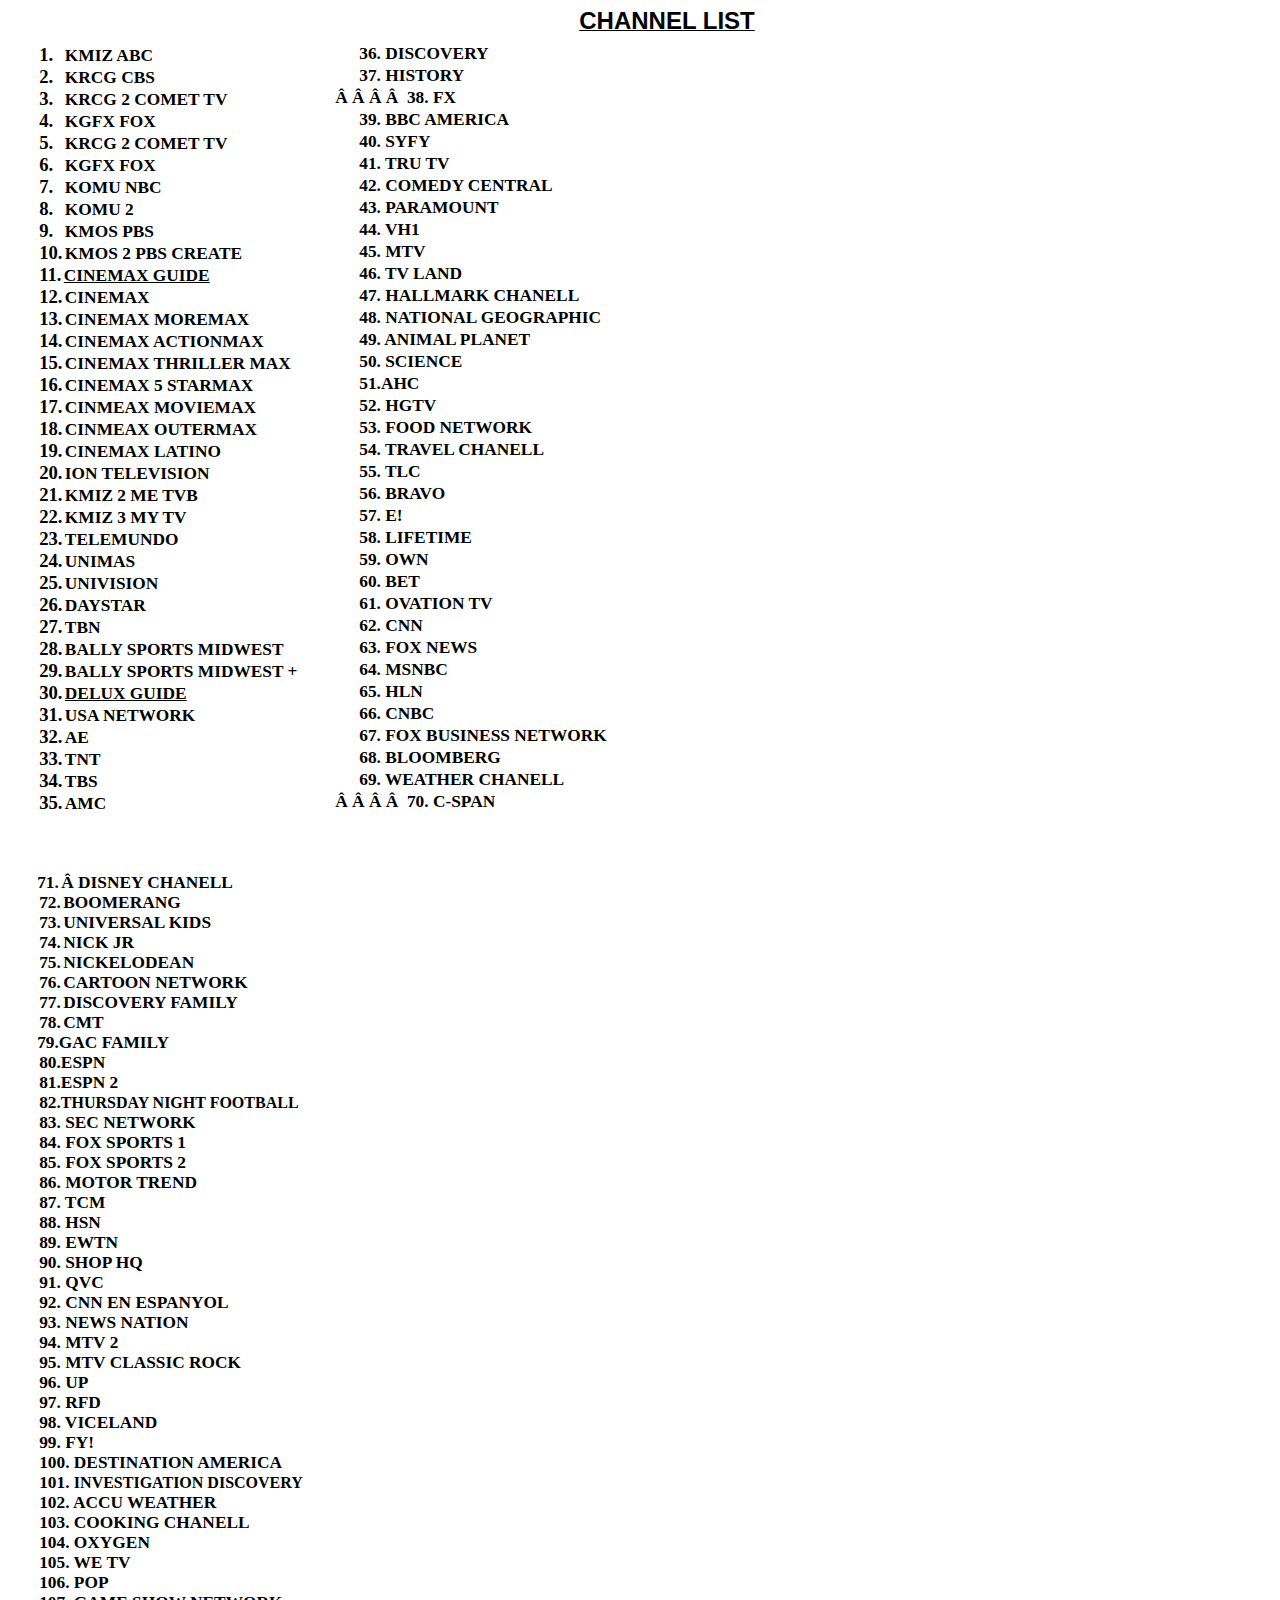
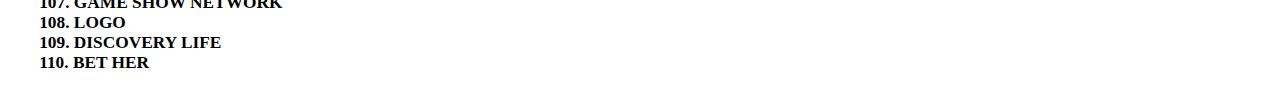
<file: Chanell Guide/pdf.html>
<html xmlns:v="urn:schemas-microsoft-com:vml"
xmlns:o="urn:schemas-microsoft-com:office:office"
xmlns:w="urn:schemas-microsoft-com:office:word"
xmlns:m="http://schemas.microsoft.com/office/2004/12/omml"
xmlns="http://www.w3.org/TR/REC-html40">

<head>
<meta http-equiv=Content-Type content="text/html; charset=windows-1252">
<meta name=ProgId content=Word.Document>
<meta name=Generator content="Microsoft Word 15">
<meta name=Originator content="Microsoft Word 15">
<link rel=File-List href="pdf_files/filelist.xml">
<!--[if gte mso 9]><xml>
 <o:DocumentProperties>
  <o:Author>Best Western</o:Author>
  <o:LastAuthor>Best Western</o:LastAuthor>
  <o:Revision>2</o:Revision>
  <o:TotalTime>46</o:TotalTime>
  <o:LastPrinted>2024-07-09T14:26:00Z</o:LastPrinted>
  <o:Created>2024-07-09T15:41:00Z</o:Created>
  <o:LastSaved>2024-07-09T15:41:00Z</o:LastSaved>
  <o:Pages>2</o:Pages>
  <o:Words>234</o:Words>
  <o:Characters>1334</o:Characters>
  <o:Lines>11</o:Lines>
  <o:Paragraphs>3</o:Paragraphs>
  <o:CharactersWithSpaces>1565</o:CharactersWithSpaces>
  <o:Version>16.00</o:Version>
 </o:DocumentProperties>
 <o:OfficeDocumentSettings>
  <o:AllowPNG/>
 </o:OfficeDocumentSettings>
</xml><![endif]-->
<link rel=themeData href="pdf_files/themedata.thmx">
<link rel=colorSchemeMapping href="pdf_files/colorschememapping.xml">
<!--[if gte mso 9]><xml>
 <w:WordDocument>
  <w:View>Print</w:View>
  <w:SpellingState>Clean</w:SpellingState>
  <w:GrammarState>Clean</w:GrammarState>
  <w:TrackMoves>false</w:TrackMoves>
  <w:TrackFormatting/>
  <w:PunctuationKerning/>
  <w:ValidateAgainstSchemas/>
  <w:SaveIfXMLInvalid>false</w:SaveIfXMLInvalid>
  <w:IgnoreMixedContent>false</w:IgnoreMixedContent>
  <w:AlwaysShowPlaceholderText>false</w:AlwaysShowPlaceholderText>
  <w:DoNotPromoteQF/>
  <w:LidThemeOther>EN-US</w:LidThemeOther>
  <w:LidThemeAsian>X-NONE</w:LidThemeAsian>
  <w:LidThemeComplexScript>X-NONE</w:LidThemeComplexScript>
  <w:Compatibility>
   <w:BreakWrappedTables/>
   <w:SnapToGridInCell/>
   <w:WrapTextWithPunct/>
   <w:UseAsianBreakRules/>
   <w:DontGrowAutofit/>
   <w:SplitPgBreakAndParaMark/>
   <w:EnableOpenTypeKerning/>
   <w:DontFlipMirrorIndents/>
   <w:OverrideTableStyleHps/>
  </w:Compatibility>
  <m:mathPr>
   <m:mathFont m:val="Cambria Math"/>
   <m:brkBin m:val="before"/>
   <m:brkBinSub m:val="&#45;-"/>
   <m:smallFrac m:val="off"/>
   <m:dispDef/>
   <m:lMargin m:val="0"/>
   <m:rMargin m:val="0"/>
   <m:defJc m:val="centerGroup"/>
   <m:wrapIndent m:val="1440"/>
   <m:intLim m:val="subSup"/>
   <m:naryLim m:val="undOvr"/>
  </m:mathPr></w:WordDocument>
</xml><![endif]--><!--[if gte mso 9]><xml>
 <w:LatentStyles DefLockedState="false" DefUnhideWhenUsed="false"
  DefSemiHidden="false" DefQFormat="false" DefPriority="99"
  LatentStyleCount="376">
  <w:LsdException Locked="false" Priority="0" QFormat="true" Name="Normal"/>
  <w:LsdException Locked="false" Priority="9" QFormat="true" Name="heading 1"/>
  <w:LsdException Locked="false" Priority="9" SemiHidden="true"
   UnhideWhenUsed="true" QFormat="true" Name="heading 2"/>
  <w:LsdException Locked="false" Priority="9" SemiHidden="true"
   UnhideWhenUsed="true" QFormat="true" Name="heading 3"/>
  <w:LsdException Locked="false" Priority="9" SemiHidden="true"
   UnhideWhenUsed="true" QFormat="true" Name="heading 4"/>
  <w:LsdException Locked="false" Priority="9" SemiHidden="true"
   UnhideWhenUsed="true" QFormat="true" Name="heading 5"/>
  <w:LsdException Locked="false" Priority="9" SemiHidden="true"
   UnhideWhenUsed="true" QFormat="true" Name="heading 6"/>
  <w:LsdException Locked="false" Priority="9" SemiHidden="true"
   UnhideWhenUsed="true" QFormat="true" Name="heading 7"/>
  <w:LsdException Locked="false" Priority="9" SemiHidden="true"
   UnhideWhenUsed="true" QFormat="true" Name="heading 8"/>
  <w:LsdException Locked="false" Priority="9" SemiHidden="true"
   UnhideWhenUsed="true" QFormat="true" Name="heading 9"/>
  <w:LsdException Locked="false" SemiHidden="true" UnhideWhenUsed="true"
   Name="index 1"/>
  <w:LsdException Locked="false" SemiHidden="true" UnhideWhenUsed="true"
   Name="index 2"/>
  <w:LsdException Locked="false" SemiHidden="true" UnhideWhenUsed="true"
   Name="index 3"/>
  <w:LsdException Locked="false" SemiHidden="true" UnhideWhenUsed="true"
   Name="index 4"/>
  <w:LsdException Locked="false" SemiHidden="true" UnhideWhenUsed="true"
   Name="index 5"/>
  <w:LsdException Locked="false" SemiHidden="true" UnhideWhenUsed="true"
   Name="index 6"/>
  <w:LsdException Locked="false" SemiHidden="true" UnhideWhenUsed="true"
   Name="index 7"/>
  <w:LsdException Locked="false" SemiHidden="true" UnhideWhenUsed="true"
   Name="index 8"/>
  <w:LsdException Locked="false" SemiHidden="true" UnhideWhenUsed="true"
   Name="index 9"/>
  <w:LsdException Locked="false" Priority="39" SemiHidden="true"
   UnhideWhenUsed="true" Name="toc 1"/>
  <w:LsdException Locked="false" Priority="39" SemiHidden="true"
   UnhideWhenUsed="true" Name="toc 2"/>
  <w:LsdException Locked="false" Priority="39" SemiHidden="true"
   UnhideWhenUsed="true" Name="toc 3"/>
  <w:LsdException Locked="false" Priority="39" SemiHidden="true"
   UnhideWhenUsed="true" Name="toc 4"/>
  <w:LsdException Locked="false" Priority="39" SemiHidden="true"
   UnhideWhenUsed="true" Name="toc 5"/>
  <w:LsdException Locked="false" Priority="39" SemiHidden="true"
   UnhideWhenUsed="true" Name="toc 6"/>
  <w:LsdException Locked="false" Priority="39" SemiHidden="true"
   UnhideWhenUsed="true" Name="toc 7"/>
  <w:LsdException Locked="false" Priority="39" SemiHidden="true"
   UnhideWhenUsed="true" Name="toc 8"/>
  <w:LsdException Locked="false" Priority="39" SemiHidden="true"
   UnhideWhenUsed="true" Name="toc 9"/>
  <w:LsdException Locked="false" SemiHidden="true" UnhideWhenUsed="true"
   Name="Normal Indent"/>
  <w:LsdException Locked="false" SemiHidden="true" UnhideWhenUsed="true"
   Name="footnote text"/>
  <w:LsdException Locked="false" SemiHidden="true" UnhideWhenUsed="true"
   Name="annotation text"/>
  <w:LsdException Locked="false" SemiHidden="true" UnhideWhenUsed="true"
   Name="header"/>
  <w:LsdException Locked="false" SemiHidden="true" UnhideWhenUsed="true"
   Name="footer"/>
  <w:LsdException Locked="false" SemiHidden="true" UnhideWhenUsed="true"
   Name="index heading"/>
  <w:LsdException Locked="false" Priority="35" SemiHidden="true"
   UnhideWhenUsed="true" QFormat="true" Name="caption"/>
  <w:LsdException Locked="false" SemiHidden="true" UnhideWhenUsed="true"
   Name="table of figures"/>
  <w:LsdException Locked="false" SemiHidden="true" UnhideWhenUsed="true"
   Name="envelope address"/>
  <w:LsdException Locked="false" SemiHidden="true" UnhideWhenUsed="true"
   Name="envelope return"/>
  <w:LsdException Locked="false" SemiHidden="true" UnhideWhenUsed="true"
   Name="footnote reference"/>
  <w:LsdException Locked="false" SemiHidden="true" UnhideWhenUsed="true"
   Name="annotation reference"/>
  <w:LsdException Locked="false" SemiHidden="true" UnhideWhenUsed="true"
   Name="line number"/>
  <w:LsdException Locked="false" SemiHidden="true" UnhideWhenUsed="true"
   Name="page number"/>
  <w:LsdException Locked="false" SemiHidden="true" UnhideWhenUsed="true"
   Name="endnote reference"/>
  <w:LsdException Locked="false" SemiHidden="true" UnhideWhenUsed="true"
   Name="endnote text"/>
  <w:LsdException Locked="false" SemiHidden="true" UnhideWhenUsed="true"
   Name="table of authorities"/>
  <w:LsdException Locked="false" SemiHidden="true" UnhideWhenUsed="true"
   Name="macro"/>
  <w:LsdException Locked="false" SemiHidden="true" UnhideWhenUsed="true"
   Name="toa heading"/>
  <w:LsdException Locked="false" SemiHidden="true" UnhideWhenUsed="true"
   Name="List"/>
  <w:LsdException Locked="false" SemiHidden="true" UnhideWhenUsed="true"
   Name="List Bullet"/>
  <w:LsdException Locked="false" SemiHidden="true" UnhideWhenUsed="true"
   Name="List Number"/>
  <w:LsdException Locked="false" SemiHidden="true" UnhideWhenUsed="true"
   Name="List 2"/>
  <w:LsdException Locked="false" SemiHidden="true" UnhideWhenUsed="true"
   Name="List 3"/>
  <w:LsdException Locked="false" SemiHidden="true" UnhideWhenUsed="true"
   Name="List 4"/>
  <w:LsdException Locked="false" SemiHidden="true" UnhideWhenUsed="true"
   Name="List 5"/>
  <w:LsdException Locked="false" SemiHidden="true" UnhideWhenUsed="true"
   Name="List Bullet 2"/>
  <w:LsdException Locked="false" SemiHidden="true" UnhideWhenUsed="true"
   Name="List Bullet 3"/>
  <w:LsdException Locked="false" SemiHidden="true" UnhideWhenUsed="true"
   Name="List Bullet 4"/>
  <w:LsdException Locked="false" SemiHidden="true" UnhideWhenUsed="true"
   Name="List Bullet 5"/>
  <w:LsdException Locked="false" SemiHidden="true" UnhideWhenUsed="true"
   Name="List Number 2"/>
  <w:LsdException Locked="false" SemiHidden="true" UnhideWhenUsed="true"
   Name="List Number 3"/>
  <w:LsdException Locked="false" SemiHidden="true" UnhideWhenUsed="true"
   Name="List Number 4"/>
  <w:LsdException Locked="false" SemiHidden="true" UnhideWhenUsed="true"
   Name="List Number 5"/>
  <w:LsdException Locked="false" Priority="10" QFormat="true" Name="Title"/>
  <w:LsdException Locked="false" SemiHidden="true" UnhideWhenUsed="true"
   Name="Closing"/>
  <w:LsdException Locked="false" SemiHidden="true" UnhideWhenUsed="true"
   Name="Signature"/>
  <w:LsdException Locked="false" Priority="1" SemiHidden="true"
   UnhideWhenUsed="true" Name="Default Paragraph Font"/>
  <w:LsdException Locked="false" SemiHidden="true" UnhideWhenUsed="true"
   Name="Body Text"/>
  <w:LsdException Locked="false" SemiHidden="true" UnhideWhenUsed="true"
   Name="Body Text Indent"/>
  <w:LsdException Locked="false" SemiHidden="true" UnhideWhenUsed="true"
   Name="List Continue"/>
  <w:LsdException Locked="false" SemiHidden="true" UnhideWhenUsed="true"
   Name="List Continue 2"/>
  <w:LsdException Locked="false" SemiHidden="true" UnhideWhenUsed="true"
   Name="List Continue 3"/>
  <w:LsdException Locked="false" SemiHidden="true" UnhideWhenUsed="true"
   Name="List Continue 4"/>
  <w:LsdException Locked="false" SemiHidden="true" UnhideWhenUsed="true"
   Name="List Continue 5"/>
  <w:LsdException Locked="false" SemiHidden="true" UnhideWhenUsed="true"
   Name="Message Header"/>
  <w:LsdException Locked="false" Priority="11" QFormat="true" Name="Subtitle"/>
  <w:LsdException Locked="false" SemiHidden="true" UnhideWhenUsed="true"
   Name="Salutation"/>
  <w:LsdException Locked="false" SemiHidden="true" UnhideWhenUsed="true"
   Name="Date"/>
  <w:LsdException Locked="false" SemiHidden="true" UnhideWhenUsed="true"
   Name="Body Text First Indent"/>
  <w:LsdException Locked="false" SemiHidden="true" UnhideWhenUsed="true"
   Name="Body Text First Indent 2"/>
  <w:LsdException Locked="false" SemiHidden="true" UnhideWhenUsed="true"
   Name="Note Heading"/>
  <w:LsdException Locked="false" SemiHidden="true" UnhideWhenUsed="true"
   Name="Body Text 2"/>
  <w:LsdException Locked="false" SemiHidden="true" UnhideWhenUsed="true"
   Name="Body Text 3"/>
  <w:LsdException Locked="false" SemiHidden="true" UnhideWhenUsed="true"
   Name="Body Text Indent 2"/>
  <w:LsdException Locked="false" SemiHidden="true" UnhideWhenUsed="true"
   Name="Body Text Indent 3"/>
  <w:LsdException Locked="false" SemiHidden="true" UnhideWhenUsed="true"
   Name="Block Text"/>
  <w:LsdException Locked="false" SemiHidden="true" UnhideWhenUsed="true"
   Name="Hyperlink"/>
  <w:LsdException Locked="false" SemiHidden="true" UnhideWhenUsed="true"
   Name="FollowedHyperlink"/>
  <w:LsdException Locked="false" Priority="22" QFormat="true" Name="Strong"/>
  <w:LsdException Locked="false" Priority="20" QFormat="true" Name="Emphasis"/>
  <w:LsdException Locked="false" SemiHidden="true" UnhideWhenUsed="true"
   Name="Document Map"/>
  <w:LsdException Locked="false" SemiHidden="true" UnhideWhenUsed="true"
   Name="Plain Text"/>
  <w:LsdException Locked="false" SemiHidden="true" UnhideWhenUsed="true"
   Name="E-mail Signature"/>
  <w:LsdException Locked="false" SemiHidden="true" UnhideWhenUsed="true"
   Name="HTML Top of Form"/>
  <w:LsdException Locked="false" SemiHidden="true" UnhideWhenUsed="true"
   Name="HTML Bottom of Form"/>
  <w:LsdException Locked="false" SemiHidden="true" UnhideWhenUsed="true"
   Name="Normal (Web)"/>
  <w:LsdException Locked="false" SemiHidden="true" UnhideWhenUsed="true"
   Name="HTML Acronym"/>
  <w:LsdException Locked="false" SemiHidden="true" UnhideWhenUsed="true"
   Name="HTML Address"/>
  <w:LsdException Locked="false" SemiHidden="true" UnhideWhenUsed="true"
   Name="HTML Cite"/>
  <w:LsdException Locked="false" SemiHidden="true" UnhideWhenUsed="true"
   Name="HTML Code"/>
  <w:LsdException Locked="false" SemiHidden="true" UnhideWhenUsed="true"
   Name="HTML Definition"/>
  <w:LsdException Locked="false" SemiHidden="true" UnhideWhenUsed="true"
   Name="HTML Keyboard"/>
  <w:LsdException Locked="false" SemiHidden="true" UnhideWhenUsed="true"
   Name="HTML Preformatted"/>
  <w:LsdException Locked="false" SemiHidden="true" UnhideWhenUsed="true"
   Name="HTML Sample"/>
  <w:LsdException Locked="false" SemiHidden="true" UnhideWhenUsed="true"
   Name="HTML Typewriter"/>
  <w:LsdException Locked="false" SemiHidden="true" UnhideWhenUsed="true"
   Name="HTML Variable"/>
  <w:LsdException Locked="false" SemiHidden="true" UnhideWhenUsed="true"
   Name="Normal Table"/>
  <w:LsdException Locked="false" SemiHidden="true" UnhideWhenUsed="true"
   Name="annotation subject"/>
  <w:LsdException Locked="false" SemiHidden="true" UnhideWhenUsed="true"
   Name="No List"/>
  <w:LsdException Locked="false" SemiHidden="true" UnhideWhenUsed="true"
   Name="Outline List 1"/>
  <w:LsdException Locked="false" SemiHidden="true" UnhideWhenUsed="true"
   Name="Outline List 2"/>
  <w:LsdException Locked="false" SemiHidden="true" UnhideWhenUsed="true"
   Name="Outline List 3"/>
  <w:LsdException Locked="false" SemiHidden="true" UnhideWhenUsed="true"
   Name="Table Simple 1"/>
  <w:LsdException Locked="false" SemiHidden="true" UnhideWhenUsed="true"
   Name="Table Simple 2"/>
  <w:LsdException Locked="false" SemiHidden="true" UnhideWhenUsed="true"
   Name="Table Simple 3"/>
  <w:LsdException Locked="false" SemiHidden="true" UnhideWhenUsed="true"
   Name="Table Classic 1"/>
  <w:LsdException Locked="false" SemiHidden="true" UnhideWhenUsed="true"
   Name="Table Classic 2"/>
  <w:LsdException Locked="false" SemiHidden="true" UnhideWhenUsed="true"
   Name="Table Classic 3"/>
  <w:LsdException Locked="false" SemiHidden="true" UnhideWhenUsed="true"
   Name="Table Classic 4"/>
  <w:LsdException Locked="false" SemiHidden="true" UnhideWhenUsed="true"
   Name="Table Colorful 1"/>
  <w:LsdException Locked="false" SemiHidden="true" UnhideWhenUsed="true"
   Name="Table Colorful 2"/>
  <w:LsdException Locked="false" SemiHidden="true" UnhideWhenUsed="true"
   Name="Table Colorful 3"/>
  <w:LsdException Locked="false" SemiHidden="true" UnhideWhenUsed="true"
   Name="Table Columns 1"/>
  <w:LsdException Locked="false" SemiHidden="true" UnhideWhenUsed="true"
   Name="Table Columns 2"/>
  <w:LsdException Locked="false" SemiHidden="true" UnhideWhenUsed="true"
   Name="Table Columns 3"/>
  <w:LsdException Locked="false" SemiHidden="true" UnhideWhenUsed="true"
   Name="Table Columns 4"/>
  <w:LsdException Locked="false" SemiHidden="true" UnhideWhenUsed="true"
   Name="Table Columns 5"/>
  <w:LsdException Locked="false" SemiHidden="true" UnhideWhenUsed="true"
   Name="Table Grid 1"/>
  <w:LsdException Locked="false" SemiHidden="true" UnhideWhenUsed="true"
   Name="Table Grid 2"/>
  <w:LsdException Locked="false" SemiHidden="true" UnhideWhenUsed="true"
   Name="Table Grid 3"/>
  <w:LsdException Locked="false" SemiHidden="true" UnhideWhenUsed="true"
   Name="Table Grid 4"/>
  <w:LsdException Locked="false" SemiHidden="true" UnhideWhenUsed="true"
   Name="Table Grid 5"/>
  <w:LsdException Locked="false" SemiHidden="true" UnhideWhenUsed="true"
   Name="Table Grid 6"/>
  <w:LsdException Locked="false" SemiHidden="true" UnhideWhenUsed="true"
   Name="Table Grid 7"/>
  <w:LsdException Locked="false" SemiHidden="true" UnhideWhenUsed="true"
   Name="Table Grid 8"/>
  <w:LsdException Locked="false" SemiHidden="true" UnhideWhenUsed="true"
   Name="Table List 1"/>
  <w:LsdException Locked="false" SemiHidden="true" UnhideWhenUsed="true"
   Name="Table List 2"/>
  <w:LsdException Locked="false" SemiHidden="true" UnhideWhenUsed="true"
   Name="Table List 3"/>
  <w:LsdException Locked="false" SemiHidden="true" UnhideWhenUsed="true"
   Name="Table List 4"/>
  <w:LsdException Locked="false" SemiHidden="true" UnhideWhenUsed="true"
   Name="Table List 5"/>
  <w:LsdException Locked="false" SemiHidden="true" UnhideWhenUsed="true"
   Name="Table List 6"/>
  <w:LsdException Locked="false" SemiHidden="true" UnhideWhenUsed="true"
   Name="Table List 7"/>
  <w:LsdException Locked="false" SemiHidden="true" UnhideWhenUsed="true"
   Name="Table List 8"/>
  <w:LsdException Locked="false" SemiHidden="true" UnhideWhenUsed="true"
   Name="Table 3D effects 1"/>
  <w:LsdException Locked="false" SemiHidden="true" UnhideWhenUsed="true"
   Name="Table 3D effects 2"/>
  <w:LsdException Locked="false" SemiHidden="true" UnhideWhenUsed="true"
   Name="Table 3D effects 3"/>
  <w:LsdException Locked="false" SemiHidden="true" UnhideWhenUsed="true"
   Name="Table Contemporary"/>
  <w:LsdException Locked="false" SemiHidden="true" UnhideWhenUsed="true"
   Name="Table Elegant"/>
  <w:LsdException Locked="false" SemiHidden="true" UnhideWhenUsed="true"
   Name="Table Professional"/>
  <w:LsdException Locked="false" SemiHidden="true" UnhideWhenUsed="true"
   Name="Table Subtle 1"/>
  <w:LsdException Locked="false" SemiHidden="true" UnhideWhenUsed="true"
   Name="Table Subtle 2"/>
  <w:LsdException Locked="false" SemiHidden="true" UnhideWhenUsed="true"
   Name="Table Web 1"/>
  <w:LsdException Locked="false" SemiHidden="true" UnhideWhenUsed="true"
   Name="Table Web 2"/>
  <w:LsdException Locked="false" SemiHidden="true" UnhideWhenUsed="true"
   Name="Table Web 3"/>
  <w:LsdException Locked="false" SemiHidden="true" UnhideWhenUsed="true"
   Name="Balloon Text"/>
  <w:LsdException Locked="false" Priority="39" Name="Table Grid"/>
  <w:LsdException Locked="false" SemiHidden="true" UnhideWhenUsed="true"
   Name="Table Theme"/>
  <w:LsdException Locked="false" SemiHidden="true" Name="Placeholder Text"/>
  <w:LsdException Locked="false" Priority="1" QFormat="true" Name="No Spacing"/>
  <w:LsdException Locked="false" Priority="60" Name="Light Shading"/>
  <w:LsdException Locked="false" Priority="61" Name="Light List"/>
  <w:LsdException Locked="false" Priority="62" Name="Light Grid"/>
  <w:LsdException Locked="false" Priority="63" Name="Medium Shading 1"/>
  <w:LsdException Locked="false" Priority="64" Name="Medium Shading 2"/>
  <w:LsdException Locked="false" Priority="65" Name="Medium List 1"/>
  <w:LsdException Locked="false" Priority="66" Name="Medium List 2"/>
  <w:LsdException Locked="false" Priority="67" Name="Medium Grid 1"/>
  <w:LsdException Locked="false" Priority="68" Name="Medium Grid 2"/>
  <w:LsdException Locked="false" Priority="69" Name="Medium Grid 3"/>
  <w:LsdException Locked="false" Priority="70" Name="Dark List"/>
  <w:LsdException Locked="false" Priority="71" Name="Colorful Shading"/>
  <w:LsdException Locked="false" Priority="72" Name="Colorful List"/>
  <w:LsdException Locked="false" Priority="73" Name="Colorful Grid"/>
  <w:LsdException Locked="false" Priority="60" Name="Light Shading Accent 1"/>
  <w:LsdException Locked="false" Priority="61" Name="Light List Accent 1"/>
  <w:LsdException Locked="false" Priority="62" Name="Light Grid Accent 1"/>
  <w:LsdException Locked="false" Priority="63" Name="Medium Shading 1 Accent 1"/>
  <w:LsdException Locked="false" Priority="64" Name="Medium Shading 2 Accent 1"/>
  <w:LsdException Locked="false" Priority="65" Name="Medium List 1 Accent 1"/>
  <w:LsdException Locked="false" SemiHidden="true" Name="Revision"/>
  <w:LsdException Locked="false" Priority="34" QFormat="true"
   Name="List Paragraph"/>
  <w:LsdException Locked="false" Priority="29" QFormat="true" Name="Quote"/>
  <w:LsdException Locked="false" Priority="30" QFormat="true"
   Name="Intense Quote"/>
  <w:LsdException Locked="false" Priority="66" Name="Medium List 2 Accent 1"/>
  <w:LsdException Locked="false" Priority="67" Name="Medium Grid 1 Accent 1"/>
  <w:LsdException Locked="false" Priority="68" Name="Medium Grid 2 Accent 1"/>
  <w:LsdException Locked="false" Priority="69" Name="Medium Grid 3 Accent 1"/>
  <w:LsdException Locked="false" Priority="70" Name="Dark List Accent 1"/>
  <w:LsdException Locked="false" Priority="71" Name="Colorful Shading Accent 1"/>
  <w:LsdException Locked="false" Priority="72" Name="Colorful List Accent 1"/>
  <w:LsdException Locked="false" Priority="73" Name="Colorful Grid Accent 1"/>
  <w:LsdException Locked="false" Priority="60" Name="Light Shading Accent 2"/>
  <w:LsdException Locked="false" Priority="61" Name="Light List Accent 2"/>
  <w:LsdException Locked="false" Priority="62" Name="Light Grid Accent 2"/>
  <w:LsdException Locked="false" Priority="63" Name="Medium Shading 1 Accent 2"/>
  <w:LsdException Locked="false" Priority="64" Name="Medium Shading 2 Accent 2"/>
  <w:LsdException Locked="false" Priority="65" Name="Medium List 1 Accent 2"/>
  <w:LsdException Locked="false" Priority="66" Name="Medium List 2 Accent 2"/>
  <w:LsdException Locked="false" Priority="67" Name="Medium Grid 1 Accent 2"/>
  <w:LsdException Locked="false" Priority="68" Name="Medium Grid 2 Accent 2"/>
  <w:LsdException Locked="false" Priority="69" Name="Medium Grid 3 Accent 2"/>
  <w:LsdException Locked="false" Priority="70" Name="Dark List Accent 2"/>
  <w:LsdException Locked="false" Priority="71" Name="Colorful Shading Accent 2"/>
  <w:LsdException Locked="false" Priority="72" Name="Colorful List Accent 2"/>
  <w:LsdException Locked="false" Priority="73" Name="Colorful Grid Accent 2"/>
  <w:LsdException Locked="false" Priority="60" Name="Light Shading Accent 3"/>
  <w:LsdException Locked="false" Priority="61" Name="Light List Accent 3"/>
  <w:LsdException Locked="false" Priority="62" Name="Light Grid Accent 3"/>
  <w:LsdException Locked="false" Priority="63" Name="Medium Shading 1 Accent 3"/>
  <w:LsdException Locked="false" Priority="64" Name="Medium Shading 2 Accent 3"/>
  <w:LsdException Locked="false" Priority="65" Name="Medium List 1 Accent 3"/>
  <w:LsdException Locked="false" Priority="66" Name="Medium List 2 Accent 3"/>
  <w:LsdException Locked="false" Priority="67" Name="Medium Grid 1 Accent 3"/>
  <w:LsdException Locked="false" Priority="68" Name="Medium Grid 2 Accent 3"/>
  <w:LsdException Locked="false" Priority="69" Name="Medium Grid 3 Accent 3"/>
  <w:LsdException Locked="false" Priority="70" Name="Dark List Accent 3"/>
  <w:LsdException Locked="false" Priority="71" Name="Colorful Shading Accent 3"/>
  <w:LsdException Locked="false" Priority="72" Name="Colorful List Accent 3"/>
  <w:LsdException Locked="false" Priority="73" Name="Colorful Grid Accent 3"/>
  <w:LsdException Locked="false" Priority="60" Name="Light Shading Accent 4"/>
  <w:LsdException Locked="false" Priority="61" Name="Light List Accent 4"/>
  <w:LsdException Locked="false" Priority="62" Name="Light Grid Accent 4"/>
  <w:LsdException Locked="false" Priority="63" Name="Medium Shading 1 Accent 4"/>
  <w:LsdException Locked="false" Priority="64" Name="Medium Shading 2 Accent 4"/>
  <w:LsdException Locked="false" Priority="65" Name="Medium List 1 Accent 4"/>
  <w:LsdException Locked="false" Priority="66" Name="Medium List 2 Accent 4"/>
  <w:LsdException Locked="false" Priority="67" Name="Medium Grid 1 Accent 4"/>
  <w:LsdException Locked="false" Priority="68" Name="Medium Grid 2 Accent 4"/>
  <w:LsdException Locked="false" Priority="69" Name="Medium Grid 3 Accent 4"/>
  <w:LsdException Locked="false" Priority="70" Name="Dark List Accent 4"/>
  <w:LsdException Locked="false" Priority="71" Name="Colorful Shading Accent 4"/>
  <w:LsdException Locked="false" Priority="72" Name="Colorful List Accent 4"/>
  <w:LsdException Locked="false" Priority="73" Name="Colorful Grid Accent 4"/>
  <w:LsdException Locked="false" Priority="60" Name="Light Shading Accent 5"/>
  <w:LsdException Locked="false" Priority="61" Name="Light List Accent 5"/>
  <w:LsdException Locked="false" Priority="62" Name="Light Grid Accent 5"/>
  <w:LsdException Locked="false" Priority="63" Name="Medium Shading 1 Accent 5"/>
  <w:LsdException Locked="false" Priority="64" Name="Medium Shading 2 Accent 5"/>
  <w:LsdException Locked="false" Priority="65" Name="Medium List 1 Accent 5"/>
  <w:LsdException Locked="false" Priority="66" Name="Medium List 2 Accent 5"/>
  <w:LsdException Locked="false" Priority="67" Name="Medium Grid 1 Accent 5"/>
  <w:LsdException Locked="false" Priority="68" Name="Medium Grid 2 Accent 5"/>
  <w:LsdException Locked="false" Priority="69" Name="Medium Grid 3 Accent 5"/>
  <w:LsdException Locked="false" Priority="70" Name="Dark List Accent 5"/>
  <w:LsdException Locked="false" Priority="71" Name="Colorful Shading Accent 5"/>
  <w:LsdException Locked="false" Priority="72" Name="Colorful List Accent 5"/>
  <w:LsdException Locked="false" Priority="73" Name="Colorful Grid Accent 5"/>
  <w:LsdException Locked="false" Priority="60" Name="Light Shading Accent 6"/>
  <w:LsdException Locked="false" Priority="61" Name="Light List Accent 6"/>
  <w:LsdException Locked="false" Priority="62" Name="Light Grid Accent 6"/>
  <w:LsdException Locked="false" Priority="63" Name="Medium Shading 1 Accent 6"/>
  <w:LsdException Locked="false" Priority="64" Name="Medium Shading 2 Accent 6"/>
  <w:LsdException Locked="false" Priority="65" Name="Medium List 1 Accent 6"/>
  <w:LsdException Locked="false" Priority="66" Name="Medium List 2 Accent 6"/>
  <w:LsdException Locked="false" Priority="67" Name="Medium Grid 1 Accent 6"/>
  <w:LsdException Locked="false" Priority="68" Name="Medium Grid 2 Accent 6"/>
  <w:LsdException Locked="false" Priority="69" Name="Medium Grid 3 Accent 6"/>
  <w:LsdException Locked="false" Priority="70" Name="Dark List Accent 6"/>
  <w:LsdException Locked="false" Priority="71" Name="Colorful Shading Accent 6"/>
  <w:LsdException Locked="false" Priority="72" Name="Colorful List Accent 6"/>
  <w:LsdException Locked="false" Priority="73" Name="Colorful Grid Accent 6"/>
  <w:LsdException Locked="false" Priority="19" QFormat="true"
   Name="Subtle Emphasis"/>
  <w:LsdException Locked="false" Priority="21" QFormat="true"
   Name="Intense Emphasis"/>
  <w:LsdException Locked="false" Priority="31" QFormat="true"
   Name="Subtle Reference"/>
  <w:LsdException Locked="false" Priority="32" QFormat="true"
   Name="Intense Reference"/>
  <w:LsdException Locked="false" Priority="33" QFormat="true" Name="Book Title"/>
  <w:LsdException Locked="false" Priority="37" SemiHidden="true"
   UnhideWhenUsed="true" Name="Bibliography"/>
  <w:LsdException Locked="false" Priority="39" SemiHidden="true"
   UnhideWhenUsed="true" QFormat="true" Name="TOC Heading"/>
  <w:LsdException Locked="false" Priority="41" Name="Plain Table 1"/>
  <w:LsdException Locked="false" Priority="42" Name="Plain Table 2"/>
  <w:LsdException Locked="false" Priority="43" Name="Plain Table 3"/>
  <w:LsdException Locked="false" Priority="44" Name="Plain Table 4"/>
  <w:LsdException Locked="false" Priority="45" Name="Plain Table 5"/>
  <w:LsdException Locked="false" Priority="40" Name="Grid Table Light"/>
  <w:LsdException Locked="false" Priority="46" Name="Grid Table 1 Light"/>
  <w:LsdException Locked="false" Priority="47" Name="Grid Table 2"/>
  <w:LsdException Locked="false" Priority="48" Name="Grid Table 3"/>
  <w:LsdException Locked="false" Priority="49" Name="Grid Table 4"/>
  <w:LsdException Locked="false" Priority="50" Name="Grid Table 5 Dark"/>
  <w:LsdException Locked="false" Priority="51" Name="Grid Table 6 Colorful"/>
  <w:LsdException Locked="false" Priority="52" Name="Grid Table 7 Colorful"/>
  <w:LsdException Locked="false" Priority="46"
   Name="Grid Table 1 Light Accent 1"/>
  <w:LsdException Locked="false" Priority="47" Name="Grid Table 2 Accent 1"/>
  <w:LsdException Locked="false" Priority="48" Name="Grid Table 3 Accent 1"/>
  <w:LsdException Locked="false" Priority="49" Name="Grid Table 4 Accent 1"/>
  <w:LsdException Locked="false" Priority="50" Name="Grid Table 5 Dark Accent 1"/>
  <w:LsdException Locked="false" Priority="51"
   Name="Grid Table 6 Colorful Accent 1"/>
  <w:LsdException Locked="false" Priority="52"
   Name="Grid Table 7 Colorful Accent 1"/>
  <w:LsdException Locked="false" Priority="46"
   Name="Grid Table 1 Light Accent 2"/>
  <w:LsdException Locked="false" Priority="47" Name="Grid Table 2 Accent 2"/>
  <w:LsdException Locked="false" Priority="48" Name="Grid Table 3 Accent 2"/>
  <w:LsdException Locked="false" Priority="49" Name="Grid Table 4 Accent 2"/>
  <w:LsdException Locked="false" Priority="50" Name="Grid Table 5 Dark Accent 2"/>
  <w:LsdException Locked="false" Priority="51"
   Name="Grid Table 6 Colorful Accent 2"/>
  <w:LsdException Locked="false" Priority="52"
   Name="Grid Table 7 Colorful Accent 2"/>
  <w:LsdException Locked="false" Priority="46"
   Name="Grid Table 1 Light Accent 3"/>
  <w:LsdException Locked="false" Priority="47" Name="Grid Table 2 Accent 3"/>
  <w:LsdException Locked="false" Priority="48" Name="Grid Table 3 Accent 3"/>
  <w:LsdException Locked="false" Priority="49" Name="Grid Table 4 Accent 3"/>
  <w:LsdException Locked="false" Priority="50" Name="Grid Table 5 Dark Accent 3"/>
  <w:LsdException Locked="false" Priority="51"
   Name="Grid Table 6 Colorful Accent 3"/>
  <w:LsdException Locked="false" Priority="52"
   Name="Grid Table 7 Colorful Accent 3"/>
  <w:LsdException Locked="false" Priority="46"
   Name="Grid Table 1 Light Accent 4"/>
  <w:LsdException Locked="false" Priority="47" Name="Grid Table 2 Accent 4"/>
  <w:LsdException Locked="false" Priority="48" Name="Grid Table 3 Accent 4"/>
  <w:LsdException Locked="false" Priority="49" Name="Grid Table 4 Accent 4"/>
  <w:LsdException Locked="false" Priority="50" Name="Grid Table 5 Dark Accent 4"/>
  <w:LsdException Locked="false" Priority="51"
   Name="Grid Table 6 Colorful Accent 4"/>
  <w:LsdException Locked="false" Priority="52"
   Name="Grid Table 7 Colorful Accent 4"/>
  <w:LsdException Locked="false" Priority="46"
   Name="Grid Table 1 Light Accent 5"/>
  <w:LsdException Locked="false" Priority="47" Name="Grid Table 2 Accent 5"/>
  <w:LsdException Locked="false" Priority="48" Name="Grid Table 3 Accent 5"/>
  <w:LsdException Locked="false" Priority="49" Name="Grid Table 4 Accent 5"/>
  <w:LsdException Locked="false" Priority="50" Name="Grid Table 5 Dark Accent 5"/>
  <w:LsdException Locked="false" Priority="51"
   Name="Grid Table 6 Colorful Accent 5"/>
  <w:LsdException Locked="false" Priority="52"
   Name="Grid Table 7 Colorful Accent 5"/>
  <w:LsdException Locked="false" Priority="46"
   Name="Grid Table 1 Light Accent 6"/>
  <w:LsdException Locked="false" Priority="47" Name="Grid Table 2 Accent 6"/>
  <w:LsdException Locked="false" Priority="48" Name="Grid Table 3 Accent 6"/>
  <w:LsdException Locked="false" Priority="49" Name="Grid Table 4 Accent 6"/>
  <w:LsdException Locked="false" Priority="50" Name="Grid Table 5 Dark Accent 6"/>
  <w:LsdException Locked="false" Priority="51"
   Name="Grid Table 6 Colorful Accent 6"/>
  <w:LsdException Locked="false" Priority="52"
   Name="Grid Table 7 Colorful Accent 6"/>
  <w:LsdException Locked="false" Priority="46" Name="List Table 1 Light"/>
  <w:LsdException Locked="false" Priority="47" Name="List Table 2"/>
  <w:LsdException Locked="false" Priority="48" Name="List Table 3"/>
  <w:LsdException Locked="false" Priority="49" Name="List Table 4"/>
  <w:LsdException Locked="false" Priority="50" Name="List Table 5 Dark"/>
  <w:LsdException Locked="false" Priority="51" Name="List Table 6 Colorful"/>
  <w:LsdException Locked="false" Priority="52" Name="List Table 7 Colorful"/>
  <w:LsdException Locked="false" Priority="46"
   Name="List Table 1 Light Accent 1"/>
  <w:LsdException Locked="false" Priority="47" Name="List Table 2 Accent 1"/>
  <w:LsdException Locked="false" Priority="48" Name="List Table 3 Accent 1"/>
  <w:LsdException Locked="false" Priority="49" Name="List Table 4 Accent 1"/>
  <w:LsdException Locked="false" Priority="50" Name="List Table 5 Dark Accent 1"/>
  <w:LsdException Locked="false" Priority="51"
   Name="List Table 6 Colorful Accent 1"/>
  <w:LsdException Locked="false" Priority="52"
   Name="List Table 7 Colorful Accent 1"/>
  <w:LsdException Locked="false" Priority="46"
   Name="List Table 1 Light Accent 2"/>
  <w:LsdException Locked="false" Priority="47" Name="List Table 2 Accent 2"/>
  <w:LsdException Locked="false" Priority="48" Name="List Table 3 Accent 2"/>
  <w:LsdException Locked="false" Priority="49" Name="List Table 4 Accent 2"/>
  <w:LsdException Locked="false" Priority="50" Name="List Table 5 Dark Accent 2"/>
  <w:LsdException Locked="false" Priority="51"
   Name="List Table 6 Colorful Accent 2"/>
  <w:LsdException Locked="false" Priority="52"
   Name="List Table 7 Colorful Accent 2"/>
  <w:LsdException Locked="false" Priority="46"
   Name="List Table 1 Light Accent 3"/>
  <w:LsdException Locked="false" Priority="47" Name="List Table 2 Accent 3"/>
  <w:LsdException Locked="false" Priority="48" Name="List Table 3 Accent 3"/>
  <w:LsdException Locked="false" Priority="49" Name="List Table 4 Accent 3"/>
  <w:LsdException Locked="false" Priority="50" Name="List Table 5 Dark Accent 3"/>
  <w:LsdException Locked="false" Priority="51"
   Name="List Table 6 Colorful Accent 3"/>
  <w:LsdException Locked="false" Priority="52"
   Name="List Table 7 Colorful Accent 3"/>
  <w:LsdException Locked="false" Priority="46"
   Name="List Table 1 Light Accent 4"/>
  <w:LsdException Locked="false" Priority="47" Name="List Table 2 Accent 4"/>
  <w:LsdException Locked="false" Priority="48" Name="List Table 3 Accent 4"/>
  <w:LsdException Locked="false" Priority="49" Name="List Table 4 Accent 4"/>
  <w:LsdException Locked="false" Priority="50" Name="List Table 5 Dark Accent 4"/>
  <w:LsdException Locked="false" Priority="51"
   Name="List Table 6 Colorful Accent 4"/>
  <w:LsdException Locked="false" Priority="52"
   Name="List Table 7 Colorful Accent 4"/>
  <w:LsdException Locked="false" Priority="46"
   Name="List Table 1 Light Accent 5"/>
  <w:LsdException Locked="false" Priority="47" Name="List Table 2 Accent 5"/>
  <w:LsdException Locked="false" Priority="48" Name="List Table 3 Accent 5"/>
  <w:LsdException Locked="false" Priority="49" Name="List Table 4 Accent 5"/>
  <w:LsdException Locked="false" Priority="50" Name="List Table 5 Dark Accent 5"/>
  <w:LsdException Locked="false" Priority="51"
   Name="List Table 6 Colorful Accent 5"/>
  <w:LsdException Locked="false" Priority="52"
   Name="List Table 7 Colorful Accent 5"/>
  <w:LsdException Locked="false" Priority="46"
   Name="List Table 1 Light Accent 6"/>
  <w:LsdException Locked="false" Priority="47" Name="List Table 2 Accent 6"/>
  <w:LsdException Locked="false" Priority="48" Name="List Table 3 Accent 6"/>
  <w:LsdException Locked="false" Priority="49" Name="List Table 4 Accent 6"/>
  <w:LsdException Locked="false" Priority="50" Name="List Table 5 Dark Accent 6"/>
  <w:LsdException Locked="false" Priority="51"
   Name="List Table 6 Colorful Accent 6"/>
  <w:LsdException Locked="false" Priority="52"
   Name="List Table 7 Colorful Accent 6"/>
  <w:LsdException Locked="false" SemiHidden="true" UnhideWhenUsed="true"
   Name="Mention"/>
  <w:LsdException Locked="false" SemiHidden="true" UnhideWhenUsed="true"
   Name="Smart Hyperlink"/>
  <w:LsdException Locked="false" SemiHidden="true" UnhideWhenUsed="true"
   Name="Hashtag"/>
  <w:LsdException Locked="false" SemiHidden="true" UnhideWhenUsed="true"
   Name="Unresolved Mention"/>
  <w:LsdException Locked="false" SemiHidden="true" UnhideWhenUsed="true"
   Name="Smart Link"/>
 </w:LatentStyles>
</xml><![endif]-->
<style>
<!--
 /* Font Definitions */
 @font-face
	{font-family:"Cambria Math";
	panose-1:2 4 5 3 5 4 6 3 2 4;
	mso-font-charset:0;
	mso-generic-font-family:roman;
	mso-font-pitch:variable;
	mso-font-signature:-536869121 1107305727 33554432 0 415 0;}
@font-face
	{font-family:Aptos;
	mso-font-charset:0;
	mso-generic-font-family:swiss;
	mso-font-pitch:variable;
	mso-font-signature:536871559 3 0 0 415 0;}
 /* Style Definitions */
 p.MsoNormal, li.MsoNormal, div.MsoNormal
	{mso-style-unhide:no;
	mso-style-qformat:yes;
	mso-style-parent:"";
	margin-top:0in;
	margin-right:0in;
	margin-bottom:8.0pt;
	margin-left:0in;
	line-height:107%;
	mso-pagination:widow-orphan;
	font-size:11.0pt;
	font-family:"Aptos",sans-serif;
	mso-ascii-font-family:Aptos;
	mso-ascii-theme-font:minor-latin;
	mso-fareast-font-family:Aptos;
	mso-fareast-theme-font:minor-latin;
	mso-hansi-font-family:Aptos;
	mso-hansi-theme-font:minor-latin;
	mso-bidi-font-family:"Times New Roman";
	mso-bidi-theme-font:minor-bidi;
	mso-font-kerning:1.0pt;
	mso-ligatures:standardcontextual;}
h1
	{mso-style-priority:9;
	mso-style-unhide:no;
	mso-style-qformat:yes;
	mso-style-link:"Heading 1 Char";
	mso-style-next:Normal;
	margin-top:.25in;
	margin-right:0in;
	margin-bottom:4.0pt;
	margin-left:0in;
	line-height:107%;
	mso-pagination:widow-orphan lines-together;
	page-break-after:avoid;
	mso-outline-level:1;
	font-size:20.0pt;
	font-family:"Aptos Display",sans-serif;
	mso-ascii-font-family:"Aptos Display";
	mso-ascii-theme-font:major-latin;
	mso-fareast-font-family:"Times New Roman";
	mso-fareast-theme-font:major-fareast;
	mso-hansi-font-family:"Aptos Display";
	mso-hansi-theme-font:major-latin;
	mso-bidi-font-family:"Times New Roman";
	mso-bidi-theme-font:major-bidi;
	color:#0F4761;
	mso-themecolor:accent1;
	mso-themeshade:191;
	mso-font-kerning:1.0pt;
	mso-ligatures:standardcontextual;
	font-weight:normal;}
h2
	{mso-style-noshow:yes;
	mso-style-priority:9;
	mso-style-qformat:yes;
	mso-style-link:"Heading 2 Char";
	mso-style-next:Normal;
	margin-top:8.0pt;
	margin-right:0in;
	margin-bottom:4.0pt;
	margin-left:0in;
	line-height:107%;
	mso-pagination:widow-orphan lines-together;
	page-break-after:avoid;
	mso-outline-level:2;
	font-size:16.0pt;
	font-family:"Aptos Display",sans-serif;
	mso-ascii-font-family:"Aptos Display";
	mso-ascii-theme-font:major-latin;
	mso-fareast-font-family:"Times New Roman";
	mso-fareast-theme-font:major-fareast;
	mso-hansi-font-family:"Aptos Display";
	mso-hansi-theme-font:major-latin;
	mso-bidi-font-family:"Times New Roman";
	mso-bidi-theme-font:major-bidi;
	color:#0F4761;
	mso-themecolor:accent1;
	mso-themeshade:191;
	mso-font-kerning:1.0pt;
	mso-ligatures:standardcontextual;
	font-weight:normal;}
h3
	{mso-style-noshow:yes;
	mso-style-priority:9;
	mso-style-qformat:yes;
	mso-style-link:"Heading 3 Char";
	mso-style-next:Normal;
	margin-top:8.0pt;
	margin-right:0in;
	margin-bottom:4.0pt;
	margin-left:0in;
	line-height:107%;
	mso-pagination:widow-orphan lines-together;
	page-break-after:avoid;
	mso-outline-level:3;
	font-size:14.0pt;
	font-family:"Aptos",sans-serif;
	mso-ascii-font-family:Aptos;
	mso-ascii-theme-font:minor-latin;
	mso-fareast-font-family:"Times New Roman";
	mso-fareast-theme-font:major-fareast;
	mso-hansi-font-family:Aptos;
	mso-hansi-theme-font:minor-latin;
	mso-bidi-font-family:"Times New Roman";
	mso-bidi-theme-font:major-bidi;
	color:#0F4761;
	mso-themecolor:accent1;
	mso-themeshade:191;
	mso-font-kerning:1.0pt;
	mso-ligatures:standardcontextual;
	font-weight:normal;}
h4
	{mso-style-noshow:yes;
	mso-style-priority:9;
	mso-style-qformat:yes;
	mso-style-link:"Heading 4 Char";
	mso-style-next:Normal;
	margin-top:4.0pt;
	margin-right:0in;
	margin-bottom:2.0pt;
	margin-left:0in;
	line-height:107%;
	mso-pagination:widow-orphan lines-together;
	page-break-after:avoid;
	mso-outline-level:4;
	font-size:11.0pt;
	font-family:"Aptos",sans-serif;
	mso-ascii-font-family:Aptos;
	mso-ascii-theme-font:minor-latin;
	mso-fareast-font-family:"Times New Roman";
	mso-fareast-theme-font:major-fareast;
	mso-hansi-font-family:Aptos;
	mso-hansi-theme-font:minor-latin;
	mso-bidi-font-family:"Times New Roman";
	mso-bidi-theme-font:major-bidi;
	color:#0F4761;
	mso-themecolor:accent1;
	mso-themeshade:191;
	mso-font-kerning:1.0pt;
	mso-ligatures:standardcontextual;
	font-weight:normal;
	font-style:italic;}
h5
	{mso-style-noshow:yes;
	mso-style-priority:9;
	mso-style-qformat:yes;
	mso-style-link:"Heading 5 Char";
	mso-style-next:Normal;
	margin-top:4.0pt;
	margin-right:0in;
	margin-bottom:2.0pt;
	margin-left:0in;
	line-height:107%;
	mso-pagination:widow-orphan lines-together;
	page-break-after:avoid;
	mso-outline-level:5;
	font-size:11.0pt;
	font-family:"Aptos",sans-serif;
	mso-ascii-font-family:Aptos;
	mso-ascii-theme-font:minor-latin;
	mso-fareast-font-family:"Times New Roman";
	mso-fareast-theme-font:major-fareast;
	mso-hansi-font-family:Aptos;
	mso-hansi-theme-font:minor-latin;
	mso-bidi-font-family:"Times New Roman";
	mso-bidi-theme-font:major-bidi;
	color:#0F4761;
	mso-themecolor:accent1;
	mso-themeshade:191;
	mso-font-kerning:1.0pt;
	mso-ligatures:standardcontextual;
	font-weight:normal;}
h6
	{mso-style-noshow:yes;
	mso-style-priority:9;
	mso-style-qformat:yes;
	mso-style-link:"Heading 6 Char";
	mso-style-next:Normal;
	margin-top:2.0pt;
	margin-right:0in;
	margin-bottom:0in;
	margin-left:0in;
	line-height:107%;
	mso-pagination:widow-orphan lines-together;
	page-break-after:avoid;
	mso-outline-level:6;
	font-size:11.0pt;
	font-family:"Aptos",sans-serif;
	mso-ascii-font-family:Aptos;
	mso-ascii-theme-font:minor-latin;
	mso-fareast-font-family:"Times New Roman";
	mso-fareast-theme-font:major-fareast;
	mso-hansi-font-family:Aptos;
	mso-hansi-theme-font:minor-latin;
	mso-bidi-font-family:"Times New Roman";
	mso-bidi-theme-font:major-bidi;
	color:#595959;
	mso-themecolor:text1;
	mso-themetint:166;
	mso-font-kerning:1.0pt;
	mso-ligatures:standardcontextual;
	font-weight:normal;
	font-style:italic;}
p.MsoHeading7, li.MsoHeading7, div.MsoHeading7
	{mso-style-noshow:yes;
	mso-style-priority:9;
	mso-style-qformat:yes;
	mso-style-link:"Heading 7 Char";
	mso-style-next:Normal;
	margin-top:2.0pt;
	margin-right:0in;
	margin-bottom:0in;
	margin-left:0in;
	line-height:107%;
	mso-pagination:widow-orphan lines-together;
	page-break-after:avoid;
	mso-outline-level:7;
	font-size:11.0pt;
	font-family:"Aptos",sans-serif;
	mso-ascii-font-family:Aptos;
	mso-ascii-theme-font:minor-latin;
	mso-fareast-font-family:"Times New Roman";
	mso-fareast-theme-font:major-fareast;
	mso-hansi-font-family:Aptos;
	mso-hansi-theme-font:minor-latin;
	mso-bidi-font-family:"Times New Roman";
	mso-bidi-theme-font:major-bidi;
	color:#595959;
	mso-themecolor:text1;
	mso-themetint:166;
	mso-font-kerning:1.0pt;
	mso-ligatures:standardcontextual;}
p.MsoHeading8, li.MsoHeading8, div.MsoHeading8
	{mso-style-noshow:yes;
	mso-style-priority:9;
	mso-style-qformat:yes;
	mso-style-link:"Heading 8 Char";
	mso-style-next:Normal;
	margin:0in;
	line-height:107%;
	mso-pagination:widow-orphan lines-together;
	page-break-after:avoid;
	mso-outline-level:8;
	font-size:11.0pt;
	font-family:"Aptos",sans-serif;
	mso-ascii-font-family:Aptos;
	mso-ascii-theme-font:minor-latin;
	mso-fareast-font-family:"Times New Roman";
	mso-fareast-theme-font:major-fareast;
	mso-hansi-font-family:Aptos;
	mso-hansi-theme-font:minor-latin;
	mso-bidi-font-family:"Times New Roman";
	mso-bidi-theme-font:major-bidi;
	color:#272727;
	mso-themecolor:text1;
	mso-themetint:216;
	mso-font-kerning:1.0pt;
	mso-ligatures:standardcontextual;
	font-style:italic;}
p.MsoHeading9, li.MsoHeading9, div.MsoHeading9
	{mso-style-noshow:yes;
	mso-style-priority:9;
	mso-style-qformat:yes;
	mso-style-link:"Heading 9 Char";
	mso-style-next:Normal;
	margin:0in;
	line-height:107%;
	mso-pagination:widow-orphan lines-together;
	page-break-after:avoid;
	mso-outline-level:9;
	font-size:11.0pt;
	font-family:"Aptos",sans-serif;
	mso-ascii-font-family:Aptos;
	mso-ascii-theme-font:minor-latin;
	mso-fareast-font-family:"Times New Roman";
	mso-fareast-theme-font:major-fareast;
	mso-hansi-font-family:Aptos;
	mso-hansi-theme-font:minor-latin;
	mso-bidi-font-family:"Times New Roman";
	mso-bidi-theme-font:major-bidi;
	color:#272727;
	mso-themecolor:text1;
	mso-themetint:216;
	mso-font-kerning:1.0pt;
	mso-ligatures:standardcontextual;}
p.MsoTitle, li.MsoTitle, div.MsoTitle
	{mso-style-priority:10;
	mso-style-unhide:no;
	mso-style-qformat:yes;
	mso-style-link:"Title Char";
	mso-style-next:Normal;
	margin-top:0in;
	margin-right:0in;
	margin-bottom:4.0pt;
	margin-left:0in;
	mso-add-space:auto;
	mso-pagination:widow-orphan;
	font-size:28.0pt;
	font-family:"Aptos Display",sans-serif;
	mso-ascii-font-family:"Aptos Display";
	mso-ascii-theme-font:major-latin;
	mso-fareast-font-family:"Times New Roman";
	mso-fareast-theme-font:major-fareast;
	mso-hansi-font-family:"Aptos Display";
	mso-hansi-theme-font:major-latin;
	mso-bidi-font-family:"Times New Roman";
	mso-bidi-theme-font:major-bidi;
	letter-spacing:-.5pt;
	mso-font-kerning:14.0pt;
	mso-ligatures:standardcontextual;}
p.MsoTitleCxSpFirst, li.MsoTitleCxSpFirst, div.MsoTitleCxSpFirst
	{mso-style-priority:10;
	mso-style-unhide:no;
	mso-style-qformat:yes;
	mso-style-link:"Title Char";
	mso-style-next:Normal;
	mso-style-type:export-only;
	margin:0in;
	mso-add-space:auto;
	mso-pagination:widow-orphan;
	font-size:28.0pt;
	font-family:"Aptos Display",sans-serif;
	mso-ascii-font-family:"Aptos Display";
	mso-ascii-theme-font:major-latin;
	mso-fareast-font-family:"Times New Roman";
	mso-fareast-theme-font:major-fareast;
	mso-hansi-font-family:"Aptos Display";
	mso-hansi-theme-font:major-latin;
	mso-bidi-font-family:"Times New Roman";
	mso-bidi-theme-font:major-bidi;
	letter-spacing:-.5pt;
	mso-font-kerning:14.0pt;
	mso-ligatures:standardcontextual;}
p.MsoTitleCxSpMiddle, li.MsoTitleCxSpMiddle, div.MsoTitleCxSpMiddle
	{mso-style-priority:10;
	mso-style-unhide:no;
	mso-style-qformat:yes;
	mso-style-link:"Title Char";
	mso-style-next:Normal;
	mso-style-type:export-only;
	margin:0in;
	mso-add-space:auto;
	mso-pagination:widow-orphan;
	font-size:28.0pt;
	font-family:"Aptos Display",sans-serif;
	mso-ascii-font-family:"Aptos Display";
	mso-ascii-theme-font:major-latin;
	mso-fareast-font-family:"Times New Roman";
	mso-fareast-theme-font:major-fareast;
	mso-hansi-font-family:"Aptos Display";
	mso-hansi-theme-font:major-latin;
	mso-bidi-font-family:"Times New Roman";
	mso-bidi-theme-font:major-bidi;
	letter-spacing:-.5pt;
	mso-font-kerning:14.0pt;
	mso-ligatures:standardcontextual;}
p.MsoTitleCxSpLast, li.MsoTitleCxSpLast, div.MsoTitleCxSpLast
	{mso-style-priority:10;
	mso-style-unhide:no;
	mso-style-qformat:yes;
	mso-style-link:"Title Char";
	mso-style-next:Normal;
	mso-style-type:export-only;
	margin-top:0in;
	margin-right:0in;
	margin-bottom:4.0pt;
	margin-left:0in;
	mso-add-space:auto;
	mso-pagination:widow-orphan;
	font-size:28.0pt;
	font-family:"Aptos Display",sans-serif;
	mso-ascii-font-family:"Aptos Display";
	mso-ascii-theme-font:major-latin;
	mso-fareast-font-family:"Times New Roman";
	mso-fareast-theme-font:major-fareast;
	mso-hansi-font-family:"Aptos Display";
	mso-hansi-theme-font:major-latin;
	mso-bidi-font-family:"Times New Roman";
	mso-bidi-theme-font:major-bidi;
	letter-spacing:-.5pt;
	mso-font-kerning:14.0pt;
	mso-ligatures:standardcontextual;}
p.MsoSubtitle, li.MsoSubtitle, div.MsoSubtitle
	{mso-style-priority:11;
	mso-style-unhide:no;
	mso-style-qformat:yes;
	mso-style-link:"Subtitle Char";
	mso-style-next:Normal;
	margin-top:0in;
	margin-right:0in;
	margin-bottom:8.0pt;
	margin-left:0in;
	line-height:107%;
	mso-pagination:widow-orphan;
	font-size:14.0pt;
	font-family:"Aptos",sans-serif;
	mso-ascii-font-family:Aptos;
	mso-ascii-theme-font:minor-latin;
	mso-fareast-font-family:"Times New Roman";
	mso-fareast-theme-font:major-fareast;
	mso-hansi-font-family:Aptos;
	mso-hansi-theme-font:minor-latin;
	mso-bidi-font-family:"Times New Roman";
	mso-bidi-theme-font:major-bidi;
	color:#595959;
	mso-themecolor:text1;
	mso-themetint:166;
	letter-spacing:.75pt;
	mso-font-kerning:1.0pt;
	mso-ligatures:standardcontextual;}
p.MsoListParagraph, li.MsoListParagraph, div.MsoListParagraph
	{mso-style-priority:34;
	mso-style-unhide:no;
	mso-style-qformat:yes;
	margin-top:0in;
	margin-right:0in;
	margin-bottom:8.0pt;
	margin-left:.5in;
	mso-add-space:auto;
	line-height:107%;
	mso-pagination:widow-orphan;
	font-size:11.0pt;
	font-family:"Aptos",sans-serif;
	mso-ascii-font-family:Aptos;
	mso-ascii-theme-font:minor-latin;
	mso-fareast-font-family:Aptos;
	mso-fareast-theme-font:minor-latin;
	mso-hansi-font-family:Aptos;
	mso-hansi-theme-font:minor-latin;
	mso-bidi-font-family:"Times New Roman";
	mso-bidi-theme-font:minor-bidi;
	mso-font-kerning:1.0pt;
	mso-ligatures:standardcontextual;}
p.MsoListParagraphCxSpFirst, li.MsoListParagraphCxSpFirst, div.MsoListParagraphCxSpFirst
	{mso-style-priority:34;
	mso-style-unhide:no;
	mso-style-qformat:yes;
	mso-style-type:export-only;
	margin-top:0in;
	margin-right:0in;
	margin-bottom:0in;
	margin-left:.5in;
	mso-add-space:auto;
	line-height:107%;
	mso-pagination:widow-orphan;
	font-size:11.0pt;
	font-family:"Aptos",sans-serif;
	mso-ascii-font-family:Aptos;
	mso-ascii-theme-font:minor-latin;
	mso-fareast-font-family:Aptos;
	mso-fareast-theme-font:minor-latin;
	mso-hansi-font-family:Aptos;
	mso-hansi-theme-font:minor-latin;
	mso-bidi-font-family:"Times New Roman";
	mso-bidi-theme-font:minor-bidi;
	mso-font-kerning:1.0pt;
	mso-ligatures:standardcontextual;}
p.MsoListParagraphCxSpMiddle, li.MsoListParagraphCxSpMiddle, div.MsoListParagraphCxSpMiddle
	{mso-style-priority:34;
	mso-style-unhide:no;
	mso-style-qformat:yes;
	mso-style-type:export-only;
	margin-top:0in;
	margin-right:0in;
	margin-bottom:0in;
	margin-left:.5in;
	mso-add-space:auto;
	line-height:107%;
	mso-pagination:widow-orphan;
	font-size:11.0pt;
	font-family:"Aptos",sans-serif;
	mso-ascii-font-family:Aptos;
	mso-ascii-theme-font:minor-latin;
	mso-fareast-font-family:Aptos;
	mso-fareast-theme-font:minor-latin;
	mso-hansi-font-family:Aptos;
	mso-hansi-theme-font:minor-latin;
	mso-bidi-font-family:"Times New Roman";
	mso-bidi-theme-font:minor-bidi;
	mso-font-kerning:1.0pt;
	mso-ligatures:standardcontextual;}
p.MsoListParagraphCxSpLast, li.MsoListParagraphCxSpLast, div.MsoListParagraphCxSpLast
	{mso-style-priority:34;
	mso-style-unhide:no;
	mso-style-qformat:yes;
	mso-style-type:export-only;
	margin-top:0in;
	margin-right:0in;
	margin-bottom:8.0pt;
	margin-left:.5in;
	mso-add-space:auto;
	line-height:107%;
	mso-pagination:widow-orphan;
	font-size:11.0pt;
	font-family:"Aptos",sans-serif;
	mso-ascii-font-family:Aptos;
	mso-ascii-theme-font:minor-latin;
	mso-fareast-font-family:Aptos;
	mso-fareast-theme-font:minor-latin;
	mso-hansi-font-family:Aptos;
	mso-hansi-theme-font:minor-latin;
	mso-bidi-font-family:"Times New Roman";
	mso-bidi-theme-font:minor-bidi;
	mso-font-kerning:1.0pt;
	mso-ligatures:standardcontextual;}
p.MsoQuote, li.MsoQuote, div.MsoQuote
	{mso-style-priority:29;
	mso-style-unhide:no;
	mso-style-qformat:yes;
	mso-style-link:"Quote Char";
	mso-style-next:Normal;
	margin-top:8.0pt;
	margin-right:0in;
	margin-bottom:8.0pt;
	margin-left:0in;
	text-align:center;
	line-height:107%;
	mso-pagination:widow-orphan;
	font-size:11.0pt;
	font-family:"Aptos",sans-serif;
	mso-ascii-font-family:Aptos;
	mso-ascii-theme-font:minor-latin;
	mso-fareast-font-family:Aptos;
	mso-fareast-theme-font:minor-latin;
	mso-hansi-font-family:Aptos;
	mso-hansi-theme-font:minor-latin;
	mso-bidi-font-family:"Times New Roman";
	mso-bidi-theme-font:minor-bidi;
	color:#404040;
	mso-themecolor:text1;
	mso-themetint:191;
	mso-font-kerning:1.0pt;
	mso-ligatures:standardcontextual;
	font-style:italic;}
p.MsoIntenseQuote, li.MsoIntenseQuote, div.MsoIntenseQuote
	{mso-style-priority:30;
	mso-style-unhide:no;
	mso-style-qformat:yes;
	mso-style-link:"Intense Quote Char";
	mso-style-next:Normal;
	margin-top:.25in;
	margin-right:.6in;
	margin-bottom:.25in;
	margin-left:.6in;
	text-align:center;
	line-height:107%;
	mso-pagination:widow-orphan;
	border:none;
	mso-border-top-alt:solid #0F4761 .5pt;
	mso-border-top-themecolor:accent1;
	mso-border-top-themeshade:191;
	mso-border-bottom-alt:solid #0F4761 .5pt;
	mso-border-bottom-themecolor:accent1;
	mso-border-bottom-themeshade:191;
	padding:0in;
	mso-padding-alt:10.0pt 0in 10.0pt 0in;
	font-size:11.0pt;
	font-family:"Aptos",sans-serif;
	mso-ascii-font-family:Aptos;
	mso-ascii-theme-font:minor-latin;
	mso-fareast-font-family:Aptos;
	mso-fareast-theme-font:minor-latin;
	mso-hansi-font-family:Aptos;
	mso-hansi-theme-font:minor-latin;
	mso-bidi-font-family:"Times New Roman";
	mso-bidi-theme-font:minor-bidi;
	color:#0F4761;
	mso-themecolor:accent1;
	mso-themeshade:191;
	mso-font-kerning:1.0pt;
	mso-ligatures:standardcontextual;
	font-style:italic;}
span.MsoIntenseEmphasis
	{mso-style-priority:21;
	mso-style-unhide:no;
	mso-style-qformat:yes;
	color:#0F4761;
	mso-themecolor:accent1;
	mso-themeshade:191;
	font-style:italic;}
span.MsoIntenseReference
	{mso-style-priority:32;
	mso-style-unhide:no;
	mso-style-qformat:yes;
	font-variant:small-caps;
	color:#0F4761;
	mso-themecolor:accent1;
	mso-themeshade:191;
	letter-spacing:.25pt;
	font-weight:bold;}
span.Heading1Char
	{mso-style-name:"Heading 1 Char";
	mso-style-priority:9;
	mso-style-unhide:no;
	mso-style-locked:yes;
	mso-style-link:"Heading 1";
	mso-ansi-font-size:20.0pt;
	mso-bidi-font-size:20.0pt;
	font-family:"Aptos Display",sans-serif;
	mso-ascii-font-family:"Aptos Display";
	mso-ascii-theme-font:major-latin;
	mso-fareast-font-family:"Times New Roman";
	mso-fareast-theme-font:major-fareast;
	mso-hansi-font-family:"Aptos Display";
	mso-hansi-theme-font:major-latin;
	mso-bidi-font-family:"Times New Roman";
	mso-bidi-theme-font:major-bidi;
	color:#0F4761;
	mso-themecolor:accent1;
	mso-themeshade:191;}
span.Heading2Char
	{mso-style-name:"Heading 2 Char";
	mso-style-noshow:yes;
	mso-style-priority:9;
	mso-style-unhide:no;
	mso-style-locked:yes;
	mso-style-link:"Heading 2";
	mso-ansi-font-size:16.0pt;
	mso-bidi-font-size:16.0pt;
	font-family:"Aptos Display",sans-serif;
	mso-ascii-font-family:"Aptos Display";
	mso-ascii-theme-font:major-latin;
	mso-fareast-font-family:"Times New Roman";
	mso-fareast-theme-font:major-fareast;
	mso-hansi-font-family:"Aptos Display";
	mso-hansi-theme-font:major-latin;
	mso-bidi-font-family:"Times New Roman";
	mso-bidi-theme-font:major-bidi;
	color:#0F4761;
	mso-themecolor:accent1;
	mso-themeshade:191;}
span.Heading3Char
	{mso-style-name:"Heading 3 Char";
	mso-style-noshow:yes;
	mso-style-priority:9;
	mso-style-unhide:no;
	mso-style-locked:yes;
	mso-style-link:"Heading 3";
	mso-ansi-font-size:14.0pt;
	mso-bidi-font-size:14.0pt;
	font-family:"Times New Roman",serif;
	mso-fareast-font-family:"Times New Roman";
	mso-fareast-theme-font:major-fareast;
	mso-bidi-font-family:"Times New Roman";
	mso-bidi-theme-font:major-bidi;
	color:#0F4761;
	mso-themecolor:accent1;
	mso-themeshade:191;}
span.Heading4Char
	{mso-style-name:"Heading 4 Char";
	mso-style-noshow:yes;
	mso-style-priority:9;
	mso-style-unhide:no;
	mso-style-locked:yes;
	mso-style-link:"Heading 4";
	font-family:"Times New Roman",serif;
	mso-fareast-font-family:"Times New Roman";
	mso-fareast-theme-font:major-fareast;
	mso-bidi-font-family:"Times New Roman";
	mso-bidi-theme-font:major-bidi;
	color:#0F4761;
	mso-themecolor:accent1;
	mso-themeshade:191;
	font-style:italic;}
span.Heading5Char
	{mso-style-name:"Heading 5 Char";
	mso-style-noshow:yes;
	mso-style-priority:9;
	mso-style-unhide:no;
	mso-style-locked:yes;
	mso-style-link:"Heading 5";
	font-family:"Times New Roman",serif;
	mso-fareast-font-family:"Times New Roman";
	mso-fareast-theme-font:major-fareast;
	mso-bidi-font-family:"Times New Roman";
	mso-bidi-theme-font:major-bidi;
	color:#0F4761;
	mso-themecolor:accent1;
	mso-themeshade:191;}
span.Heading6Char
	{mso-style-name:"Heading 6 Char";
	mso-style-noshow:yes;
	mso-style-priority:9;
	mso-style-unhide:no;
	mso-style-locked:yes;
	mso-style-link:"Heading 6";
	font-family:"Times New Roman",serif;
	mso-fareast-font-family:"Times New Roman";
	mso-fareast-theme-font:major-fareast;
	mso-bidi-font-family:"Times New Roman";
	mso-bidi-theme-font:major-bidi;
	color:#595959;
	mso-themecolor:text1;
	mso-themetint:166;
	font-style:italic;}
span.Heading7Char
	{mso-style-name:"Heading 7 Char";
	mso-style-noshow:yes;
	mso-style-priority:9;
	mso-style-unhide:no;
	mso-style-locked:yes;
	mso-style-link:"Heading 7";
	font-family:"Times New Roman",serif;
	mso-fareast-font-family:"Times New Roman";
	mso-fareast-theme-font:major-fareast;
	mso-bidi-font-family:"Times New Roman";
	mso-bidi-theme-font:major-bidi;
	color:#595959;
	mso-themecolor:text1;
	mso-themetint:166;}
span.Heading8Char
	{mso-style-name:"Heading 8 Char";
	mso-style-noshow:yes;
	mso-style-priority:9;
	mso-style-unhide:no;
	mso-style-locked:yes;
	mso-style-link:"Heading 8";
	font-family:"Times New Roman",serif;
	mso-fareast-font-family:"Times New Roman";
	mso-fareast-theme-font:major-fareast;
	mso-bidi-font-family:"Times New Roman";
	mso-bidi-theme-font:major-bidi;
	color:#272727;
	mso-themecolor:text1;
	mso-themetint:216;
	font-style:italic;}
span.Heading9Char
	{mso-style-name:"Heading 9 Char";
	mso-style-noshow:yes;
	mso-style-priority:9;
	mso-style-unhide:no;
	mso-style-locked:yes;
	mso-style-link:"Heading 9";
	font-family:"Times New Roman",serif;
	mso-fareast-font-family:"Times New Roman";
	mso-fareast-theme-font:major-fareast;
	mso-bidi-font-family:"Times New Roman";
	mso-bidi-theme-font:major-bidi;
	color:#272727;
	mso-themecolor:text1;
	mso-themetint:216;}
span.TitleChar
	{mso-style-name:"Title Char";
	mso-style-priority:10;
	mso-style-unhide:no;
	mso-style-locked:yes;
	mso-style-link:Title;
	mso-ansi-font-size:28.0pt;
	mso-bidi-font-size:28.0pt;
	font-family:"Aptos Display",sans-serif;
	mso-ascii-font-family:"Aptos Display";
	mso-ascii-theme-font:major-latin;
	mso-fareast-font-family:"Times New Roman";
	mso-fareast-theme-font:major-fareast;
	mso-hansi-font-family:"Aptos Display";
	mso-hansi-theme-font:major-latin;
	mso-bidi-font-family:"Times New Roman";
	mso-bidi-theme-font:major-bidi;
	letter-spacing:-.5pt;
	mso-font-kerning:14.0pt;}
span.SubtitleChar
	{mso-style-name:"Subtitle Char";
	mso-style-priority:11;
	mso-style-unhide:no;
	mso-style-locked:yes;
	mso-style-link:Subtitle;
	mso-ansi-font-size:14.0pt;
	mso-bidi-font-size:14.0pt;
	font-family:"Times New Roman",serif;
	mso-fareast-font-family:"Times New Roman";
	mso-fareast-theme-font:major-fareast;
	mso-bidi-font-family:"Times New Roman";
	mso-bidi-theme-font:major-bidi;
	color:#595959;
	mso-themecolor:text1;
	mso-themetint:166;
	letter-spacing:.75pt;}
span.QuoteChar
	{mso-style-name:"Quote Char";
	mso-style-priority:29;
	mso-style-unhide:no;
	mso-style-locked:yes;
	mso-style-link:Quote;
	color:#404040;
	mso-themecolor:text1;
	mso-themetint:191;
	font-style:italic;}
span.IntenseQuoteChar
	{mso-style-name:"Intense Quote Char";
	mso-style-priority:30;
	mso-style-unhide:no;
	mso-style-locked:yes;
	mso-style-link:"Intense Quote";
	color:#0F4761;
	mso-themecolor:accent1;
	mso-themeshade:191;
	font-style:italic;}
.MsoChpDefault
	{mso-style-type:export-only;
	mso-default-props:yes;
	mso-ascii-font-family:Aptos;
	mso-ascii-theme-font:minor-latin;
	mso-fareast-font-family:Aptos;
	mso-fareast-theme-font:minor-latin;
	mso-hansi-font-family:Aptos;
	mso-hansi-theme-font:minor-latin;
	mso-bidi-font-family:"Times New Roman";
	mso-bidi-theme-font:minor-bidi;}
.MsoPapDefault
	{mso-style-type:export-only;
	margin-bottom:8.0pt;
	line-height:107%;}
@page WordSection1
	{size:8.5in 11.0in;
	margin:1.0in 1.0in 1.0in 1.0in;
	mso-header-margin:.5in;
	mso-footer-margin:.5in;
	mso-paper-source:0;}
div.WordSection1
	{page:WordSection1;}
 /* List Definitions */
 @list l0
	{mso-list-id:320892628;
	mso-list-type:hybrid;
	mso-list-template-ids:655504938 67698703 67698713 67698715 67698703 67698713 67698715 67698703 67698713 67698715;}
@list l0:level1
	{mso-level-tab-stop:none;
	mso-level-number-position:left;
	text-indent:-.25in;}
@list l0:level2
	{mso-level-number-format:alpha-lower;
	mso-level-tab-stop:none;
	mso-level-number-position:left;
	text-indent:-.25in;}
@list l0:level3
	{mso-level-number-format:roman-lower;
	mso-level-tab-stop:none;
	mso-level-number-position:right;
	text-indent:-9.0pt;}
@list l0:level4
	{mso-level-tab-stop:none;
	mso-level-number-position:left;
	text-indent:-.25in;}
@list l0:level5
	{mso-level-number-format:alpha-lower;
	mso-level-tab-stop:none;
	mso-level-number-position:left;
	text-indent:-.25in;}
@list l0:level6
	{mso-level-number-format:roman-lower;
	mso-level-tab-stop:none;
	mso-level-number-position:right;
	text-indent:-9.0pt;}
@list l0:level7
	{mso-level-tab-stop:none;
	mso-level-number-position:left;
	text-indent:-.25in;}
@list l0:level8
	{mso-level-number-format:alpha-lower;
	mso-level-tab-stop:none;
	mso-level-number-position:left;
	text-indent:-.25in;}
@list l0:level9
	{mso-level-number-format:roman-lower;
	mso-level-tab-stop:none;
	mso-level-number-position:right;
	text-indent:-9.0pt;}
@list l1
	{mso-list-id:594091962;
	mso-list-type:hybrid;
	mso-list-template-ids:-1963950698 67698703 67698713 67698715 67698703 67698713 67698715 67698703 67698713 67698715;}
@list l1:level1
	{mso-level-start-at:71;
	mso-level-tab-stop:none;
	mso-level-number-position:left;
	text-indent:-.25in;}
@list l1:level2
	{mso-level-number-format:alpha-lower;
	mso-level-tab-stop:none;
	mso-level-number-position:left;
	text-indent:-.25in;}
@list l1:level3
	{mso-level-number-format:roman-lower;
	mso-level-tab-stop:none;
	mso-level-number-position:right;
	text-indent:-9.0pt;}
@list l1:level4
	{mso-level-tab-stop:none;
	mso-level-number-position:left;
	text-indent:-.25in;}
@list l1:level5
	{mso-level-number-format:alpha-lower;
	mso-level-tab-stop:none;
	mso-level-number-position:left;
	text-indent:-.25in;}
@list l1:level6
	{mso-level-number-format:roman-lower;
	mso-level-tab-stop:none;
	mso-level-number-position:right;
	text-indent:-9.0pt;}
@list l1:level7
	{mso-level-tab-stop:none;
	mso-level-number-position:left;
	text-indent:-.25in;}
@list l1:level8
	{mso-level-number-format:alpha-lower;
	mso-level-tab-stop:none;
	mso-level-number-position:left;
	text-indent:-.25in;}
@list l1:level9
	{mso-level-number-format:roman-lower;
	mso-level-tab-stop:none;
	mso-level-number-position:right;
	text-indent:-9.0pt;}
@list l2
	{mso-list-id:1730574250;
	mso-list-type:hybrid;
	mso-list-template-ids:-1648866354 -2033699704 67698713 67698715 67698703 67698713 67698715 67698703 67698713 67698715;}
@list l2:level1
	{mso-level-tab-stop:none;
	mso-level-number-position:left;
	text-indent:-.25in;
	mso-ansi-font-size:14.0pt;
	mso-bidi-font-size:14.0pt;}
@list l2:level2
	{mso-level-number-format:alpha-lower;
	mso-level-tab-stop:none;
	mso-level-number-position:left;
	text-indent:-.25in;}
@list l2:level3
	{mso-level-number-format:roman-lower;
	mso-level-tab-stop:none;
	mso-level-number-position:right;
	text-indent:-9.0pt;}
@list l2:level4
	{mso-level-tab-stop:none;
	mso-level-number-position:left;
	text-indent:-.25in;}
@list l2:level5
	{mso-level-number-format:alpha-lower;
	mso-level-tab-stop:none;
	mso-level-number-position:left;
	text-indent:-.25in;}
@list l2:level6
	{mso-level-number-format:roman-lower;
	mso-level-tab-stop:none;
	mso-level-number-position:right;
	text-indent:-9.0pt;}
@list l2:level7
	{mso-level-tab-stop:none;
	mso-level-number-position:left;
	text-indent:-.25in;}
@list l2:level8
	{mso-level-number-format:alpha-lower;
	mso-level-tab-stop:none;
	mso-level-number-position:left;
	text-indent:-.25in;}
@list l2:level9
	{mso-level-number-format:roman-lower;
	mso-level-tab-stop:none;
	mso-level-number-position:right;
	text-indent:-9.0pt;}
ol
	{margin-bottom:0in;}
ul
	{margin-bottom:0in;}
-->
</style>
<!--[if gte mso 10]>
<style>
 /* Style Definitions */
 table.MsoNormalTable
	{mso-style-name:"Table Normal";
	mso-tstyle-rowband-size:0;
	mso-tstyle-colband-size:0;
	mso-style-noshow:yes;
	mso-style-priority:99;
	mso-style-parent:"";
	mso-padding-alt:0in 5.4pt 0in 5.4pt;
	mso-para-margin-top:0in;
	mso-para-margin-right:0in;
	mso-para-margin-bottom:8.0pt;
	mso-para-margin-left:0in;
	line-height:107%;
	mso-pagination:widow-orphan;
	font-size:11.0pt;
	font-family:"Aptos",sans-serif;
	mso-ascii-font-family:Aptos;
	mso-ascii-theme-font:minor-latin;
	mso-hansi-font-family:Aptos;
	mso-hansi-theme-font:minor-latin;
	mso-font-kerning:1.0pt;
	mso-ligatures:standardcontextual;}
table.MsoTableGrid
	{mso-style-name:"Table Grid";
	mso-tstyle-rowband-size:0;
	mso-tstyle-colband-size:0;
	mso-style-priority:39;
	mso-style-unhide:no;
	border:solid windowtext 1.0pt;
	mso-border-alt:solid windowtext .5pt;
	mso-padding-alt:0in 5.4pt 0in 5.4pt;
	mso-border-insideh:.5pt solid windowtext;
	mso-border-insidev:.5pt solid windowtext;
	mso-para-margin:0in;
	mso-pagination:widow-orphan;
	font-size:11.0pt;
	font-family:"Aptos",sans-serif;
	mso-ascii-font-family:Aptos;
	mso-ascii-theme-font:minor-latin;
	mso-hansi-font-family:Aptos;
	mso-hansi-theme-font:minor-latin;
	mso-font-kerning:1.0pt;
	mso-ligatures:standardcontextual;}
</style>
<![endif]--><!--[if gte mso 9]><xml>
 <o:shapedefaults v:ext="edit" spidmax="1026"/>
</xml><![endif]--><!--[if gte mso 9]><xml>
 <o:shapelayout v:ext="edit">
  <o:idmap v:ext="edit" data="1"/>
 </o:shapelayout></xml><![endif]-->
</head>

<body lang=EN-US style='tab-interval:.5in;word-wrap:break-word'>

<div class=WordSection1>

<p class=MsoNormal align=center style='margin-left:58.5pt;text-align:center;
text-indent:-.25in'><b><u><span style='font-size:18.0pt;line-height:107%'>CHANNEL
LIST<o:p></o:p></span></u></b></p>

<table class=MsoTableGrid border=0 cellspacing=0 cellpadding=0
 style='border-collapse:collapse;border:none;mso-yfti-tbllook:1184;mso-padding-alt:
 0in 5.4pt 0in 5.4pt;mso-border-insideh:none;mso-border-insidev:none'>
 <tr style='mso-yfti-irow:0;mso-yfti-firstrow:yes'>
  <td width=306 valign=top style='width:229.25pt;padding:0in 5.4pt 0in 5.4pt'>
  <p class=MsoListParagraph style='margin-bottom:0in;mso-add-space:auto;
  text-indent:-.25in;line-height:normal;mso-list:l2 level1 lfo1'><![if !supportLists]><b><span
  style='font-size:14.0pt;font-family:"Times New Roman",serif;mso-fareast-font-family:
  "Times New Roman"'><span style='mso-list:Ignore'>1.<span style='font:7.0pt "Times New Roman"'>&nbsp;&nbsp;&nbsp;&nbsp;
  </span></span></span></b><![endif]><b><span style='font-size:13.0pt;
  font-family:"Times New Roman",serif'>KMIZ ABC<o:p></o:p></span></b></p>
  </td>
  <td width=306 valign=top style='width:229.25pt;padding:0in 5.4pt 0in 5.4pt'>
  <p class=MsoNormal style='margin-top:0in;margin-right:0in;margin-bottom:0in;
  margin-left:.25in;line-height:normal'><b><span style='font-size:13.0pt;
  font-family:"Times New Roman",serif'>36. DISCOVERY<o:p></o:p></span></b></p>
  </td>
 </tr>
 <tr style='mso-yfti-irow:1'>
  <td width=306 valign=top style='width:229.25pt;padding:0in 5.4pt 0in 5.4pt'>
  <p class=MsoListParagraph style='margin-bottom:0in;mso-add-space:auto;
  text-indent:-.25in;line-height:normal;mso-list:l2 level1 lfo1'><![if !supportLists]><b><span
  style='font-size:14.0pt;font-family:"Times New Roman",serif;mso-fareast-font-family:
  "Times New Roman"'><span style='mso-list:Ignore'>2.<span style='font:7.0pt "Times New Roman"'>&nbsp;&nbsp;&nbsp;&nbsp;
  </span></span></span></b><![endif]><b><span style='font-size:13.0pt;
  font-family:"Times New Roman",serif'>KRCG CBS<o:p></o:p></span></b></p>
  </td>
  <td width=306 valign=top style='width:229.25pt;padding:0in 5.4pt 0in 5.4pt'>
  <p class=MsoNormal style='margin-top:0in;margin-right:0in;margin-bottom:0in;
  margin-left:.25in;line-height:normal'><b><span style='font-size:13.0pt;
  font-family:"Times New Roman",serif'>37. HISTORY<o:p></o:p></span></b></p>
  </td>
 </tr>
 <tr style='mso-yfti-irow:2'>
  <td width=306 valign=top style='width:229.25pt;padding:0in 5.4pt 0in 5.4pt'>
  <p class=MsoListParagraph style='margin-bottom:0in;mso-add-space:auto;
  text-indent:-.25in;line-height:normal;mso-list:l2 level1 lfo1'><![if !supportLists]><b><span
  style='font-size:14.0pt;font-family:"Times New Roman",serif;mso-fareast-font-family:
  "Times New Roman"'><span style='mso-list:Ignore'>3.<span style='font:7.0pt "Times New Roman"'>&nbsp;&nbsp;&nbsp;&nbsp;
  </span></span></span></b><![endif]><b><span style='font-size:13.0pt;
  font-family:"Times New Roman",serif'>KRCG 2 COMET TV<o:p></o:p></span></b></p>
  </td>
  <td width=306 valign=top style='width:229.25pt;padding:0in 5.4pt 0in 5.4pt'>
  <p class=MsoNormal style='margin-bottom:0in;line-height:normal'><b><span
  style='font-size:13.0pt;font-family:"Times New Roman",serif'><span
  style='mso-spacerun:yes'>     </span>38. FX<o:p></o:p></span></b></p>
  </td>
 </tr>
 <tr style='mso-yfti-irow:3'>
  <td width=306 valign=top style='width:229.25pt;padding:0in 5.4pt 0in 5.4pt'>
  <p class=MsoListParagraph style='margin-bottom:0in;mso-add-space:auto;
  text-indent:-.25in;line-height:normal;mso-list:l2 level1 lfo1'><![if !supportLists]><b><span
  style='font-size:14.0pt;font-family:"Times New Roman",serif;mso-fareast-font-family:
  "Times New Roman"'><span style='mso-list:Ignore'>4.<span style='font:7.0pt "Times New Roman"'>&nbsp;&nbsp;&nbsp;&nbsp;
  </span></span></span></b><![endif]><b><span style='font-size:13.0pt;
  font-family:"Times New Roman",serif'>KGFX FOX<o:p></o:p></span></b></p>
  </td>
  <td width=306 valign=top style='width:229.25pt;padding:0in 5.4pt 0in 5.4pt'>
  <p class=MsoNormal style='margin-top:0in;margin-right:0in;margin-bottom:0in;
  margin-left:.25in;line-height:normal'><b><span style='font-size:13.0pt;
  font-family:"Times New Roman",serif'>39. BBC AMERICA<o:p></o:p></span></b></p>
  </td>
 </tr>
 <tr style='mso-yfti-irow:4'>
  <td width=306 valign=top style='width:229.25pt;padding:0in 5.4pt 0in 5.4pt'>
  <p class=MsoListParagraph style='margin-bottom:0in;mso-add-space:auto;
  text-indent:-.25in;line-height:normal;mso-list:l2 level1 lfo1'><![if !supportLists]><b><span
  style='font-size:14.0pt;font-family:"Times New Roman",serif;mso-fareast-font-family:
  "Times New Roman"'><span style='mso-list:Ignore'>5.<span style='font:7.0pt "Times New Roman"'>&nbsp;&nbsp;&nbsp;&nbsp;
  </span></span></span></b><![endif]><b><span style='font-size:13.0pt;
  font-family:"Times New Roman",serif'>KRCG 2 COMET TV<o:p></o:p></span></b></p>
  </td>
  <td width=306 valign=top style='width:229.25pt;padding:0in 5.4pt 0in 5.4pt'>
  <p class=MsoNormal style='margin-top:0in;margin-right:0in;margin-bottom:0in;
  margin-left:.25in;line-height:normal'><b><span style='font-size:13.0pt;
  font-family:"Times New Roman",serif'>40. SYFY<o:p></o:p></span></b></p>
  </td>
 </tr>
 <tr style='mso-yfti-irow:5'>
  <td width=306 valign=top style='width:229.25pt;padding:0in 5.4pt 0in 5.4pt'>
  <p class=MsoListParagraph style='margin-bottom:0in;mso-add-space:auto;
  text-indent:-.25in;line-height:normal;mso-list:l2 level1 lfo1'><![if !supportLists]><b><span
  style='font-size:14.0pt;font-family:"Times New Roman",serif;mso-fareast-font-family:
  "Times New Roman"'><span style='mso-list:Ignore'>6.<span style='font:7.0pt "Times New Roman"'>&nbsp;&nbsp;&nbsp;&nbsp;
  </span></span></span></b><![endif]><b><span style='font-size:13.0pt;
  font-family:"Times New Roman",serif'>KGFX FOX<o:p></o:p></span></b></p>
  </td>
  <td width=306 valign=top style='width:229.25pt;padding:0in 5.4pt 0in 5.4pt'>
  <p class=MsoNormal style='margin-top:0in;margin-right:0in;margin-bottom:0in;
  margin-left:.25in;line-height:normal'><b><span style='font-size:13.0pt;
  font-family:"Times New Roman",serif'>41. TRU TV<o:p></o:p></span></b></p>
  </td>
 </tr>
 <tr style='mso-yfti-irow:6'>
  <td width=306 valign=top style='width:229.25pt;padding:0in 5.4pt 0in 5.4pt'>
  <p class=MsoListParagraph style='margin-bottom:0in;mso-add-space:auto;
  text-indent:-.25in;line-height:normal;mso-list:l2 level1 lfo1'><![if !supportLists]><b><span
  style='font-size:14.0pt;font-family:"Times New Roman",serif;mso-fareast-font-family:
  "Times New Roman"'><span style='mso-list:Ignore'>7.<span style='font:7.0pt "Times New Roman"'>&nbsp;&nbsp;&nbsp;&nbsp;
  </span></span></span></b><![endif]><b><span style='font-size:13.0pt;
  font-family:"Times New Roman",serif'>KOMU NBC<o:p></o:p></span></b></p>
  </td>
  <td width=306 valign=top style='width:229.25pt;padding:0in 5.4pt 0in 5.4pt'>
  <p class=MsoNormal style='margin-top:0in;margin-right:0in;margin-bottom:0in;
  margin-left:.25in;line-height:normal'><b><span style='font-size:13.0pt;
  font-family:"Times New Roman",serif'>42. COMEDY CENTRAL<o:p></o:p></span></b></p>
  </td>
 </tr>
 <tr style='mso-yfti-irow:7'>
  <td width=306 valign=top style='width:229.25pt;padding:0in 5.4pt 0in 5.4pt'>
  <p class=MsoListParagraph style='margin-bottom:0in;mso-add-space:auto;
  text-indent:-.25in;line-height:normal;mso-list:l2 level1 lfo1'><![if !supportLists]><b><span
  style='font-size:14.0pt;font-family:"Times New Roman",serif;mso-fareast-font-family:
  "Times New Roman"'><span style='mso-list:Ignore'>8.<span style='font:7.0pt "Times New Roman"'>&nbsp;&nbsp;&nbsp;&nbsp;
  </span></span></span></b><![endif]><b><span style='font-size:13.0pt;
  font-family:"Times New Roman",serif'>KOMU 2<o:p></o:p></span></b></p>
  </td>
  <td width=306 valign=top style='width:229.25pt;padding:0in 5.4pt 0in 5.4pt'>
  <p class=MsoNormal style='margin-top:0in;margin-right:0in;margin-bottom:0in;
  margin-left:.25in;line-height:normal'><b><span style='font-size:13.0pt;
  font-family:"Times New Roman",serif'>43. PARAMOUNT<o:p></o:p></span></b></p>
  </td>
 </tr>
 <tr style='mso-yfti-irow:8'>
  <td width=306 valign=top style='width:229.25pt;padding:0in 5.4pt 0in 5.4pt'>
  <p class=MsoListParagraph style='margin-bottom:0in;mso-add-space:auto;
  text-indent:-.25in;line-height:normal;mso-list:l2 level1 lfo1'><![if !supportLists]><b><span
  style='font-size:14.0pt;font-family:"Times New Roman",serif;mso-fareast-font-family:
  "Times New Roman"'><span style='mso-list:Ignore'>9.<span style='font:7.0pt "Times New Roman"'>&nbsp;&nbsp;&nbsp;&nbsp;
  </span></span></span></b><![endif]><b><span style='font-size:13.0pt;
  font-family:"Times New Roman",serif'>KMOS PBS<o:p></o:p></span></b></p>
  </td>
  <td width=306 valign=top style='width:229.25pt;padding:0in 5.4pt 0in 5.4pt'>
  <p class=MsoNormal style='margin-top:0in;margin-right:0in;margin-bottom:0in;
  margin-left:.25in;line-height:normal'><b><span style='font-size:13.0pt;
  font-family:"Times New Roman",serif'>44. VH1<o:p></o:p></span></b></p>
  </td>
 </tr>
 <tr style='mso-yfti-irow:9'>
  <td width=306 valign=top style='width:229.25pt;padding:0in 5.4pt 0in 5.4pt'>
  <p class=MsoListParagraph style='margin-bottom:0in;mso-add-space:auto;
  text-indent:-.25in;line-height:normal;mso-list:l2 level1 lfo1'><![if !supportLists]><b><span
  style='font-size:14.0pt;font-family:"Times New Roman",serif;mso-fareast-font-family:
  "Times New Roman"'><span style='mso-list:Ignore'>10.<span style='font:7.0pt "Times New Roman"'>
  </span></span></span></b><![endif]><b><span style='font-size:13.0pt;
  font-family:"Times New Roman",serif'>KMOS 2 PBS CREATE<o:p></o:p></span></b></p>
  </td>
  <td width=306 valign=top style='width:229.25pt;padding:0in 5.4pt 0in 5.4pt'>
  <p class=MsoNormal style='margin-top:0in;margin-right:0in;margin-bottom:0in;
  margin-left:.25in;line-height:normal'><b><span style='font-size:13.0pt;
  font-family:"Times New Roman",serif'>45. MTV<o:p></o:p></span></b></p>
  </td>
 </tr>
 <tr style='mso-yfti-irow:10'>
  <td width=306 valign=top style='width:229.25pt;padding:0in 5.4pt 0in 5.4pt'>
  <p class=MsoListParagraph style='margin-bottom:0in;mso-add-space:auto;
  text-indent:-.25in;line-height:normal;mso-list:l2 level1 lfo1'><![if !supportLists]><b><span
  style='font-size:14.0pt;font-family:"Times New Roman",serif;mso-fareast-font-family:
  "Times New Roman"'><span style='mso-list:Ignore'>11.<span style='font:7.0pt "Times New Roman"'>
  </span></span></span></b><![endif]><b><u><span style='font-size:13.0pt;
  font-family:"Times New Roman",serif'>CINEMAX GUIDE<o:p></o:p></span></u></b></p>
  </td>
  <td width=306 valign=top style='width:229.25pt;padding:0in 5.4pt 0in 5.4pt'>
  <p class=MsoNormal style='margin-top:0in;margin-right:0in;margin-bottom:0in;
  margin-left:.25in;line-height:normal'><b><span style='font-size:13.0pt;
  font-family:"Times New Roman",serif'>46. TV LAND<o:p></o:p></span></b></p>
  </td>
 </tr>
 <tr style='mso-yfti-irow:11'>
  <td width=306 valign=top style='width:229.25pt;padding:0in 5.4pt 0in 5.4pt'>
  <p class=MsoListParagraph style='margin-bottom:0in;mso-add-space:auto;
  text-indent:-.25in;line-height:normal;mso-list:l2 level1 lfo1'><![if !supportLists]><b><span
  style='font-size:14.0pt;font-family:"Times New Roman",serif;mso-fareast-font-family:
  "Times New Roman"'><span style='mso-list:Ignore'>12.<span style='font:7.0pt "Times New Roman"'>
  </span></span></span></b><![endif]><b><span style='font-size:13.0pt;
  font-family:"Times New Roman",serif'>CINEMAX<o:p></o:p></span></b></p>
  </td>
  <td width=306 valign=top style='width:229.25pt;padding:0in 5.4pt 0in 5.4pt'>
  <p class=MsoNormal style='margin-top:0in;margin-right:0in;margin-bottom:0in;
  margin-left:.25in;line-height:normal'><b><span style='font-size:13.0pt;
  font-family:"Times New Roman",serif'>47. HALLMARK CHANELL<o:p></o:p></span></b></p>
  </td>
 </tr>
 <tr style='mso-yfti-irow:12'>
  <td width=306 valign=top style='width:229.25pt;padding:0in 5.4pt 0in 5.4pt'>
  <p class=MsoListParagraph style='margin-bottom:0in;mso-add-space:auto;
  text-indent:-.25in;line-height:normal;mso-list:l2 level1 lfo1'><![if !supportLists]><b><span
  style='font-size:14.0pt;font-family:"Times New Roman",serif;mso-fareast-font-family:
  "Times New Roman"'><span style='mso-list:Ignore'>13.<span style='font:7.0pt "Times New Roman"'>
  </span></span></span></b><![endif]><b><span style='font-size:13.0pt;
  font-family:"Times New Roman",serif'>CINEMAX MOREMAX<o:p></o:p></span></b></p>
  </td>
  <td width=306 valign=top style='width:229.25pt;padding:0in 5.4pt 0in 5.4pt'>
  <p class=MsoNormal style='margin-top:0in;margin-right:0in;margin-bottom:0in;
  margin-left:.25in;line-height:normal'><b><span style='font-size:13.0pt;
  font-family:"Times New Roman",serif'>48. NATIONAL GEOGRAPHIC<o:p></o:p></span></b></p>
  </td>
 </tr>
 <tr style='mso-yfti-irow:13'>
  <td width=306 valign=top style='width:229.25pt;padding:0in 5.4pt 0in 5.4pt'>
  <p class=MsoListParagraph style='margin-bottom:0in;mso-add-space:auto;
  text-indent:-.25in;line-height:normal;mso-list:l2 level1 lfo1'><![if !supportLists]><b><span
  style='font-size:14.0pt;font-family:"Times New Roman",serif;mso-fareast-font-family:
  "Times New Roman"'><span style='mso-list:Ignore'>14.<span style='font:7.0pt "Times New Roman"'>
  </span></span></span></b><![endif]><b><span style='font-size:13.0pt;
  font-family:"Times New Roman",serif'>CINEMAX ACTIONMAX<o:p></o:p></span></b></p>
  </td>
  <td width=306 valign=top style='width:229.25pt;padding:0in 5.4pt 0in 5.4pt'>
  <p class=MsoNormal style='margin-top:0in;margin-right:0in;margin-bottom:0in;
  margin-left:.25in;line-height:normal'><b><span style='font-size:13.0pt;
  font-family:"Times New Roman",serif'>49. ANIMAL PLANET<o:p></o:p></span></b></p>
  </td>
 </tr>
 <tr style='mso-yfti-irow:14'>
  <td width=306 valign=top style='width:229.25pt;padding:0in 5.4pt 0in 5.4pt'>
  <p class=MsoListParagraph style='margin-bottom:0in;mso-add-space:auto;
  text-indent:-.25in;line-height:normal;mso-list:l2 level1 lfo1'><![if !supportLists]><b><span
  style='font-size:14.0pt;font-family:"Times New Roman",serif;mso-fareast-font-family:
  "Times New Roman"'><span style='mso-list:Ignore'>15.<span style='font:7.0pt "Times New Roman"'>
  </span></span></span></b><![endif]><b><span style='font-size:13.0pt;
  font-family:"Times New Roman",serif'>CINEMAX THRILLER MAX<o:p></o:p></span></b></p>
  </td>
  <td width=306 valign=top style='width:229.25pt;padding:0in 5.4pt 0in 5.4pt'>
  <p class=MsoNormal style='margin-top:0in;margin-right:0in;margin-bottom:0in;
  margin-left:.25in;line-height:normal'><b><span style='font-size:13.0pt;
  font-family:"Times New Roman",serif'>50. SCIENCE<o:p></o:p></span></b></p>
  </td>
 </tr>
 <tr style='mso-yfti-irow:15'>
  <td width=306 valign=top style='width:229.25pt;padding:0in 5.4pt 0in 5.4pt'>
  <p class=MsoListParagraph style='margin-bottom:0in;mso-add-space:auto;
  text-indent:-.25in;line-height:normal;mso-list:l2 level1 lfo1'><![if !supportLists]><b><span
  style='font-size:14.0pt;font-family:"Times New Roman",serif;mso-fareast-font-family:
  "Times New Roman"'><span style='mso-list:Ignore'>16.<span style='font:7.0pt "Times New Roman"'>
  </span></span></span></b><![endif]><b><span style='font-size:13.0pt;
  font-family:"Times New Roman",serif'>CINEMAX 5 STARMAX<o:p></o:p></span></b></p>
  </td>
  <td width=306 valign=top style='width:229.25pt;padding:0in 5.4pt 0in 5.4pt'>
  <p class=MsoNormal style='margin-top:0in;margin-right:0in;margin-bottom:0in;
  margin-left:.25in;line-height:normal'><b><span style='font-size:13.0pt;
  font-family:"Times New Roman",serif'>51.AHC<o:p></o:p></span></b></p>
  </td>
 </tr>
 <tr style='mso-yfti-irow:16'>
  <td width=306 valign=top style='width:229.25pt;padding:0in 5.4pt 0in 5.4pt'>
  <p class=MsoListParagraph style='margin-bottom:0in;mso-add-space:auto;
  text-indent:-.25in;line-height:normal;mso-list:l2 level1 lfo1'><![if !supportLists]><b><span
  style='font-size:14.0pt;font-family:"Times New Roman",serif;mso-fareast-font-family:
  "Times New Roman"'><span style='mso-list:Ignore'>17.<span style='font:7.0pt "Times New Roman"'>
  </span></span></span></b><![endif]><b><span style='font-size:13.0pt;
  font-family:"Times New Roman",serif'>CINMEAX MOVIEMAX<o:p></o:p></span></b></p>
  </td>
  <td width=306 valign=top style='width:229.25pt;padding:0in 5.4pt 0in 5.4pt'>
  <p class=MsoNormal style='margin-top:0in;margin-right:0in;margin-bottom:0in;
  margin-left:.25in;line-height:normal'><b><span style='font-size:13.0pt;
  font-family:"Times New Roman",serif'>52. HGTV<o:p></o:p></span></b></p>
  </td>
 </tr>
 <tr style='mso-yfti-irow:17'>
  <td width=306 valign=top style='width:229.25pt;padding:0in 5.4pt 0in 5.4pt'>
  <p class=MsoListParagraph style='margin-bottom:0in;mso-add-space:auto;
  text-indent:-.25in;line-height:normal;mso-list:l2 level1 lfo1'><![if !supportLists]><b><span
  style='font-size:14.0pt;font-family:"Times New Roman",serif;mso-fareast-font-family:
  "Times New Roman"'><span style='mso-list:Ignore'>18.<span style='font:7.0pt "Times New Roman"'>
  </span></span></span></b><![endif]><b><span style='font-size:13.0pt;
  font-family:"Times New Roman",serif'>CINMEAX OUTERMAX<o:p></o:p></span></b></p>
  </td>
  <td width=306 valign=top style='width:229.25pt;padding:0in 5.4pt 0in 5.4pt'>
  <p class=MsoNormal style='margin-top:0in;margin-right:0in;margin-bottom:0in;
  margin-left:.25in;line-height:normal'><b><span style='font-size:13.0pt;
  font-family:"Times New Roman",serif'>53. FOOD NETWORK<o:p></o:p></span></b></p>
  </td>
 </tr>
 <tr style='mso-yfti-irow:18'>
  <td width=306 valign=top style='width:229.25pt;padding:0in 5.4pt 0in 5.4pt'>
  <p class=MsoListParagraph style='margin-bottom:0in;mso-add-space:auto;
  text-indent:-.25in;line-height:normal;mso-list:l2 level1 lfo1'><![if !supportLists]><b><span
  style='font-size:14.0pt;font-family:"Times New Roman",serif;mso-fareast-font-family:
  "Times New Roman"'><span style='mso-list:Ignore'>19.<span style='font:7.0pt "Times New Roman"'>
  </span></span></span></b><![endif]><b><span style='font-size:13.0pt;
  font-family:"Times New Roman",serif'>CINEMAX LATINO<o:p></o:p></span></b></p>
  </td>
  <td width=306 valign=top style='width:229.25pt;padding:0in 5.4pt 0in 5.4pt'>
  <p class=MsoNormal style='margin-top:0in;margin-right:0in;margin-bottom:0in;
  margin-left:.25in;line-height:normal'><b><span style='font-size:13.0pt;
  font-family:"Times New Roman",serif'>54. TRAVEL CHANELL<o:p></o:p></span></b></p>
  </td>
 </tr>
 <tr style='mso-yfti-irow:19'>
  <td width=306 valign=top style='width:229.25pt;padding:0in 5.4pt 0in 5.4pt'>
  <p class=MsoListParagraph style='margin-bottom:0in;mso-add-space:auto;
  text-indent:-.25in;line-height:normal;mso-list:l2 level1 lfo1'><![if !supportLists]><b><span
  style='font-size:14.0pt;font-family:"Times New Roman",serif;mso-fareast-font-family:
  "Times New Roman"'><span style='mso-list:Ignore'>20.<span style='font:7.0pt "Times New Roman"'>
  </span></span></span></b><![endif]><b><span style='font-size:13.0pt;
  font-family:"Times New Roman",serif'>ION TELEVISION<o:p></o:p></span></b></p>
  </td>
  <td width=306 valign=top style='width:229.25pt;padding:0in 5.4pt 0in 5.4pt'>
  <p class=MsoNormal style='margin-top:0in;margin-right:0in;margin-bottom:0in;
  margin-left:.25in;line-height:normal'><b><span style='font-size:13.0pt;
  font-family:"Times New Roman",serif'>55. TLC<o:p></o:p></span></b></p>
  </td>
 </tr>
 <tr style='mso-yfti-irow:20'>
  <td width=306 valign=top style='width:229.25pt;padding:0in 5.4pt 0in 5.4pt'>
  <p class=MsoListParagraph style='margin-bottom:0in;mso-add-space:auto;
  text-indent:-.25in;line-height:normal;mso-list:l2 level1 lfo1'><![if !supportLists]><b><span
  style='font-size:14.0pt;font-family:"Times New Roman",serif;mso-fareast-font-family:
  "Times New Roman"'><span style='mso-list:Ignore'>21.<span style='font:7.0pt "Times New Roman"'>
  </span></span></span></b><![endif]><b><span style='font-size:13.0pt;
  font-family:"Times New Roman",serif'>KMIZ 2 ME TVB<o:p></o:p></span></b></p>
  </td>
  <td width=306 valign=top style='width:229.25pt;padding:0in 5.4pt 0in 5.4pt'>
  <p class=MsoNormal style='margin-top:0in;margin-right:0in;margin-bottom:0in;
  margin-left:.25in;line-height:normal'><b><span style='font-size:13.0pt;
  font-family:"Times New Roman",serif'>56. BRAVO<o:p></o:p></span></b></p>
  </td>
 </tr>
 <tr style='mso-yfti-irow:21'>
  <td width=306 valign=top style='width:229.25pt;padding:0in 5.4pt 0in 5.4pt'>
  <p class=MsoListParagraph style='margin-bottom:0in;mso-add-space:auto;
  text-indent:-.25in;line-height:normal;mso-list:l2 level1 lfo1'><![if !supportLists]><b><span
  style='font-size:14.0pt;font-family:"Times New Roman",serif;mso-fareast-font-family:
  "Times New Roman"'><span style='mso-list:Ignore'>22.<span style='font:7.0pt "Times New Roman"'>
  </span></span></span></b><![endif]><b><span style='font-size:13.0pt;
  font-family:"Times New Roman",serif'>KMIZ 3 MY TV<o:p></o:p></span></b></p>
  </td>
  <td width=306 valign=top style='width:229.25pt;padding:0in 5.4pt 0in 5.4pt'>
  <p class=MsoNormal style='margin-top:0in;margin-right:0in;margin-bottom:0in;
  margin-left:.25in;line-height:normal'><b><span style='font-size:13.0pt;
  font-family:"Times New Roman",serif'>57. E!<o:p></o:p></span></b></p>
  </td>
 </tr>
 <tr style='mso-yfti-irow:22'>
  <td width=306 valign=top style='width:229.25pt;padding:0in 5.4pt 0in 5.4pt'>
  <p class=MsoListParagraph style='margin-bottom:0in;mso-add-space:auto;
  text-indent:-.25in;line-height:normal;mso-list:l2 level1 lfo1'><![if !supportLists]><b><span
  style='font-size:14.0pt;font-family:"Times New Roman",serif;mso-fareast-font-family:
  "Times New Roman"'><span style='mso-list:Ignore'>23.<span style='font:7.0pt "Times New Roman"'>
  </span></span></span></b><![endif]><b><span style='font-size:13.0pt;
  font-family:"Times New Roman",serif'>TELEMUNDO<o:p></o:p></span></b></p>
  </td>
  <td width=306 valign=top style='width:229.25pt;padding:0in 5.4pt 0in 5.4pt'>
  <p class=MsoNormal style='margin-top:0in;margin-right:0in;margin-bottom:0in;
  margin-left:.25in;line-height:normal'><b><span style='font-size:13.0pt;
  font-family:"Times New Roman",serif'>58. LIFETIME<o:p></o:p></span></b></p>
  </td>
 </tr>
 <tr style='mso-yfti-irow:23;height:3.5pt'>
  <td width=306 valign=top style='width:229.25pt;padding:0in 5.4pt 0in 5.4pt;
  height:3.5pt'>
  <p class=MsoListParagraph style='margin-bottom:0in;mso-add-space:auto;
  text-indent:-.25in;line-height:normal;mso-list:l2 level1 lfo1'><![if !supportLists]><b><span
  style='font-size:14.0pt;font-family:"Times New Roman",serif;mso-fareast-font-family:
  "Times New Roman"'><span style='mso-list:Ignore'>24.<span style='font:7.0pt "Times New Roman"'>
  </span></span></span></b><![endif]><b><span style='font-size:13.0pt;
  font-family:"Times New Roman",serif'>UNIMAS<o:p></o:p></span></b></p>
  </td>
  <td width=306 valign=top style='width:229.25pt;padding:0in 5.4pt 0in 5.4pt;
  height:3.5pt'>
  <p class=MsoNormal style='margin-top:0in;margin-right:0in;margin-bottom:0in;
  margin-left:.25in;line-height:normal'><b><span style='font-size:13.0pt;
  font-family:"Times New Roman",serif'>59. OWN<o:p></o:p></span></b></p>
  </td>
 </tr>
 <tr style='mso-yfti-irow:24'>
  <td width=306 valign=top style='width:229.25pt;padding:0in 5.4pt 0in 5.4pt'>
  <p class=MsoListParagraph style='margin-bottom:0in;mso-add-space:auto;
  text-indent:-.25in;line-height:normal;mso-list:l2 level1 lfo1'><![if !supportLists]><b><span
  style='font-size:14.0pt;font-family:"Times New Roman",serif;mso-fareast-font-family:
  "Times New Roman"'><span style='mso-list:Ignore'>25.<span style='font:7.0pt "Times New Roman"'>
  </span></span></span></b><![endif]><b><span style='font-size:13.0pt;
  font-family:"Times New Roman",serif'>UNIVISION<o:p></o:p></span></b></p>
  </td>
  <td width=306 valign=top style='width:229.25pt;padding:0in 5.4pt 0in 5.4pt'>
  <p class=MsoNormal style='margin-top:0in;margin-right:0in;margin-bottom:0in;
  margin-left:.25in;line-height:normal'><b><span style='font-size:13.0pt;
  font-family:"Times New Roman",serif'>60. BET<o:p></o:p></span></b></p>
  </td>
 </tr>
 <tr style='mso-yfti-irow:25'>
  <td width=306 valign=top style='width:229.25pt;padding:0in 5.4pt 0in 5.4pt'>
  <p class=MsoListParagraph style='margin-bottom:0in;mso-add-space:auto;
  text-indent:-.25in;line-height:normal;mso-list:l2 level1 lfo1'><![if !supportLists]><b><span
  style='font-size:14.0pt;font-family:"Times New Roman",serif;mso-fareast-font-family:
  "Times New Roman"'><span style='mso-list:Ignore'>26.<span style='font:7.0pt "Times New Roman"'>
  </span></span></span></b><![endif]><b><span style='font-size:13.0pt;
  font-family:"Times New Roman",serif'>DAYSTAR<o:p></o:p></span></b></p>
  </td>
  <td width=306 valign=top style='width:229.25pt;padding:0in 5.4pt 0in 5.4pt'>
  <p class=MsoNormal style='margin-top:0in;margin-right:0in;margin-bottom:0in;
  margin-left:.25in;line-height:normal'><b><span style='font-size:13.0pt;
  font-family:"Times New Roman",serif'>61. OVATION TV<o:p></o:p></span></b></p>
  </td>
 </tr>
 <tr style='mso-yfti-irow:26'>
  <td width=306 valign=top style='width:229.25pt;padding:0in 5.4pt 0in 5.4pt'>
  <p class=MsoListParagraph style='margin-bottom:0in;mso-add-space:auto;
  text-indent:-.25in;line-height:normal;mso-list:l2 level1 lfo1'><![if !supportLists]><b><span
  style='font-size:14.0pt;font-family:"Times New Roman",serif;mso-fareast-font-family:
  "Times New Roman"'><span style='mso-list:Ignore'>27.<span style='font:7.0pt "Times New Roman"'>
  </span></span></span></b><![endif]><b><span style='font-size:13.0pt;
  font-family:"Times New Roman",serif'>TBN<o:p></o:p></span></b></p>
  </td>
  <td width=306 valign=top style='width:229.25pt;padding:0in 5.4pt 0in 5.4pt'>
  <p class=MsoNormal style='margin-top:0in;margin-right:0in;margin-bottom:0in;
  margin-left:.25in;line-height:normal'><b><span style='font-size:13.0pt;
  font-family:"Times New Roman",serif'>62. CNN<o:p></o:p></span></b></p>
  </td>
 </tr>
 <tr style='mso-yfti-irow:27'>
  <td width=306 valign=top style='width:229.25pt;padding:0in 5.4pt 0in 5.4pt'>
  <p class=MsoListParagraph style='margin-bottom:0in;mso-add-space:auto;
  text-indent:-.25in;line-height:normal;mso-list:l2 level1 lfo1'><![if !supportLists]><b><span
  style='font-size:14.0pt;font-family:"Times New Roman",serif;mso-fareast-font-family:
  "Times New Roman"'><span style='mso-list:Ignore'>28.<span style='font:7.0pt "Times New Roman"'>
  </span></span></span></b><![endif]><b><span style='font-size:13.0pt;
  font-family:"Times New Roman",serif'>BALLY SPORTS MIDWEST<o:p></o:p></span></b></p>
  </td>
  <td width=306 valign=top style='width:229.25pt;padding:0in 5.4pt 0in 5.4pt'>
  <p class=MsoNormal style='margin-top:0in;margin-right:0in;margin-bottom:0in;
  margin-left:.25in;line-height:normal'><b><span style='font-size:13.0pt;
  font-family:"Times New Roman",serif'>63. FOX NEWS<o:p></o:p></span></b></p>
  </td>
 </tr>
 <tr style='mso-yfti-irow:28'>
  <td width=306 valign=top style='width:229.25pt;padding:0in 5.4pt 0in 5.4pt'>
  <p class=MsoListParagraph style='margin-bottom:0in;mso-add-space:auto;
  text-indent:-.25in;line-height:normal;mso-list:l2 level1 lfo1'><![if !supportLists]><b><span
  style='font-size:14.0pt;font-family:"Times New Roman",serif;mso-fareast-font-family:
  "Times New Roman"'><span style='mso-list:Ignore'>29.<span style='font:7.0pt "Times New Roman"'>
  </span></span></span></b><![endif]><b><span style='font-size:13.0pt;
  font-family:"Times New Roman",serif'>BALLY SPORTS MIDWEST +<o:p></o:p></span></b></p>
  </td>
  <td width=306 valign=top style='width:229.25pt;padding:0in 5.4pt 0in 5.4pt'>
  <p class=MsoNormal style='margin-top:0in;margin-right:0in;margin-bottom:0in;
  margin-left:.25in;line-height:normal'><b><span style='font-size:13.0pt;
  font-family:"Times New Roman",serif'>64. MSNBC<o:p></o:p></span></b></p>
  </td>
 </tr>
 <tr style='mso-yfti-irow:29'>
  <td width=306 valign=top style='width:229.25pt;padding:0in 5.4pt 0in 5.4pt'>
  <p class=MsoListParagraph style='margin-bottom:0in;mso-add-space:auto;
  text-indent:-.25in;line-height:normal;mso-list:l2 level1 lfo1'><![if !supportLists]><b><span
  style='font-size:14.0pt;font-family:"Times New Roman",serif;mso-fareast-font-family:
  "Times New Roman"'><span style='mso-list:Ignore'>30.<span style='font:7.0pt "Times New Roman"'>
  </span></span></span></b><![endif]><b><u><span style='font-size:13.0pt;
  font-family:"Times New Roman",serif'>DELUX GUIDE<o:p></o:p></span></u></b></p>
  </td>
  <td width=306 valign=top style='width:229.25pt;padding:0in 5.4pt 0in 5.4pt'>
  <p class=MsoNormal style='margin-top:0in;margin-right:0in;margin-bottom:0in;
  margin-left:.25in;line-height:normal'><b><span style='font-size:13.0pt;
  font-family:"Times New Roman",serif'>65. HLN<o:p></o:p></span></b></p>
  </td>
 </tr>
 <tr style='mso-yfti-irow:30'>
  <td width=306 valign=top style='width:229.25pt;padding:0in 5.4pt 0in 5.4pt'>
  <p class=MsoListParagraph style='margin-bottom:0in;mso-add-space:auto;
  text-indent:-.25in;line-height:normal;mso-list:l2 level1 lfo1'><![if !supportLists]><b><span
  style='font-size:14.0pt;font-family:"Times New Roman",serif;mso-fareast-font-family:
  "Times New Roman"'><span style='mso-list:Ignore'>31.<span style='font:7.0pt "Times New Roman"'>
  </span></span></span></b><![endif]><b><span style='font-size:13.0pt;
  font-family:"Times New Roman",serif'>USA NETWORK<o:p></o:p></span></b></p>
  </td>
  <td width=306 valign=top style='width:229.25pt;padding:0in 5.4pt 0in 5.4pt'>
  <p class=MsoNormal style='margin-top:0in;margin-right:0in;margin-bottom:0in;
  margin-left:.25in;line-height:normal'><b><span style='font-size:13.0pt;
  font-family:"Times New Roman",serif'>66. CNBC<o:p></o:p></span></b></p>
  </td>
 </tr>
 <tr style='mso-yfti-irow:31'>
  <td width=306 valign=top style='width:229.25pt;padding:0in 5.4pt 0in 5.4pt'>
  <p class=MsoListParagraph style='margin-bottom:0in;mso-add-space:auto;
  text-indent:-.25in;line-height:normal;mso-list:l2 level1 lfo1'><![if !supportLists]><b><span
  style='font-size:14.0pt;font-family:"Times New Roman",serif;mso-fareast-font-family:
  "Times New Roman"'><span style='mso-list:Ignore'>32.<span style='font:7.0pt "Times New Roman"'>
  </span></span></span></b><![endif]><b><span style='font-size:13.0pt;
  font-family:"Times New Roman",serif'>AE<o:p></o:p></span></b></p>
  </td>
  <td width=306 valign=top style='width:229.25pt;padding:0in 5.4pt 0in 5.4pt'>
  <p class=MsoNormal style='margin-top:0in;margin-right:0in;margin-bottom:0in;
  margin-left:.25in;line-height:normal'><b><span style='font-size:13.0pt;
  font-family:"Times New Roman",serif'>67. FOX BUSINESS NETWORK<o:p></o:p></span></b></p>
  </td>
 </tr>
 <tr style='mso-yfti-irow:32'>
  <td width=306 valign=top style='width:229.25pt;padding:0in 5.4pt 0in 5.4pt'>
  <p class=MsoListParagraph style='margin-bottom:0in;mso-add-space:auto;
  text-indent:-.25in;line-height:normal;mso-list:l2 level1 lfo1'><![if !supportLists]><b><span
  style='font-size:14.0pt;font-family:"Times New Roman",serif;mso-fareast-font-family:
  "Times New Roman"'><span style='mso-list:Ignore'>33.<span style='font:7.0pt "Times New Roman"'>
  </span></span></span></b><![endif]><b><span style='font-size:13.0pt;
  font-family:"Times New Roman",serif'>TNT<o:p></o:p></span></b></p>
  </td>
  <td width=306 valign=top style='width:229.25pt;padding:0in 5.4pt 0in 5.4pt'>
  <p class=MsoNormal style='margin-top:0in;margin-right:0in;margin-bottom:0in;
  margin-left:.25in;line-height:normal'><b><span style='font-size:13.0pt;
  font-family:"Times New Roman",serif'>68. BLOOMBERG<o:p></o:p></span></b></p>
  </td>
 </tr>
 <tr style='mso-yfti-irow:33'>
  <td width=306 valign=top style='width:229.25pt;padding:0in 5.4pt 0in 5.4pt'>
  <p class=MsoListParagraph style='margin-bottom:0in;mso-add-space:auto;
  text-indent:-.25in;line-height:normal;mso-list:l2 level1 lfo1'><![if !supportLists]><b><span
  style='font-size:14.0pt;font-family:"Times New Roman",serif;mso-fareast-font-family:
  "Times New Roman"'><span style='mso-list:Ignore'>34.<span style='font:7.0pt "Times New Roman"'>
  </span></span></span></b><![endif]><b><span style='font-size:13.0pt;
  font-family:"Times New Roman",serif'>TBS<o:p></o:p></span></b></p>
  </td>
  <td width=306 valign=top style='width:229.25pt;padding:0in 5.4pt 0in 5.4pt'>
  <p class=MsoNormal style='margin-top:0in;margin-right:0in;margin-bottom:0in;
  margin-left:.25in;line-height:normal'><b><span style='font-size:13.0pt;
  font-family:"Times New Roman",serif'>69. WEATHER CHANELL <o:p></o:p></span></b></p>
  </td>
 </tr>
 <tr style='mso-yfti-irow:34;mso-yfti-lastrow:yes'>
  <td width=306 valign=top style='width:229.25pt;padding:0in 5.4pt 0in 5.4pt'>
  <p class=MsoListParagraph style='margin-bottom:0in;mso-add-space:auto;
  text-indent:-.25in;line-height:normal;mso-list:l2 level1 lfo1'><![if !supportLists]><b><span
  style='font-size:14.0pt;font-family:"Times New Roman",serif;mso-fareast-font-family:
  "Times New Roman"'><span style='mso-list:Ignore'>35.<span style='font:7.0pt "Times New Roman"'>
  </span></span></span></b><![endif]><b><span style='font-size:13.0pt;
  font-family:"Times New Roman",serif'>AMC<o:p></o:p></span></b></p>
  </td>
  <td width=306 valign=top style='width:229.25pt;padding:0in 5.4pt 0in 5.4pt'>
  <p class=MsoNormal style='margin-bottom:0in;line-height:normal'><b><span
  style='font-size:13.0pt;font-family:"Times New Roman",serif'><span
  style='mso-spacerun:yes'>     </span>70. C-SPAN<o:p></o:p></span></b></p>
  </td>
 </tr>
</table>

<p class=MsoNormal><span style='font-size:13.0pt;line-height:107%'><o:p>&nbsp;</o:p></span></p>

<p class=MsoNormal><b><span style='font-size:13.0pt;line-height:107%;
font-family:"Times New Roman",serif'><o:p>&nbsp;</o:p></span></b></p>

<table class=MsoTableGrid border=0 cellspacing=0 cellpadding=0
 style='border-collapse:collapse;border:none;mso-yfti-tbllook:1184;mso-padding-alt:
 0in 5.4pt 0in 5.4pt;mso-border-insideh:none;mso-border-insidev:none'>
 <tr style='mso-yfti-irow:0;mso-yfti-firstrow:yes'>
  <td width=312 valign=top style='width:233.75pt;padding:0in 5.4pt 0in 5.4pt'>
  <p class=MsoListParagraph style='margin-top:0in;margin-right:0in;margin-bottom:
  0in;margin-left:34.5pt;mso-add-space:auto;text-indent:-.25in;line-height:
  normal;mso-list:l1 level1 lfo3'><![if !supportLists]><b><span
  style='font-size:13.0pt;font-family:"Times New Roman",serif;mso-fareast-font-family:
  "Times New Roman"'><span style='mso-list:Ignore'>71.<span style='font:7.0pt "Times New Roman"'>
  </span></span></span></b><![endif]><b><span style='font-size:13.0pt;
  font-family:"Times New Roman",serif'><span style='mso-spacerun:yes'> </span>DISNEY
  CHANELL<o:p></o:p></span></b></p>
  </td>
  <td width=312 valign=top style='width:233.75pt;padding:0in 5.4pt 0in 5.4pt'>
  <p class=MsoNormal style='margin-bottom:0in;line-height:normal'><b><span
  style='font-size:13.0pt;font-family:"Times New Roman",serif'><o:p>&nbsp;</o:p></span></b></p>
  </td>
 </tr>
 <tr style='mso-yfti-irow:1'>
  <td width=312 valign=top style='width:233.75pt;padding:0in 5.4pt 0in 5.4pt'>
  <p class=MsoListParagraph style='margin-bottom:0in;mso-add-space:auto;
  text-indent:-.25in;line-height:normal;mso-list:l1 level1 lfo3'><![if !supportLists]><b><span
  style='font-size:13.0pt;font-family:"Times New Roman",serif;mso-fareast-font-family:
  "Times New Roman"'><span style='mso-list:Ignore'>72.<span style='font:7.0pt "Times New Roman"'>
  </span></span></span></b><![endif]><b><span style='font-size:13.0pt;
  font-family:"Times New Roman",serif'>BOOMERANG <o:p></o:p></span></b></p>
  </td>
  <td width=312 valign=top style='width:233.75pt;padding:0in 5.4pt 0in 5.4pt'>
  <p class=MsoNormal style='margin-bottom:0in;line-height:normal'><b><span
  style='font-size:13.0pt;font-family:"Times New Roman",serif'><o:p>&nbsp;</o:p></span></b></p>
  </td>
 </tr>
 <tr style='mso-yfti-irow:2'>
  <td width=312 valign=top style='width:233.75pt;padding:0in 5.4pt 0in 5.4pt'>
  <p class=MsoListParagraph style='margin-bottom:0in;mso-add-space:auto;
  text-indent:-.25in;line-height:normal;mso-list:l1 level1 lfo3'><![if !supportLists]><b><span
  style='font-size:13.0pt;font-family:"Times New Roman",serif;mso-fareast-font-family:
  "Times New Roman"'><span style='mso-list:Ignore'>73.<span style='font:7.0pt "Times New Roman"'>
  </span></span></span></b><![endif]><b><span style='font-size:13.0pt;
  font-family:"Times New Roman",serif'>UNIVERSAL KIDS<o:p></o:p></span></b></p>
  </td>
  <td width=312 valign=top style='width:233.75pt;padding:0in 5.4pt 0in 5.4pt'>
  <p class=MsoNormal style='margin-bottom:0in;line-height:normal'><b><span
  style='font-size:13.0pt;font-family:"Times New Roman",serif'><o:p>&nbsp;</o:p></span></b></p>
  </td>
 </tr>
 <tr style='mso-yfti-irow:3'>
  <td width=312 valign=top style='width:233.75pt;padding:0in 5.4pt 0in 5.4pt'>
  <p class=MsoListParagraph style='margin-bottom:0in;mso-add-space:auto;
  text-indent:-.25in;line-height:normal;mso-list:l1 level1 lfo3'><![if !supportLists]><b><span
  style='font-size:13.0pt;font-family:"Times New Roman",serif;mso-fareast-font-family:
  "Times New Roman"'><span style='mso-list:Ignore'>74.<span style='font:7.0pt "Times New Roman"'>
  </span></span></span></b><![endif]><b><span style='font-size:13.0pt;
  font-family:"Times New Roman",serif'>NICK JR<o:p></o:p></span></b></p>
  </td>
  <td width=312 valign=top style='width:233.75pt;padding:0in 5.4pt 0in 5.4pt'>
  <p class=MsoNormal style='margin-bottom:0in;line-height:normal'><b><span
  style='font-size:13.0pt;font-family:"Times New Roman",serif'><o:p>&nbsp;</o:p></span></b></p>
  </td>
 </tr>
 <tr style='mso-yfti-irow:4'>
  <td width=312 valign=top style='width:233.75pt;padding:0in 5.4pt 0in 5.4pt'>
  <p class=MsoListParagraph style='margin-bottom:0in;mso-add-space:auto;
  text-indent:-.25in;line-height:normal;mso-list:l1 level1 lfo3'><![if !supportLists]><b><span
  style='font-size:13.0pt;font-family:"Times New Roman",serif;mso-fareast-font-family:
  "Times New Roman"'><span style='mso-list:Ignore'>75.<span style='font:7.0pt "Times New Roman"'>
  </span></span></span></b><![endif]><b><span style='font-size:13.0pt;
  font-family:"Times New Roman",serif'>NICKELODEAN<o:p></o:p></span></b></p>
  </td>
  <td width=312 valign=top style='width:233.75pt;padding:0in 5.4pt 0in 5.4pt'>
  <p class=MsoNormal style='margin-bottom:0in;line-height:normal'><b><span
  style='font-size:13.0pt;font-family:"Times New Roman",serif'><o:p>&nbsp;</o:p></span></b></p>
  </td>
 </tr>
 <tr style='mso-yfti-irow:5'>
  <td width=312 valign=top style='width:233.75pt;padding:0in 5.4pt 0in 5.4pt'>
  <p class=MsoListParagraph style='margin-bottom:0in;mso-add-space:auto;
  text-indent:-.25in;line-height:normal;mso-list:l1 level1 lfo3'><![if !supportLists]><b><span
  style='font-size:13.0pt;font-family:"Times New Roman",serif;mso-fareast-font-family:
  "Times New Roman"'><span style='mso-list:Ignore'>76.<span style='font:7.0pt "Times New Roman"'>
  </span></span></span></b><![endif]><b><span style='font-size:13.0pt;
  font-family:"Times New Roman",serif'>CARTOON NETWORK<o:p></o:p></span></b></p>
  </td>
  <td width=312 valign=top style='width:233.75pt;padding:0in 5.4pt 0in 5.4pt'>
  <p class=MsoNormal style='margin-bottom:0in;line-height:normal'><b><span
  style='font-size:13.0pt;font-family:"Times New Roman",serif'><o:p>&nbsp;</o:p></span></b></p>
  </td>
 </tr>
 <tr style='mso-yfti-irow:6'>
  <td width=312 valign=top style='width:233.75pt;padding:0in 5.4pt 0in 5.4pt'>
  <p class=MsoListParagraph style='margin-bottom:0in;mso-add-space:auto;
  text-indent:-.25in;line-height:normal;mso-list:l1 level1 lfo3'><![if !supportLists]><b><span
  style='font-size:13.0pt;font-family:"Times New Roman",serif;mso-fareast-font-family:
  "Times New Roman"'><span style='mso-list:Ignore'>77.<span style='font:7.0pt "Times New Roman"'>
  </span></span></span></b><![endif]><b><span style='font-size:13.0pt;
  font-family:"Times New Roman",serif'>DISCOVERY FAMILY<o:p></o:p></span></b></p>
  </td>
  <td width=312 valign=top style='width:233.75pt;padding:0in 5.4pt 0in 5.4pt'>
  <p class=MsoNormal style='margin-top:0in;margin-right:0in;margin-bottom:0in;
  margin-left:.25in;line-height:normal'><b><span style='font-size:13.0pt;
  font-family:"Times New Roman",serif'><o:p>&nbsp;</o:p></span></b></p>
  </td>
 </tr>
 <tr style='mso-yfti-irow:7'>
  <td width=312 valign=top style='width:233.75pt;padding:0in 5.4pt 0in 5.4pt'>
  <p class=MsoListParagraph style='margin-bottom:0in;mso-add-space:auto;
  text-indent:-.25in;line-height:normal;mso-list:l1 level1 lfo3'><![if !supportLists]><b><span
  style='font-size:13.0pt;font-family:"Times New Roman",serif;mso-fareast-font-family:
  "Times New Roman"'><span style='mso-list:Ignore'>78.<span style='font:7.0pt "Times New Roman"'>
  </span></span></span></b><![endif]><b><span style='font-size:13.0pt;
  font-family:"Times New Roman",serif'>CMT<o:p></o:p></span></b></p>
  </td>
  <td width=312 valign=top style='width:233.75pt;padding:0in 5.4pt 0in 5.4pt'>
  <p class=MsoNormal style='margin-top:0in;margin-right:0in;margin-bottom:0in;
  margin-left:.25in;line-height:normal'><b><span style='font-size:13.0pt;
  font-family:"Times New Roman",serif'><o:p>&nbsp;</o:p></span></b></p>
  </td>
 </tr>
 <tr style='mso-yfti-irow:8'>
  <td width=312 valign=top style='width:233.75pt;padding:0in 5.4pt 0in 5.4pt'>
  <p class=MsoNormal style='margin-top:0in;margin-right:0in;margin-bottom:0in;
  margin-left:21.0pt;text-indent:-4.5pt;line-height:normal'><b><span
  style='font-size:13.0pt;font-family:"Times New Roman",serif'>79.GAC FAMILY<o:p></o:p></span></b></p>
  </td>
  <td width=312 valign=top style='width:233.75pt;padding:0in 5.4pt 0in 5.4pt'>
  <p class=MsoNormal style='margin-top:0in;margin-right:0in;margin-bottom:0in;
  margin-left:.25in;line-height:normal'><b><span style='font-size:13.0pt;
  font-family:"Times New Roman",serif'><o:p>&nbsp;</o:p></span></b></p>
  </td>
 </tr>
 <tr style='mso-yfti-irow:9'>
  <td width=312 valign=top style='width:233.75pt;padding:0in 5.4pt 0in 5.4pt'>
  <p class=MsoNormal style='margin-top:0in;margin-right:0in;margin-bottom:0in;
  margin-left:.25in;line-height:normal'><b><span style='font-size:13.0pt;
  font-family:"Times New Roman",serif'>80.ESPN<o:p></o:p></span></b></p>
  </td>
  <td width=312 valign=top style='width:233.75pt;padding:0in 5.4pt 0in 5.4pt'>
  <p class=MsoNormal style='margin-top:0in;margin-right:0in;margin-bottom:0in;
  margin-left:.25in;line-height:normal'><b><span style='font-size:13.0pt;
  font-family:"Times New Roman",serif'><o:p>&nbsp;</o:p></span></b></p>
  </td>
 </tr>
 <tr style='mso-yfti-irow:10'>
  <td width=312 valign=top style='width:233.75pt;padding:0in 5.4pt 0in 5.4pt'>
  <p class=MsoNormal style='margin-top:0in;margin-right:0in;margin-bottom:0in;
  margin-left:.25in;line-height:normal'><b><span style='font-size:13.0pt;
  font-family:"Times New Roman",serif'>81.ESPN 2<o:p></o:p></span></b></p>
  </td>
  <td width=312 valign=top style='width:233.75pt;padding:0in 5.4pt 0in 5.4pt'>
  <p class=MsoNormal style='margin-top:0in;margin-right:0in;margin-bottom:0in;
  margin-left:.25in;line-height:normal'><b><span style='font-size:13.0pt;
  font-family:"Times New Roman",serif'><o:p>&nbsp;</o:p></span></b></p>
  </td>
 </tr>
 <tr style='mso-yfti-irow:11'>
  <td width=312 valign=top style='width:233.75pt;padding:0in 5.4pt 0in 5.4pt'>
  <p class=MsoNormal style='margin-top:0in;margin-right:0in;margin-bottom:0in;
  margin-left:.25in;line-height:normal'><b><span style='font-size:13.0pt;
  font-family:"Times New Roman",serif'>82.</span></b><b><span style='font-size:
  12.0pt;font-family:"Times New Roman",serif'>THURSDAY NIGHT FOOTBALL</span></b><b><span
  style='font-size:13.0pt;font-family:"Times New Roman",serif'><o:p></o:p></span></b></p>
  </td>
  <td width=312 valign=top style='width:233.75pt;padding:0in 5.4pt 0in 5.4pt'>
  <p class=MsoNormal style='margin-top:0in;margin-right:0in;margin-bottom:0in;
  margin-left:.25in;line-height:normal'><b><span style='font-size:13.0pt;
  font-family:"Times New Roman",serif'><o:p>&nbsp;</o:p></span></b></p>
  </td>
 </tr>
 <tr style='mso-yfti-irow:12'>
  <td width=312 valign=top style='width:233.75pt;padding:0in 5.4pt 0in 5.4pt'>
  <p class=MsoNormal style='margin-top:0in;margin-right:0in;margin-bottom:0in;
  margin-left:.25in;line-height:normal'><b><span style='font-size:13.0pt;
  font-family:"Times New Roman",serif'>83. SEC NETWORK<o:p></o:p></span></b></p>
  </td>
  <td width=312 valign=top style='width:233.75pt;padding:0in 5.4pt 0in 5.4pt'>
  <p class=MsoNormal style='margin-top:0in;margin-right:0in;margin-bottom:0in;
  margin-left:.25in;line-height:normal'><b><span style='font-size:13.0pt;
  font-family:"Times New Roman",serif'><o:p>&nbsp;</o:p></span></b></p>
  </td>
 </tr>
 <tr style='mso-yfti-irow:13'>
  <td width=312 valign=top style='width:233.75pt;padding:0in 5.4pt 0in 5.4pt'>
  <p class=MsoNormal style='margin-top:0in;margin-right:0in;margin-bottom:0in;
  margin-left:.25in;line-height:normal'><b><span style='font-size:13.0pt;
  font-family:"Times New Roman",serif'>84. FOX SPORTS 1<o:p></o:p></span></b></p>
  </td>
  <td width=312 valign=top style='width:233.75pt;padding:0in 5.4pt 0in 5.4pt'>
  <p class=MsoNormal style='margin-top:0in;margin-right:0in;margin-bottom:0in;
  margin-left:.25in;line-height:normal'><b><span style='font-size:13.0pt;
  font-family:"Times New Roman",serif'><o:p>&nbsp;</o:p></span></b></p>
  </td>
 </tr>
 <tr style='mso-yfti-irow:14'>
  <td width=312 valign=top style='width:233.75pt;padding:0in 5.4pt 0in 5.4pt'>
  <p class=MsoNormal style='margin-top:0in;margin-right:0in;margin-bottom:0in;
  margin-left:.25in;line-height:normal'><b><span style='font-size:13.0pt;
  font-family:"Times New Roman",serif'>85. FOX SPORTS 2<o:p></o:p></span></b></p>
  </td>
  <td width=312 valign=top style='width:233.75pt;padding:0in 5.4pt 0in 5.4pt'>
  <p class=MsoNormal style='margin-top:0in;margin-right:0in;margin-bottom:0in;
  margin-left:.25in;line-height:normal'><b><span style='font-size:13.0pt;
  font-family:"Times New Roman",serif'><o:p>&nbsp;</o:p></span></b></p>
  </td>
 </tr>
 <tr style='mso-yfti-irow:15'>
  <td width=312 valign=top style='width:233.75pt;padding:0in 5.4pt 0in 5.4pt'>
  <p class=MsoNormal style='margin-top:0in;margin-right:0in;margin-bottom:0in;
  margin-left:.25in;line-height:normal'><b><span style='font-size:13.0pt;
  font-family:"Times New Roman",serif'>86. MOTOR TREND<o:p></o:p></span></b></p>
  </td>
  <td width=312 valign=top style='width:233.75pt;padding:0in 5.4pt 0in 5.4pt'>
  <p class=MsoNormal style='margin-top:0in;margin-right:0in;margin-bottom:0in;
  margin-left:.25in;line-height:normal'><b><span style='font-size:13.0pt;
  font-family:"Times New Roman",serif'><o:p>&nbsp;</o:p></span></b></p>
  </td>
 </tr>
 <tr style='mso-yfti-irow:16'>
  <td width=312 valign=top style='width:233.75pt;padding:0in 5.4pt 0in 5.4pt'>
  <p class=MsoNormal style='margin-top:0in;margin-right:0in;margin-bottom:0in;
  margin-left:.25in;line-height:normal'><b><span style='font-size:13.0pt;
  font-family:"Times New Roman",serif'>87. TCM<o:p></o:p></span></b></p>
  </td>
  <td width=312 valign=top style='width:233.75pt;padding:0in 5.4pt 0in 5.4pt'>
  <p class=MsoNormal style='margin-top:0in;margin-right:0in;margin-bottom:0in;
  margin-left:.25in;line-height:normal'><b><span style='font-size:13.0pt;
  font-family:"Times New Roman",serif'><o:p>&nbsp;</o:p></span></b></p>
  </td>
 </tr>
 <tr style='mso-yfti-irow:17'>
  <td width=312 valign=top style='width:233.75pt;padding:0in 5.4pt 0in 5.4pt'>
  <p class=MsoNormal style='margin-top:0in;margin-right:0in;margin-bottom:0in;
  margin-left:.25in;line-height:normal'><b><span style='font-size:13.0pt;
  font-family:"Times New Roman",serif'>88. HSN<o:p></o:p></span></b></p>
  </td>
  <td width=312 valign=top style='width:233.75pt;padding:0in 5.4pt 0in 5.4pt'>
  <p class=MsoNormal style='margin-top:0in;margin-right:0in;margin-bottom:0in;
  margin-left:.25in;line-height:normal'><b><span style='font-size:13.0pt;
  font-family:"Times New Roman",serif'><o:p>&nbsp;</o:p></span></b></p>
  </td>
 </tr>
 <tr style='mso-yfti-irow:18'>
  <td width=312 valign=top style='width:233.75pt;padding:0in 5.4pt 0in 5.4pt'>
  <p class=MsoNormal style='margin-top:0in;margin-right:0in;margin-bottom:0in;
  margin-left:.25in;line-height:normal'><b><span style='font-size:13.0pt;
  font-family:"Times New Roman",serif'>89. EWTN<o:p></o:p></span></b></p>
  </td>
  <td width=312 valign=top style='width:233.75pt;padding:0in 5.4pt 0in 5.4pt'>
  <p class=MsoNormal style='margin-top:0in;margin-right:0in;margin-bottom:0in;
  margin-left:.25in;line-height:normal'><b><span style='font-size:13.0pt;
  font-family:"Times New Roman",serif'><o:p>&nbsp;</o:p></span></b></p>
  </td>
 </tr>
 <tr style='mso-yfti-irow:19'>
  <td width=312 valign=top style='width:233.75pt;padding:0in 5.4pt 0in 5.4pt'>
  <p class=MsoNormal style='margin-top:0in;margin-right:0in;margin-bottom:0in;
  margin-left:.25in;line-height:normal'><b><span style='font-size:13.0pt;
  font-family:"Times New Roman",serif'>90. SHOP HQ<o:p></o:p></span></b></p>
  </td>
  <td width=312 valign=top style='width:233.75pt;padding:0in 5.4pt 0in 5.4pt'>
  <p class=MsoNormal style='margin-top:0in;margin-right:0in;margin-bottom:0in;
  margin-left:.25in;line-height:normal'><b><span style='font-size:13.0pt;
  font-family:"Times New Roman",serif'><o:p>&nbsp;</o:p></span></b></p>
  </td>
 </tr>
 <tr style='mso-yfti-irow:20'>
  <td width=312 valign=top style='width:233.75pt;padding:0in 5.4pt 0in 5.4pt'>
  <p class=MsoNormal style='margin-top:0in;margin-right:0in;margin-bottom:0in;
  margin-left:.25in;line-height:normal'><b><span style='font-size:13.0pt;
  font-family:"Times New Roman",serif'>91. QVC<o:p></o:p></span></b></p>
  </td>
  <td width=312 valign=top style='width:233.75pt;padding:0in 5.4pt 0in 5.4pt'>
  <p class=MsoNormal style='margin-top:0in;margin-right:0in;margin-bottom:0in;
  margin-left:.25in;line-height:normal'><b><span style='font-size:13.0pt;
  font-family:"Times New Roman",serif'><o:p>&nbsp;</o:p></span></b></p>
  </td>
 </tr>
 <tr style='mso-yfti-irow:21'>
  <td width=312 valign=top style='width:233.75pt;padding:0in 5.4pt 0in 5.4pt'>
  <p class=MsoNormal style='margin-top:0in;margin-right:0in;margin-bottom:0in;
  margin-left:.25in;line-height:normal'><b><span style='font-size:13.0pt;
  font-family:"Times New Roman",serif'>92. CNN EN ESPANYOL<o:p></o:p></span></b></p>
  </td>
  <td width=312 valign=top style='width:233.75pt;padding:0in 5.4pt 0in 5.4pt'>
  <p class=MsoNormal style='margin-top:0in;margin-right:0in;margin-bottom:0in;
  margin-left:.25in;line-height:normal'><b><span style='font-size:13.0pt;
  font-family:"Times New Roman",serif'><o:p>&nbsp;</o:p></span></b></p>
  </td>
 </tr>
 <tr style='mso-yfti-irow:22'>
  <td width=312 valign=top style='width:233.75pt;padding:0in 5.4pt 0in 5.4pt'>
  <p class=MsoNormal style='margin-top:0in;margin-right:0in;margin-bottom:0in;
  margin-left:.25in;line-height:normal'><b><span style='font-size:13.0pt;
  font-family:"Times New Roman",serif'>93. NEWS NATION<o:p></o:p></span></b></p>
  </td>
  <td width=312 valign=top style='width:233.75pt;padding:0in 5.4pt 0in 5.4pt'>
  <p class=MsoNormal style='margin-top:0in;margin-right:0in;margin-bottom:0in;
  margin-left:.25in;line-height:normal'><b><span style='font-size:13.0pt;
  font-family:"Times New Roman",serif'><o:p>&nbsp;</o:p></span></b></p>
  </td>
 </tr>
 <tr style='mso-yfti-irow:23'>
  <td width=312 valign=top style='width:233.75pt;padding:0in 5.4pt 0in 5.4pt'>
  <p class=MsoNormal style='margin-top:0in;margin-right:0in;margin-bottom:0in;
  margin-left:.25in;line-height:normal'><b><span style='font-size:13.0pt;
  font-family:"Times New Roman",serif'>94. MTV 2<o:p></o:p></span></b></p>
  </td>
  <td width=312 valign=top style='width:233.75pt;padding:0in 5.4pt 0in 5.4pt'>
  <p class=MsoNormal style='margin-top:0in;margin-right:0in;margin-bottom:0in;
  margin-left:.25in;line-height:normal'><b><span style='font-size:13.0pt;
  font-family:"Times New Roman",serif'><o:p>&nbsp;</o:p></span></b></p>
  </td>
 </tr>
 <tr style='mso-yfti-irow:24'>
  <td width=312 valign=top style='width:233.75pt;padding:0in 5.4pt 0in 5.4pt'>
  <p class=MsoNormal style='margin-top:0in;margin-right:0in;margin-bottom:0in;
  margin-left:.25in;line-height:normal'><b><span style='font-size:13.0pt;
  font-family:"Times New Roman",serif'>95. MTV CLASSIC ROCK<o:p></o:p></span></b></p>
  </td>
  <td width=312 valign=top style='width:233.75pt;padding:0in 5.4pt 0in 5.4pt'>
  <p class=MsoNormal style='margin-top:0in;margin-right:0in;margin-bottom:0in;
  margin-left:.25in;line-height:normal'><b><span style='font-size:13.0pt;
  font-family:"Times New Roman",serif'><o:p>&nbsp;</o:p></span></b></p>
  </td>
 </tr>
 <tr style='mso-yfti-irow:25'>
  <td width=312 valign=top style='width:233.75pt;padding:0in 5.4pt 0in 5.4pt'>
  <p class=MsoNormal style='margin-top:0in;margin-right:0in;margin-bottom:0in;
  margin-left:.25in;line-height:normal'><b><span style='font-size:13.0pt;
  font-family:"Times New Roman",serif'>96. UP<o:p></o:p></span></b></p>
  </td>
  <td width=312 valign=top style='width:233.75pt;padding:0in 5.4pt 0in 5.4pt'>
  <p class=MsoNormal style='margin-top:0in;margin-right:0in;margin-bottom:0in;
  margin-left:.25in;line-height:normal'><b><span style='font-size:13.0pt;
  font-family:"Times New Roman",serif'><o:p>&nbsp;</o:p></span></b></p>
  </td>
 </tr>
 <tr style='mso-yfti-irow:26'>
  <td width=312 valign=top style='width:233.75pt;padding:0in 5.4pt 0in 5.4pt'>
  <p class=MsoNormal style='margin-top:0in;margin-right:0in;margin-bottom:0in;
  margin-left:.25in;line-height:normal'><b><span style='font-size:13.0pt;
  font-family:"Times New Roman",serif'>97. RFD<o:p></o:p></span></b></p>
  </td>
  <td width=312 valign=top style='width:233.75pt;padding:0in 5.4pt 0in 5.4pt'>
  <p class=MsoNormal style='margin-top:0in;margin-right:0in;margin-bottom:0in;
  margin-left:.25in;line-height:normal'><b><span style='font-size:13.0pt;
  font-family:"Times New Roman",serif'><o:p>&nbsp;</o:p></span></b></p>
  </td>
 </tr>
 <tr style='mso-yfti-irow:27'>
  <td width=312 valign=top style='width:233.75pt;padding:0in 5.4pt 0in 5.4pt'>
  <p class=MsoNormal style='margin-top:0in;margin-right:0in;margin-bottom:0in;
  margin-left:.25in;line-height:normal'><b><span style='font-size:13.0pt;
  font-family:"Times New Roman",serif'>98. VICELAND<o:p></o:p></span></b></p>
  </td>
  <td width=312 valign=top style='width:233.75pt;padding:0in 5.4pt 0in 5.4pt'>
  <p class=MsoNormal style='margin-top:0in;margin-right:0in;margin-bottom:0in;
  margin-left:.25in;line-height:normal'><b><span style='font-size:13.0pt;
  font-family:"Times New Roman",serif'><o:p>&nbsp;</o:p></span></b></p>
  </td>
 </tr>
 <tr style='mso-yfti-irow:28'>
  <td width=312 valign=top style='width:233.75pt;padding:0in 5.4pt 0in 5.4pt'>
  <p class=MsoNormal style='margin-top:0in;margin-right:0in;margin-bottom:0in;
  margin-left:.25in;line-height:normal'><b><span style='font-size:13.0pt;
  font-family:"Times New Roman",serif'>99. FY!<o:p></o:p></span></b></p>
  </td>
  <td width=312 valign=top style='width:233.75pt;padding:0in 5.4pt 0in 5.4pt'>
  <p class=MsoNormal style='margin-top:0in;margin-right:0in;margin-bottom:0in;
  margin-left:.25in;line-height:normal'><b><span style='font-size:13.0pt;
  font-family:"Times New Roman",serif'><o:p>&nbsp;</o:p></span></b></p>
  </td>
 </tr>
 <tr style='mso-yfti-irow:29'>
  <td width=312 valign=top style='width:233.75pt;padding:0in 5.4pt 0in 5.4pt'>
  <p class=MsoNormal style='margin-top:0in;margin-right:0in;margin-bottom:0in;
  margin-left:.25in;line-height:normal'><b><span style='font-size:13.0pt;
  font-family:"Times New Roman",serif'>100. DESTINATION AMERICA<o:p></o:p></span></b></p>
  </td>
  <td width=312 valign=top style='width:233.75pt;padding:0in 5.4pt 0in 5.4pt'>
  <p class=MsoNormal style='margin-top:0in;margin-right:0in;margin-bottom:0in;
  margin-left:.25in;line-height:normal'><b><span style='font-size:13.0pt;
  font-family:"Times New Roman",serif'><o:p>&nbsp;</o:p></span></b></p>
  </td>
 </tr>
 <tr style='mso-yfti-irow:30'>
  <td width=312 valign=top style='width:233.75pt;padding:0in 5.4pt 0in 5.4pt'>
  <p class=MsoNormal style='margin-top:0in;margin-right:0in;margin-bottom:0in;
  margin-left:.25in;line-height:normal'><b><span style='font-size:13.0pt;
  font-family:"Times New Roman",serif'>101. </span></b><b><span
  style='font-size:12.0pt;font-family:"Times New Roman",serif'>INVESTIGATION
  DISCOVERY</span></b><b><span style='font-size:13.0pt;font-family:"Times New Roman",serif'><o:p></o:p></span></b></p>
  </td>
  <td width=312 valign=top style='width:233.75pt;padding:0in 5.4pt 0in 5.4pt'>
  <p class=MsoNormal style='margin-top:0in;margin-right:0in;margin-bottom:0in;
  margin-left:.25in;line-height:normal'><b><span style='font-size:13.0pt;
  font-family:"Times New Roman",serif'><o:p>&nbsp;</o:p></span></b></p>
  </td>
 </tr>
 <tr style='mso-yfti-irow:31'>
  <td width=312 valign=top style='width:233.75pt;padding:0in 5.4pt 0in 5.4pt'>
  <p class=MsoNormal style='margin-top:0in;margin-right:0in;margin-bottom:0in;
  margin-left:.25in;line-height:normal'><b><span style='font-size:13.0pt;
  font-family:"Times New Roman",serif'>102. ACCU WEATHER<o:p></o:p></span></b></p>
  </td>
  <td width=312 valign=top style='width:233.75pt;padding:0in 5.4pt 0in 5.4pt'>
  <p class=MsoNormal style='margin-top:0in;margin-right:0in;margin-bottom:0in;
  margin-left:.25in;line-height:normal'><b><span style='font-size:13.0pt;
  font-family:"Times New Roman",serif'><o:p>&nbsp;</o:p></span></b></p>
  </td>
 </tr>
 <tr style='mso-yfti-irow:32'>
  <td width=312 valign=top style='width:233.75pt;padding:0in 5.4pt 0in 5.4pt'>
  <p class=MsoNormal style='margin-top:0in;margin-right:0in;margin-bottom:0in;
  margin-left:.25in;line-height:normal'><b><span style='font-size:13.0pt;
  font-family:"Times New Roman",serif'>103. COOKING CHANELL<o:p></o:p></span></b></p>
  </td>
  <td width=312 valign=top style='width:233.75pt;padding:0in 5.4pt 0in 5.4pt'>
  <p class=MsoNormal style='margin-top:0in;margin-right:0in;margin-bottom:0in;
  margin-left:.25in;line-height:normal'><b><span style='font-size:13.0pt;
  font-family:"Times New Roman",serif'><o:p>&nbsp;</o:p></span></b></p>
  </td>
 </tr>
 <tr style='mso-yfti-irow:33'>
  <td width=312 valign=top style='width:233.75pt;padding:0in 5.4pt 0in 5.4pt'>
  <p class=MsoNormal style='margin-top:0in;margin-right:0in;margin-bottom:0in;
  margin-left:.25in;line-height:normal'><b><span style='font-size:13.0pt;
  font-family:"Times New Roman",serif'>104. OXYGEN<o:p></o:p></span></b></p>
  </td>
  <td width=312 valign=top style='width:233.75pt;padding:0in 5.4pt 0in 5.4pt'>
  <p class=MsoNormal style='margin-top:0in;margin-right:0in;margin-bottom:0in;
  margin-left:.25in;line-height:normal'><b><span style='font-size:13.0pt;
  font-family:"Times New Roman",serif'><o:p>&nbsp;</o:p></span></b></p>
  </td>
 </tr>
 <tr style='mso-yfti-irow:34'>
  <td width=312 valign=top style='width:233.75pt;padding:0in 5.4pt 0in 5.4pt'>
  <p class=MsoNormal style='margin-top:0in;margin-right:0in;margin-bottom:0in;
  margin-left:.25in;line-height:normal'><b><span style='font-size:13.0pt;
  font-family:"Times New Roman",serif'>105. WE TV<o:p></o:p></span></b></p>
  </td>
  <td width=312 valign=top style='width:233.75pt;padding:0in 5.4pt 0in 5.4pt'>
  <p class=MsoNormal style='margin-top:0in;margin-right:0in;margin-bottom:0in;
  margin-left:.25in;line-height:normal'><b><span style='font-size:13.0pt;
  font-family:"Times New Roman",serif'><o:p>&nbsp;</o:p></span></b></p>
  </td>
 </tr>
 <tr style='mso-yfti-irow:35'>
  <td width=312 valign=top style='width:233.75pt;padding:0in 5.4pt 0in 5.4pt'>
  <p class=MsoNormal style='margin-top:0in;margin-right:0in;margin-bottom:0in;
  margin-left:.25in;line-height:normal'><b><span style='font-size:13.0pt;
  font-family:"Times New Roman",serif'>106. POP<o:p></o:p></span></b></p>
  </td>
  <td width=312 valign=top style='width:233.75pt;padding:0in 5.4pt 0in 5.4pt'>
  <p class=MsoNormal style='margin-top:0in;margin-right:0in;margin-bottom:0in;
  margin-left:.25in;line-height:normal'><b><span style='font-size:13.0pt;
  font-family:"Times New Roman",serif'><o:p>&nbsp;</o:p></span></b></p>
  </td>
 </tr>
 <tr style='mso-yfti-irow:36'>
  <td width=312 valign=top style='width:233.75pt;padding:0in 5.4pt 0in 5.4pt'>
  <p class=MsoNormal style='margin-top:0in;margin-right:0in;margin-bottom:0in;
  margin-left:.25in;line-height:normal'><b><span style='font-size:13.0pt;
  font-family:"Times New Roman",serif'>107. GAME SHOW NETWORK<o:p></o:p></span></b></p>
  </td>
  <td width=312 valign=top style='width:233.75pt;padding:0in 5.4pt 0in 5.4pt'>
  <p class=MsoNormal style='margin-top:0in;margin-right:0in;margin-bottom:0in;
  margin-left:.25in;line-height:normal'><b><span style='font-size:13.0pt;
  font-family:"Times New Roman",serif'><o:p>&nbsp;</o:p></span></b></p>
  </td>
 </tr>
 <tr style='mso-yfti-irow:37'>
  <td width=312 valign=top style='width:233.75pt;padding:0in 5.4pt 0in 5.4pt'>
  <p class=MsoNormal style='margin-top:0in;margin-right:0in;margin-bottom:0in;
  margin-left:.25in;line-height:normal'><b><span style='font-size:13.0pt;
  font-family:"Times New Roman",serif'>108. LOGO<o:p></o:p></span></b></p>
  </td>
  <td width=312 valign=top style='width:233.75pt;padding:0in 5.4pt 0in 5.4pt'>
  <p class=MsoNormal style='margin-top:0in;margin-right:0in;margin-bottom:0in;
  margin-left:.25in;line-height:normal'><b><span style='font-size:13.0pt;
  font-family:"Times New Roman",serif'><o:p>&nbsp;</o:p></span></b></p>
  </td>
 </tr>
 <tr style='mso-yfti-irow:38'>
  <td width=312 valign=top style='width:233.75pt;padding:0in 5.4pt 0in 5.4pt'>
  <p class=MsoNormal style='margin-top:0in;margin-right:0in;margin-bottom:0in;
  margin-left:.25in;line-height:normal'><b><span style='font-size:13.0pt;
  font-family:"Times New Roman",serif'>109. DISCOVERY LIFE<o:p></o:p></span></b></p>
  </td>
  <td width=312 valign=top style='width:233.75pt;padding:0in 5.4pt 0in 5.4pt'>
  <p class=MsoNormal style='margin-top:0in;margin-right:0in;margin-bottom:0in;
  margin-left:.25in;line-height:normal'><b><span style='font-size:13.0pt;
  font-family:"Times New Roman",serif'><o:p>&nbsp;</o:p></span></b></p>
  </td>
 </tr>
 <tr style='mso-yfti-irow:39;mso-yfti-lastrow:yes'>
  <td width=312 valign=top style='width:233.75pt;padding:0in 5.4pt 0in 5.4pt'>
  <p class=MsoNormal style='margin-top:0in;margin-right:0in;margin-bottom:0in;
  margin-left:.25in;line-height:normal'><b><span style='font-size:13.0pt;
  font-family:"Times New Roman",serif'>110. BET HER<o:p></o:p></span></b></p>
  </td>
  <td width=312 valign=top style='width:233.75pt;padding:0in 5.4pt 0in 5.4pt'>
  <p class=MsoNormal style='margin-top:0in;margin-right:0in;margin-bottom:0in;
  margin-left:.25in;line-height:normal'><b><span style='font-size:13.0pt;
  font-family:"Times New Roman",serif'><o:p>&nbsp;</o:p></span></b></p>
  </td>
 </tr>
</table>

<p class=MsoNormal style='margin-left:.25in'><b><span style='font-size:13.0pt;
line-height:107%;font-family:"Times New Roman",serif'><o:p>&nbsp;</o:p></span></b></p>

</div>

</body>

</html>
</file>
